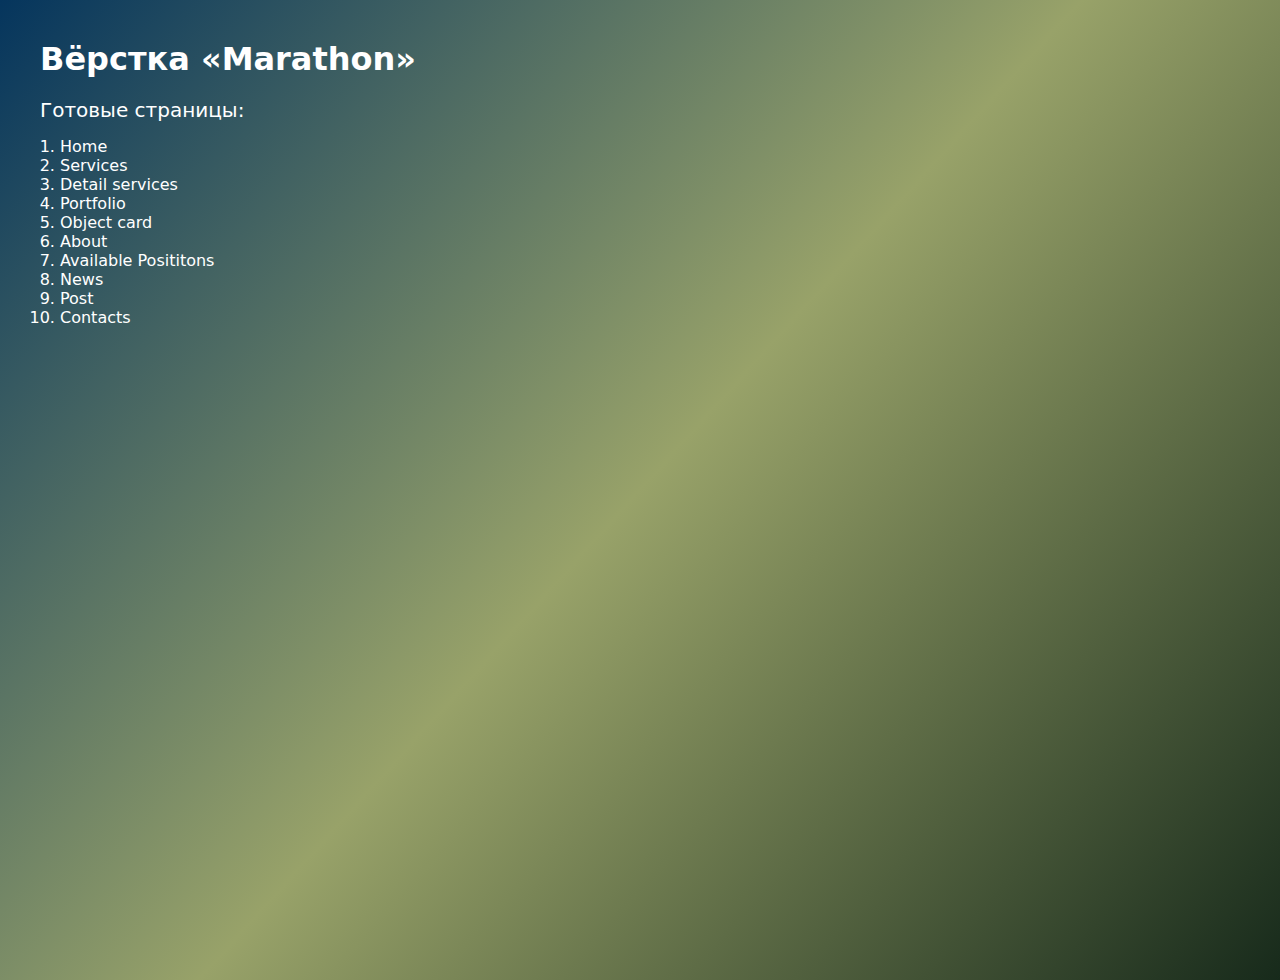
<file: index.html>
<!DOCTYPE html>
<html lang="en">

<head>
  <meta charset="UTF-8">
  <meta name="viewport" content="width=device-width, initial-scale=1.0">
  <title>Marathon</title>
  <style>
    html,
    body {
      height: 100%;
    }

    body {
      margin: 0;
      padding: 0;
      border: 0;
      font-family: system-ui, -apple-system, BlinkMacSystemFont, 'Segoe UI', Roboto, Oxygen, Ubuntu, Cantarell, 'Open Sans', 'Helvetica Neue', sans-serif;
    }

    h1,
    h2,
    h3 {
      margin: 0;
    }

    .rootpage {
      background: linear-gradient(132deg, #05355d, #98a269, #172a1b);
      padding: 40px;
      min-height: 100%;
      color: #fff;
    }

    .rootpage__title {
      margin-bottom: 20px;
    }

    .rootpage__label {
      margin: 0;
      font-size: 20px;
      font-weight: 500;
      margin-bottom: 15px;
    }

    .rootpage__list {
      margin: 0;
      padding-left: 20px;
    }

    .rootpage__item {}

    .rootpage__link {
      text-decoration: none;
      color: inherit;
      font-weight: 500;
    }

    .rootpage__link:visited {
      color: #c9d282;
      text-decoration: underline;
    }

    @media (any-hover: hover) {
      .rootpage__link:hover {
        text-decoration: underline;
      }
    }

    @media(max-width: 767px) {
      .rootpage {
        padding: 20px;
      }

      .rootpage__title {
        font-size: 26px;
      }
    }
  </style>
</head>

<body>
  <div class="rootpage">
    <div class="rootpage__body">
      <h1 class="rootpage__title">Вёрстка «Marathon»</h1>
      <p class="rootpage__label">
        Готовые страницы:
      </p>
      <ol class="rootpage__list">
        <li class="rootpage__item"><a class="rootpage__link" href="home.html" target="_blank">Home</a></li>
        <li class="rootpage__item"><a class="rootpage__link" href="services.html" target="_blank">Services</a></li>
        <li class="rootpage__item"><a class="rootpage__link" href="detail-service.html" target="_blank">Detail
            services</a></li>
        <li class="rootpage__item"><a class="rootpage__link" href="portfolio.html" target="_blank">Portfolio</a></li>
        <li class="rootpage__item"><a class="rootpage__link" href="card.html" target="_blank">Object card</a></li>
        <li class="rootpage__item"><a class="rootpage__link" href="about.html" target="_blank">About</a></li>
        <li class="rootpage__item"><a class="rootpage__link" href="available.html" target="_blank">Available
            Posititons</a></li>
        <li class="rootpage__item"><a class="rootpage__link" href="news.html" target="_blank">News</a></li>
        <li class="rootpage__item"><a class="rootpage__link" href="post.html" target="_blank">Post</a></li>
        <li class="rootpage__item"><a class="rootpage__link" href="contact.html" target="_blank">Contacts</a></li>
      </ol>
    </div>
  </div>
</body>

</html>
</file>
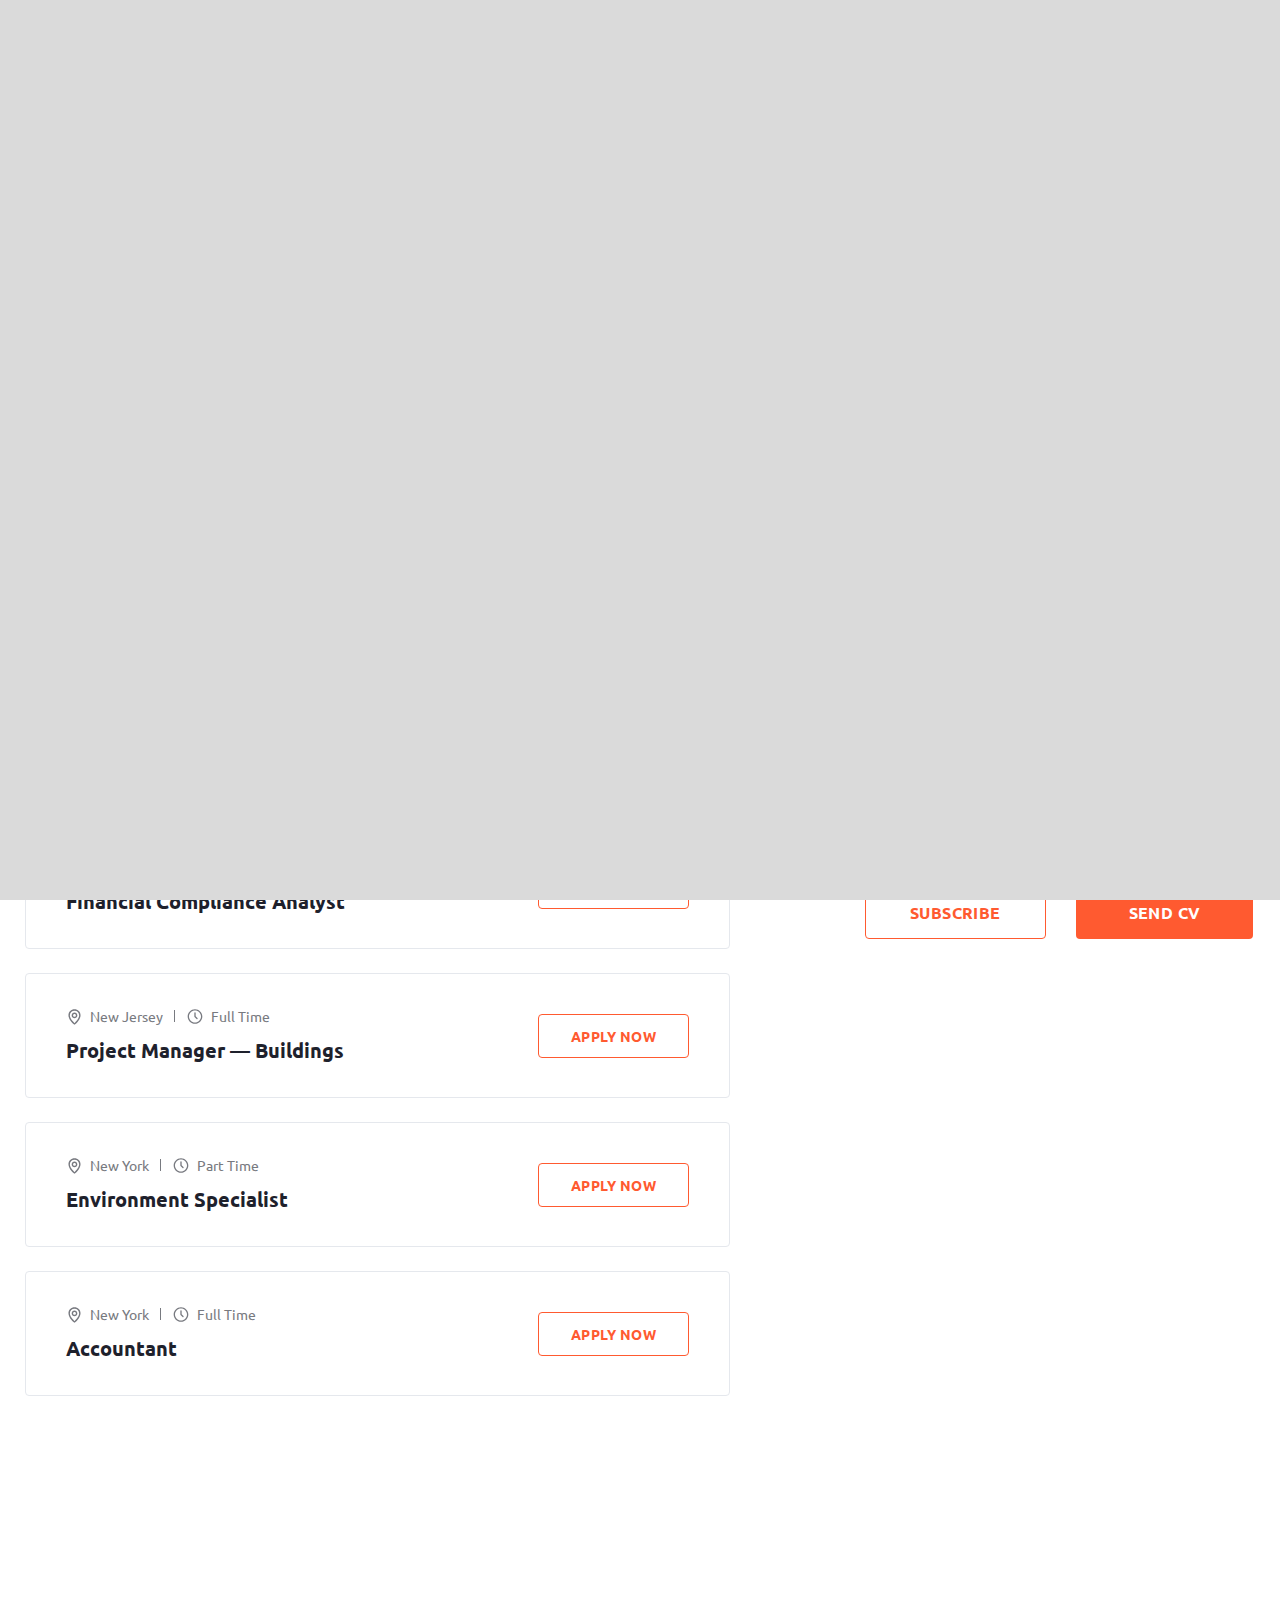
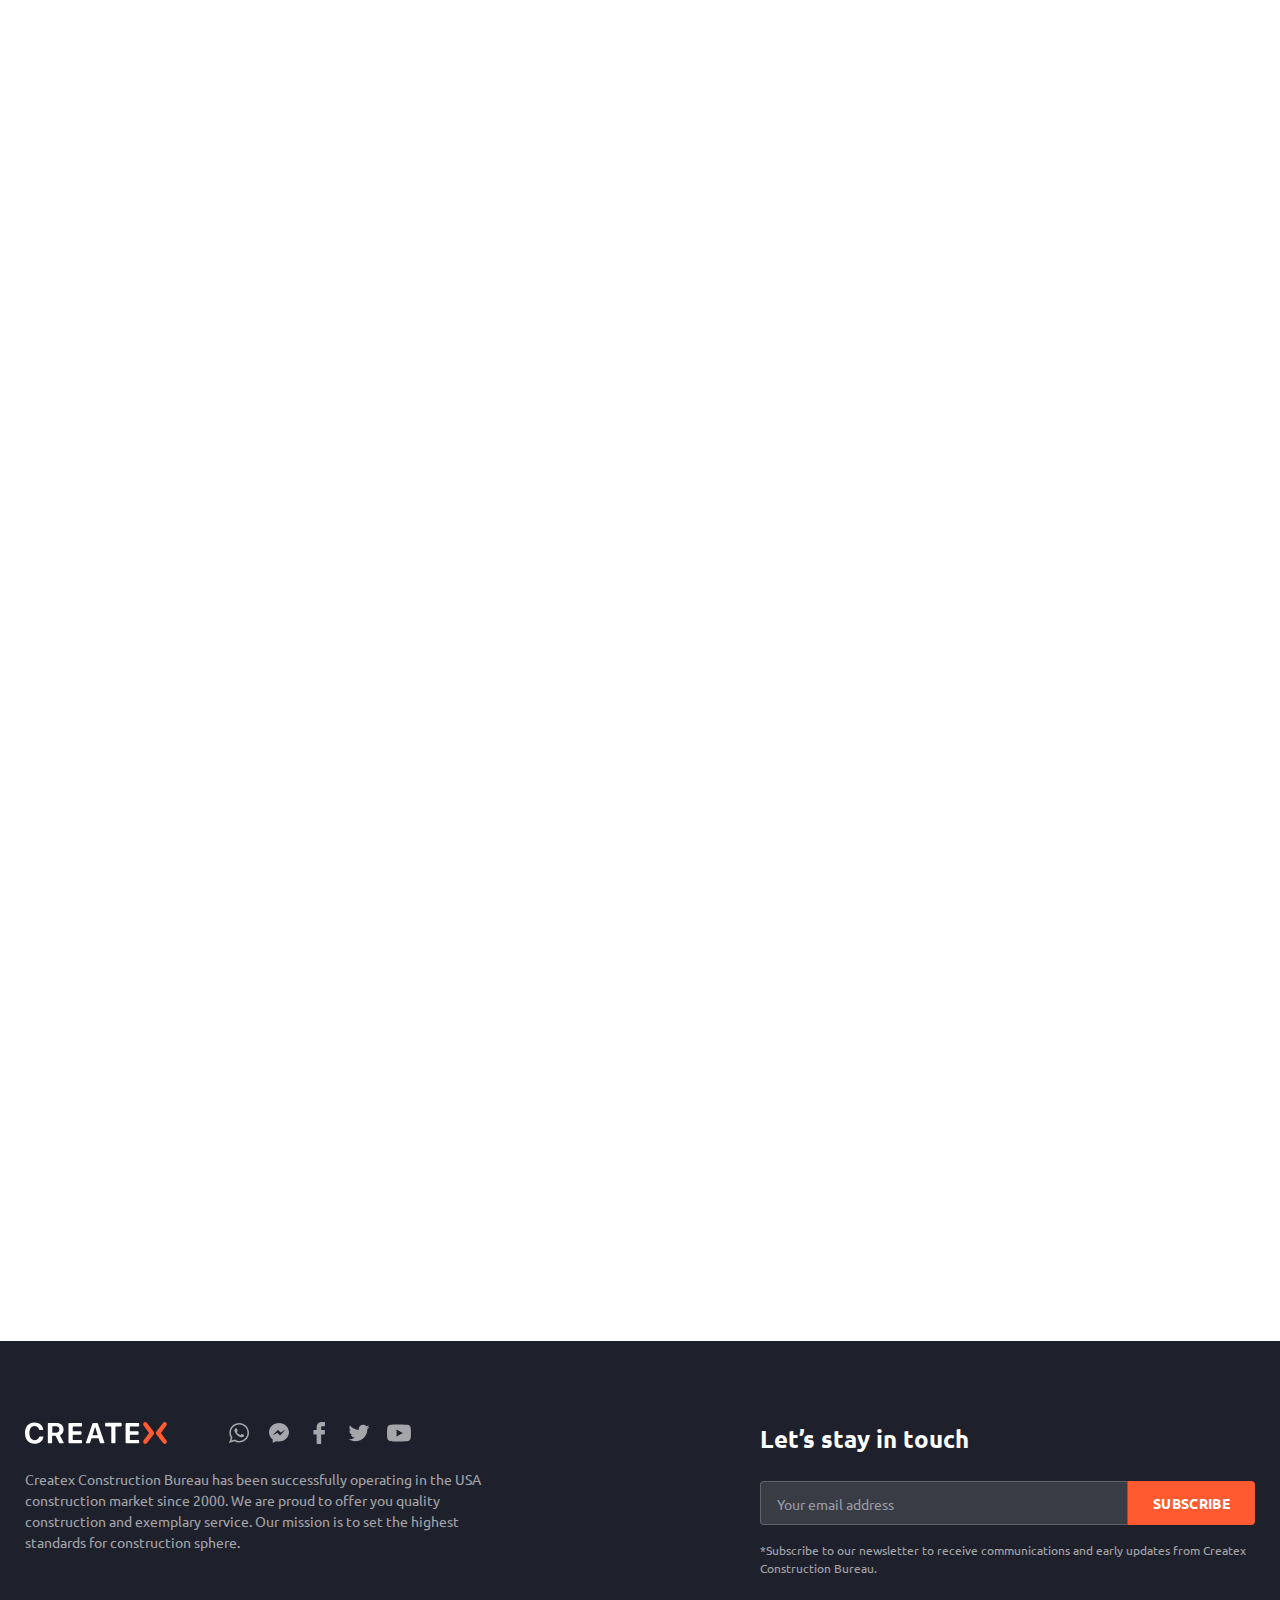
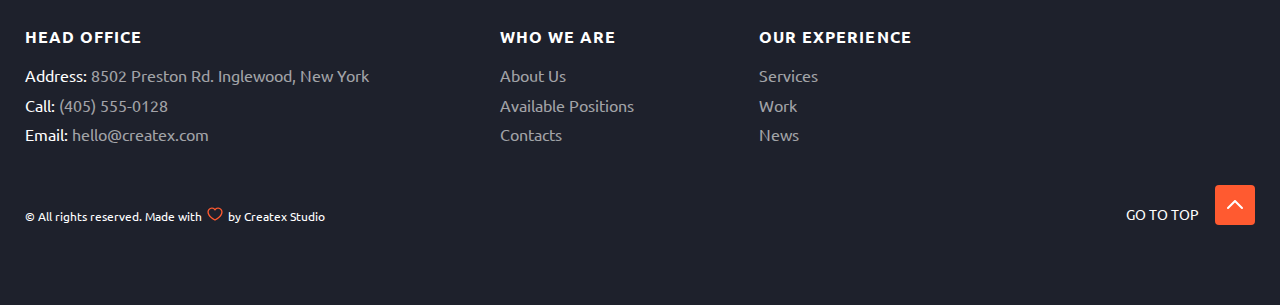
<file: available.html>
<!DOCTYPE html>
<html lang="en">

<head>
  <meta charset="UTF-8">
  <meta name="viewport" content="width=device-width, initial-scale=1.0">
  <link rel="stylesheet" href="css/style.min.css?_v=20240625072236">
  <script src="js/app.min.js?_v=20240625072236" defer></script>
  <title>Available Postitons</title>
</head>

<body>
  <div class="wrapper">
    <header class="header" data-lp>
  <div class="header__container">
    <div class="header__body">
      <a href="#" class="header__logo">
        <img src="img/logo.svg" alt="Createx logo">
      </a>
      <div class="header__menu menu">
        <div class="menu__inner">
          <nav class="menu__body">
            <ul class="menu__list">
              <li class="menu__item"><a href="" class="menu__link menu__link_active">About Us</a></li>
              <li class="menu__item"><a href="" class="menu__link menu__link@@services">Services</a></li>
              <li class="menu__item"><a href="" class="menu__link menu__link@@work">Work</a></li>
              <li class="menu__item"><a href="" class="menu__link menu__link@@news">News</a></li>
              <li class="menu__item"><a href="" class="menu__link menu__link@@contact">Contacts</a></li>
            </ul>
          </nav>
        </div>
      </div>
      <div class="header__actions actions-header">
        <div class="actions-header__body">
          <a class="actions-header__link" href="tel:4055550128">
            <div class="actions-header__icon">
              <img src="img/icon/header-phone.svg" alt="">
            </div>
            <div class="actions-header__wrapper">
              <span class="actions-header__label">Call us</span>
              <span class="actions-header__value">(405) 555-0128</span>
            </div>
          </a>
          <a class="actions-header__link" href="mailto:hello@createx.com">
            <div class="actions-header__icon">
              <img src="img/icon/header-mail.svg" alt="">
            </div>
            <div class="actions-header__wrapper">
              <span class="actions-header__label">Talk to us</span>
              <span class="actions-header__value">hello@createx.com</span>
            </div>
          </a>
        </div>
      </div>
      <button type="button" class="icon-menu"><span></span></button>
    </div>
  </div>
</header>
    <main class="page">
      <section class="page__hero-page hero-page">
  <div class="hero-page__wrapper">
    <div class="hero-page__body">
      <div class="hero-page__breadcrumbs breadcrumbs">
        <div class="breadcrumbs__container">
          <ol class="breadcrumbs__list">
            <li class="breadcrumbs__item">
              <a class="breadcrumbs__link" href="#">Homepage</a>
            </li>
            <li class="breadcrumbs__item">
              <a class="breadcrumbs__link" href="#">About Us</a>
            </li>
            <li class="breadcrumbs__item">
              <span class="breadcrumbs__current">Available Positions</span>
            </li>
          </ol>
        </div>
      </div>
      <h1 class="hero-page__title">AVAILABLE POSITIONS</h1>
      <div class="hero-page__descr">
        <p>Build your career with Createx Construction Bureau.</p>
      </div>
    </div>
    <div class="hero-page__background hero-page__background_available">
      <picture><source srcset="img/available/01.avif, img/available/01_2x.avif 2x" type="image/avif"><source srcset="img/available/01.webp, img/available/01_2x.webp 2x" type="image/webp"><img src="img/available/01.png" srcset="img/available/01_2x.png 2x" alt=""></picture>
    </div>
  </div>
</section>
      <section class="page__available-vacansies available-vacansies">
  <div class="available-vacansies__container">
    <h2 class="visually-hidden">Our vacansies</h2>
    <div class="available-vacansies__body">
      <ul class="available-vacansies__list">
        <li class="available-vacansies__item item-vacansies">
          <div class="item-vacansies__info">
            <h3 class="item-vacansies__name">
              <a class="item-vacansies__name-link" href="#">Heavy Equipment Operator</a>
            </h3>
            <div class="item-vacansies__options options-vacansies">
              <div class="options-vacansies__item">
                <span class="options-vacansies__icon options-vacansies__icon_location"></span>
                New York
              </div>
              <div class="options-vacansies__item">
                <span class="options-vacansies__icon options-vacansies__icon_clock"></span>
                Full Time
              </div>
            </div>
          </div>
          <a class="item-vacansies__link button button_border-primary button_border-primary-regular" href="#">Apply
            now</a>
        </li>
        <li class="available-vacansies__item item-vacansies">
          <div class="item-vacansies__info">
            <h3 class="item-vacansies__name">
              <a class="item-vacansies__name-link" href="">Financial Compliance Analyst</a>
            </h3>
            <div class="item-vacansies__options options-vacansies">
              <div class="options-vacansies__item">
                <span class="options-vacansies__icon options-vacansies__icon_location"></span>
                San Francisco
              </div>
              <div class="options-vacansies__item">
                <span class="options-vacansies__icon options-vacansies__icon_clock"></span>
                Full Time
              </div>
            </div>
          </div>
          <a class="item-vacansies__link button button_border-primary button_border-primary-regular" href="#">Apply
            now</a>
        </li>
        <li class="available-vacansies__item item-vacansies">
          <div class="item-vacansies__info">
            <h3 class="item-vacansies__name">
              <a class="item-vacansies__name-link" href="">Project Manager — Buildings</a>
            </h3>
            <div class="item-vacansies__options options-vacansies">
              <div class="options-vacansies__item">
                <span class="options-vacansies__icon options-vacansies__icon_location"></span>
                New Jersey
              </div>
              <div class="options-vacansies__item">
                <span class="options-vacansies__icon options-vacansies__icon_clock"></span>
                Full Time
              </div>
            </div>
          </div>
          <a class="item-vacansies__link button button_border-primary button_border-primary-regular" href="#">Apply
            now</a>
        </li>
        <li class="available-vacansies__item item-vacansies">
          <div class="item-vacansies__info">
            <h3 class="item-vacansies__name">
              <a class="item-vacansies__name-link" href="">Environment Specialist</a>
            </h3>
            <div class="item-vacansies__options options-vacansies">
              <div class="options-vacansies__item">
                <span class="options-vacansies__icon options-vacansies__icon_location"></span>
                New York
              </div>
              <div class="options-vacansies__item">
                <span class="options-vacansies__icon options-vacansies__icon_clock"></span>
                Part Time
              </div>
            </div>
          </div>
          <a class="item-vacansies__link button button_border-primary button_border-primary-regular" href="#">Apply
            now</a>
        </li>
        <li class="available-vacansies__item item-vacansies">
          <div class="item-vacansies__info">
            <h3 class="item-vacansies__name">
              <a class="item-vacansies__name-link" href="#">Accountant</a>
            </h3>
            <div class="item-vacansies__options options-vacansies">
              <div class="options-vacansies__item">
                <span class="options-vacansies__icon options-vacansies__icon_location"></span>
                New York
              </div>
              <div class="options-vacansies__item">
                <span class="options-vacansies__icon options-vacansies__icon_clock"></span>
                Full Time
              </div>
            </div>
          </div>
          <a class="item-vacansies__link button button_border-primary button_border-primary-regular" href="#">Apply
            now</a>
        </li>
      </ul>
      <div class="available-vacansies__feedback feedback-available">
        <div class="feedback-available__info">
          <h3 class="feedback-available__title top-block__title top-block__title_regular" data-watch
            data-watch-threshold="0.3">Didn’t find what you were
            looking for?</h3>
          <div class="feedback-available__text">
            <p>Send your CV or subscribe to our newsletter to receive information about new vacancies.</p>
          </div>
        </div>
        <div class="feedback-available__buttons">
          <button type="button" class="feedback-available__button button button_border-primary"
            data-popup="#available-subscribe">Subscribe</button>
          <button type="button" class="feedback-available__button feedback-available__button_big button button_fill"
            data-popup="#available-send">send cv</button>
        </div>
      </div>
    </div>
  </div>
</section>
      <section class="page__core core section">
  <div class="core__container core__container_available">
    <div class="core__top top-block">
      <h2 class="top-block__title" data-watch data-watch-threshold="0.3">Employee benefits</h2>
      <div class="top-block__text" data-watch data-watch-threshold="0.3">
        <p>There’s always room for talent.</p>
      </div>
    </div>
    <ul class="core__body">
      <li class="core__item item-core" data-watch data-watch-threshold="0.2">
        <div class="item-core__icon">
          <img src="img/available/benefits/01.svg" alt="" aria-hidden="true">
        </div>
        <div class="item-core__body">
          <h3 class="item-core__title">Training</h3>
          <div class="item-core__text">
            <p>Culpa nostrud commodo ea consequat aliquip reprehenderit. Veniam velit nostrud aliquip sunt.</p>
          </div>
        </div>
      </li>
      <li class="core__item item-core" data-watch data-watch-threshold="0.2">
        <div class="item-core__icon">
          <img src="img/available/benefits/02.svg" alt="" aria-hidden="true">
        </div>
        <div class="item-core__body">
          <h3 class="item-core__title">Professional Growth</h3>
          <div class="item-core__text">
            <p>Anim reprehenderit sint voluptate exercitation adipisicing laborum adipisicing. Minim empor est ea.</p>
          </div>
        </div>
      </li>
      <li class="core__item item-core" data-watch data-watch-threshold="0.2">
        <div class="item-core__icon">
          <img src="img/available/benefits/03.svg" alt="" aria-hidden="true">
        </div>
        <div class="item-core__body">
          <h3 class="item-core__title">Growing Salary</h3>
          <div class="item-core__text">
            <p>Sit veniam aute dolore adipisicing nulla sit culpa. Minim mollit voluptate ullamco proident ea ad.</p>
          </div>
        </div>
      </li>
    </ul>
  </div>
</section>
      <section class="page__callback callback section">
  <div class="callback__background" data-watch data-watch-threshold="0">
    <picture><source srcset="img/callback/bg.avif, img/callback/bg_2x.avif 2x" type="image/avif"><source srcset="img/callback/bg.webp, img/callback/bg_2x.webp 2x" type="image/webp"><img src="img/callback/bg.jpg" srcset="img/callback/bg_2x.jpg 2x" aria-hidden="true" alt=""></picture>
  </div>
  <div class="callback__container">
    <div class="callback__body" data-watch data-watch-threshold="0.3">
      <form action="#" class="callback__form form-callback">
        <div class="form-callback__title top-block__title top-block__title_regular" data-watch
          data-watch-threshold="0.3">A quick way to discuss
          details
        </div>
        <div class="form-callback__body">
          <label class="form-callback__item">
            <span class="form-callback__label">Name*</span>
            <input autocomplete="off" type="text" name="callback-name" placeholder="Your name"
              class="form-callback__input input" data-required>
          </label>
          <label class="form-callback__item">
            <span class="form-callback__label">Phone*</span>
            <input autocomplete="off" type="tel" name="callback-phone" placeholder="Your phone number"
              class="form-callback__input input" data-required="tel" data-tel-input>
          </label>
          <label class="form-callback__item">
            <span class="form-callback__label">Email*</span>
            <input autocomplete="off" type="text" name="callback-email" placeholder="Your working email"
              class="form-callback__input input" data-required="email">
          </label>
          <label class="form-callback__item">
            <span class="form-callback__label">Message*</span>
            <textarea autocomplete="off" name="callback-message" placeholder="Your message"
              class="form-callback__input input" data-required></textarea>
          </label>
          <label class="form-callback__item">
            <div class="checkbox">
              <label class="checkbox__item">
                <input type="checkbox" class="checkbox__input" value="Yes" name="callback-checkbox">
                <span class="checkbox__text">I agree to receive communications from Createx Construction
                  Bureau.</span>
              </label>
            </div>
          </label>
        </div>
        <button type="submit" class="form-callback__button button button_fill button_fill-regular">send
          request</button>
      </form>
    </div>
  </div>
</section>
    </main>
    <footer class="footer">
  <div class="footer__container">
    <div class="footer__top top-footer">
      <div class="top-footer__main">
        <div class="top-footer__row">
          <a class="top-footer__logo" href="#">
            <img src="img/footer-logo.svg" alt="Createx logo">
          </a>
          <div class="top-footer__socials socials-footer">
            <a class="socials-footer__social" href="#" aria-label="Whatsapp">
              <svg width="20" height="20" viewBox="0 0 20 20" fill="none" xmlns="http://www.w3.org/2000/svg">
                <path
                  d="M20 9.74244C20 15.1231 15.6047 19.4849 10.1818 19.4849C8.46022 19.4849 6.84289 19.0449 5.43578 18.2727L0 20L1.77222 14.7729C0.878222 13.3049 0.363333 11.5831 0.363333 9.74244C0.363333 4.36178 4.75911 0 10.1818 0C15.6051 0 20 4.36178 20 9.74244ZM10.1818 1.55156C5.62978 1.55156 1.92711 5.226 1.92711 9.74244C1.92711 11.5347 2.51133 13.1944 3.49956 14.5447L2.46822 17.5867L5.64044 16.5784C6.94378 17.4342 8.50511 17.9333 10.182 17.9333C14.7333 17.9333 18.4367 14.2593 18.4367 9.74289C18.4367 5.22644 14.7336 1.55156 10.1818 1.55156ZM15.1398 11.9862C15.0791 11.8869 14.9189 11.8269 14.6784 11.7076C14.4376 11.5882 13.254 11.0102 13.034 10.9309C12.8133 10.8513 12.6524 10.8113 12.4922 11.0502C12.332 11.2893 11.8707 11.8269 11.73 11.9862C11.5896 12.146 11.4493 12.166 11.2084 12.0464C10.968 11.9271 10.1927 11.6747 9.27333 10.8613C8.558 10.2284 8.07489 9.44711 7.93444 9.20778C7.79422 8.96889 7.91978 8.83978 8.04 8.72089C8.14844 8.61378 8.28089 8.442 8.40111 8.30267C8.52178 8.16311 8.56178 8.06378 8.64156 7.90422C8.72222 7.74489 8.682 7.60556 8.62156 7.48578C8.56156 7.36644 8.07978 6.19133 7.87933 5.71311C7.67889 5.23533 7.47867 5.31489 7.338 5.31489C7.19778 5.31489 7.03711 5.29489 6.87667 5.29489C6.71622 5.29489 6.45533 5.35467 6.23467 5.59356C6.01422 5.83267 5.39267 6.41044 5.39267 7.58533C5.39267 8.76044 6.25467 9.89578 6.37533 10.0549C6.49556 10.214 8.03978 12.7038 10.4864 13.66C12.9333 14.6158 12.9333 14.2969 13.3747 14.2569C13.8156 14.2171 14.7982 13.6793 14.9996 13.122C15.1996 12.5638 15.1996 12.0858 15.1398 11.9862Z"
                  fill="white" />
              </svg>
            </a>
            <a class="socials-footer__social" href="#" aria-label="Messanger">
              <svg width="20" height="20" viewBox="0 0 20 20" fill="none" xmlns="http://www.w3.org/2000/svg">
                <path
                  d="M10 0C4.4775 0 0 4.145 0 9.25875C0 12.1725 1.45375 14.7712 3.72625 16.4688V20L7.13125 18.1313C8.04 18.3825 9.0025 18.5187 10 18.5187C15.5225 18.5187 20 14.3737 20 9.26C20 4.14625 15.5225 0 10 0ZM10.9937 12.4688L8.4475 9.7525L3.47875 12.4688L8.945 6.66625L11.5538 9.3825L16.46 6.66625L10.9937 12.4688Z"
                  fill="white" />
              </svg>
            </a>
            <a class="socials-footer__social" href="#" aria-label="Facebook">
              <svg width="12" height="22" viewBox="0 0 12 22" fill="none" xmlns="http://www.w3.org/2000/svg">
                <path
                  d="M11.5628 0.00457747L8.78558 0C5.66542 0 3.64903 2.12509 3.64903 5.41423V7.91055H0.85662C0.615322 7.91055 0.419922 8.1115 0.419922 8.35937V11.9763C0.419922 12.2241 0.615545 12.4249 0.85662 12.4249H3.64903V21.5514C3.64903 21.7993 3.84443 22 4.08573 22H7.72904C7.97033 22 8.16573 21.799 8.16573 21.5514V12.4249H11.4307C11.672 12.4249 11.8674 12.2241 11.8674 11.9763L11.8688 8.35937C11.8688 8.24036 11.8226 8.12638 11.7409 8.04215C11.6591 7.95793 11.5477 7.91055 11.4318 7.91055H8.16573V5.79439C8.16573 4.77728 8.40168 4.26094 9.6915 4.26094L11.5624 4.26025C11.8035 4.26025 11.9989 4.0593 11.9989 3.81166V0.453169C11.9989 0.205757 11.8037 0.00503522 11.5628 0.00457747Z"
                  fill="white" />
              </svg>
            </a>
            <a class="socials-footer__social" href="#" aria-label="Twitter">
              <svg width="22" height="18" viewBox="0 0 22 18" fill="none" xmlns="http://www.w3.org/2000/svg">
                <path
                  d="M21.5 2.77233C20.7271 3.10027 19.8978 3.32267 19.0264 3.42196C19.9161 2.91181 20.5972 2.10263 20.92 1.1414C20.0854 1.61383 19.1642 1.95688 18.1826 2.14285C17.3966 1.33994 16.2785 0.839844 15.0384 0.839844C12.6593 0.839844 10.7303 2.68691 10.7303 4.9637C10.7303 5.2866 10.7683 5.60199 10.8418 5.90357C7.26201 5.73141 4.08768 4.08917 1.96314 1.59372C1.59176 2.20189 1.38049 2.91053 1.38049 3.66697C1.38049 5.09814 2.14161 6.36093 3.2964 7.09973C2.5904 7.07713 1.92639 6.89116 1.34508 6.58205V6.63357C1.34508 8.63141 2.83056 10.2988 4.80024 10.6783C4.43936 10.7713 4.05882 10.8228 3.66514 10.8228C3.38696 10.8228 3.11794 10.7964 2.85417 10.7461C3.40267 12.3859 4.99315 13.5783 6.87756 13.611C5.40388 14.7167 3.54573 15.3739 1.52749 15.3739C1.17976 15.3739 0.837236 15.3537 0.5 15.3173C2.40671 16.4896 4.67036 17.1732 7.10327 17.1732C15.028 17.1732 19.3597 10.8881 19.3597 5.43741L19.3453 4.90341C20.1917 4.32537 20.9239 3.59912 21.5 2.77233Z"
                  fill="white" />
              </svg>
            </a>
            <a class="socials-footer__social" href="#" aria-label="Youtube">
              <svg width="24" height="18" viewBox="0 0 24 18" fill="none" xmlns="http://www.w3.org/2000/svg">
                <path fill-rule="evenodd" clip-rule="evenodd"
                  d="M21.3903 1.11358C22.4182 1.39044 23.2288 2.20086 23.5055 3.22899C24.0197 5.10691 23.9999 9.02132 23.9999 9.02132C23.9999 9.02132 23.9999 12.9158 23.5057 14.7939C23.2288 15.8218 22.4184 16.6324 21.3903 16.9091C19.5122 17.4035 12 17.4035 12 17.4035C12 17.4035 4.50731 17.4035 2.60961 16.8895C1.58148 16.6127 0.771054 15.802 0.4942 14.7741C0 12.9158 0 9.00154 0 9.00154C0 9.00154 0 5.10691 0.4942 3.22899C0.770871 2.20104 1.60125 1.37066 2.60943 1.09399C4.48753 0.599609 11.9998 0.599609 11.9998 0.599609C11.9998 0.599609 19.5122 0.599609 21.3903 1.11358ZM15.8549 9.00158L9.60788 12.5996V5.40355L15.8549 9.00158Z"
                  fill="white" />
              </svg>
            </a>
          </div>
        </div>
        <div class="top-footer__descr">
          <p>Createx Construction Bureau has been successfully operating in the USA construction market since 2000. We
            are
            proud to
            offer you quality construction and exemplary service. Our mission is to set the highest standards for
            construction
            sphere.</p>
        </div>
      </div>
      <div class="top-footer__subscribe subscribe-footer" data-da=".footer__container, 768, 2">
        <h3 class="subscribe-footer__title">Let’s stay in touch</h3>
        <form action="#" class="subscribe-footer__form form-subscribe">
          <input autocomplete="off" type="text" name="form-subscribe-email" placeholder="Your email address"
            class="form-subscribe__input input" data-required="email">
          <button type="submit" class="form-subscribe__button button button_fill button_fill-regular">subscribe</button>
        </form>
        <div class="subscribe-footer__descr">
          <p>*Subscribe to our newsletter to receive communications and early updates from Createx Construction Bureau.
          </p>
        </div>
      </div>
    </div>
    <div class="footer__main main-footer">
      <nav class="main-footer__menu menu-footer">
        <div class="menu-footer__column">
          <h3 class="menu-footer__title">HEAD OFFICE</h3>
          <ul class="menu-footer__list">
            <li class="menu-footer__item">
              <div class="menu-footer__label">Address:</div>
              <span class="menu-footer__value">8502 Preston Rd. Inglewood, New York</span>
            </li>
            <li class="menu-footer__item">
              <div class="menu-footer__label">Call:</div>
              <a class="menu-footer__value menu-footer__value_link" href="tel:4055550128">(405) 555-0128</a>
            </li>
            <li class="menu-footer__item">
              <div class="menu-footer__label">Email:</div>
              <a class="menu-footer__value menu-footer__value_link"
                href="mailto:hello@createx.com">hello@createx.com</a>
            </li>
          </ul>
        </div>
        <div class="menu-footer__column">
          <h3 class="menu-footer__title">WHO WE ARE</h3>
          <ul class="menu-footer__list">
            <li class="menu-footer__item">
              <a class="menu-footer__value menu-footer__value_link" href="#">About Us</a>
            </li>
            <li class="menu-footer__item">
              <a class="menu-footer__value menu-footer__value_link" href="#">Available Positions</a>
            </li>
            <li class="menu-footer__item">
              <a class="menu-footer__value menu-footer__value_link" href="#">Contacts</a>
            </li>
          </ul>
        </div>
        <div class="menu-footer__column">
          <h3 class="menu-footer__title">OUR EXPERIENCE</h3>
          <ul class="menu-footer__list">
            <li class="menu-footer__item">
              <a class="menu-footer__value menu-footer__value_link" href="#">Services</a>
            </li>
            <li class="menu-footer__item">
              <a class="menu-footer__value menu-footer__value_link" href="#">Work</a>
            </li>
            <li class="menu-footer__item">
              <a class="menu-footer__value menu-footer__value_link" href="#">News</a>
            </li>
          </ul>
        </div>
      </nav>
    </div>
    <div class="footer__bottom">
      <div class="footer__copy">
        © All rights reserved. Made with <span>
          <svg width="16" height="14" viewBox="0 0 16 14" fill="none" xmlns="http://www.w3.org/2000/svg">
            <path fill-rule="evenodd" clip-rule="evenodd"
              d="M7.99925 12.2715C4.93321 10.5252 3.22318 8.78955 2.39626 7.28361C1.54992 5.74228 1.62377 4.4441 2.0934 3.52273C3.05872 1.62892 5.80378 1.02333 7.4763 3.13865L7.99921 3.80001L8.52217 3.13868C10.195 1.02327 12.9402 1.62896 13.9055 3.52273C14.3751 4.44408 14.4489 5.74226 13.6025 7.28359C12.7756 8.78954 11.0654 10.5252 7.99925 12.2715ZM7.99928 1.73726C5.64647 -0.498482 2.17555 0.425546 0.905488 2.91723C0.20846 4.2847 0.198939 6.05212 1.22753 7.92536C2.247 9.78198 4.2796 11.7417 7.67675 13.6194L7.99924 13.7976L8.32173 13.6194C11.719 11.7417 13.7517 9.78199 14.7712 7.92537C15.7999 6.05214 15.7904 4.28472 15.0934 2.91723C13.8233 0.425498 10.3523 -0.498448 7.99928 1.73726Z"
              fill="#FF5A30" />
          </svg>
        </span>
        by Createx Studio
      </div>
      <div class="footer__bottom-scrool">
        <button class="scroll-top" type="button">
          <div class="scroll-top__label">go to top</div>
          <span class="visually-hidden">Scroll page to top</span>
          <div class="scroll-top__icon">
            <svg width="16" height="9" viewBox="0 0 16 9" fill="none" xmlns="http://www.w3.org/2000/svg">
              <path fill-rule="evenodd" clip-rule="evenodd"
                d="M0.292893 8.70711C-0.0976311 8.31658 -0.0976311 7.68342 0.292893 7.29289L7.29289 0.292893C7.68342 -0.0976315 8.31658 -0.0976315 8.70711 0.292893L15.7071 7.29289C16.0976 7.68342 16.0976 8.31658 15.7071 8.70711C15.3166 9.09763 14.6834 9.09763 14.2929 8.70711L8 2.41421L1.70711 8.70711C1.31658 9.09763 0.683417 9.09763 0.292893 8.70711Z"
                fill="white" />
            </svg>
          </div>
        </button>
      </div>
    </div>
  </div>
</footer>
  </div>

  <div id="popup" aria-hidden="true" class="popup">
  <div class="popup__wrapper">
    <div class="popup__content">
      <button data-close type="button" class="popup__close">Закрыть</button>
      <div class="popup__text">
        Lorem ipsum dolor sit amet consectetur adipisicing elit. Exercitationem numquam voluptatum inventore
        voluptatibus at cumque iste, quas molestias nihil eos est sit vitae, iusto ipsum tenetur. Illum ipsum nesciunt
        totam! Expedita minus nesciunt nihil? Repudiandae aperiam soluta debitis, fugit sint quaerat, quo iure dolorum
        accusantium quis tempora similique suscipit pariatur maiores. Aliquam veritatis sit iste mollitia harum magni
        commodi placeat minus debitis. Voluptatum dolor ipsa totam distinctio. Necessitatibus architecto minima aliquam,
        laudantium magni odit atque, modi error maxime pariatur exercitationem consequatur reprehenderit quae voluptate
        blanditiis amet temporibus ducimus? Sapiente et eos praesentium distinctio fugiat, dolores quod cupiditate
        similique repellat natus.
      </div>
    </div>
  </div>
</div>

<div id="available-subscribe" aria-hidden="true" class="popup">
  <div class="popup__wrapper">
    <div class="popup__content">
      <button data-close type="button" class="popup__close"></button>
      <div class="popup__available available-popup">
        <div class="available-popup__body">
          <h3 class="available-popup__title">Subscribe to our newsletter</h3>
          <form action="#" class="available-popup__form form-available">
            <div class="form-available__body">
              <label class="form-available__item">
                <div class="form-available__label">Name*</div>
                <input autocomplete="off" type="text" name="available-name" placeholder="Your name"
                  class="form-available__input input" data-required>
              </label>
              <label class="form-available__item">
                <div class="form-available__label">Email*</div>
                <input autocomplete="off" type="text" name="available-email" placeholder="Your working email"
                  class="form-available__input input" data-required="email">
              </label>
            </div>
            <button type="submit" class="form-available__button button button_fill button_fill-regular">Send</button>
          </form>
        </div>
      </div>
    </div>
  </div>
</div>

<div id="available-send" aria-hidden="true" class="popup">
  <div class="popup__wrapper">
    <div class="popup__content">
      <button data-close type="button" class="popup__close"></button>
      <div class="popup__available available-popup">
        <div class="available-popup__body">
          <h3 class="available-popup__title">Send your CV</h3>
          <form action="#" class="available-popup__form form-available">
            <div class="form-available__body">
              <label class="form-available__item">
                <div class="form-available__label">Name*</div>
                <input autocomplete="off" type="text" name="available-name-send" placeholder="Your name"
                  class="form-available__input input" data-required>
              </label>
              <label class="form-available__item">
                <div class="form-available__label">Location*</div>
                <select name="available-location-send" data-class-modif="form" data-required>
                  <option value="" selected>Choose your location</option>
                  <option value="1">Choose your location 1</option>
                  <option value="2">Choose your location 2</option>
                  <option value="3">Choose your location 3</option>
                </select>
              </label>
              <label class="form-available__item">
                <div class="form-available__label">Phone*</div>
                <input autocomplete="off" type="text" name="available-phone-send" placeholder="Your phone number"
                  class="form-available__input input" data-required="tel" data-tel-input>
              </label>
              <label class="form-available__item">
                <div class="form-available__label">Email*</div>
                <input autocomplete="off" type="text" name="available-email-send" placeholder="Your working email"
                  class="form-available__input input" data-required="email">
              </label>
              <label class="form-available__item">
                <div class="form-available__label">Сovering letter</div>
                <textarea autocomplete="off" name="available-letter-send" placeholder="Your covering letter"
                  class="form-available__input input" data-required data-min-length="10"
                  data-max-length="100"></textarea>
              </label>
              <label class="form-available__item">
                <div class="form-available__file file-available">
                  <input type="file" multiple data-required class="file-available__input">
                  <div class="file-available__button">
                    <div class="file-available__icon"></div>
                    Attach your CV*
                  </div>
                </div>
              </label>
            </div>
            <button type="submit" class="form-available__button button button_fill button_fill-regular">Send</button>
          </form>
        </div>
      </div>
    </div>
  </div>
</div>
</body>

</html>
</file>
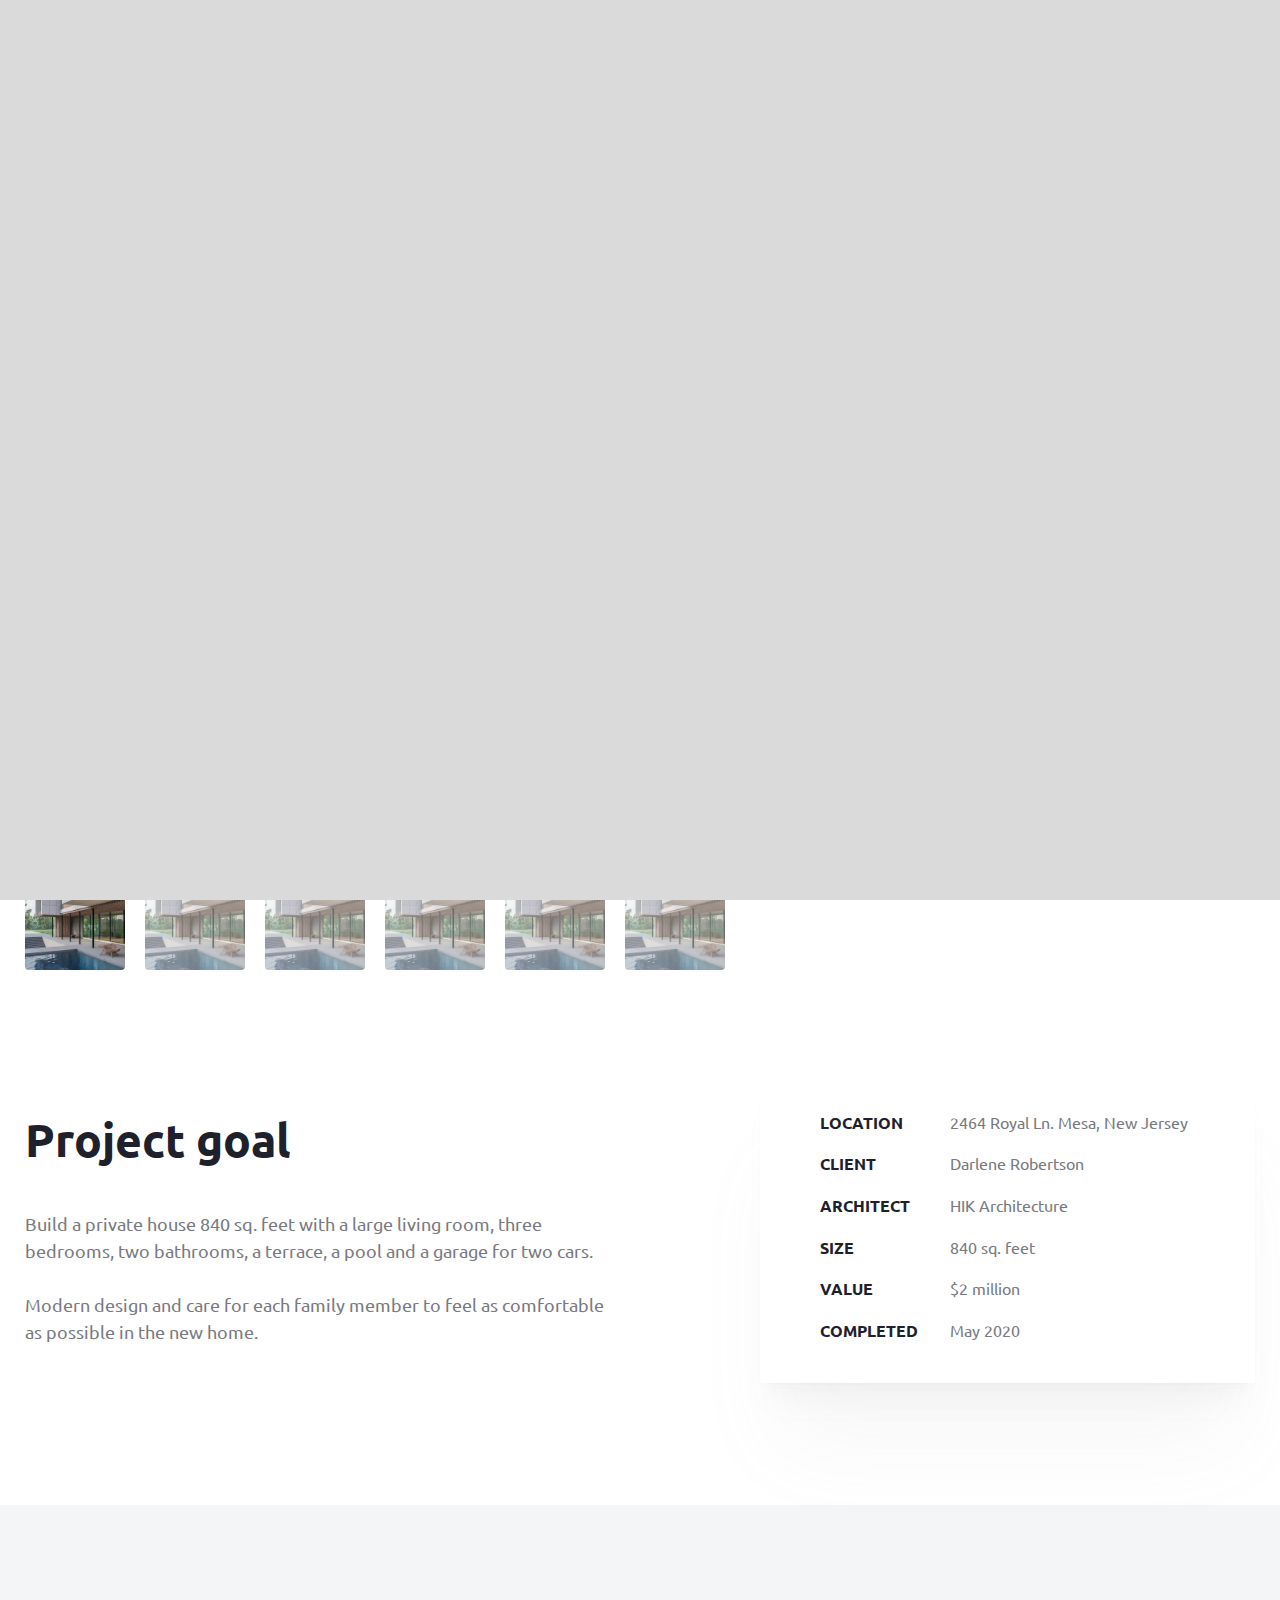
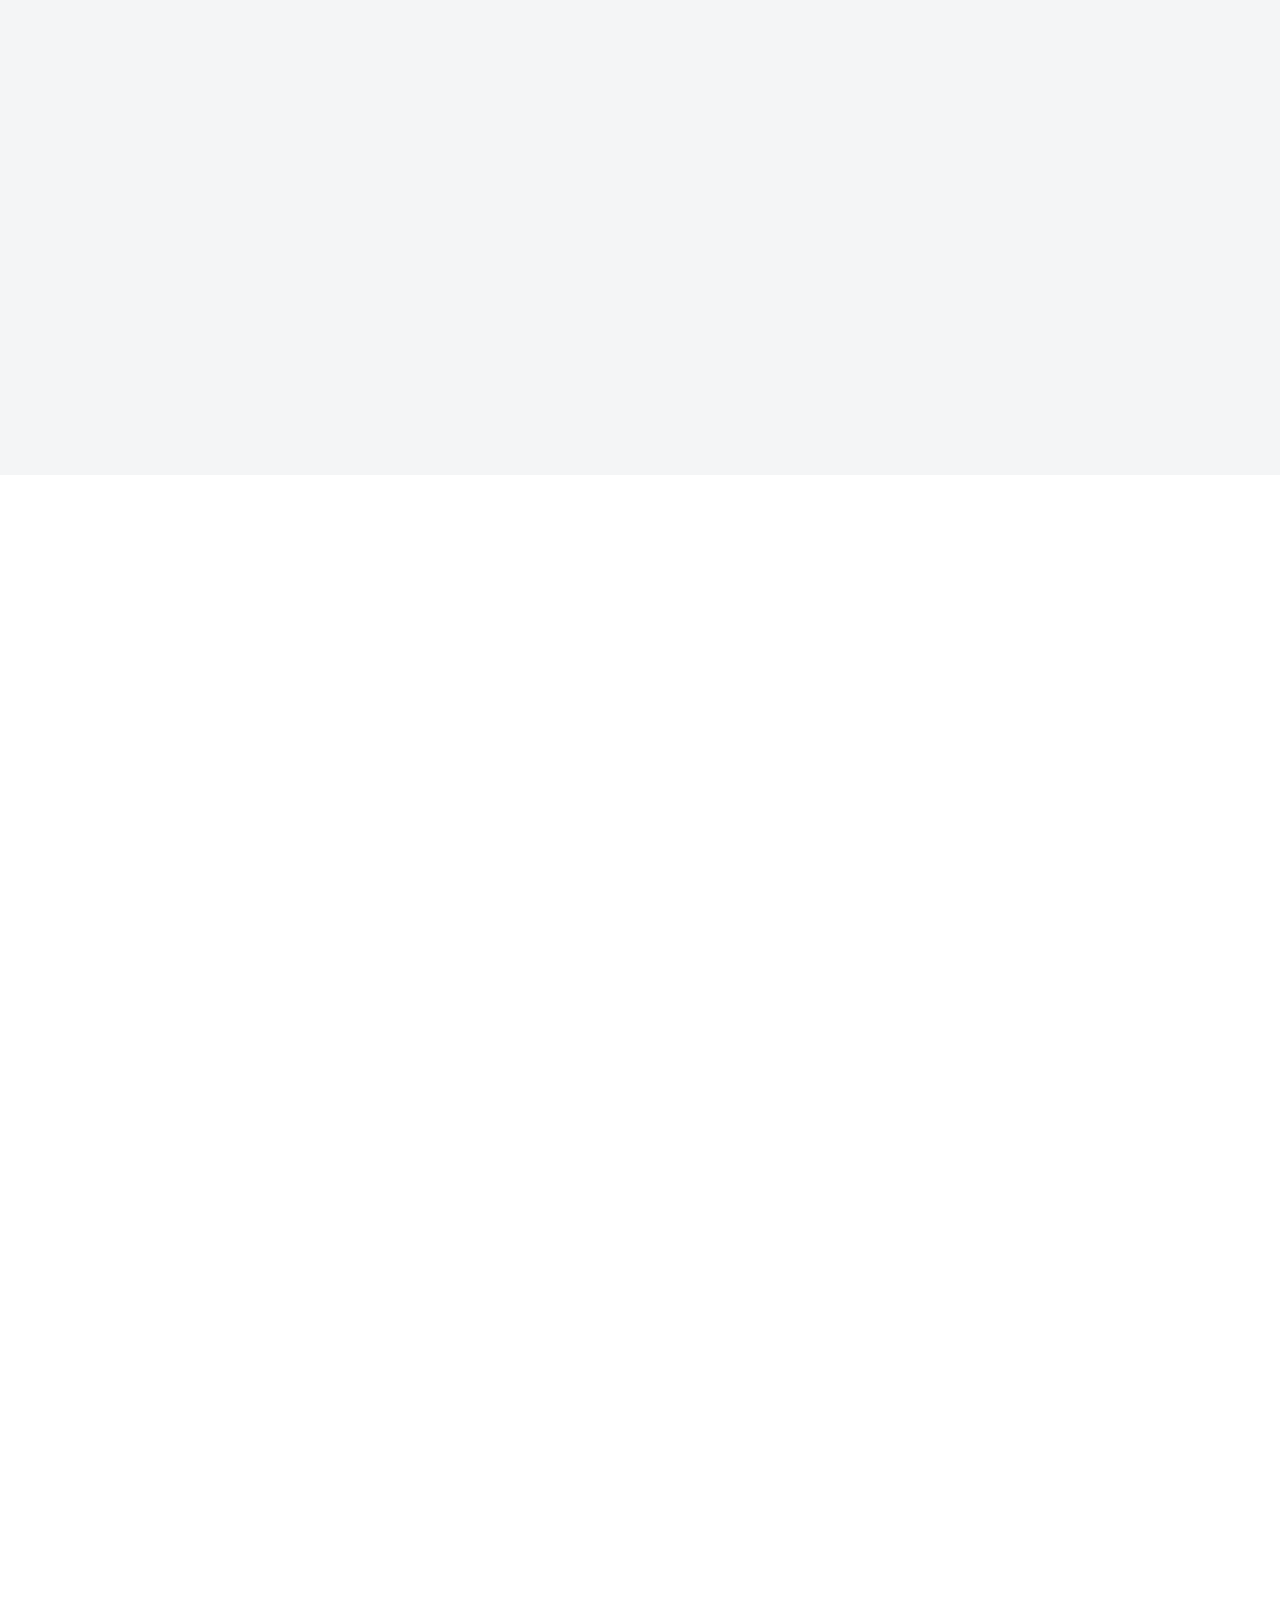
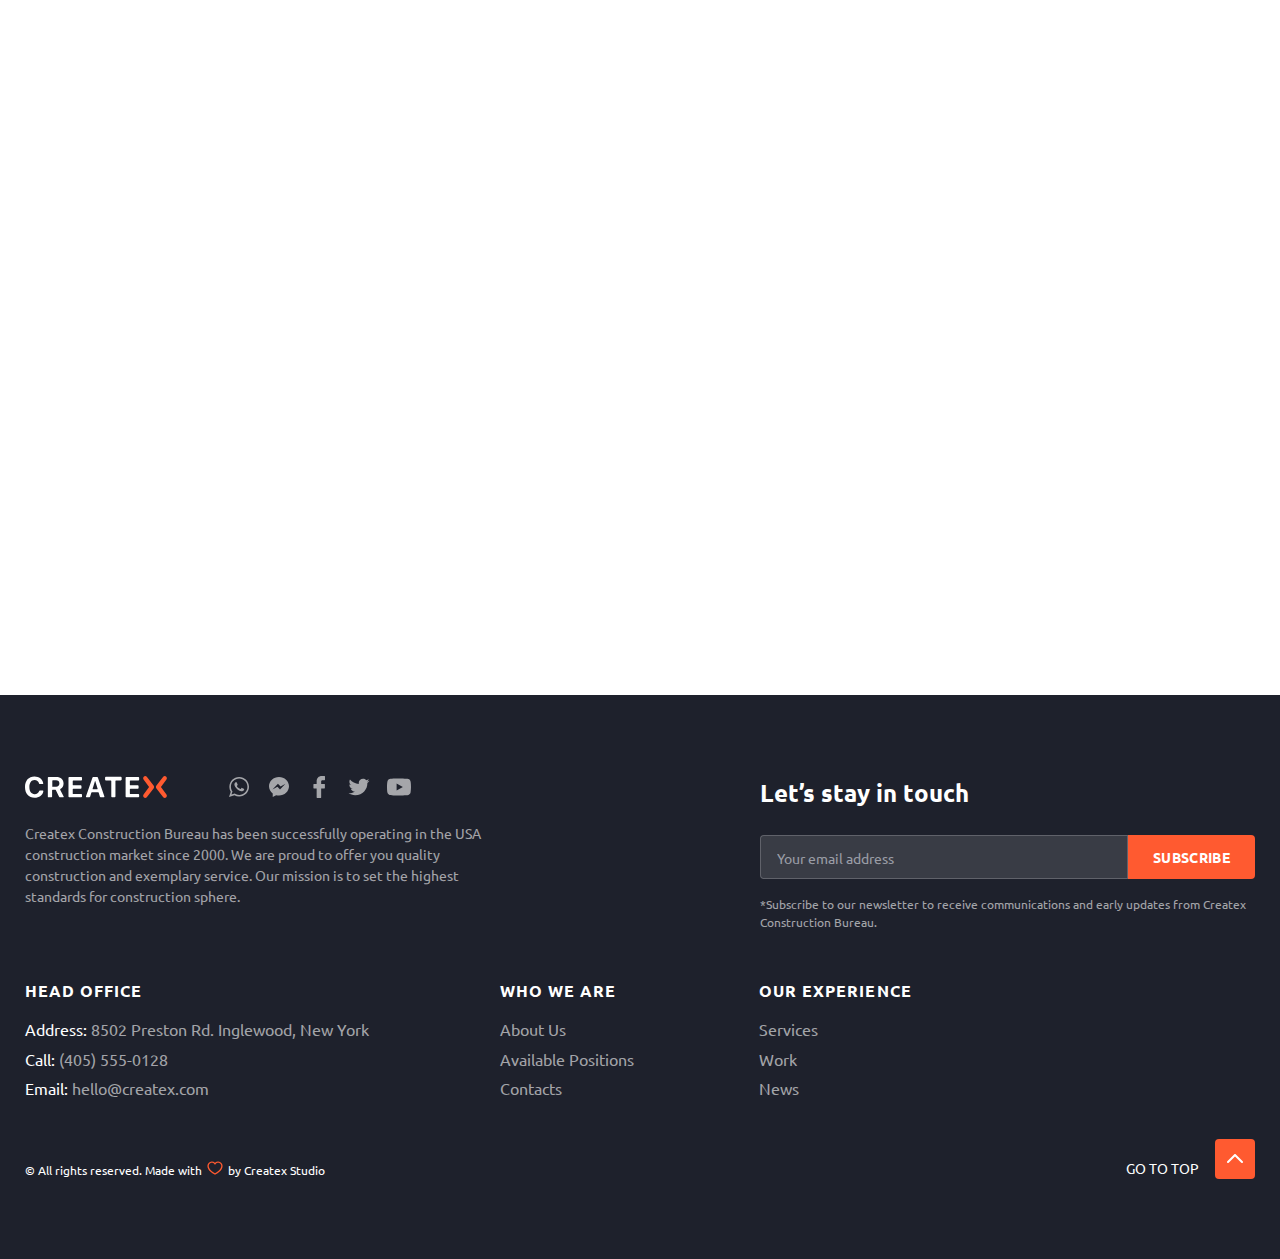
<file: card.html>
<!DOCTYPE html>
<html lang="en">

<head>
  <meta charset="UTF-8">
  <meta name="viewport" content="width=device-width, initial-scale=1.0">
  <link rel="stylesheet" href="css/style.min.css?_v=20240625072236">
  <script src="js/app.min.js?_v=20240625072236" defer></script>
  <title>Object card</title>
</head>

<body>
  <div class="wrapper">
    <header class="header" data-lp>
  <div class="header__container">
    <div class="header__body">
      <a href="#" class="header__logo">
        <img src="img/logo.svg" alt="Createx logo">
      </a>
      <div class="header__menu menu">
        <div class="menu__inner">
          <nav class="menu__body">
            <ul class="menu__list">
              <li class="menu__item"><a href="" class="menu__link menu__link@@about">About Us</a></li>
              <li class="menu__item"><a href="" class="menu__link menu__link@@services">Services</a></li>
              <li class="menu__item"><a href="" class="menu__link menu__link_active">Work</a></li>
              <li class="menu__item"><a href="" class="menu__link menu__link@@news">News</a></li>
              <li class="menu__item"><a href="" class="menu__link menu__link@@contact">Contacts</a></li>
            </ul>
          </nav>
        </div>
      </div>
      <div class="header__actions actions-header">
        <div class="actions-header__body">
          <a class="actions-header__link" href="tel:4055550128">
            <div class="actions-header__icon">
              <img src="img/icon/header-phone.svg" alt="">
            </div>
            <div class="actions-header__wrapper">
              <span class="actions-header__label">Call us</span>
              <span class="actions-header__value">(405) 555-0128</span>
            </div>
          </a>
          <a class="actions-header__link" href="mailto:hello@createx.com">
            <div class="actions-header__icon">
              <img src="img/icon/header-mail.svg" alt="">
            </div>
            <div class="actions-header__wrapper">
              <span class="actions-header__label">Talk to us</span>
              <span class="actions-header__value">hello@createx.com</span>
            </div>
          </a>
        </div>
      </div>
      <button type="button" class="icon-menu"><span></span></button>
    </div>
  </div>
</header>
    <main class="page">
      <section class="page__hero-card hero-card">
  <div class="hero-card__container">
    <div class="hero-card__body">
      <div class="hero-card__breadcrumbs breadcrumbs">
        <ol class="breadcrumbs__list">
          <li class="breadcrumbs__item">
            <a class="breadcrumbs__link" href="#">Homepage</a>
          </li>
          <li class="breadcrumbs__item">
            <a class="breadcrumbs__link" href="#">Work</a>
          </li>
          <li class="breadcrumbs__item">
            <span class="breadcrumbs__current">Modern Cottage</span>
          </li>
        </ol>
      </div>
      <h1 class="hero-card__title">Modern Cottage</h1>
      <div class="hero-card__slider slider-hero-card">
        <div class="slider-hero-card__slider swiper">
          <div class="slider-hero-card__wrapper swiper-wrapper">
            <div class="slider-hero-card__slide swiper-slide">
              <picture><source srcset="img/card-object/01.avif, img/card-object/01_2x.avif 2x" type="image/avif"><source srcset="img/card-object/01.webp, img/card-object/01_2x.webp 2x" type="image/webp"><img src="img/card-object/01.jpg" srcset="img/card-object/01_2x.jpg 2x" alt=""></picture>
            </div>
            <div class="slider-hero-card__slide swiper-slide">
              <picture><source srcset="img/card-object/01.avif, img/card-object/01_2x.avif 2x" type="image/avif"><source srcset="img/card-object/01.webp, img/card-object/01_2x.webp 2x" type="image/webp"><img src="img/card-object/01.jpg" srcset="img/card-object/01_2x.jpg 2x" alt=""></picture>
            </div>
            <div class="slider-hero-card__slide swiper-slide">
              <picture><source srcset="img/card-object/01.avif, img/card-object/01_2x.avif 2x" type="image/avif"><source srcset="img/card-object/01.webp, img/card-object/01_2x.webp 2x" type="image/webp"><img src="img/card-object/01.jpg" srcset="img/card-object/01_2x.jpg 2x" alt=""></picture>
            </div>
            <div class="slider-hero-card__slide swiper-slide">
              <picture><source srcset="img/card-object/01.avif, img/card-object/01_2x.avif 2x" type="image/avif"><source srcset="img/card-object/01.webp, img/card-object/01_2x.webp 2x" type="image/webp"><img src="img/card-object/01.jpg" srcset="img/card-object/01_2x.jpg 2x" alt=""></picture>
            </div>
            <div class="slider-hero-card__slide swiper-slide">
              <picture><source srcset="img/card-object/01.avif, img/card-object/01_2x.avif 2x" type="image/avif"><source srcset="img/card-object/01.webp, img/card-object/01_2x.webp 2x" type="image/webp"><img src="img/card-object/01.jpg" srcset="img/card-object/01_2x.jpg 2x" alt=""></picture>
            </div>
            <div class="slider-hero-card__slide swiper-slide">
              <picture><source srcset="img/card-object/01.avif, img/card-object/01_2x.avif 2x" type="image/avif"><source srcset="img/card-object/01.webp, img/card-object/01_2x.webp 2x" type="image/webp"><img src="img/card-object/01.jpg" srcset="img/card-object/01_2x.jpg 2x" alt=""></picture>
            </div>
            <div class="slider-hero-card__slide swiper-slide">
              <picture><source srcset="img/card-object/01.avif, img/card-object/01_2x.avif 2x" type="image/avif"><source srcset="img/card-object/01.webp, img/card-object/01_2x.webp 2x" type="image/webp"><img src="img/card-object/01.jpg" srcset="img/card-object/01_2x.jpg 2x" alt=""></picture>
            </div>
            <div class="slider-hero-card__slide swiper-slide">
              <picture><source srcset="img/card-object/01.avif, img/card-object/01_2x.avif 2x" type="image/avif"><source srcset="img/card-object/01.webp, img/card-object/01_2x.webp 2x" type="image/webp"><img src="img/card-object/01.jpg" srcset="img/card-object/01_2x.jpg 2x" alt=""></picture>
            </div>
            <div class="slider-hero-card__slide swiper-slide">
              <picture><source srcset="img/card-object/01.avif, img/card-object/01_2x.avif 2x" type="image/avif"><source srcset="img/card-object/01.webp, img/card-object/01_2x.webp 2x" type="image/webp"><img src="img/card-object/01.jpg" srcset="img/card-object/01_2x.jpg 2x" alt=""></picture>
            </div>
            <div class="slider-hero-card__slide swiper-slide">
              <picture><source srcset="img/card-object/01.avif, img/card-object/01_2x.avif 2x" type="image/avif"><source srcset="img/card-object/01.webp, img/card-object/01_2x.webp 2x" type="image/webp"><img src="img/card-object/01.jpg" srcset="img/card-object/01_2x.jpg 2x" alt=""></picture>
            </div>
            <div class="slider-hero-card__slide swiper-slide">
              <picture><source srcset="img/card-object/01.avif, img/card-object/01_2x.avif 2x" type="image/avif"><source srcset="img/card-object/01.webp, img/card-object/01_2x.webp 2x" type="image/webp"><img src="img/card-object/01.jpg" srcset="img/card-object/01_2x.jpg 2x" alt=""></picture>
            </div>
            <div class="slider-hero-card__slide swiper-slide">
              <picture><source srcset="img/card-object/01.avif, img/card-object/01_2x.avif 2x" type="image/avif"><source srcset="img/card-object/01.webp, img/card-object/01_2x.webp 2x" type="image/webp"><img src="img/card-object/01.jpg" srcset="img/card-object/01_2x.jpg 2x" alt=""></picture>
            </div>
          </div>
          <div class="slider-hero-card__arrows arrows">
            <button type="button" class="arrows__arrow arrows__arrow_prev" aria-label="Previous slide">
              <svg width="18" height="12" viewBox="0 0 18 12" fill="none" xmlns="http://www.w3.org/2000/svg">
                <path fill-rule="evenodd" clip-rule="evenodd"
                  d="M6.20711 11.2071C5.81658 11.5976 5.18342 11.5976 4.79289 11.2071L0.292892 6.70711C-0.0976315 6.31658 -0.0976315 5.68342 0.292892 5.29289L4.79289 0.792893C5.18342 0.402369 5.81658 0.402369 6.20711 0.792893C6.59763 1.18342 6.59763 1.81658 6.20711 2.20711L3.41421 5L17 5C17.5523 5 18 5.44772 18 6C18 6.55228 17.5523 7 17 7L3.41421 7L6.20711 9.79289C6.59763 10.1834 6.59763 10.8166 6.20711 11.2071Z" />
              </svg>
            </button>
            <button type="button" class="arrows__arrow arrows__arrow_next" aria-label="Next slide">
              <svg width="18" height="12" viewBox="0 0 18 12" fill="none" xmlns="http://www.w3.org/2000/svg">
                <path fill-rule="evenodd" clip-rule="evenodd"
                  d="M11.7929 0.792893C12.1834 0.402369 12.8166 0.402369 13.2071 0.792893L17.7071 5.29289C18.0976 5.68342 18.0976 6.31658 17.7071 6.70711L13.2071 11.2071C12.8166 11.5976 12.1834 11.5976 11.7929 11.2071C11.4024 10.8166 11.4024 10.1834 11.7929 9.79289L14.5858 7H1C0.447715 7 0 6.55228 0 6C0 5.44772 0.447715 5 1 5H14.5858L11.7929 2.20711C11.4024 1.81658 11.4024 1.18342 11.7929 0.792893Z" />
              </svg>
            </button>
          </div>
        </div>
        <div class="slider-hero-card__thumbs card-slider-thumbs">
          <div class="card-slider-thumbs__slider swiper">
            <div class="card-slider-thumbs__wrapper swiper-wrapper">
              <div class="card-slider-thumbs__slide swiper-slide">
                <picture><source srcset="img/card-object/01.avif, img/card-object/01_2x.avif 2x" type="image/avif"><source srcset="img/card-object/01.webp, img/card-object/01_2x.webp 2x" type="image/webp"><img src="img/card-object/01.jpg" srcset="img/card-object/01_2x.jpg 2x" alt=""></picture>
              </div>
              <div class="card-slider-thumbs__slide swiper-slide">
                <picture><source srcset="img/card-object/01.avif, img/card-object/01_2x.avif 2x" type="image/avif"><source srcset="img/card-object/01.webp, img/card-object/01_2x.webp 2x" type="image/webp"><img src="img/card-object/01.jpg" srcset="img/card-object/01_2x.jpg 2x" alt=""></picture>
              </div>
              <div class="card-slider-thumbs__slide swiper-slide">
                <picture><source srcset="img/card-object/01.avif, img/card-object/01_2x.avif 2x" type="image/avif"><source srcset="img/card-object/01.webp, img/card-object/01_2x.webp 2x" type="image/webp"><img src="img/card-object/01.jpg" srcset="img/card-object/01_2x.jpg 2x" alt=""></picture>
              </div>
              <div class="card-slider-thumbs__slide swiper-slide">
                <picture><source srcset="img/card-object/01.avif, img/card-object/01_2x.avif 2x" type="image/avif"><source srcset="img/card-object/01.webp, img/card-object/01_2x.webp 2x" type="image/webp"><img src="img/card-object/01.jpg" srcset="img/card-object/01_2x.jpg 2x" alt=""></picture>
              </div>
              <div class="card-slider-thumbs__slide swiper-slide">
                <picture><source srcset="img/card-object/01.avif, img/card-object/01_2x.avif 2x" type="image/avif"><source srcset="img/card-object/01.webp, img/card-object/01_2x.webp 2x" type="image/webp"><img src="img/card-object/01.jpg" srcset="img/card-object/01_2x.jpg 2x" alt=""></picture>
              </div>
              <div class="card-slider-thumbs__slide swiper-slide">
                <picture><source srcset="img/card-object/01.avif, img/card-object/01_2x.avif 2x" type="image/avif"><source srcset="img/card-object/01.webp, img/card-object/01_2x.webp 2x" type="image/webp"><img src="img/card-object/01.jpg" srcset="img/card-object/01_2x.jpg 2x" alt=""></picture>
              </div>
              <div class="card-slider-thumbs__slide swiper-slide">
                <picture><source srcset="img/card-object/01.avif, img/card-object/01_2x.avif 2x" type="image/avif"><source srcset="img/card-object/01.webp, img/card-object/01_2x.webp 2x" type="image/webp"><img src="img/card-object/01.jpg" srcset="img/card-object/01_2x.jpg 2x" alt=""></picture>
              </div>
              <div class="card-slider-thumbs__slide swiper-slide">
                <picture><source srcset="img/card-object/01.avif, img/card-object/01_2x.avif 2x" type="image/avif"><source srcset="img/card-object/01.webp, img/card-object/01_2x.webp 2x" type="image/webp"><img src="img/card-object/01.jpg" srcset="img/card-object/01_2x.jpg 2x" alt=""></picture>
              </div>
              <div class="card-slider-thumbs__slide swiper-slide">
                <picture><source srcset="img/card-object/01.avif, img/card-object/01_2x.avif 2x" type="image/avif"><source srcset="img/card-object/01.webp, img/card-object/01_2x.webp 2x" type="image/webp"><img src="img/card-object/01.jpg" srcset="img/card-object/01_2x.jpg 2x" alt=""></picture>
              </div>
              <div class="card-slider-thumbs__slide swiper-slide">
                <picture><source srcset="img/card-object/01.avif, img/card-object/01_2x.avif 2x" type="image/avif"><source srcset="img/card-object/01.webp, img/card-object/01_2x.webp 2x" type="image/webp"><img src="img/card-object/01.jpg" srcset="img/card-object/01_2x.jpg 2x" alt=""></picture>
              </div>
              <div class="card-slider-thumbs__slide swiper-slide">
                <picture><source srcset="img/card-object/01.avif, img/card-object/01_2x.avif 2x" type="image/avif"><source srcset="img/card-object/01.webp, img/card-object/01_2x.webp 2x" type="image/webp"><img src="img/card-object/01.jpg" srcset="img/card-object/01_2x.jpg 2x" alt=""></picture>
              </div>
              <div class="card-slider-thumbs__slide swiper-slide">
                <picture><source srcset="img/card-object/01.avif, img/card-object/01_2x.avif 2x" type="image/avif"><source srcset="img/card-object/01.webp, img/card-object/01_2x.webp 2x" type="image/webp"><img src="img/card-object/01.jpg" srcset="img/card-object/01_2x.jpg 2x" alt=""></picture>
              </div>
            </div>
          </div>
        </div>
      </div>
    </div>
  </div>
</section>
      <section class="page__card-goal card-goal">
  <div class="card-goal__container">
    <div class="card-goal__body">
      <div class="card-goal__content">
        <h2 class="card-goal__title top-block__title" data-watch data-watch-threshold="1">Project goal</h2>
        <div class="card-goal__descr top-block__text" data-watch data-watch-threshold="0.3">
          <p>Build a private house 840 sq. feet with a large living room, three bedrooms, two bathrooms,
            a terrace, a pool and a garage for two cars.
          </p>
          <p>Modern design and care for each family member to feel as comfortable as possible in the new home.</p>
        </div>
      </div>
      <div class="card-goal__info info-goal" data-watch data-watch-threshold="0.5">
        <ul class="info-goal__list">
          <li class="info-goal__item">
            <div class="info-goal__name">LOCATION</div>
            <div class="info-goal__value">2464 Royal Ln. Mesa, New Jersey</div>
          </li>
          <li class="info-goal__item">
            <div class="info-goal__name">CLIENT</div>
            <div class="info-goal__value">Darlene Robertson</div>
          </li>
          <li class="info-goal__item">
            <div class="info-goal__name">ARCHITECT</div>
            <div class="info-goal__value">HIK Architecture</div>
          </li>
          <li class="info-goal__item">
            <div class="info-goal__name">SIZE</div>
            <div class="info-goal__value">840 sq. feet</div>
          </li>
          <li class="info-goal__item">
            <div class="info-goal__name">VALUE</div>
            <div class="info-goal__value">$2 million</div>
          </li>
          <li class="info-goal__item">
            <div class="info-goal__name">COMPLETED</div>
            <div class="info-goal__value">May 2020</div>
          </li>
        </ul>
      </div>
    </div>
  </div>
</section>
      <section class="page__card-solutions card-solutions">
  <div class="card-solutions__container">
    <div class="card-solutions__body">
      <div class="card-solutions__content content-solutions">
        <h2 class="content-solutions__title top-block__title" data-watch data-watch-threshold="0.3">Constructive
          decisions</h2>
        <ul class="content-solutions__list" data-watch data-watch-threshold="0.2">
          <li class="content-solutions__item">
            <div class="content-solutions__value">Vitae ultrices ornare eu sed in est quisque duis id.</div>
          </li>
          <li class="content-solutions__item">
            <div class="content-solutions__value">A fermentum in morbi pretium aliquam adipiscing donec tempus.</div>
          </li>
          <li class="content-solutions__item">
            <div class="content-solutions__value">Mauris odio pellentesque commodo, diam.</div>
          </li>
          <li class="content-solutions__item">
            <div class="content-solutions__value">Fermentum vestibulum est fermentum, egestas gravida scelerisque quis.
            </div>
          </li>
          <li class="content-solutions__item">
            <div class="content-solutions__value">At pharetra libero blandit risus, fringilla sed commodo diam.</div>
          </li>
          <li class="content-solutions__item">
            <div class="content-solutions__value">Integer ultricies viverra ut enim viverra ut.</div>
          </li>
        </ul>
      </div>
      <div class="card-solutions__image" data-watch data-watch-threshold="0.2">
        <img src="img/card-solutions/01.jpg" srcset="img/card-solutions/01_2x.jpg 2x"
          alt="A man is standing in a signal vest, in his hands he has an orange helmet, and on top of the helmet there are two drawings">
      </div>
    </div>
  </div>
</section>
      <section class="page__projects-section projects-section projects-section_card section">
  <div class="projects-section__container">
    <div class="projects-section__body">
      <div class="projects-section__top top-projects-section">
        <h2 class="top-projects-section__title top-block__title" data-watch data-watch-threshold="0.5">Similar projects
        </h2>
        <div class="top-projects-section__arrows arrows arrows_primary" data-da=".projects-section__body, 870,2"
          data-watch data-watch-threshold="0.3">
          <button type="button" class="arrows__arrow arrows__arrow_prev">
            <svg width="18" height="12" viewBox="0 0 18 12" fill="none" xmlns="http://www.w3.org/2000/svg">
              <path fill-rule="evenodd" clip-rule="evenodd"
                d="M6.20711 11.2071C5.81658 11.5976 5.18342 11.5976 4.79289 11.2071L0.292892 6.70711C-0.0976315 6.31658 -0.0976315 5.68342 0.292892 5.29289L4.79289 0.792893C5.18342 0.402369 5.81658 0.402369 6.20711 0.792893C6.59763 1.18342 6.59763 1.81658 6.20711 2.20711L3.41421 5L17 5C17.5523 5 18 5.44772 18 6C18 6.55228 17.5523 7 17 7L3.41421 7L6.20711 9.79289C6.59763 10.1834 6.59763 10.8166 6.20711 11.2071Z" />
            </svg>
          </button>
          <button type="button" class="arrows__arrow arrows__arrow_next">
            <svg width="18" height="12" viewBox="0 0 18 12" fill="none" xmlns="http://www.w3.org/2000/svg">
              <path fill-rule="evenodd" clip-rule="evenodd"
                d="M11.7929 0.792893C12.1834 0.402369 12.8166 0.402369 13.2071 0.792893L17.7071 5.29289C18.0976 5.68342 18.0976 6.31658 17.7071 6.70711L13.2071 11.2071C12.8166 11.5976 12.1834 11.5976 11.7929 11.2071C11.4024 10.8166 11.4024 10.1834 11.7929 9.79289L14.5858 7H1C0.447715 7 0 6.55228 0 6C0 5.44772 0.447715 5 1 5H14.5858L11.7929 2.20711C11.4024 1.81658 11.4024 1.18342 11.7929 0.792893Z" />
            </svg>
          </button>
        </div>
      </div>
      <div class="projects-section__slider slider-projects" data-watch data-watch-threshold="0.3">
        <div class="slider-projects__slider swiper">
          <div class="slider-projects__wrapper swiper-wrapper">
            <div class="slider-projects__slide swiper-slide">
              <div class="slider-projects__item item-slider-projects">
                <div class="item-slider-projects__background">
                  <img src="img/service-projects/01.jpg" srcset="img/projects-section/01_2x.jpg 2x"
                    alt="Kids Bedroom With Decorations" />
                </div>
                <div class="item-slider-projects__body">
                  <div class="item-slider-projects__wrapper">
                    <h3 class="item-slider-projects__title">Kids Bedroom With Decorations</h3>
                    <a class="item-slider-projects__category" href="#">Apartments & flats</a>
                  </div>
                  <a class="item-slider-projects__link button button_border-primary button_border-primary-regular"
                    href="#">View Project</a>
                </div>
              </div>
            </div>
            <div class="slider-projects__slide swiper-slide">
              <div class="slider-projects__item item-slider-projects">
                <div class="item-slider-projects__background">
                  <img src="img/service-projects/02.jpg" srcset="img/projects-section/02_2x.jpg 2x"
                    alt="Apartments & flats" />
                </div>
                <div class="item-slider-projects__body">
                  <div class="item-slider-projects__wrapper">
                    <h3 class="item-slider-projects__title">
                      Modern Double Bedroom
                    </h3>
                    <a class="item-slider-projects__category" href="#">Apartments & flats</a>
                  </div>
                  <a class="item-slider-projects__link button button_border-primary button_border-primary-regular"
                    href="#">View Project</a>
                </div>
              </div>
            </div>
            <div class="slider-projects__slide swiper-slide">
              <div class="slider-projects__item item-slider-projects">
                <div class="item-slider-projects__background">
                  <img src="img/service-projects/03.jpg" srcset="img/projects-section/03_2x.jpg 2x"
                    alt="Scandinavian Style Interior" />
                </div>
                <div class="item-slider-projects__body">
                  <div class="item-slider-projects__wrapper">
                    <h3 class="item-slider-projects__title">
                      Scandinavian Style Interior
                    </h3>
                    <a class="item-slider-projects__category" href="#">Private houses</a>
                  </div>
                  <a class="item-slider-projects__link button button_border-primary button_border-primary-regular"
                    href="#">View Project</a>
                </div>
              </div>
            </div>
            <div class="slider-projects__slide swiper-slide">
              <div class="slider-projects__item item-slider-projects">
                <div class="item-slider-projects__background">
                  <img src="img/service-projects/01.jpg" srcset="img/projects-section/01_2x.jpg 2x"
                    alt="Kids Bedroom With Decorations" />
                </div>
                <div class="item-slider-projects__body">
                  <div class="item-slider-projects__wrapper">
                    <h3 class="item-slider-projects__title">Kids Bedroom With Decorations</h3>
                    <a class="item-slider-projects__category" href="#">Apartments & flats</a>
                  </div>
                  <a class="item-slider-projects__link button button_border-primary button_border-primary-regular"
                    href="#">View
                    Project</a>
                </div>
              </div>
            </div>
            <div class="slider-projects__slide swiper-slide">
              <div class="slider-projects__item item-slider-projects">
                <div class="item-slider-projects__background">
                  <img src="img/service-projects/02.jpg" srcset="img/projects-section/02_2x.jpg 2x"
                    alt="Apartments & flats" />
                </div>
                <div class="item-slider-projects__body">
                  <div class="item-slider-projects__wrapper">
                    <h3 class="item-slider-projects__title">
                      Modern Double Bedroom
                    </h3>
                    <a class="item-slider-projects__category" href="#">Apartments & flats</a>
                  </div>
                  <a class="item-slider-projects__link button button_border-primary button_border-primary-regular"
                    href="#">View
                    Project</a>
                </div>
              </div>
            </div>
            <div class="slider-projects__slide swiper-slide">
              <div class="slider-projects__item item-slider-projects">
                <div class="item-slider-projects__background">
                  <img src="img/service-projects/03.jpg" srcset="img/projects-section/03_2x.jpg 2x"
                    alt="Scandinavian Style Interior" />
                </div>
                <div class="item-slider-projects__body">
                  <div class="item-slider-projects__wrapper">
                    <h3 class="item-slider-projects__title">
                      Scandinavian Style Interior
                    </h3>
                    <a class="item-slider-projects__category" href="#">Private houses</a>
                  </div>
                  <a class="item-slider-projects__link button button_border-primary button_border-primary-regular"
                    href="#">View
                    Project</a>
                </div>
              </div>
            </div>
          </div>
        </div>
      </div>
      <div class="projects-section__bottom block-view">
        <div class="block-view__body" data-watch data-watch-threshold="0.3">
          <h3 class="block-view__title top-block__title top-block__title_regular">Explore all our works</h3>
          <a class="block-view__link button button_fill" href="#">View portfolio</a>
        </div>
      </div>
    </div>
  </div>
</section>
      <section class="page__callback callback section">
  <div class="callback__background" data-watch data-watch-threshold="0">
    <picture><source srcset="img/callback/bg.avif, img/callback/bg_2x.avif 2x" type="image/avif"><source srcset="img/callback/bg.webp, img/callback/bg_2x.webp 2x" type="image/webp"><img src="img/callback/bg.jpg" srcset="img/callback/bg_2x.jpg 2x" aria-hidden="true" alt=""></picture>
  </div>
  <div class="callback__container">
    <div class="callback__body" data-watch data-watch-threshold="0.3">
      <form action="#" class="callback__form form-callback">
        <div class="form-callback__title top-block__title top-block__title_regular" data-watch
          data-watch-threshold="0.3">A quick way to discuss
          details
        </div>
        <div class="form-callback__body">
          <label class="form-callback__item">
            <span class="form-callback__label">Name*</span>
            <input autocomplete="off" type="text" name="callback-name" placeholder="Your name"
              class="form-callback__input input" data-required>
          </label>
          <label class="form-callback__item">
            <span class="form-callback__label">Phone*</span>
            <input autocomplete="off" type="tel" name="callback-phone" placeholder="Your phone number"
              class="form-callback__input input" data-required="tel" data-tel-input>
          </label>
          <label class="form-callback__item">
            <span class="form-callback__label">Email*</span>
            <input autocomplete="off" type="text" name="callback-email" placeholder="Your working email"
              class="form-callback__input input" data-required="email">
          </label>
          <label class="form-callback__item">
            <span class="form-callback__label">Message*</span>
            <textarea autocomplete="off" name="callback-message" placeholder="Your message"
              class="form-callback__input input" data-required></textarea>
          </label>
          <label class="form-callback__item">
            <div class="checkbox">
              <label class="checkbox__item">
                <input type="checkbox" class="checkbox__input" value="Yes" name="callback-checkbox">
                <span class="checkbox__text">I agree to receive communications from Createx Construction
                  Bureau.</span>
              </label>
            </div>
          </label>
        </div>
        <button type="submit" class="form-callback__button button button_fill button_fill-regular">send
          request</button>
      </form>
    </div>
  </div>
</section>
    </main>
    <footer class="footer">
  <div class="footer__container">
    <div class="footer__top top-footer">
      <div class="top-footer__main">
        <div class="top-footer__row">
          <a class="top-footer__logo" href="#">
            <img src="img/footer-logo.svg" alt="Createx logo">
          </a>
          <div class="top-footer__socials socials-footer">
            <a class="socials-footer__social" href="#" aria-label="Whatsapp">
              <svg width="20" height="20" viewBox="0 0 20 20" fill="none" xmlns="http://www.w3.org/2000/svg">
                <path
                  d="M20 9.74244C20 15.1231 15.6047 19.4849 10.1818 19.4849C8.46022 19.4849 6.84289 19.0449 5.43578 18.2727L0 20L1.77222 14.7729C0.878222 13.3049 0.363333 11.5831 0.363333 9.74244C0.363333 4.36178 4.75911 0 10.1818 0C15.6051 0 20 4.36178 20 9.74244ZM10.1818 1.55156C5.62978 1.55156 1.92711 5.226 1.92711 9.74244C1.92711 11.5347 2.51133 13.1944 3.49956 14.5447L2.46822 17.5867L5.64044 16.5784C6.94378 17.4342 8.50511 17.9333 10.182 17.9333C14.7333 17.9333 18.4367 14.2593 18.4367 9.74289C18.4367 5.22644 14.7336 1.55156 10.1818 1.55156ZM15.1398 11.9862C15.0791 11.8869 14.9189 11.8269 14.6784 11.7076C14.4376 11.5882 13.254 11.0102 13.034 10.9309C12.8133 10.8513 12.6524 10.8113 12.4922 11.0502C12.332 11.2893 11.8707 11.8269 11.73 11.9862C11.5896 12.146 11.4493 12.166 11.2084 12.0464C10.968 11.9271 10.1927 11.6747 9.27333 10.8613C8.558 10.2284 8.07489 9.44711 7.93444 9.20778C7.79422 8.96889 7.91978 8.83978 8.04 8.72089C8.14844 8.61378 8.28089 8.442 8.40111 8.30267C8.52178 8.16311 8.56178 8.06378 8.64156 7.90422C8.72222 7.74489 8.682 7.60556 8.62156 7.48578C8.56156 7.36644 8.07978 6.19133 7.87933 5.71311C7.67889 5.23533 7.47867 5.31489 7.338 5.31489C7.19778 5.31489 7.03711 5.29489 6.87667 5.29489C6.71622 5.29489 6.45533 5.35467 6.23467 5.59356C6.01422 5.83267 5.39267 6.41044 5.39267 7.58533C5.39267 8.76044 6.25467 9.89578 6.37533 10.0549C6.49556 10.214 8.03978 12.7038 10.4864 13.66C12.9333 14.6158 12.9333 14.2969 13.3747 14.2569C13.8156 14.2171 14.7982 13.6793 14.9996 13.122C15.1996 12.5638 15.1996 12.0858 15.1398 11.9862Z"
                  fill="white" />
              </svg>
            </a>
            <a class="socials-footer__social" href="#" aria-label="Messanger">
              <svg width="20" height="20" viewBox="0 0 20 20" fill="none" xmlns="http://www.w3.org/2000/svg">
                <path
                  d="M10 0C4.4775 0 0 4.145 0 9.25875C0 12.1725 1.45375 14.7712 3.72625 16.4688V20L7.13125 18.1313C8.04 18.3825 9.0025 18.5187 10 18.5187C15.5225 18.5187 20 14.3737 20 9.26C20 4.14625 15.5225 0 10 0ZM10.9937 12.4688L8.4475 9.7525L3.47875 12.4688L8.945 6.66625L11.5538 9.3825L16.46 6.66625L10.9937 12.4688Z"
                  fill="white" />
              </svg>
            </a>
            <a class="socials-footer__social" href="#" aria-label="Facebook">
              <svg width="12" height="22" viewBox="0 0 12 22" fill="none" xmlns="http://www.w3.org/2000/svg">
                <path
                  d="M11.5628 0.00457747L8.78558 0C5.66542 0 3.64903 2.12509 3.64903 5.41423V7.91055H0.85662C0.615322 7.91055 0.419922 8.1115 0.419922 8.35937V11.9763C0.419922 12.2241 0.615545 12.4249 0.85662 12.4249H3.64903V21.5514C3.64903 21.7993 3.84443 22 4.08573 22H7.72904C7.97033 22 8.16573 21.799 8.16573 21.5514V12.4249H11.4307C11.672 12.4249 11.8674 12.2241 11.8674 11.9763L11.8688 8.35937C11.8688 8.24036 11.8226 8.12638 11.7409 8.04215C11.6591 7.95793 11.5477 7.91055 11.4318 7.91055H8.16573V5.79439C8.16573 4.77728 8.40168 4.26094 9.6915 4.26094L11.5624 4.26025C11.8035 4.26025 11.9989 4.0593 11.9989 3.81166V0.453169C11.9989 0.205757 11.8037 0.00503522 11.5628 0.00457747Z"
                  fill="white" />
              </svg>
            </a>
            <a class="socials-footer__social" href="#" aria-label="Twitter">
              <svg width="22" height="18" viewBox="0 0 22 18" fill="none" xmlns="http://www.w3.org/2000/svg">
                <path
                  d="M21.5 2.77233C20.7271 3.10027 19.8978 3.32267 19.0264 3.42196C19.9161 2.91181 20.5972 2.10263 20.92 1.1414C20.0854 1.61383 19.1642 1.95688 18.1826 2.14285C17.3966 1.33994 16.2785 0.839844 15.0384 0.839844C12.6593 0.839844 10.7303 2.68691 10.7303 4.9637C10.7303 5.2866 10.7683 5.60199 10.8418 5.90357C7.26201 5.73141 4.08768 4.08917 1.96314 1.59372C1.59176 2.20189 1.38049 2.91053 1.38049 3.66697C1.38049 5.09814 2.14161 6.36093 3.2964 7.09973C2.5904 7.07713 1.92639 6.89116 1.34508 6.58205V6.63357C1.34508 8.63141 2.83056 10.2988 4.80024 10.6783C4.43936 10.7713 4.05882 10.8228 3.66514 10.8228C3.38696 10.8228 3.11794 10.7964 2.85417 10.7461C3.40267 12.3859 4.99315 13.5783 6.87756 13.611C5.40388 14.7167 3.54573 15.3739 1.52749 15.3739C1.17976 15.3739 0.837236 15.3537 0.5 15.3173C2.40671 16.4896 4.67036 17.1732 7.10327 17.1732C15.028 17.1732 19.3597 10.8881 19.3597 5.43741L19.3453 4.90341C20.1917 4.32537 20.9239 3.59912 21.5 2.77233Z"
                  fill="white" />
              </svg>
            </a>
            <a class="socials-footer__social" href="#" aria-label="Youtube">
              <svg width="24" height="18" viewBox="0 0 24 18" fill="none" xmlns="http://www.w3.org/2000/svg">
                <path fill-rule="evenodd" clip-rule="evenodd"
                  d="M21.3903 1.11358C22.4182 1.39044 23.2288 2.20086 23.5055 3.22899C24.0197 5.10691 23.9999 9.02132 23.9999 9.02132C23.9999 9.02132 23.9999 12.9158 23.5057 14.7939C23.2288 15.8218 22.4184 16.6324 21.3903 16.9091C19.5122 17.4035 12 17.4035 12 17.4035C12 17.4035 4.50731 17.4035 2.60961 16.8895C1.58148 16.6127 0.771054 15.802 0.4942 14.7741C0 12.9158 0 9.00154 0 9.00154C0 9.00154 0 5.10691 0.4942 3.22899C0.770871 2.20104 1.60125 1.37066 2.60943 1.09399C4.48753 0.599609 11.9998 0.599609 11.9998 0.599609C11.9998 0.599609 19.5122 0.599609 21.3903 1.11358ZM15.8549 9.00158L9.60788 12.5996V5.40355L15.8549 9.00158Z"
                  fill="white" />
              </svg>
            </a>
          </div>
        </div>
        <div class="top-footer__descr">
          <p>Createx Construction Bureau has been successfully operating in the USA construction market since 2000. We
            are
            proud to
            offer you quality construction and exemplary service. Our mission is to set the highest standards for
            construction
            sphere.</p>
        </div>
      </div>
      <div class="top-footer__subscribe subscribe-footer" data-da=".footer__container, 768, 2">
        <h3 class="subscribe-footer__title">Let’s stay in touch</h3>
        <form action="#" class="subscribe-footer__form form-subscribe">
          <input autocomplete="off" type="text" name="form-subscribe-email" placeholder="Your email address"
            class="form-subscribe__input input" data-required="email">
          <button type="submit" class="form-subscribe__button button button_fill button_fill-regular">subscribe</button>
        </form>
        <div class="subscribe-footer__descr">
          <p>*Subscribe to our newsletter to receive communications and early updates from Createx Construction Bureau.
          </p>
        </div>
      </div>
    </div>
    <div class="footer__main main-footer">
      <nav class="main-footer__menu menu-footer">
        <div class="menu-footer__column">
          <h3 class="menu-footer__title">HEAD OFFICE</h3>
          <ul class="menu-footer__list">
            <li class="menu-footer__item">
              <div class="menu-footer__label">Address:</div>
              <span class="menu-footer__value">8502 Preston Rd. Inglewood, New York</span>
            </li>
            <li class="menu-footer__item">
              <div class="menu-footer__label">Call:</div>
              <a class="menu-footer__value menu-footer__value_link" href="tel:4055550128">(405) 555-0128</a>
            </li>
            <li class="menu-footer__item">
              <div class="menu-footer__label">Email:</div>
              <a class="menu-footer__value menu-footer__value_link"
                href="mailto:hello@createx.com">hello@createx.com</a>
            </li>
          </ul>
        </div>
        <div class="menu-footer__column">
          <h3 class="menu-footer__title">WHO WE ARE</h3>
          <ul class="menu-footer__list">
            <li class="menu-footer__item">
              <a class="menu-footer__value menu-footer__value_link" href="#">About Us</a>
            </li>
            <li class="menu-footer__item">
              <a class="menu-footer__value menu-footer__value_link" href="#">Available Positions</a>
            </li>
            <li class="menu-footer__item">
              <a class="menu-footer__value menu-footer__value_link" href="#">Contacts</a>
            </li>
          </ul>
        </div>
        <div class="menu-footer__column">
          <h3 class="menu-footer__title">OUR EXPERIENCE</h3>
          <ul class="menu-footer__list">
            <li class="menu-footer__item">
              <a class="menu-footer__value menu-footer__value_link" href="#">Services</a>
            </li>
            <li class="menu-footer__item">
              <a class="menu-footer__value menu-footer__value_link" href="#">Work</a>
            </li>
            <li class="menu-footer__item">
              <a class="menu-footer__value menu-footer__value_link" href="#">News</a>
            </li>
          </ul>
        </div>
      </nav>
    </div>
    <div class="footer__bottom">
      <div class="footer__copy">
        © All rights reserved. Made with <span>
          <svg width="16" height="14" viewBox="0 0 16 14" fill="none" xmlns="http://www.w3.org/2000/svg">
            <path fill-rule="evenodd" clip-rule="evenodd"
              d="M7.99925 12.2715C4.93321 10.5252 3.22318 8.78955 2.39626 7.28361C1.54992 5.74228 1.62377 4.4441 2.0934 3.52273C3.05872 1.62892 5.80378 1.02333 7.4763 3.13865L7.99921 3.80001L8.52217 3.13868C10.195 1.02327 12.9402 1.62896 13.9055 3.52273C14.3751 4.44408 14.4489 5.74226 13.6025 7.28359C12.7756 8.78954 11.0654 10.5252 7.99925 12.2715ZM7.99928 1.73726C5.64647 -0.498482 2.17555 0.425546 0.905488 2.91723C0.20846 4.2847 0.198939 6.05212 1.22753 7.92536C2.247 9.78198 4.2796 11.7417 7.67675 13.6194L7.99924 13.7976L8.32173 13.6194C11.719 11.7417 13.7517 9.78199 14.7712 7.92537C15.7999 6.05214 15.7904 4.28472 15.0934 2.91723C13.8233 0.425498 10.3523 -0.498448 7.99928 1.73726Z"
              fill="#FF5A30" />
          </svg>
        </span>
        by Createx Studio
      </div>
      <div class="footer__bottom-scrool">
        <button class="scroll-top" type="button">
          <div class="scroll-top__label">go to top</div>
          <span class="visually-hidden">Scroll page to top</span>
          <div class="scroll-top__icon">
            <svg width="16" height="9" viewBox="0 0 16 9" fill="none" xmlns="http://www.w3.org/2000/svg">
              <path fill-rule="evenodd" clip-rule="evenodd"
                d="M0.292893 8.70711C-0.0976311 8.31658 -0.0976311 7.68342 0.292893 7.29289L7.29289 0.292893C7.68342 -0.0976315 8.31658 -0.0976315 8.70711 0.292893L15.7071 7.29289C16.0976 7.68342 16.0976 8.31658 15.7071 8.70711C15.3166 9.09763 14.6834 9.09763 14.2929 8.70711L8 2.41421L1.70711 8.70711C1.31658 9.09763 0.683417 9.09763 0.292893 8.70711Z"
                fill="white" />
            </svg>
          </div>
        </button>
      </div>
    </div>
  </div>
</footer>
  </div>

  <div id="popup" aria-hidden="true" class="popup">
  <div class="popup__wrapper">
    <div class="popup__content">
      <button data-close type="button" class="popup__close">Закрыть</button>
      <div class="popup__text">
        Lorem ipsum dolor sit amet consectetur adipisicing elit. Exercitationem numquam voluptatum inventore
        voluptatibus at cumque iste, quas molestias nihil eos est sit vitae, iusto ipsum tenetur. Illum ipsum nesciunt
        totam! Expedita minus nesciunt nihil? Repudiandae aperiam soluta debitis, fugit sint quaerat, quo iure dolorum
        accusantium quis tempora similique suscipit pariatur maiores. Aliquam veritatis sit iste mollitia harum magni
        commodi placeat minus debitis. Voluptatum dolor ipsa totam distinctio. Necessitatibus architecto minima aliquam,
        laudantium magni odit atque, modi error maxime pariatur exercitationem consequatur reprehenderit quae voluptate
        blanditiis amet temporibus ducimus? Sapiente et eos praesentium distinctio fugiat, dolores quod cupiditate
        similique repellat natus.
      </div>
    </div>
  </div>
</div>

<div id="available-subscribe" aria-hidden="true" class="popup">
  <div class="popup__wrapper">
    <div class="popup__content">
      <button data-close type="button" class="popup__close"></button>
      <div class="popup__available available-popup">
        <div class="available-popup__body">
          <h3 class="available-popup__title">Subscribe to our newsletter</h3>
          <form action="#" class="available-popup__form form-available">
            <div class="form-available__body">
              <label class="form-available__item">
                <div class="form-available__label">Name*</div>
                <input autocomplete="off" type="text" name="available-name" placeholder="Your name"
                  class="form-available__input input" data-required>
              </label>
              <label class="form-available__item">
                <div class="form-available__label">Email*</div>
                <input autocomplete="off" type="text" name="available-email" placeholder="Your working email"
                  class="form-available__input input" data-required="email">
              </label>
            </div>
            <button type="submit" class="form-available__button button button_fill button_fill-regular">Send</button>
          </form>
        </div>
      </div>
    </div>
  </div>
</div>

<div id="available-send" aria-hidden="true" class="popup">
  <div class="popup__wrapper">
    <div class="popup__content">
      <button data-close type="button" class="popup__close"></button>
      <div class="popup__available available-popup">
        <div class="available-popup__body">
          <h3 class="available-popup__title">Send your CV</h3>
          <form action="#" class="available-popup__form form-available">
            <div class="form-available__body">
              <label class="form-available__item">
                <div class="form-available__label">Name*</div>
                <input autocomplete="off" type="text" name="available-name-send" placeholder="Your name"
                  class="form-available__input input" data-required>
              </label>
              <label class="form-available__item">
                <div class="form-available__label">Location*</div>
                <select name="available-location-send" data-class-modif="form" data-required>
                  <option value="" selected>Choose your location</option>
                  <option value="1">Choose your location 1</option>
                  <option value="2">Choose your location 2</option>
                  <option value="3">Choose your location 3</option>
                </select>
              </label>
              <label class="form-available__item">
                <div class="form-available__label">Phone*</div>
                <input autocomplete="off" type="text" name="available-phone-send" placeholder="Your phone number"
                  class="form-available__input input" data-required="tel" data-tel-input>
              </label>
              <label class="form-available__item">
                <div class="form-available__label">Email*</div>
                <input autocomplete="off" type="text" name="available-email-send" placeholder="Your working email"
                  class="form-available__input input" data-required="email">
              </label>
              <label class="form-available__item">
                <div class="form-available__label">Сovering letter</div>
                <textarea autocomplete="off" name="available-letter-send" placeholder="Your covering letter"
                  class="form-available__input input" data-required data-min-length="10"
                  data-max-length="100"></textarea>
              </label>
              <label class="form-available__item">
                <div class="form-available__file file-available">
                  <input type="file" multiple data-required class="file-available__input">
                  <div class="file-available__button">
                    <div class="file-available__icon"></div>
                    Attach your CV*
                  </div>
                </div>
              </label>
            </div>
            <button type="submit" class="form-available__button button button_fill button_fill-regular">Send</button>
          </form>
        </div>
      </div>
    </div>
  </div>
</div>
</body>

</html>
</file>
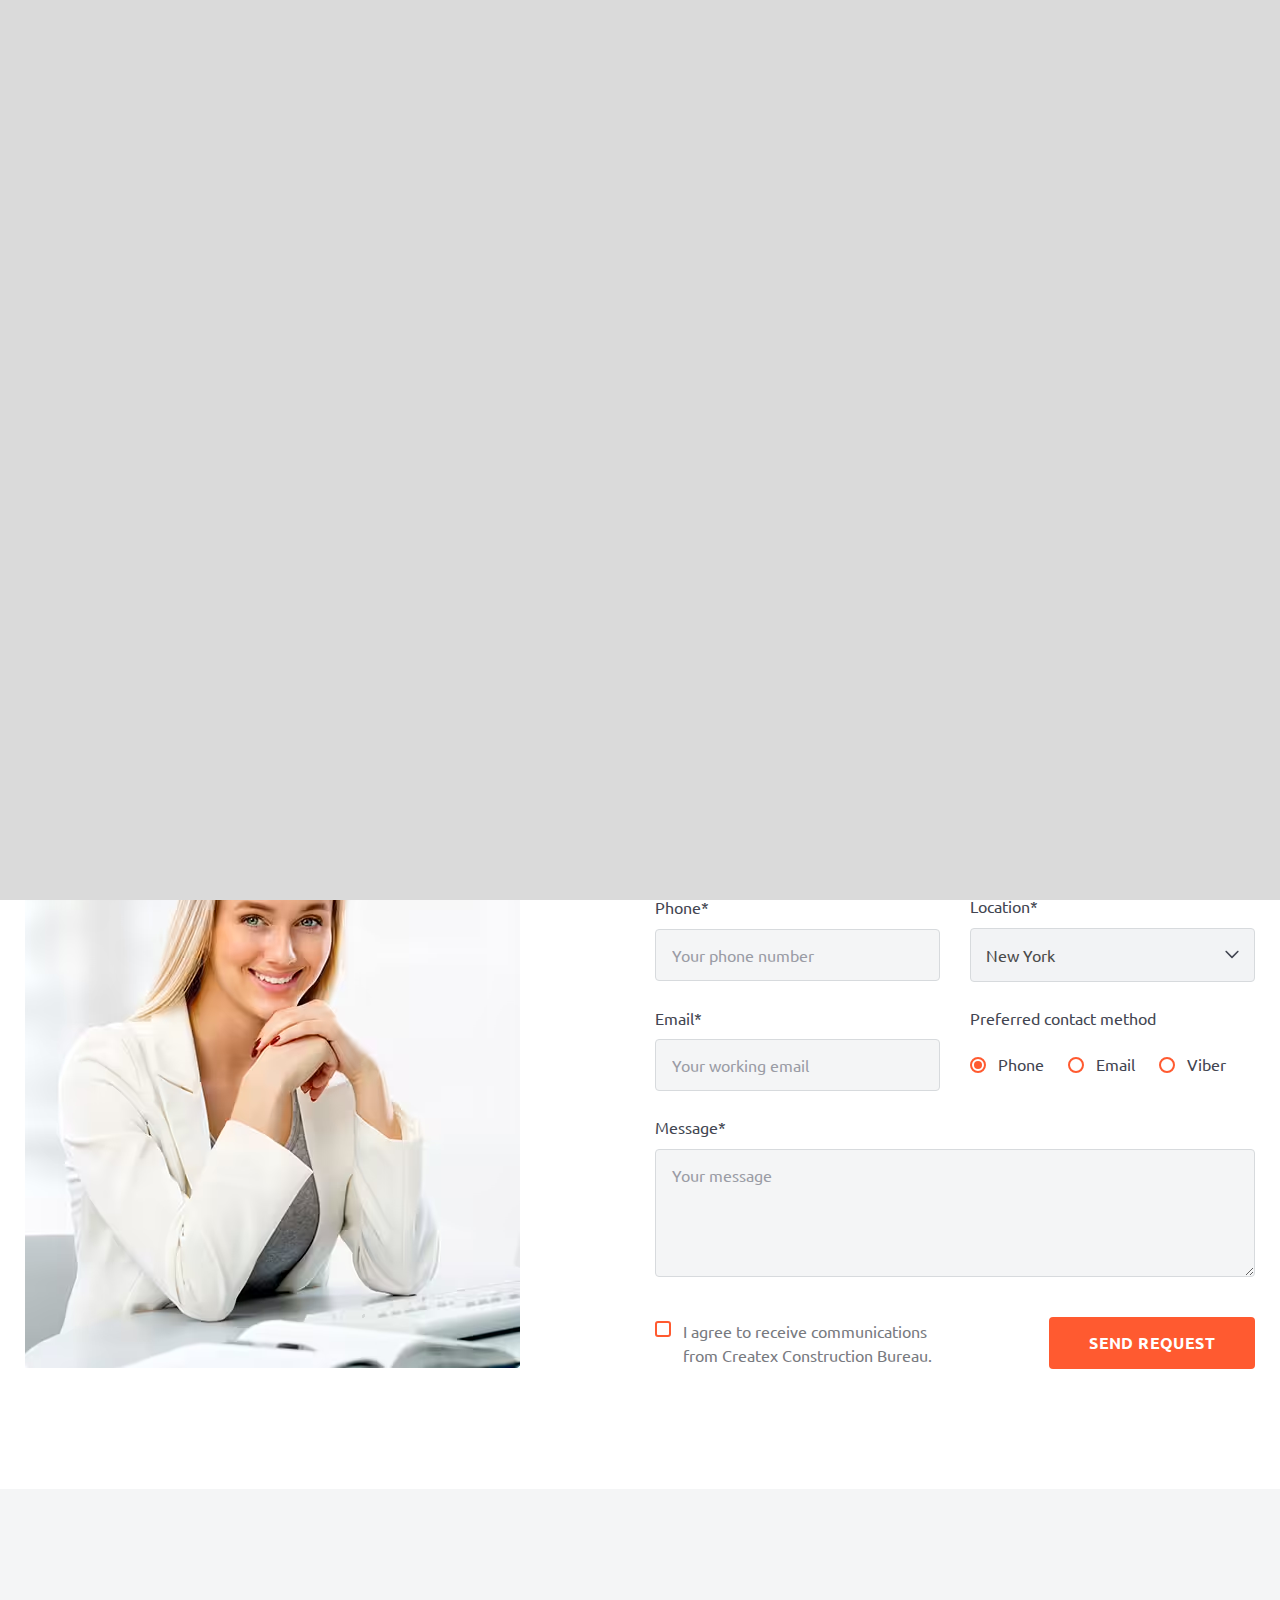
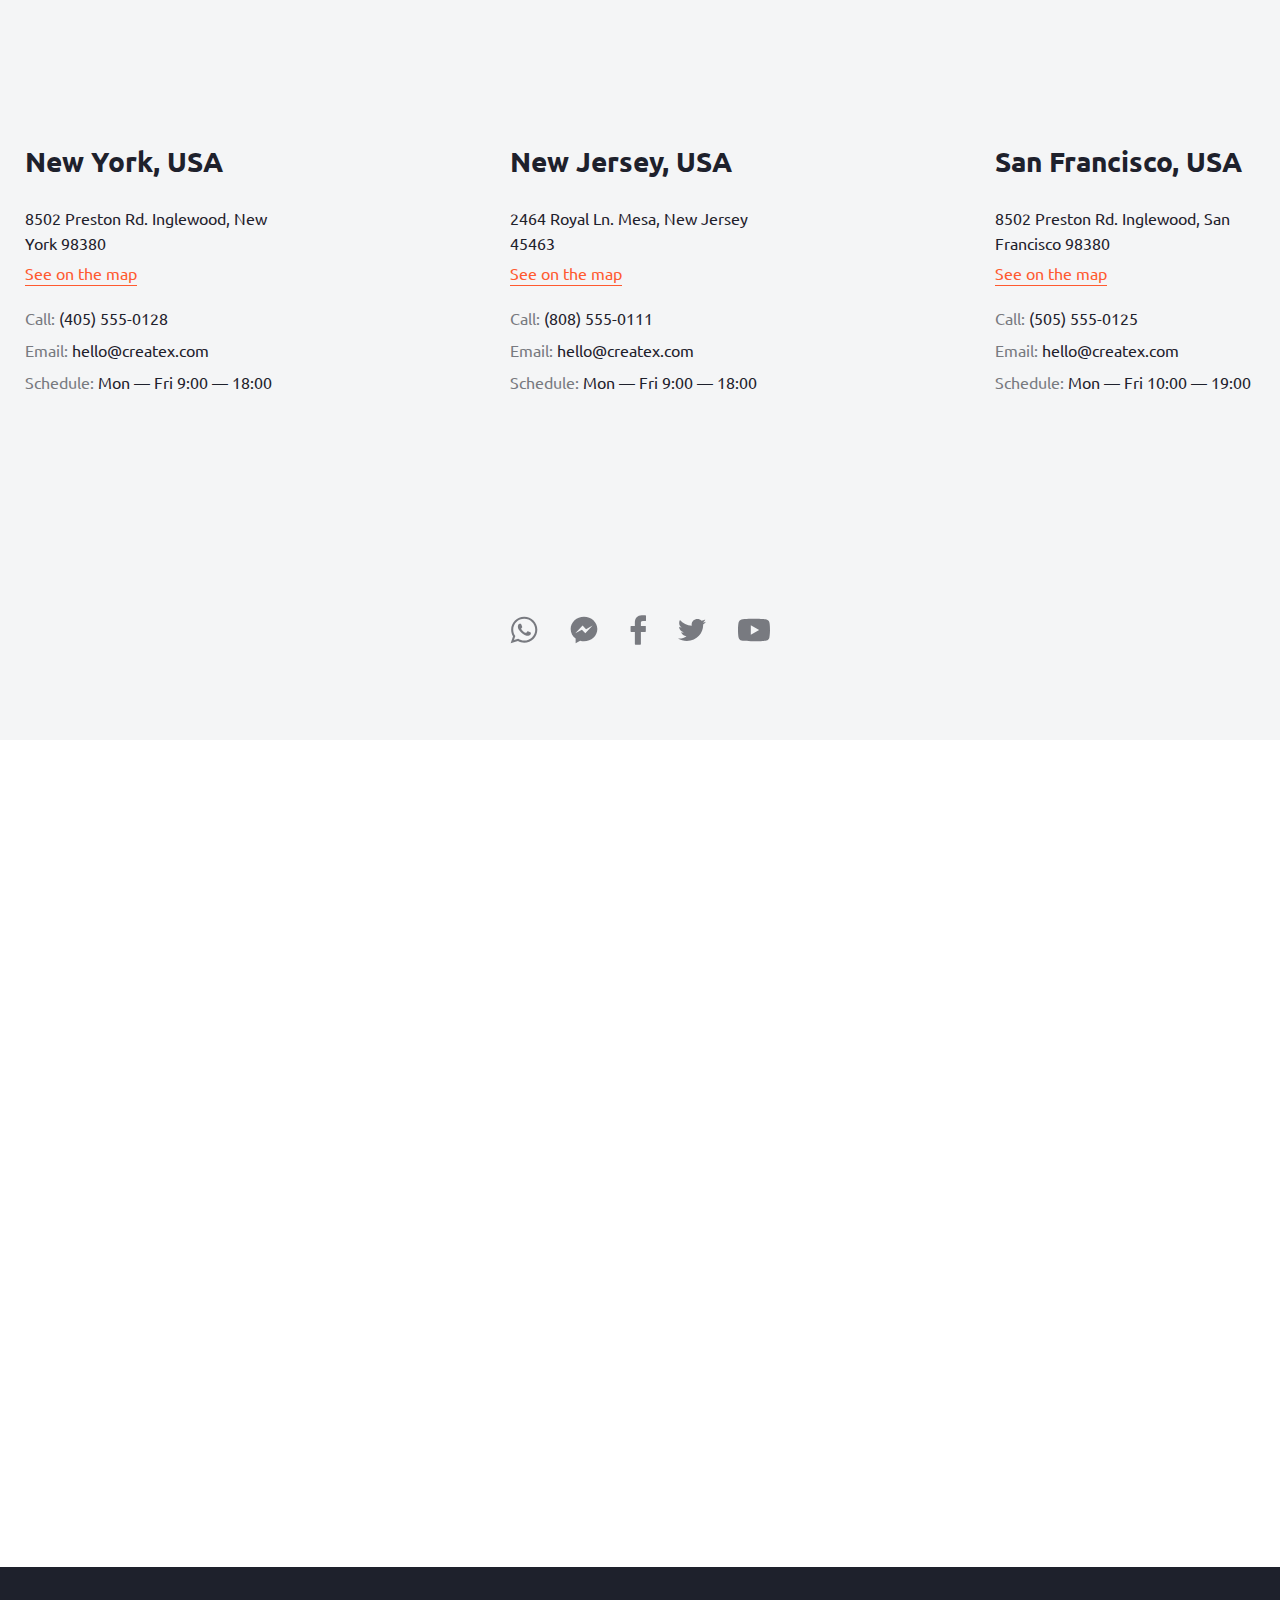
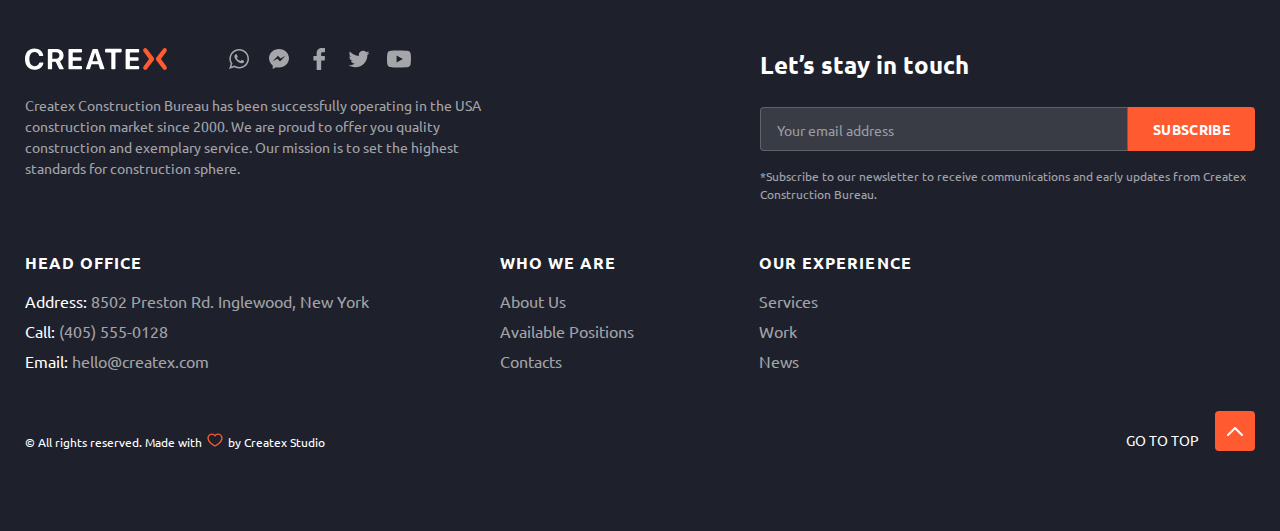
<file: contact.html>
<!DOCTYPE html>
<html lang="en">

<head>
  <meta charset="UTF-8">
  <meta name="viewport" content="width=device-width, initial-scale=1.0">
  <link rel="stylesheet" href="css/style.min.css?_v=20240625072236">
  <script src="js/app.min.js?_v=20240625072236" defer></script>
  <title>Contacts</title>
</head>

<body>
  <div class="wrapper">
    <header class="header" data-lp>
  <div class="header__container">
    <div class="header__body">
      <a href="#" class="header__logo">
        <img src="img/logo.svg" alt="Createx logo">
      </a>
      <div class="header__menu menu">
        <div class="menu__inner">
          <nav class="menu__body">
            <ul class="menu__list">
              <li class="menu__item"><a href="" class="menu__link menu__link@@about">About Us</a></li>
              <li class="menu__item"><a href="" class="menu__link menu__link@@services">Services</a></li>
              <li class="menu__item"><a href="" class="menu__link menu__link@@work">Work</a></li>
              <li class="menu__item"><a href="" class="menu__link menu__link@@news">News</a></li>
              <li class="menu__item"><a href="" class="menu__link menu__link_active">Contacts</a></li>
            </ul>
          </nav>
        </div>
      </div>
      <div class="header__actions actions-header">
        <div class="actions-header__body">
          <a class="actions-header__link" href="tel:4055550128">
            <div class="actions-header__icon">
              <img src="img/icon/header-phone.svg" alt="">
            </div>
            <div class="actions-header__wrapper">
              <span class="actions-header__label">Call us</span>
              <span class="actions-header__value">(405) 555-0128</span>
            </div>
          </a>
          <a class="actions-header__link" href="mailto:hello@createx.com">
            <div class="actions-header__icon">
              <img src="img/icon/header-mail.svg" alt="">
            </div>
            <div class="actions-header__wrapper">
              <span class="actions-header__label">Talk to us</span>
              <span class="actions-header__value">hello@createx.com</span>
            </div>
          </a>
        </div>
      </div>
      <button type="button" class="icon-menu"><span></span></button>
    </div>
  </div>
</header>
    <main class="page">
      <section class="page__hero-page hero-page hero-page_portfolio">
  <div class="hero-page__wrapper">
    <div class="hero-page__body">
      <div class="hero-page__breadcrumbs breadcrumbs">
        <div class="breadcrumbs__container">
          <ol class="breadcrumbs__list">
            <li class="breadcrumbs__item">
              <a class="breadcrumbs__link" href="#">Homepage</a>
            </li>
            <li class="breadcrumbs__item">
              <span class="breadcrumbs__current">Contacts</span>
            </li>
          </ol>
        </div>
      </div>
      <h1 class="hero-page__title">Contacts</h1>
      <div class="hero-page__descr">
        <p>Contact us for all your construction needs. We always welcome any questions and comments.</p>
      </div>
    </div>
    <div class="hero-page__background hero-page__background_contacts">
      <picture><source srcset="img/contacts/01.avif, img/contacts/01_2x.avif 2x" type="image/avif"><source srcset="img/contacts/01.webp, img/contacts/01_2x.webp 2x" type="image/webp"><img src="img/contacts/01.jpg" srcset="img/contacts/01_2x.jpg 2x" alt=""></picture>
    </div>
  </div>
</section>
      <section class="page__contacts-feedback contacts-feedback">
  <div class="contacts-feedback__container">
    <div class="contacts-feedback__top top-block">
      <h2 class="top-block__title" data-watch data-watch-threshold="0.3">Contact Us</h2>
      <div class="top-block__text" data-watch data-watch-threshold="0.3">
        <p>Please complete the form. Detailed information will help us to make a tuned offer.</p>
      </div>
    </div>
    <div class="contacts-feedback__body">
      <div class="contacts-feedback__image">
        <picture><source srcset="img/contacts/feedback/01.avif, img/contacts/feedback/01_2x.avif 2x" type="image/avif"><source srcset="img/contacts/feedback/01.webp, img/contacts/feedback/01_2x.webp 2x" type="image/webp"><img src="img/contacts/feedback/01.jpg" srcset="img/contacts/feedback/01_2x.jpg 2x" alt=""></picture>
      </div>
      <form action="#" class="contacts-feedback__form form-contacts">
        <div class="form-contacts__body">
          <label class="form-contacts__item">
            <div class="form-contacts__label">Name*</div>
            <input autocomplete="off" type="text" name="contacts-feedback-name" placeholder="Your name"
              class="form-contacts__input input" data-required>
          </label>
          <label class="form-contacts__item">
            <div class="form-contacts__label">I am interested in</div>
            <select name="form[]" data-class-modif="form" data-required>
              <option value="" selected>Interior Design</option>
              <option value="1">Interior Design 1</option>
              <option value="2">Interior Design 2</option>
              <option value="3">Interior Design 3</option>
            </select>
          </label>
          <label class="form-contacts__item">
            <div class="form-contacts__label">Phone*</div>
            <input autocomplete="off" type="tel" name="contacts-feedback-phone" placeholder="Your phone number"
              class="form-contacts__input input" data-required="tel" data-tel-input>
          </label>
          <label class="form-contacts__item">
            <div class="form-contacts__label">Location*</div>
            <select name="contacts-feedback-location" data-class-modif="form" data-required>
              <option value="New Yourk" selected>New York</option>
              <option value="California">California</option>
              <option value="New Jercey">New Jercey</option>
              <option value="San Francisco">San Francisco</option>
            </select>
          </label>
          <label class="form-contacts__item">
            <div class="form-contacts__label">Email*</div>
            <input autocomplete="off" type="text" name="contacts-feedback-email" placeholder="Your working email"
              class="form-contacts__input input" data-required="email">
          </label>
          <div class="form-contacts__item">
            <div class="form-contacts__label">Preferred contact method</div>
            <div class="form-contacts__options options">
              <label class="options__item">
                <input type="radio" class="options__input" checked name="contact-method" value="phone">
                <span class="options__text">Phone</span>
              </label>
              <label class="options__item">
                <input type="radio" class="options__input" name="contact-method" value="email">
                <span class="options__text">Email</span>
              </label>
              <label class="options__item">
                <input type="radio" class="options__input" name="contact-method" value="viber">
                <span class="options__text">Viber</span>
              </label>
            </div>
          </div>
          <label class="form-contacts__item form-contacts__item_big">
            <div class="form-contacts__label">Message*</div>
            <textarea autocomplete="off" name="form-contacts-message" placeholder="Your message"
              class="form-contacts__input input" data-required data-min-length="10" data-max-length="150"></textarea>
          </label>
        </div>
        <div class="form-contacts__bottom">
          <div class="form-contacts__checkbox checkbox">
            <label class="checkbox__item">
              <input type="checkbox" class="checkbox__input" value="contact-feedback-agree">
              <span class="checkbox__text">I agree to receive communications from Createx Construction Bureau.</span>
            </label>
          </div>
          <button type="submit" class="form-contacts__button button button_fill">send request</button>
        </div>
      </form>
    </div>
  </div>
</section>
      <section class="page__contacts-offices contacts-offices">
  <div class="contacts-offices__container">
    <div class="contacts-offices__body">
      <div class="contacts-offices__top top-block">
        <h2 class="top-block__title" data-watch data-watch-threshold="0.3">Our offices</h2>
        <div class="top-block__text" data-watch data-watch-threshold="0.3">
          <p>Give us a call, send us a note or visit our office. We can’t wait to hear from you!</p>
        </div>
      </div>
      <ul class="contacts-offices__list">
        <li class="contacts-offices__item item-contacts-offices">
          <h3 class="item-contacts-offices__title">New York, USA</h3>
          <div class="item-contacts-offices__body">
            <div class="item-contacts-offices__address _offices-value">8502 Preston Rd. Inglewood, New York 98380</div>
            <a class="item-contacts-offices__link-map" href="#">See on the map</a>
            <ul class="item-contacts-offices__sub-list sub-list-offices">
              <span class="visually-hidden">Contacts</span>
              <li class="sub-list-offices__item">
                <div class="sub-list-offices__name">Call:</div>
                <a class="sub-list-offices__value sub-list-offices__value_link _offices-value"
                  href="tel:4055550128">(405) 555-0128</a>
              </li>
              <li class="sub-list-offices__item">
                <div class="sub-list-offices__name">Email:</div>
                <a class="sub-list-offices__value sub-list-offices__value_link _offices-value"
                  href="mailto:hello@createx.com">hello@createx.com</a>
              </li>
              <li class="sub-list-offices__item">
                <div class="sub-list-offices__name">Schedule:</div>
                <a class="sub-list-offices__value _offices-value">Mon — Fri 9:00 —
                  18:00</a>
              </li>
            </ul>
          </div>
        </li>
        <li class="contacts-offices__item item-contacts-offices">
          <h3 class="item-contacts-offices__title">New Jersey, USA</h3>
          <div class="item-contacts-offices__body">
            <div class="item-contacts-offices__address _offices-value">2464 Royal Ln. Mesa, New Jersey 45463</div>
            <a class="item-contacts-offices__link-map" href="#">See on the map</a>
            <ul class="item-contacts-offices__sub-list sub-list-offices">
              <span class="visually-hidden">Contacts</span>
              <li class="sub-list-offices__item">
                <div class="sub-list-offices__name">Call:</div>
                <a class="sub-list-offices__value sub-list-offices__value_link _offices-value"
                  href="tel:8085550111">(808) 555-0111</a>
              </li>
              <li class="sub-list-offices__item">
                <div class="sub-list-offices__name">Email:</div>
                <a class="sub-list-offices__value sub-list-offices__value_link _offices-value"
                  href="mailto:hello@createx.com">hello@createx.com</a>
              </li>
              <li class="sub-list-offices__item">
                <div class="sub-list-offices__name">Schedule:</div>
                <a class="sub-list-offices__value _offices-value">Mon — Fri 9:00 —
                  18:00</a>
              </li>
            </ul>
          </div>
        </li>
        <li class="contacts-offices__item item-contacts-offices">
          <h3 class="item-contacts-offices__title">San Francisco, USA</h3>
          <div class="item-contacts-offices__body">
            <div class="item-contacts-offices__address _offices-value">8502 Preston Rd. Inglewood, San Francisco 98380
            </div>
            <a class="item-contacts-offices__link-map" href="#">See on the map</a>
            <ul class="item-contacts-offices__sub-list sub-list-offices">
              <span class="visually-hidden">Contacts</span>
              <li class="sub-list-offices__item">
                <div class="sub-list-offices__name">Call:</div>
                <a class="sub-list-offices__value sub-list-offices__value_link _offices-value"
                  href="tel:5055550125">(505) 555-0125</a>
              </li>
              <li class="sub-list-offices__item">
                <div class="sub-list-offices__name">Email:</div>
                <a class="sub-list-offices__value sub-list-offices__value_link _offices-value"
                  href="mailto:hello@createx.com">hello@createx.com</a>
              </li>
              <li class="sub-list-offices__item">
                <div class="sub-list-offices__name">Schedule:</div>
                <a class="sub-list-offices__value _offices-value">Mon — Fri 10:00 — 19:00</a>
              </li>
            </ul>
          </div>
        </li>
      </ul>
    </div>
  </div>
</section>
      <section class="page__contacts-find contacts-find">
  <div class="contacts-find__container">
    <div class="contacts-find__body">
      <div class="contacts-find__top top-block">
        <h2 class="top-block__title" data-watch data-watch-threshold="0.3">Find us at</h2>
      </div>
      <div class="contacts-find__socials socials-find">
        <ul class="socials-find__list">
          <li class="socials-find__item">
            <a class="socials-find__social socials-find__social_whatsapp" href="#" aria-label="Whatsapp">
              <svg width="28" height="28" viewBox="0 0 28 28" fill="none" xmlns="http://www.w3.org/2000/svg">
                <path
                  d="M27.3327 13.6559C27.3327 20.8302 21.4722 26.6459 14.2417 26.6459C11.9463 26.6459 9.78987 26.0592 7.91372 25.0296L0.666016 27.3327L3.02898 20.3632C1.83698 18.4059 1.15046 16.1102 1.15046 13.6559C1.15046 6.48172 7.0115 0.666016 14.2417 0.666016C21.4728 0.666016 27.3327 6.48172 27.3327 13.6559ZM14.2417 2.73476C8.17239 2.73476 3.2355 7.63402 3.2355 13.6559C3.2355 16.0456 4.01446 18.2586 5.33209 20.0589L3.95698 24.1149L8.18661 22.7706C9.92439 23.9116 12.0062 24.5771 14.242 24.5771C20.3105 24.5771 25.2482 19.6785 25.2482 13.6565C25.2482 7.63461 20.3108 2.73476 14.2417 2.73476ZM20.8524 16.6476C20.7715 16.5152 20.5579 16.4352 20.2373 16.2761C19.9161 16.117 18.338 15.3463 18.0447 15.2405C17.7505 15.1345 17.5359 15.0811 17.3223 15.3996C17.1087 15.7185 16.4936 16.4352 16.306 16.6476C16.1188 16.8607 15.9318 16.8873 15.6106 16.7279C15.29 16.5688 14.2562 16.2322 13.0305 15.1478C12.0767 14.3039 11.4325 13.2622 11.2453 12.9431C11.0583 12.6245 11.2257 12.4524 11.386 12.2939C11.5306 12.1511 11.7072 11.922 11.8675 11.7362C12.0284 11.5502 12.0817 11.4177 12.1881 11.205C12.2956 10.9925 12.242 10.8068 12.1614 10.6471C12.0814 10.4879 11.4391 8.92113 11.1718 8.2835C10.9045 7.64646 10.6376 7.75253 10.45 7.75253C10.2631 7.75253 10.0488 7.72587 9.8349 7.72587C9.62098 7.72587 9.27313 7.80557 8.9789 8.12409C8.68498 8.4429 7.85624 9.21327 7.85624 10.7798C7.85624 12.3466 9.00557 13.8604 9.16646 14.0725C9.32676 14.2847 11.3857 17.6044 14.6479 18.8793C17.9105 20.1537 17.9105 19.7285 18.4989 19.6752C19.0868 19.6222 20.397 18.9051 20.6654 18.162C20.9321 17.4177 20.9321 16.7804 20.8524 16.6476Z" />
              </svg>
            </a>
          </li>
          <li class="socials-find__item">
            <a class="socials-find__social socials-find__social_messanger" href="#" aria-label="Messanger">
              <svg width="28" height="28" viewBox="0 0 28 28" fill="none" xmlns="http://www.w3.org/2000/svg">
                <path
                  d="M13.9993 0.666016C6.63602 0.666016 0.666016 6.19268 0.666016 13.011C0.666016 16.896 2.60435 20.361 5.63435 22.6244V27.3327L10.1743 24.841C11.386 25.176 12.6693 25.3577 13.9993 25.3577C21.3627 25.3577 27.3327 19.831 27.3327 13.0127C27.3327 6.19435 21.3627 0.666016 13.9993 0.666016ZM15.3243 17.291L11.9293 13.6693L5.30435 17.291L12.5927 9.55435L16.071 13.176L22.6127 9.55435L15.3243 17.291Z" />
              </svg>
            </a>
          </li>
          <li class="socials-find__item">
            <a class="socials-find__social socials-find__social_facebook" href="#" aria-label="Facebook">
              <svg width="16" height="30" viewBox="0 0 16 30" fill="none" xmlns="http://www.w3.org/2000/svg">
                <path
                  d="M15.4178 0.340088L11.7148 0.333984C7.55454 0.333984 4.86603 3.16744 4.86603 7.55296V10.8814H1.14281C0.82108 10.8814 0.560547 11.1493 0.560547 11.4798V16.3023C0.560547 16.6328 0.821377 16.9005 1.14281 16.9005H4.86603V29.0692C4.86603 29.3997 5.12656 29.6673 5.44829 29.6673H10.306C10.6278 29.6673 10.8883 29.3994 10.8883 29.0692V16.9005H15.2416C15.5633 16.9005 15.8239 16.6328 15.8239 16.3023L15.8257 11.4798C15.8257 11.3211 15.7642 11.1692 15.6551 11.0569C15.5461 10.9446 15.3976 10.8814 15.2431 10.8814H10.8883V8.05983C10.8883 6.70368 11.2029 6.01523 12.9227 6.01523L15.4172 6.01432C15.7386 6.01432 15.9991 5.74638 15.9991 5.41619V0.93821C15.9991 0.608327 15.7389 0.340698 15.4178 0.340088Z" />
              </svg>
            </a>
          </li>
          <li class="socials-find__item">
            <a class="socials-find__social socials-find__social_twitter" href="#" aria-label="Twitter">
              <svg width="28" height="22" viewBox="0 0 28 22" fill="none" xmlns="http://www.w3.org/2000/svg">
                <path
                  d="M28 2.69579C26.9694 3.13304 25.8637 3.42958 24.7019 3.56197C25.8881 2.88176 26.7962 1.80286 27.2266 0.52121C26.1138 1.15113 24.8855 1.60852 23.5768 1.85648C22.5287 0.785942 21.038 0.119141 19.3845 0.119141C16.2124 0.119141 13.6404 2.58189 13.6404 5.61761C13.6404 6.04815 13.6911 6.46867 13.7891 6.87078C9.01601 6.64123 4.78357 4.45157 1.95085 1.12431C1.45568 1.9352 1.17399 2.88005 1.17399 3.88864C1.17399 5.79687 2.18881 7.48059 3.72854 8.46565C2.78719 8.43551 1.90185 8.18756 1.12677 7.77542V7.84411C1.12677 10.5079 3.10741 12.7311 5.73365 13.237C5.25248 13.361 4.74509 13.4297 4.22018 13.4297C3.84927 13.4297 3.49058 13.3945 3.13889 13.3275C3.87023 15.5138 5.99087 17.1037 8.50341 17.1473C6.53851 18.6216 4.06097 19.4978 1.36999 19.4978C0.906341 19.4978 0.449648 19.471 0 19.4224C2.54229 20.9855 5.56048 21.8969 8.80437 21.8969C19.3706 21.8969 25.1463 13.5168 25.1463 6.24923L25.1271 5.53722C26.2556 4.76651 27.2319 3.79818 28 2.69579Z" />
              </svg>

            </a>
          </li>
          <li class="socials-find__item">
            <a class="socials-find__social socials-find__social_youtube" href="#" aria-label="Youtube">
              <svg width="32" height="24" viewBox="0 0 32 24" fill="none" xmlns="http://www.w3.org/2000/svg">
                <path fill-rule="evenodd" clip-rule="evenodd"
                  d="M28.5204 1.48608C29.891 1.85522 30.9718 2.93578 31.3407 4.30662C32.0262 6.81052 31.9999 12.0297 31.9999 12.0297C31.9999 12.0297 31.9999 17.2223 31.3409 19.7265C30.9718 21.0971 29.8912 22.1779 28.5204 22.5468C26.0162 23.2059 15.9999 23.2059 15.9999 23.2059C15.9999 23.2059 6.00974 23.2059 3.47948 22.5206C2.10863 22.1515 1.02807 21.0707 0.658933 19.7001C0 17.2223 0 12.0034 0 12.0034C0 12.0034 0 6.81052 0.658933 4.30662C1.02783 2.93602 2.135 1.82885 3.47923 1.45996C5.98337 0.800781 15.9997 0.800781 15.9997 0.800781C15.9997 0.800781 26.0162 0.800781 28.5204 1.48608ZM21.1399 12.0034L12.8105 16.8008V7.20603L21.1399 12.0034Z" />
              </svg>
            </a>
          </li>
        </ul>
      </div>
    </div>
  </div>
</section>

      <section class="page__callback callback section">
  <div class="callback__background" data-watch data-watch-threshold="0">
    <picture><source srcset="img/callback/bg.avif, img/callback/bg_2x.avif 2x" type="image/avif"><source srcset="img/callback/bg.webp, img/callback/bg_2x.webp 2x" type="image/webp"><img src="img/callback/bg.jpg" srcset="img/callback/bg_2x.jpg 2x" aria-hidden="true" alt=""></picture>
  </div>
  <div class="callback__container">
    <div class="callback__body" data-watch data-watch-threshold="0.3">
      <form action="#" class="callback__form form-callback">
        <div class="form-callback__title top-block__title top-block__title_regular" data-watch
          data-watch-threshold="0.3">A quick way to discuss
          details
        </div>
        <div class="form-callback__body">
          <label class="form-callback__item">
            <span class="form-callback__label">Name*</span>
            <input autocomplete="off" type="text" name="callback-name" placeholder="Your name"
              class="form-callback__input input" data-required>
          </label>
          <label class="form-callback__item">
            <span class="form-callback__label">Phone*</span>
            <input autocomplete="off" type="tel" name="callback-phone" placeholder="Your phone number"
              class="form-callback__input input" data-required="tel" data-tel-input>
          </label>
          <label class="form-callback__item">
            <span class="form-callback__label">Email*</span>
            <input autocomplete="off" type="text" name="callback-email" placeholder="Your working email"
              class="form-callback__input input" data-required="email">
          </label>
          <label class="form-callback__item">
            <span class="form-callback__label">Message*</span>
            <textarea autocomplete="off" name="callback-message" placeholder="Your message"
              class="form-callback__input input" data-required></textarea>
          </label>
          <label class="form-callback__item">
            <div class="checkbox">
              <label class="checkbox__item">
                <input type="checkbox" class="checkbox__input" value="Yes" name="callback-checkbox">
                <span class="checkbox__text">I agree to receive communications from Createx Construction
                  Bureau.</span>
              </label>
            </div>
          </label>
        </div>
        <button type="submit" class="form-callback__button button button_fill button_fill-regular">send
          request</button>
      </form>
    </div>
  </div>
</section>
    </main>
    <footer class="footer">
  <div class="footer__container">
    <div class="footer__top top-footer">
      <div class="top-footer__main">
        <div class="top-footer__row">
          <a class="top-footer__logo" href="#">
            <img src="img/footer-logo.svg" alt="Createx logo">
          </a>
          <div class="top-footer__socials socials-footer">
            <a class="socials-footer__social" href="#" aria-label="Whatsapp">
              <svg width="20" height="20" viewBox="0 0 20 20" fill="none" xmlns="http://www.w3.org/2000/svg">
                <path
                  d="M20 9.74244C20 15.1231 15.6047 19.4849 10.1818 19.4849C8.46022 19.4849 6.84289 19.0449 5.43578 18.2727L0 20L1.77222 14.7729C0.878222 13.3049 0.363333 11.5831 0.363333 9.74244C0.363333 4.36178 4.75911 0 10.1818 0C15.6051 0 20 4.36178 20 9.74244ZM10.1818 1.55156C5.62978 1.55156 1.92711 5.226 1.92711 9.74244C1.92711 11.5347 2.51133 13.1944 3.49956 14.5447L2.46822 17.5867L5.64044 16.5784C6.94378 17.4342 8.50511 17.9333 10.182 17.9333C14.7333 17.9333 18.4367 14.2593 18.4367 9.74289C18.4367 5.22644 14.7336 1.55156 10.1818 1.55156ZM15.1398 11.9862C15.0791 11.8869 14.9189 11.8269 14.6784 11.7076C14.4376 11.5882 13.254 11.0102 13.034 10.9309C12.8133 10.8513 12.6524 10.8113 12.4922 11.0502C12.332 11.2893 11.8707 11.8269 11.73 11.9862C11.5896 12.146 11.4493 12.166 11.2084 12.0464C10.968 11.9271 10.1927 11.6747 9.27333 10.8613C8.558 10.2284 8.07489 9.44711 7.93444 9.20778C7.79422 8.96889 7.91978 8.83978 8.04 8.72089C8.14844 8.61378 8.28089 8.442 8.40111 8.30267C8.52178 8.16311 8.56178 8.06378 8.64156 7.90422C8.72222 7.74489 8.682 7.60556 8.62156 7.48578C8.56156 7.36644 8.07978 6.19133 7.87933 5.71311C7.67889 5.23533 7.47867 5.31489 7.338 5.31489C7.19778 5.31489 7.03711 5.29489 6.87667 5.29489C6.71622 5.29489 6.45533 5.35467 6.23467 5.59356C6.01422 5.83267 5.39267 6.41044 5.39267 7.58533C5.39267 8.76044 6.25467 9.89578 6.37533 10.0549C6.49556 10.214 8.03978 12.7038 10.4864 13.66C12.9333 14.6158 12.9333 14.2969 13.3747 14.2569C13.8156 14.2171 14.7982 13.6793 14.9996 13.122C15.1996 12.5638 15.1996 12.0858 15.1398 11.9862Z"
                  fill="white" />
              </svg>
            </a>
            <a class="socials-footer__social" href="#" aria-label="Messanger">
              <svg width="20" height="20" viewBox="0 0 20 20" fill="none" xmlns="http://www.w3.org/2000/svg">
                <path
                  d="M10 0C4.4775 0 0 4.145 0 9.25875C0 12.1725 1.45375 14.7712 3.72625 16.4688V20L7.13125 18.1313C8.04 18.3825 9.0025 18.5187 10 18.5187C15.5225 18.5187 20 14.3737 20 9.26C20 4.14625 15.5225 0 10 0ZM10.9937 12.4688L8.4475 9.7525L3.47875 12.4688L8.945 6.66625L11.5538 9.3825L16.46 6.66625L10.9937 12.4688Z"
                  fill="white" />
              </svg>
            </a>
            <a class="socials-footer__social" href="#" aria-label="Facebook">
              <svg width="12" height="22" viewBox="0 0 12 22" fill="none" xmlns="http://www.w3.org/2000/svg">
                <path
                  d="M11.5628 0.00457747L8.78558 0C5.66542 0 3.64903 2.12509 3.64903 5.41423V7.91055H0.85662C0.615322 7.91055 0.419922 8.1115 0.419922 8.35937V11.9763C0.419922 12.2241 0.615545 12.4249 0.85662 12.4249H3.64903V21.5514C3.64903 21.7993 3.84443 22 4.08573 22H7.72904C7.97033 22 8.16573 21.799 8.16573 21.5514V12.4249H11.4307C11.672 12.4249 11.8674 12.2241 11.8674 11.9763L11.8688 8.35937C11.8688 8.24036 11.8226 8.12638 11.7409 8.04215C11.6591 7.95793 11.5477 7.91055 11.4318 7.91055H8.16573V5.79439C8.16573 4.77728 8.40168 4.26094 9.6915 4.26094L11.5624 4.26025C11.8035 4.26025 11.9989 4.0593 11.9989 3.81166V0.453169C11.9989 0.205757 11.8037 0.00503522 11.5628 0.00457747Z"
                  fill="white" />
              </svg>
            </a>
            <a class="socials-footer__social" href="#" aria-label="Twitter">
              <svg width="22" height="18" viewBox="0 0 22 18" fill="none" xmlns="http://www.w3.org/2000/svg">
                <path
                  d="M21.5 2.77233C20.7271 3.10027 19.8978 3.32267 19.0264 3.42196C19.9161 2.91181 20.5972 2.10263 20.92 1.1414C20.0854 1.61383 19.1642 1.95688 18.1826 2.14285C17.3966 1.33994 16.2785 0.839844 15.0384 0.839844C12.6593 0.839844 10.7303 2.68691 10.7303 4.9637C10.7303 5.2866 10.7683 5.60199 10.8418 5.90357C7.26201 5.73141 4.08768 4.08917 1.96314 1.59372C1.59176 2.20189 1.38049 2.91053 1.38049 3.66697C1.38049 5.09814 2.14161 6.36093 3.2964 7.09973C2.5904 7.07713 1.92639 6.89116 1.34508 6.58205V6.63357C1.34508 8.63141 2.83056 10.2988 4.80024 10.6783C4.43936 10.7713 4.05882 10.8228 3.66514 10.8228C3.38696 10.8228 3.11794 10.7964 2.85417 10.7461C3.40267 12.3859 4.99315 13.5783 6.87756 13.611C5.40388 14.7167 3.54573 15.3739 1.52749 15.3739C1.17976 15.3739 0.837236 15.3537 0.5 15.3173C2.40671 16.4896 4.67036 17.1732 7.10327 17.1732C15.028 17.1732 19.3597 10.8881 19.3597 5.43741L19.3453 4.90341C20.1917 4.32537 20.9239 3.59912 21.5 2.77233Z"
                  fill="white" />
              </svg>
            </a>
            <a class="socials-footer__social" href="#" aria-label="Youtube">
              <svg width="24" height="18" viewBox="0 0 24 18" fill="none" xmlns="http://www.w3.org/2000/svg">
                <path fill-rule="evenodd" clip-rule="evenodd"
                  d="M21.3903 1.11358C22.4182 1.39044 23.2288 2.20086 23.5055 3.22899C24.0197 5.10691 23.9999 9.02132 23.9999 9.02132C23.9999 9.02132 23.9999 12.9158 23.5057 14.7939C23.2288 15.8218 22.4184 16.6324 21.3903 16.9091C19.5122 17.4035 12 17.4035 12 17.4035C12 17.4035 4.50731 17.4035 2.60961 16.8895C1.58148 16.6127 0.771054 15.802 0.4942 14.7741C0 12.9158 0 9.00154 0 9.00154C0 9.00154 0 5.10691 0.4942 3.22899C0.770871 2.20104 1.60125 1.37066 2.60943 1.09399C4.48753 0.599609 11.9998 0.599609 11.9998 0.599609C11.9998 0.599609 19.5122 0.599609 21.3903 1.11358ZM15.8549 9.00158L9.60788 12.5996V5.40355L15.8549 9.00158Z"
                  fill="white" />
              </svg>
            </a>
          </div>
        </div>
        <div class="top-footer__descr">
          <p>Createx Construction Bureau has been successfully operating in the USA construction market since 2000. We
            are
            proud to
            offer you quality construction and exemplary service. Our mission is to set the highest standards for
            construction
            sphere.</p>
        </div>
      </div>
      <div class="top-footer__subscribe subscribe-footer" data-da=".footer__container, 768, 2">
        <h3 class="subscribe-footer__title">Let’s stay in touch</h3>
        <form action="#" class="subscribe-footer__form form-subscribe">
          <input autocomplete="off" type="text" name="form-subscribe-email" placeholder="Your email address"
            class="form-subscribe__input input" data-required="email">
          <button type="submit" class="form-subscribe__button button button_fill button_fill-regular">subscribe</button>
        </form>
        <div class="subscribe-footer__descr">
          <p>*Subscribe to our newsletter to receive communications and early updates from Createx Construction Bureau.
          </p>
        </div>
      </div>
    </div>
    <div class="footer__main main-footer">
      <nav class="main-footer__menu menu-footer">
        <div class="menu-footer__column">
          <h3 class="menu-footer__title">HEAD OFFICE</h3>
          <ul class="menu-footer__list">
            <li class="menu-footer__item">
              <div class="menu-footer__label">Address:</div>
              <span class="menu-footer__value">8502 Preston Rd. Inglewood, New York</span>
            </li>
            <li class="menu-footer__item">
              <div class="menu-footer__label">Call:</div>
              <a class="menu-footer__value menu-footer__value_link" href="tel:4055550128">(405) 555-0128</a>
            </li>
            <li class="menu-footer__item">
              <div class="menu-footer__label">Email:</div>
              <a class="menu-footer__value menu-footer__value_link"
                href="mailto:hello@createx.com">hello@createx.com</a>
            </li>
          </ul>
        </div>
        <div class="menu-footer__column">
          <h3 class="menu-footer__title">WHO WE ARE</h3>
          <ul class="menu-footer__list">
            <li class="menu-footer__item">
              <a class="menu-footer__value menu-footer__value_link" href="#">About Us</a>
            </li>
            <li class="menu-footer__item">
              <a class="menu-footer__value menu-footer__value_link" href="#">Available Positions</a>
            </li>
            <li class="menu-footer__item">
              <a class="menu-footer__value menu-footer__value_link" href="#">Contacts</a>
            </li>
          </ul>
        </div>
        <div class="menu-footer__column">
          <h3 class="menu-footer__title">OUR EXPERIENCE</h3>
          <ul class="menu-footer__list">
            <li class="menu-footer__item">
              <a class="menu-footer__value menu-footer__value_link" href="#">Services</a>
            </li>
            <li class="menu-footer__item">
              <a class="menu-footer__value menu-footer__value_link" href="#">Work</a>
            </li>
            <li class="menu-footer__item">
              <a class="menu-footer__value menu-footer__value_link" href="#">News</a>
            </li>
          </ul>
        </div>
      </nav>
    </div>
    <div class="footer__bottom">
      <div class="footer__copy">
        © All rights reserved. Made with <span>
          <svg width="16" height="14" viewBox="0 0 16 14" fill="none" xmlns="http://www.w3.org/2000/svg">
            <path fill-rule="evenodd" clip-rule="evenodd"
              d="M7.99925 12.2715C4.93321 10.5252 3.22318 8.78955 2.39626 7.28361C1.54992 5.74228 1.62377 4.4441 2.0934 3.52273C3.05872 1.62892 5.80378 1.02333 7.4763 3.13865L7.99921 3.80001L8.52217 3.13868C10.195 1.02327 12.9402 1.62896 13.9055 3.52273C14.3751 4.44408 14.4489 5.74226 13.6025 7.28359C12.7756 8.78954 11.0654 10.5252 7.99925 12.2715ZM7.99928 1.73726C5.64647 -0.498482 2.17555 0.425546 0.905488 2.91723C0.20846 4.2847 0.198939 6.05212 1.22753 7.92536C2.247 9.78198 4.2796 11.7417 7.67675 13.6194L7.99924 13.7976L8.32173 13.6194C11.719 11.7417 13.7517 9.78199 14.7712 7.92537C15.7999 6.05214 15.7904 4.28472 15.0934 2.91723C13.8233 0.425498 10.3523 -0.498448 7.99928 1.73726Z"
              fill="#FF5A30" />
          </svg>
        </span>
        by Createx Studio
      </div>
      <div class="footer__bottom-scrool">
        <button class="scroll-top" type="button">
          <div class="scroll-top__label">go to top</div>
          <span class="visually-hidden">Scroll page to top</span>
          <div class="scroll-top__icon">
            <svg width="16" height="9" viewBox="0 0 16 9" fill="none" xmlns="http://www.w3.org/2000/svg">
              <path fill-rule="evenodd" clip-rule="evenodd"
                d="M0.292893 8.70711C-0.0976311 8.31658 -0.0976311 7.68342 0.292893 7.29289L7.29289 0.292893C7.68342 -0.0976315 8.31658 -0.0976315 8.70711 0.292893L15.7071 7.29289C16.0976 7.68342 16.0976 8.31658 15.7071 8.70711C15.3166 9.09763 14.6834 9.09763 14.2929 8.70711L8 2.41421L1.70711 8.70711C1.31658 9.09763 0.683417 9.09763 0.292893 8.70711Z"
                fill="white" />
            </svg>
          </div>
        </button>
      </div>
    </div>
  </div>
</footer>
  </div>

  <div id="popup" aria-hidden="true" class="popup">
  <div class="popup__wrapper">
    <div class="popup__content">
      <button data-close type="button" class="popup__close">Закрыть</button>
      <div class="popup__text">
        Lorem ipsum dolor sit amet consectetur adipisicing elit. Exercitationem numquam voluptatum inventore
        voluptatibus at cumque iste, quas molestias nihil eos est sit vitae, iusto ipsum tenetur. Illum ipsum nesciunt
        totam! Expedita minus nesciunt nihil? Repudiandae aperiam soluta debitis, fugit sint quaerat, quo iure dolorum
        accusantium quis tempora similique suscipit pariatur maiores. Aliquam veritatis sit iste mollitia harum magni
        commodi placeat minus debitis. Voluptatum dolor ipsa totam distinctio. Necessitatibus architecto minima aliquam,
        laudantium magni odit atque, modi error maxime pariatur exercitationem consequatur reprehenderit quae voluptate
        blanditiis amet temporibus ducimus? Sapiente et eos praesentium distinctio fugiat, dolores quod cupiditate
        similique repellat natus.
      </div>
    </div>
  </div>
</div>

<div id="available-subscribe" aria-hidden="true" class="popup">
  <div class="popup__wrapper">
    <div class="popup__content">
      <button data-close type="button" class="popup__close"></button>
      <div class="popup__available available-popup">
        <div class="available-popup__body">
          <h3 class="available-popup__title">Subscribe to our newsletter</h3>
          <form action="#" class="available-popup__form form-available">
            <div class="form-available__body">
              <label class="form-available__item">
                <div class="form-available__label">Name*</div>
                <input autocomplete="off" type="text" name="available-name" placeholder="Your name"
                  class="form-available__input input" data-required>
              </label>
              <label class="form-available__item">
                <div class="form-available__label">Email*</div>
                <input autocomplete="off" type="text" name="available-email" placeholder="Your working email"
                  class="form-available__input input" data-required="email">
              </label>
            </div>
            <button type="submit" class="form-available__button button button_fill button_fill-regular">Send</button>
          </form>
        </div>
      </div>
    </div>
  </div>
</div>

<div id="available-send" aria-hidden="true" class="popup">
  <div class="popup__wrapper">
    <div class="popup__content">
      <button data-close type="button" class="popup__close"></button>
      <div class="popup__available available-popup">
        <div class="available-popup__body">
          <h3 class="available-popup__title">Send your CV</h3>
          <form action="#" class="available-popup__form form-available">
            <div class="form-available__body">
              <label class="form-available__item">
                <div class="form-available__label">Name*</div>
                <input autocomplete="off" type="text" name="available-name-send" placeholder="Your name"
                  class="form-available__input input" data-required>
              </label>
              <label class="form-available__item">
                <div class="form-available__label">Location*</div>
                <select name="available-location-send" data-class-modif="form" data-required>
                  <option value="" selected>Choose your location</option>
                  <option value="1">Choose your location 1</option>
                  <option value="2">Choose your location 2</option>
                  <option value="3">Choose your location 3</option>
                </select>
              </label>
              <label class="form-available__item">
                <div class="form-available__label">Phone*</div>
                <input autocomplete="off" type="text" name="available-phone-send" placeholder="Your phone number"
                  class="form-available__input input" data-required="tel" data-tel-input>
              </label>
              <label class="form-available__item">
                <div class="form-available__label">Email*</div>
                <input autocomplete="off" type="text" name="available-email-send" placeholder="Your working email"
                  class="form-available__input input" data-required="email">
              </label>
              <label class="form-available__item">
                <div class="form-available__label">Сovering letter</div>
                <textarea autocomplete="off" name="available-letter-send" placeholder="Your covering letter"
                  class="form-available__input input" data-required data-min-length="10"
                  data-max-length="100"></textarea>
              </label>
              <label class="form-available__item">
                <div class="form-available__file file-available">
                  <input type="file" multiple data-required class="file-available__input">
                  <div class="file-available__button">
                    <div class="file-available__icon"></div>
                    Attach your CV*
                  </div>
                </div>
              </label>
            </div>
            <button type="submit" class="form-available__button button button_fill button_fill-regular">Send</button>
          </form>
        </div>
      </div>
    </div>
  </div>
</div>
</body>

</html>
</file>
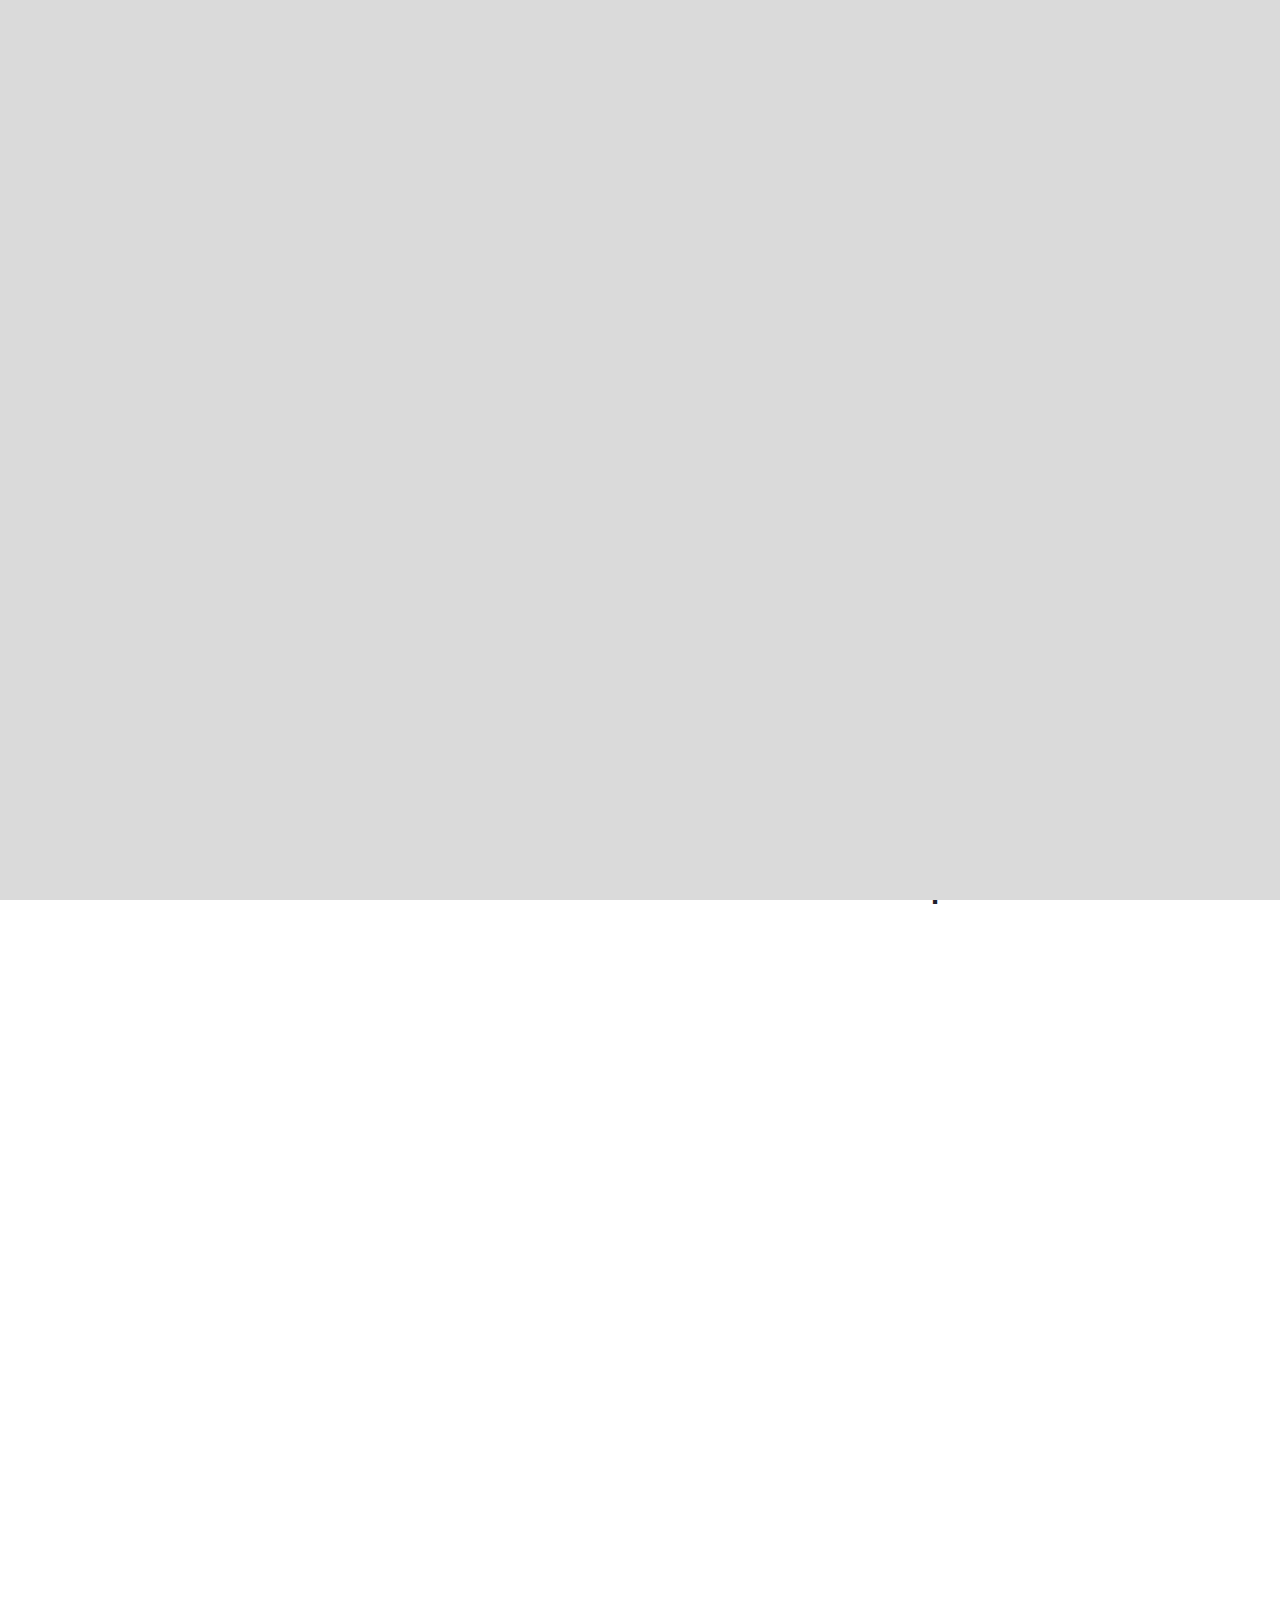
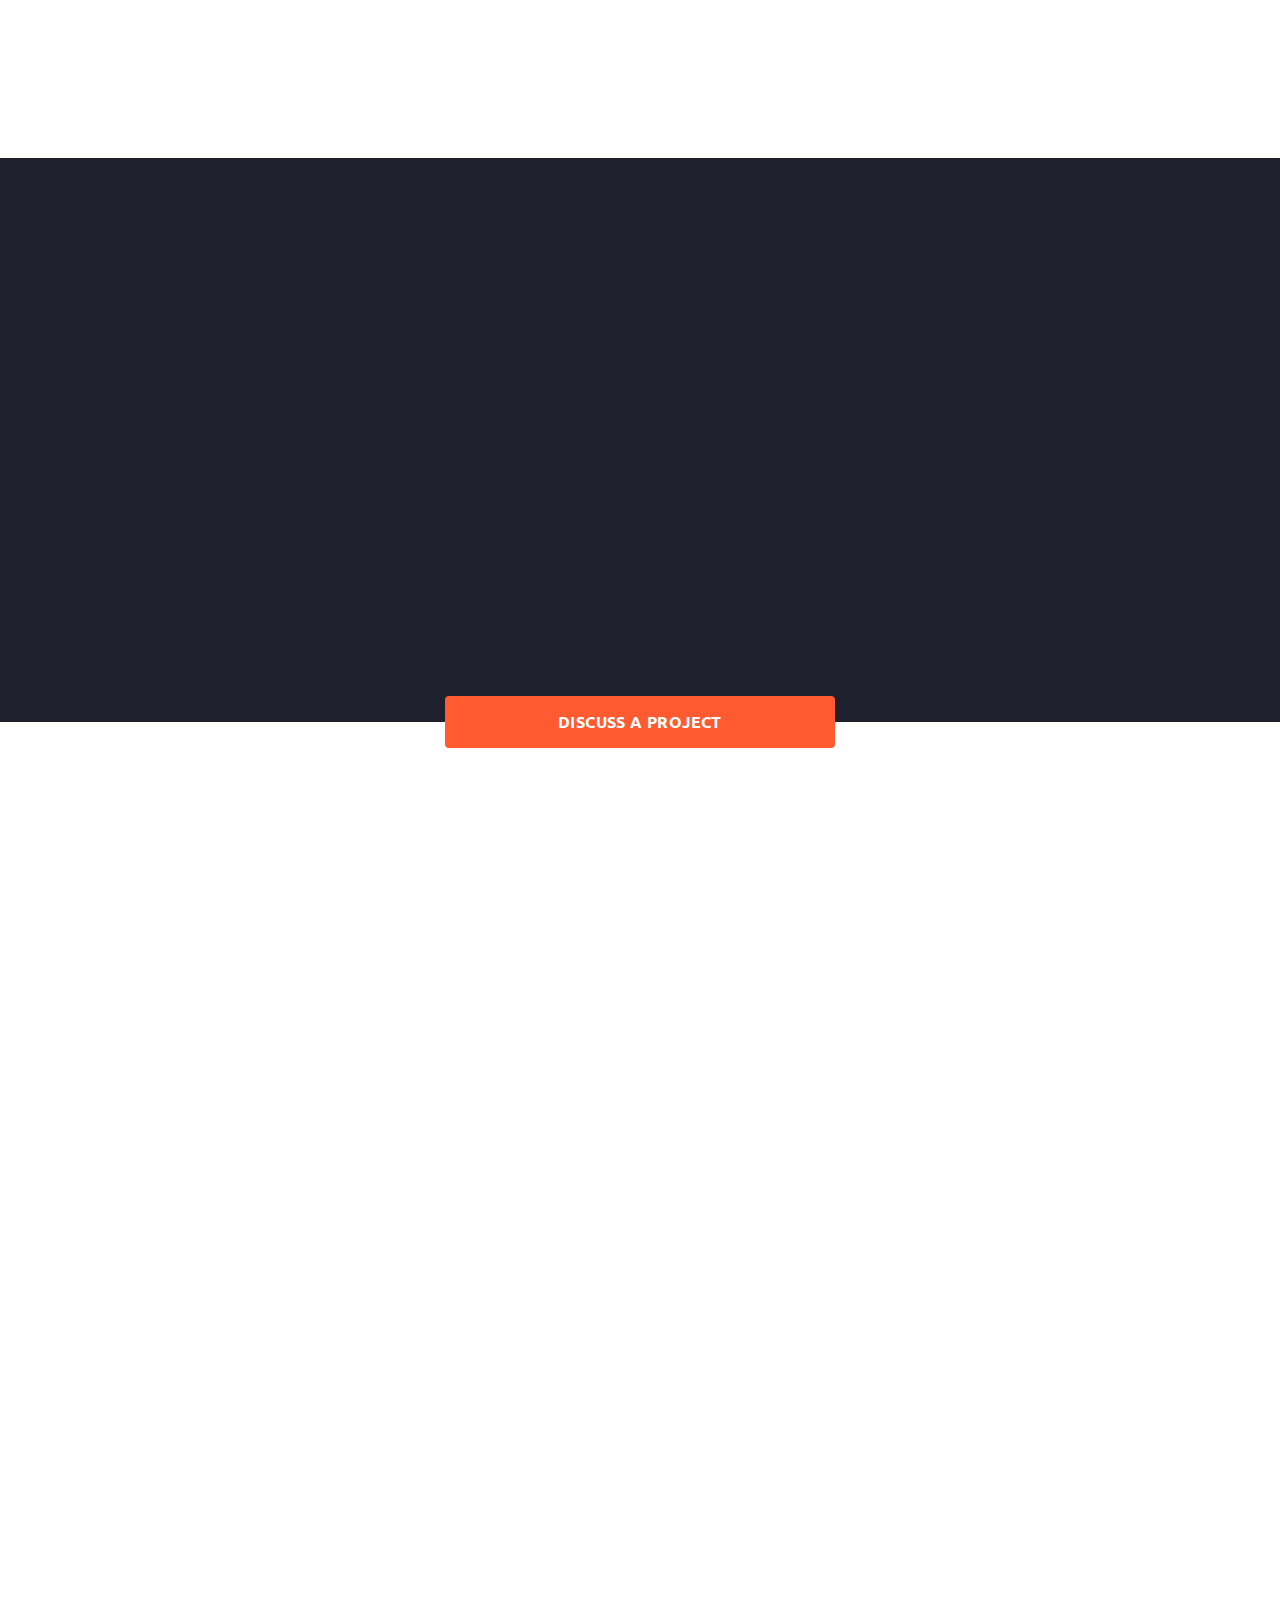
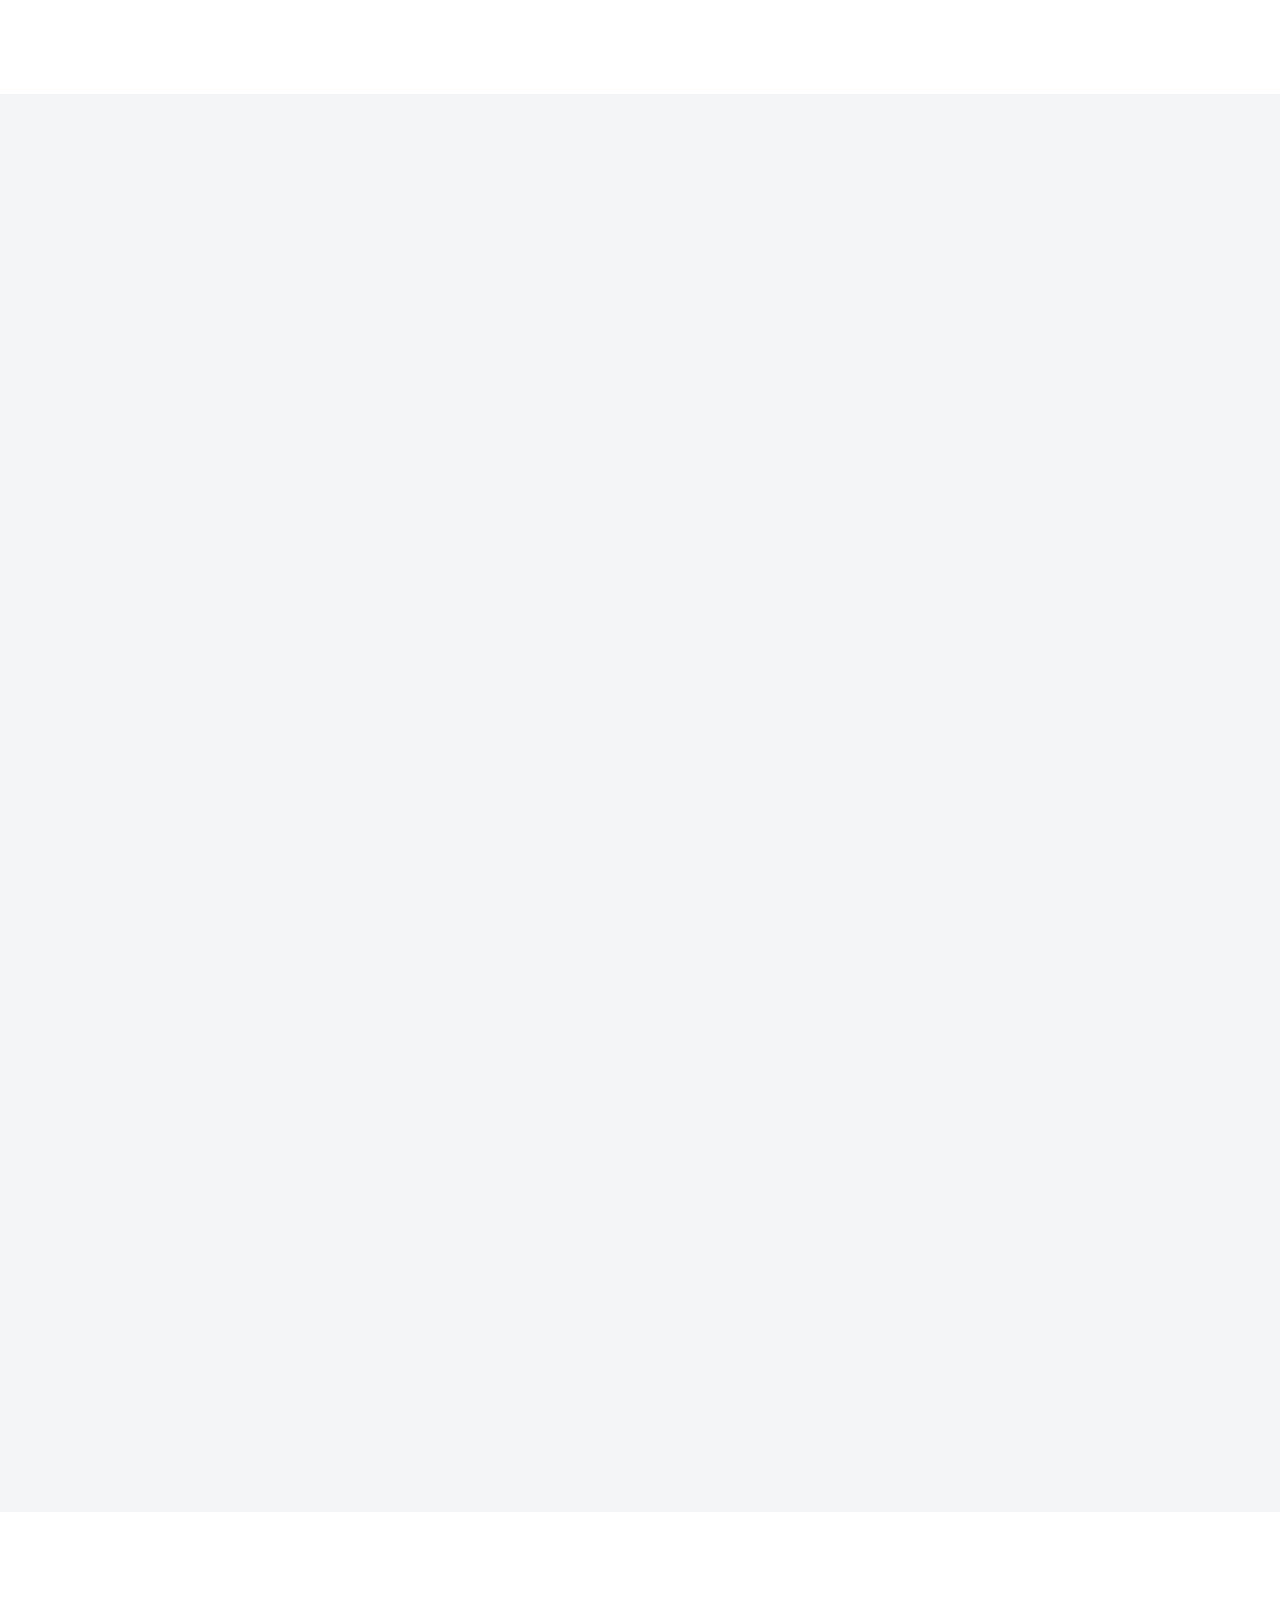
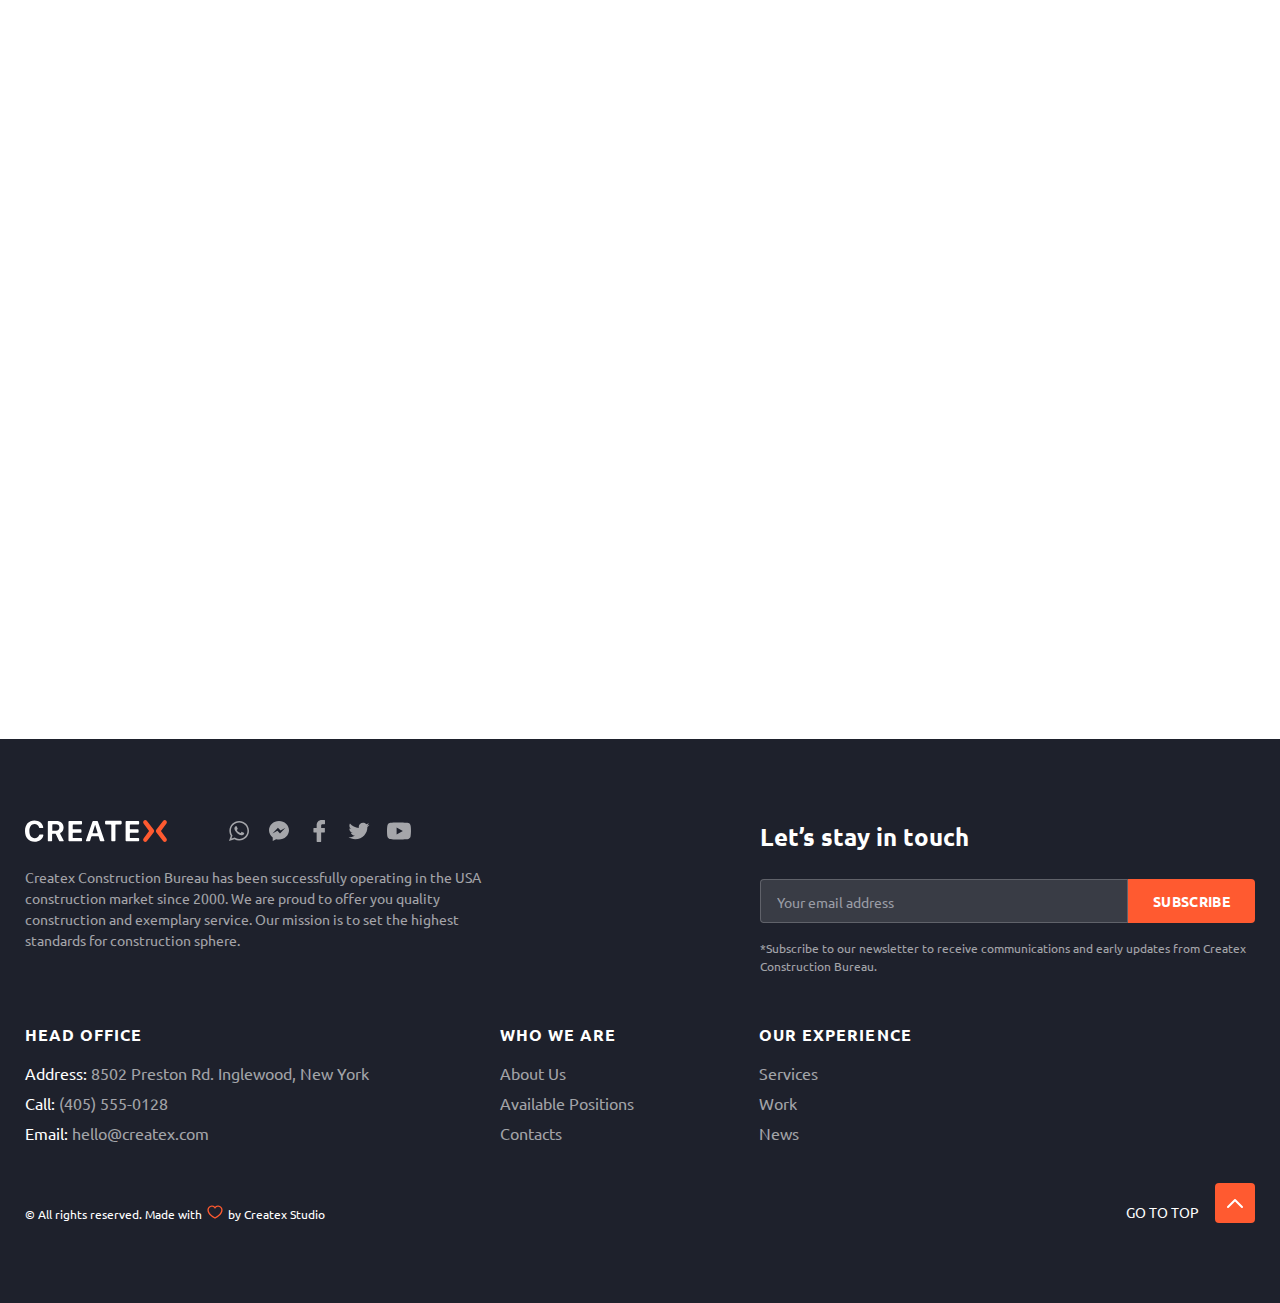
<file: detail-service.html>
<!DOCTYPE html>
<html lang="en">

<head>
  <meta charset="UTF-8">
  <meta name="viewport" content="width=device-width, initial-scale=1.0">
  <link rel="stylesheet" href="css/style.min.css?_v=20240625072236">
  <script src="js/app.min.js?_v=20240625072236" defer></script>
  <title>Detail service</title>
</head>

<body>
  <div class="wrapper">
    <header class="header" data-lp>
  <div class="header__container">
    <div class="header__body">
      <a href="#" class="header__logo">
        <img src="img/logo.svg" alt="Createx logo">
      </a>
      <div class="header__menu menu">
        <div class="menu__inner">
          <nav class="menu__body">
            <ul class="menu__list">
              <li class="menu__item"><a href="" class="menu__link menu__link@@about">About Us</a></li>
              <li class="menu__item"><a href="" class="menu__link menu__link_active">Services</a></li>
              <li class="menu__item"><a href="" class="menu__link menu__link@@work">Work</a></li>
              <li class="menu__item"><a href="" class="menu__link menu__link@@news">News</a></li>
              <li class="menu__item"><a href="" class="menu__link menu__link@@contact">Contacts</a></li>
            </ul>
          </nav>
        </div>
      </div>
      <div class="header__actions actions-header">
        <div class="actions-header__body">
          <a class="actions-header__link" href="tel:4055550128">
            <div class="actions-header__icon">
              <img src="img/icon/header-phone.svg" alt="">
            </div>
            <div class="actions-header__wrapper">
              <span class="actions-header__label">Call us</span>
              <span class="actions-header__value">(405) 555-0128</span>
            </div>
          </a>
          <a class="actions-header__link" href="mailto:hello@createx.com">
            <div class="actions-header__icon">
              <img src="img/icon/header-mail.svg" alt="">
            </div>
            <div class="actions-header__wrapper">
              <span class="actions-header__label">Talk to us</span>
              <span class="actions-header__value">hello@createx.com</span>
            </div>
          </a>
        </div>
      </div>
      <button type="button" class="icon-menu"><span></span></button>
    </div>
  </div>
</header>
    <main class="page">
      <section class="page__hero-page hero-page">
  <div class="hero-page__wrapper">
    <div class="hero-page__body">
      <div class="hero-page__breadcrumbs breadcrumbs">
        <div class="breadcrumbs__container">
          <ol class="breadcrumbs__list">
            <li class="breadcrumbs__item">
              <a class="breadcrumbs__link" href="#">Homepage</a>
            </li>
            <li class="breadcrumbs__item">
              <a class="breadcrumbs__link" href="#">Services</a>
            </li>
            <li class="breadcrumbs__item">
              <span class="breadcrumbs__current">Interior Design</span>
            </li>
          </ol>
        </div>
      </div>
      <h1 class="hero-page__title">INTERIOR DESIGN</h1>
      <div class="hero-page__descr">
        <p>Dui augue nec mi mi. Ut ac lectus donec fames pellentesque. Laoreet aenean vulputate elementum blandit amet.
        </p>
      </div>
    </div>
    <div class="hero-page__background hero-page__background_detail">
      <!-- <picture><source srcset="img/services/bg.avif, img/services/bg_2x.avif 2x" type="image/avif"><source srcset="img/services/bg.webp, img/services/bg_2x.webp 2x" type="image/webp"><img src="img/services/bg.png" srcset="img/services/bg_2x.png 2x" alt="" aria-hidden="true"></picture> -->
      <picture><source srcset="img/detail-services/bg.avif, img/detail-services/bg_2x.avif 2x" type="image/avif"><source srcset="img/detail-services/bg.webp, img/detail-services/bg_2x.webp 2x" type="image/webp"><img src="img/detail-services/bg.png" srcset="img/detail-services/bg_2x.png 2x" alt="" aria-hidden="true"></picture>
    </div>
  </div>
</section>
      <section class="page__service-offer service-offer">
  <div class="service-offer__container">
    <div class="service-offer__body">
      <div class="service-offer__image" data-watch data-watch-threshold="0.3">
        <picture><source srcset="img/detail-offer/01.avif, img/detail-offer/01_2x.avif 2x" type="image/avif"><source srcset="img/detail-offer/01.webp, img/detail-offer/01_2x.webp 2x" type="image/webp"><img src="img/detail-offer/01.jpg" srcset="img/detail-offer/01_2x.jpg 2x" alt="" aria-hidden="true"></picture>
      </div>
      <div class="service-offer__content content-offer">
        <h2 class="content-offer__title _title-regular" data-watch data-watch-threshold="0.3">We offer</h2>
        <div data-spollers class="content-offer__body">
          <details class="content-offer__items" data-watch data-watch-threshold="0.3">
            <summary class="content-offer__title-items">Interior design of apartments</summary>
            <div class="content-offer__item">Adipiscing nunc arcu enim elit mattis eu placerat proin. Imperdiet
              elementum
              faucibus dignissim purus. Fusce parturient
              diam magna ullamcorper morbi semper massa ac facilisis.</div>
          </details>
          <details class="content-offer__items" data-watch data-watch-threshold="0.3">
            <summary class="content-offer__title-items">Interior design of private houses</summary>
            <div class="content-offer__item">Adipiscing nunc arcu enim elit mattis eu placerat proin. Imperdiet
              elementum
              faucibus dignissim purus. Fusce parturient
              diam magna ullamcorper morbi semper massa ac facilisis.</div>
          </details>
        </div>
      </div>
    </div>
  </div>
</section>
      <section class="page__service-advantages service-advantages">
  <div class="service-advantages__container">
    <h2 class="service-advantages__title _title-regular" data-watch data-watch-threshold="0.3">That’s how we do it</h2>
    <div class="service-advantages__body">
      <ul class="service-advantages__list">
        <li class="service-advantages__item item-service-advantages" data-watch data-watch-threshold="0.3">
          <div class="item-service-advantages__step">
            <span></span>
          </div>
          <h3 class="item-service-advantages__title">Work Estimate</h3>
          <div class="item-service-advantages__descr">
            <p>Culpa nostrud commodo ea consequat aliquip reprehenderit.</p>
          </div>
        </li>
        <li class="service-advantages__item item-service-advantages" data-watch data-watch-threshold="0.3">
          <div class="item-service-advantages__step">
            <span></span>
          </div>
          <h3 class="item-service-advantages__title">Contract</h3>
          <div class="item-service-advantages__descr">
            <p>Laoreet ultrices curabitur luctus quisque consequat. Leo lorem velit imperdiet auctor et tempor.</p>
          </div>
        </li>
        <li class="service-advantages__item item-service-advantages" data-watch data-watch-threshold="0.3">
          <div class="item-service-advantages__step">
            <span></span>
          </div>
          <h3 class="item-service-advantages__title">Mobilization</h3>
          <div class="item-service-advantages__descr">
            <p>Odio massa scelerisque purus arcu sed velit eleifend cursus leo.</p>
          </div>
        </li>
        <li class="service-advantages__item item-service-advantages" data-watch data-watch-threshold="0.3">
          <div class="item-service-advantages__step">
            <span></span>
          </div>
          <h3 class="item-service-advantages__title">Construction Work</h3>
          <div class="item-service-advantages__descr">
            <p>Adipisicing esse aliqua aliquip qui amet. Aute eiusmod dolore dolore et ad et veniam ad deserunt.</p>
          </div>
        </li>
      </ul>
    </div>
  </div>
</section>
      <section class="page__service-benefits service-benefits">
  <div class="service-benefits__container">
    <div class="service-benefits__top top-block">
      <h2 class="top-block__title" data-watch data-watch-threshold="0.3">Our benefits</h2>
      <div class="top-block__text" data-watch data-watch-threshold="0.3">
        <p>Our mission is to set the highest standards for construction sphere.</p>
      </div>
    </div>
    <div class="service-benefits__body">
      <ul class="service-benefits__list">
        <li class="service-benefits__item item-core" data-watch data-watch-threshold="0.2">
          <div class="item-core__icon">
            <img src="img/service-benefits/01.svg" alt="" aria-hidden="true">
          </div>
          <div class="item-core__body">
            <h3 class="item-core__title">Fixed Terms & Cost</h3>
            <div class="item-core__text">
              <p>Culpa nostrud commodo ea consequat aliquip reprehenderit. Veniam velit nostrud aliquip sunt.</p>
            </div>
          </div>
        </li>
        <li class="service-benefits__item item-core" data-watch data-watch-threshold="0.2">
          <div class="item-core__icon">
            <img src="img/service-benefits/02.svg" alt="" aria-hidden="true">
          </div>
          <div class="item-core__body">
            <h3 class="item-core__title">Qualified Workers</h3>
            <div class="item-core__text">
              <p>Anim reprehenderit sint voluptate exercitation adipisicing laborum adipisicing. Minim empor est ea.</p>
            </div>
          </div>
        </li>
        <li class="service-benefits__item item-core" data-watch data-watch-threshold="0.2">
          <div class="item-core__icon">
            <img src="img/service-benefits/03.svg" alt="" aria-hidden="true">
          </div>
          <div class="item-core__body">
            <h3 class="item-core__title">Supervision & Control</h3>
            <div class="item-core__text">
              <p>Sit veniam aute dolore adipisicing nulla sit culpa. Minim mollit voluptate ullamco proident ea ad.</p>
            </div>
          </div>
        </li>
      </ul>
    </div>
    <a class="service-benefits__link button button_fill" href="#">discuss a project</a>
  </div>
</section>
      <section class="page__projects-section projects-section projects-section_service section">
  <div class="projects-section__container">
    <div class="projects-section__body">
      <div class="projects-section__top top-projects-section">
        <h2 class="top-projects-section__title top-block__title" data-watch data-watch-threshold="0.5">Related projects
        </h2>
        <div class="top-projects-section__arrows arrows arrows_primary" data-da=".projects-section__body, 870,2"
          data-watch data-watch-threshold="0.3">
          <button type="button" class="arrows__arrow arrows__arrow_prev">
            <svg width="18" height="12" viewBox="0 0 18 12" fill="none" xmlns="http://www.w3.org/2000/svg">
              <path fill-rule="evenodd" clip-rule="evenodd"
                d="M6.20711 11.2071C5.81658 11.5976 5.18342 11.5976 4.79289 11.2071L0.292892 6.70711C-0.0976315 6.31658 -0.0976315 5.68342 0.292892 5.29289L4.79289 0.792893C5.18342 0.402369 5.81658 0.402369 6.20711 0.792893C6.59763 1.18342 6.59763 1.81658 6.20711 2.20711L3.41421 5L17 5C17.5523 5 18 5.44772 18 6C18 6.55228 17.5523 7 17 7L3.41421 7L6.20711 9.79289C6.59763 10.1834 6.59763 10.8166 6.20711 11.2071Z" />
            </svg>
          </button>
          <button type="button" class="arrows__arrow arrows__arrow_next">
            <svg width="18" height="12" viewBox="0 0 18 12" fill="none" xmlns="http://www.w3.org/2000/svg">
              <path fill-rule="evenodd" clip-rule="evenodd"
                d="M11.7929 0.792893C12.1834 0.402369 12.8166 0.402369 13.2071 0.792893L17.7071 5.29289C18.0976 5.68342 18.0976 6.31658 17.7071 6.70711L13.2071 11.2071C12.8166 11.5976 12.1834 11.5976 11.7929 11.2071C11.4024 10.8166 11.4024 10.1834 11.7929 9.79289L14.5858 7H1C0.447715 7 0 6.55228 0 6C0 5.44772 0.447715 5 1 5H14.5858L11.7929 2.20711C11.4024 1.81658 11.4024 1.18342 11.7929 0.792893Z" />
            </svg>
          </button>
        </div>
      </div>
      <div class="projects-section__slider slider-projects" data-watch data-watch-threshold="0.3">
        <div class="slider-projects__slider swiper">
          <div class="slider-projects__wrapper swiper-wrapper">
            <div class="slider-projects__slide swiper-slide">
              <div class="slider-projects__item item-slider-projects">
                <div class="item-slider-projects__background">
                  <img src="img/service-projects/01.jpg" srcset="img/projects-section/01_2x.jpg 2x"
                    alt="Kids Bedroom With Decorations" />
                </div>
                <div class="item-slider-projects__body">
                  <div class="item-slider-projects__wrapper">
                    <h3 class="item-slider-projects__title">Kids Bedroom With Decorations</h3>
                    <a class="item-slider-projects__category" href="#">Apartments & flats</a>
                  </div>
                  <a class="item-slider-projects__link button button_border-primary button_border-primary-regular"
                    href="#">View Project</a>
                </div>
              </div>
            </div>
            <div class="slider-projects__slide swiper-slide">
              <div class="slider-projects__item item-slider-projects">
                <div class="item-slider-projects__background">
                  <img src="img/service-projects/02.jpg" srcset="img/projects-section/02_2x.jpg 2x"
                    alt="Apartments & flats" />
                </div>
                <div class="item-slider-projects__body">
                  <div class="item-slider-projects__wrapper">
                    <h3 class="item-slider-projects__title">
                      Modern Double Bedroom
                    </h3>
                    <a class="item-slider-projects__category" href="#">Apartments & flats</a>
                  </div>
                  <a class="item-slider-projects__link button button_border-primary button_border-primary-regular"
                    href="#">View Project</a>
                </div>
              </div>
            </div>
            <div class="slider-projects__slide swiper-slide">
              <div class="slider-projects__item item-slider-projects">
                <div class="item-slider-projects__background">
                  <img src="img/service-projects/03.jpg" srcset="img/projects-section/03_2x.jpg 2x"
                    alt="Scandinavian Style Interior" />
                </div>
                <div class="item-slider-projects__body">
                  <div class="item-slider-projects__wrapper">
                    <h3 class="item-slider-projects__title">
                      Scandinavian Style Interior
                    </h3>
                    <a class="item-slider-projects__category" href="#">Private houses</a>
                  </div>
                  <a class="item-slider-projects__link button button_border-primary button_border-primary-regular"
                    href="#">View Project</a>
                </div>
              </div>
            </div>
            <div class="slider-projects__slide swiper-slide">
              <div class="slider-projects__item item-slider-projects">
                <div class="item-slider-projects__background">
                  <img src="img/service-projects/01.jpg" srcset="img/projects-section/01_2x.jpg 2x"
                    alt="Kids Bedroom With Decorations" />
                </div>
                <div class="item-slider-projects__body">
                  <div class="item-slider-projects__wrapper">
                    <h3 class="item-slider-projects__title">Kids Bedroom With Decorations</h3>
                    <a class="item-slider-projects__category" href="#">Apartments & flats</a>
                  </div>
                  <a class="item-slider-projects__link button button_border-primary button_border-primary-regular"
                    href="#">View
                    Project</a>
                </div>
              </div>
            </div>
            <div class="slider-projects__slide swiper-slide">
              <div class="slider-projects__item item-slider-projects">
                <div class="item-slider-projects__background">
                  <img src="img/service-projects/02.jpg" srcset="img/projects-section/02_2x.jpg 2x"
                    alt="Apartments & flats" />
                </div>
                <div class="item-slider-projects__body">
                  <div class="item-slider-projects__wrapper">
                    <h3 class="item-slider-projects__title">
                      Modern Double Bedroom
                    </h3>
                    <a class="item-slider-projects__category" href="#">Apartments & flats</a>
                  </div>
                  <a class="item-slider-projects__link button button_border-primary button_border-primary-regular"
                    href="#">View
                    Project</a>
                </div>
              </div>
            </div>
            <div class="slider-projects__slide swiper-slide">
              <div class="slider-projects__item item-slider-projects">
                <div class="item-slider-projects__background">
                  <img src="img/service-projects/03.jpg" srcset="img/projects-section/03_2x.jpg 2x"
                    alt="Scandinavian Style Interior" />
                </div>
                <div class="item-slider-projects__body">
                  <div class="item-slider-projects__wrapper">
                    <h3 class="item-slider-projects__title">
                      Scandinavian Style Interior
                    </h3>
                    <a class="item-slider-projects__category" href="#">Private houses</a>
                  </div>
                  <a class="item-slider-projects__link button button_border-primary button_border-primary-regular"
                    href="#">View
                    Project</a>
                </div>
              </div>
            </div>
          </div>
        </div>
      </div>
      <div class="projects-section__bottom block-view">
        <div class="block-view__body" data-watch data-watch-threshold="0.3">
          <h3 class="block-view__title top-block__title top-block__title_regular">Explore all our works</h3>
          <a class="block-view__link button button_fill" href="#">View portfolio</a>
        </div>
      </div>
    </div>
  </div>
</section>
      <section class="page__pricing pricing">
  <div class="pricing__container">
    <div class="pricing__top top-block">
      <h2 class="pricing__title top-block__title" data-watch data-watch-threshold="0.3">Pricing</h2>
      <div class="top-block__text" data-watch data-watch-threshold="0.3">
        <p>We offer you three categories of construction.</p>
      </div>
    </div>
    <table class="pricing__table table-pricing" data-watch data-watch-threshold="0.3">
      <thead class="table-pricing__header header-table">
        <tr class="header-table__row">
          <th class="header-table__column">
            <div class="header-table__title-label">items</div>
          </th>
          <th class="header-table__column">
            <div class="header-table__title">BASIC</div>
            <div class="header-table__label">$20 per m2</div>
          </th>
          <th class="header-table__column">
            <div class="header-table__title">STANDARD</div>
            <div class="header-table__label">$30 per m2</div>
          </th>
          <th class="header-table__column">
            <div class="header-table__title">BUSINESS</div>
            <div class="header-table__label">$40 per m2</div>
          </th>
        </tr>
      </thead>
      <tbody class="table-pricing__body body-table">
        <tr class="body-table__row">
          <td class="body-table__column">
            <div class="body-table__value">Installation plan</div>
          </td>
          <td class="body-table__column">
            <span class="body-table__check"></span>
          </td>
          <td class="body-table__column">
            <span class="body-table__check"></span>
          </td>
          <td class="body-table__column">
            <span class="body-table__check"></span>
          </td>
        </tr>
        <tr class="body-table__row">
          <td class="body-table__column">
            <div class="body-table__value">Planning solutions (2-3 options)</div>
          </td>
          <td class="body-table__column">
            <span class="body-table__check"></span>
          </td>
          <td class="body-table__column">
            <span class="body-table__check"></span>
          </td>
          <td class="body-table__column">
            <span class="body-table__check"></span>
          </td>
        </tr>
        <tr class="body-table__row">
          <td class="body-table__column">
            <div class="body-table__value">Lighting plan</div>
          </td>
          <td class="body-table__column">
            <span class="body-table__check"></span>
          </td>
          <td class="body-table__column">
            <span class="body-table__check"></span>
          </td>
          <td class="body-table__column">
            <span class="body-table__check"></span>
          </td>
        </tr>
        <tr class="body-table__row">
          <td class="body-table__column">
            <div class="body-table__value">Flooring plan</div>
          </td>
          <td class="body-table__column">
            <span class="body-table__check"></span>
          </td>
          <td class="body-table__column">
            <span class="body-table__check"></span>
          </td>
          <td class="body-table__column">
            <span class="body-table__check"></span>
          </td>
        </tr>
        <tr class="body-table__row">
          <td class="body-table__column">
            <div class="body-table__value">Heating floor laying scheme</div>
          </td>
          <td class="body-table__column">
            <span class="body-table__check"></span>
          </td>
          <td class="body-table__column">
            <span class="body-table__check"></span>
          </td>
          <td class="body-table__column">
            <span class="body-table__check"></span>
          </td>
        </tr>
        <tr class="body-table__row">
          <td class="body-table__column">
            <div class="body-table__value">Air conditioner zones layout</div>
          </td>
          <td class="body-table__column">
            <span class="body-table__check"></span>
          </td>
          <td class="body-table__column">
            <span class="body-table__check"></span>
          </td>
          <td class="body-table__column">
            <span class="body-table__check"></span>
          </td>
        </tr>
        <tr class="body-table__row">
          <td class="body-table__column">
            <div class="body-table__value">3D visualization of all rooms</div>
          </td>
          <td class="body-table__column">
            <div class="body-table__value">simplified</div>
          </td>
          <td class="body-table__column">
            <span class="body-table__check"></span>
          </td>
          <td class="body-table__column">
            <span class="body-table__check"></span>
          </td>
        </tr>
        <tr class="body-table__row">
          <td class="body-table__column">
            <div class="body-table__value">Visualization of each room (3-4 angles)</div>
          </td>
          <td class="body-table__column">
          </td>
          <td class="body-table__column">
          </td>
          <td class="body-table__column">
            <span class="body-table__check"></span>
          </td>
        </tr>
        <tr class="body-table__row">
          <td class="body-table__column">
            <div class="body-table__value">Terms</div>
          </td>
          <td class="body-table__column">
            <div class="body-table__value">10 days</div>
          </td>
          <td class="body-table__column">
            <div class="body-table__value">20 days</div>
          </td>
          <td class="body-table__column">
            <div class="body-table__value">30 days</div>
          </td>
        </tr>
        <tr class="body-table__row">
          <td class="body-table__column">
          </td>
          <td class="body-table__column body-table__column_bottom">
            <a class="body-table__link button button_border-primary button_border-primary-small" href="#">send
              request</a>
          </td>
          <td class="body-table__column body-table__column_bottom">
            <a class="body-table__link button button_border-primary button_border-primary-small" href="#">send
              request</a>
          </td>
          <td class="body-table__column body-table__column_bottom">
            <a class="body-table__link button button_border-primary button_border-primary-small" href="#">send
              request</a>
          </td>
        </tr>
      </tbody>
    </table>
  </div>
</section>
      <section class="page__partners partners partners_mb section">
  <div class="partners__container">
    <div class="partners__top top-block">
      <h2 class="top-block__title" data-watch data-watch-threshold="0.3">Supported by 12+ partners</h2>
    </div>
    <div class="partners__body">
      <div class="partners__item" data-watch data-watch-threshold="0.2">
        <img src="img/partners/01.svg" alt="In Depth Consulting">
      </div>
      <div class="partners__item" data-watch data-watch-threshold="0.2">
        <img src="img/partners/02.svg" alt="Higher fit">
      </div>
      <div class="partners__item" data-watch data-watch-threshold="0.2">
        <img src="img/partners/03.svg" alt="Sentinal Consulting">
      </div>
      <div class="partners__item" data-watch data-watch-threshold="0.2">
        <img src="img/partners/04.svg" alt="Happy Home">
      </div>
      <div class="partners__item" data-watch data-watch-threshold="0.2">
        <img src="img/partners/05.svg" alt="Or Sale">
      </div>
      <div class="partners__item" data-watch data-watch-threshold="0.2">
        <img src="img/partners/06.svg" alt="Sunset Reality">
      </div>
    </div>
  </div>
</section>
      <section class="page__callback callback section">
  <div class="callback__background" data-watch data-watch-threshold="0">
    <picture><source srcset="img/callback/bg.avif, img/callback/bg_2x.avif 2x" type="image/avif"><source srcset="img/callback/bg.webp, img/callback/bg_2x.webp 2x" type="image/webp"><img src="img/callback/bg.jpg" srcset="img/callback/bg_2x.jpg 2x" aria-hidden="true" alt=""></picture>
  </div>
  <div class="callback__container">
    <div class="callback__body" data-watch data-watch-threshold="0.3">
      <form action="#" class="callback__form form-callback">
        <div class="form-callback__title top-block__title top-block__title_regular" data-watch
          data-watch-threshold="0.3">A quick way to discuss
          details
        </div>
        <div class="form-callback__body">
          <label class="form-callback__item">
            <span class="form-callback__label">Name*</span>
            <input autocomplete="off" type="text" name="callback-name" placeholder="Your name"
              class="form-callback__input input" data-required>
          </label>
          <label class="form-callback__item">
            <span class="form-callback__label">Phone*</span>
            <input autocomplete="off" type="tel" name="callback-phone" placeholder="Your phone number"
              class="form-callback__input input" data-required="tel" data-tel-input>
          </label>
          <label class="form-callback__item">
            <span class="form-callback__label">Email*</span>
            <input autocomplete="off" type="text" name="callback-email" placeholder="Your working email"
              class="form-callback__input input" data-required="email">
          </label>
          <label class="form-callback__item">
            <span class="form-callback__label">Message*</span>
            <textarea autocomplete="off" name="callback-message" placeholder="Your message"
              class="form-callback__input input" data-required></textarea>
          </label>
          <label class="form-callback__item">
            <div class="checkbox">
              <label class="checkbox__item">
                <input type="checkbox" class="checkbox__input" value="Yes" name="callback-checkbox">
                <span class="checkbox__text">I agree to receive communications from Createx Construction
                  Bureau.</span>
              </label>
            </div>
          </label>
        </div>
        <button type="submit" class="form-callback__button button button_fill button_fill-regular">send
          request</button>
      </form>
    </div>
  </div>
</section>
    </main>
    <footer class="footer">
  <div class="footer__container">
    <div class="footer__top top-footer">
      <div class="top-footer__main">
        <div class="top-footer__row">
          <a class="top-footer__logo" href="#">
            <img src="img/footer-logo.svg" alt="Createx logo">
          </a>
          <div class="top-footer__socials socials-footer">
            <a class="socials-footer__social" href="#" aria-label="Whatsapp">
              <svg width="20" height="20" viewBox="0 0 20 20" fill="none" xmlns="http://www.w3.org/2000/svg">
                <path
                  d="M20 9.74244C20 15.1231 15.6047 19.4849 10.1818 19.4849C8.46022 19.4849 6.84289 19.0449 5.43578 18.2727L0 20L1.77222 14.7729C0.878222 13.3049 0.363333 11.5831 0.363333 9.74244C0.363333 4.36178 4.75911 0 10.1818 0C15.6051 0 20 4.36178 20 9.74244ZM10.1818 1.55156C5.62978 1.55156 1.92711 5.226 1.92711 9.74244C1.92711 11.5347 2.51133 13.1944 3.49956 14.5447L2.46822 17.5867L5.64044 16.5784C6.94378 17.4342 8.50511 17.9333 10.182 17.9333C14.7333 17.9333 18.4367 14.2593 18.4367 9.74289C18.4367 5.22644 14.7336 1.55156 10.1818 1.55156ZM15.1398 11.9862C15.0791 11.8869 14.9189 11.8269 14.6784 11.7076C14.4376 11.5882 13.254 11.0102 13.034 10.9309C12.8133 10.8513 12.6524 10.8113 12.4922 11.0502C12.332 11.2893 11.8707 11.8269 11.73 11.9862C11.5896 12.146 11.4493 12.166 11.2084 12.0464C10.968 11.9271 10.1927 11.6747 9.27333 10.8613C8.558 10.2284 8.07489 9.44711 7.93444 9.20778C7.79422 8.96889 7.91978 8.83978 8.04 8.72089C8.14844 8.61378 8.28089 8.442 8.40111 8.30267C8.52178 8.16311 8.56178 8.06378 8.64156 7.90422C8.72222 7.74489 8.682 7.60556 8.62156 7.48578C8.56156 7.36644 8.07978 6.19133 7.87933 5.71311C7.67889 5.23533 7.47867 5.31489 7.338 5.31489C7.19778 5.31489 7.03711 5.29489 6.87667 5.29489C6.71622 5.29489 6.45533 5.35467 6.23467 5.59356C6.01422 5.83267 5.39267 6.41044 5.39267 7.58533C5.39267 8.76044 6.25467 9.89578 6.37533 10.0549C6.49556 10.214 8.03978 12.7038 10.4864 13.66C12.9333 14.6158 12.9333 14.2969 13.3747 14.2569C13.8156 14.2171 14.7982 13.6793 14.9996 13.122C15.1996 12.5638 15.1996 12.0858 15.1398 11.9862Z"
                  fill="white" />
              </svg>
            </a>
            <a class="socials-footer__social" href="#" aria-label="Messanger">
              <svg width="20" height="20" viewBox="0 0 20 20" fill="none" xmlns="http://www.w3.org/2000/svg">
                <path
                  d="M10 0C4.4775 0 0 4.145 0 9.25875C0 12.1725 1.45375 14.7712 3.72625 16.4688V20L7.13125 18.1313C8.04 18.3825 9.0025 18.5187 10 18.5187C15.5225 18.5187 20 14.3737 20 9.26C20 4.14625 15.5225 0 10 0ZM10.9937 12.4688L8.4475 9.7525L3.47875 12.4688L8.945 6.66625L11.5538 9.3825L16.46 6.66625L10.9937 12.4688Z"
                  fill="white" />
              </svg>
            </a>
            <a class="socials-footer__social" href="#" aria-label="Facebook">
              <svg width="12" height="22" viewBox="0 0 12 22" fill="none" xmlns="http://www.w3.org/2000/svg">
                <path
                  d="M11.5628 0.00457747L8.78558 0C5.66542 0 3.64903 2.12509 3.64903 5.41423V7.91055H0.85662C0.615322 7.91055 0.419922 8.1115 0.419922 8.35937V11.9763C0.419922 12.2241 0.615545 12.4249 0.85662 12.4249H3.64903V21.5514C3.64903 21.7993 3.84443 22 4.08573 22H7.72904C7.97033 22 8.16573 21.799 8.16573 21.5514V12.4249H11.4307C11.672 12.4249 11.8674 12.2241 11.8674 11.9763L11.8688 8.35937C11.8688 8.24036 11.8226 8.12638 11.7409 8.04215C11.6591 7.95793 11.5477 7.91055 11.4318 7.91055H8.16573V5.79439C8.16573 4.77728 8.40168 4.26094 9.6915 4.26094L11.5624 4.26025C11.8035 4.26025 11.9989 4.0593 11.9989 3.81166V0.453169C11.9989 0.205757 11.8037 0.00503522 11.5628 0.00457747Z"
                  fill="white" />
              </svg>
            </a>
            <a class="socials-footer__social" href="#" aria-label="Twitter">
              <svg width="22" height="18" viewBox="0 0 22 18" fill="none" xmlns="http://www.w3.org/2000/svg">
                <path
                  d="M21.5 2.77233C20.7271 3.10027 19.8978 3.32267 19.0264 3.42196C19.9161 2.91181 20.5972 2.10263 20.92 1.1414C20.0854 1.61383 19.1642 1.95688 18.1826 2.14285C17.3966 1.33994 16.2785 0.839844 15.0384 0.839844C12.6593 0.839844 10.7303 2.68691 10.7303 4.9637C10.7303 5.2866 10.7683 5.60199 10.8418 5.90357C7.26201 5.73141 4.08768 4.08917 1.96314 1.59372C1.59176 2.20189 1.38049 2.91053 1.38049 3.66697C1.38049 5.09814 2.14161 6.36093 3.2964 7.09973C2.5904 7.07713 1.92639 6.89116 1.34508 6.58205V6.63357C1.34508 8.63141 2.83056 10.2988 4.80024 10.6783C4.43936 10.7713 4.05882 10.8228 3.66514 10.8228C3.38696 10.8228 3.11794 10.7964 2.85417 10.7461C3.40267 12.3859 4.99315 13.5783 6.87756 13.611C5.40388 14.7167 3.54573 15.3739 1.52749 15.3739C1.17976 15.3739 0.837236 15.3537 0.5 15.3173C2.40671 16.4896 4.67036 17.1732 7.10327 17.1732C15.028 17.1732 19.3597 10.8881 19.3597 5.43741L19.3453 4.90341C20.1917 4.32537 20.9239 3.59912 21.5 2.77233Z"
                  fill="white" />
              </svg>
            </a>
            <a class="socials-footer__social" href="#" aria-label="Youtube">
              <svg width="24" height="18" viewBox="0 0 24 18" fill="none" xmlns="http://www.w3.org/2000/svg">
                <path fill-rule="evenodd" clip-rule="evenodd"
                  d="M21.3903 1.11358C22.4182 1.39044 23.2288 2.20086 23.5055 3.22899C24.0197 5.10691 23.9999 9.02132 23.9999 9.02132C23.9999 9.02132 23.9999 12.9158 23.5057 14.7939C23.2288 15.8218 22.4184 16.6324 21.3903 16.9091C19.5122 17.4035 12 17.4035 12 17.4035C12 17.4035 4.50731 17.4035 2.60961 16.8895C1.58148 16.6127 0.771054 15.802 0.4942 14.7741C0 12.9158 0 9.00154 0 9.00154C0 9.00154 0 5.10691 0.4942 3.22899C0.770871 2.20104 1.60125 1.37066 2.60943 1.09399C4.48753 0.599609 11.9998 0.599609 11.9998 0.599609C11.9998 0.599609 19.5122 0.599609 21.3903 1.11358ZM15.8549 9.00158L9.60788 12.5996V5.40355L15.8549 9.00158Z"
                  fill="white" />
              </svg>
            </a>
          </div>
        </div>
        <div class="top-footer__descr">
          <p>Createx Construction Bureau has been successfully operating in the USA construction market since 2000. We
            are
            proud to
            offer you quality construction and exemplary service. Our mission is to set the highest standards for
            construction
            sphere.</p>
        </div>
      </div>
      <div class="top-footer__subscribe subscribe-footer" data-da=".footer__container, 768, 2">
        <h3 class="subscribe-footer__title">Let’s stay in touch</h3>
        <form action="#" class="subscribe-footer__form form-subscribe">
          <input autocomplete="off" type="text" name="form-subscribe-email" placeholder="Your email address"
            class="form-subscribe__input input" data-required="email">
          <button type="submit" class="form-subscribe__button button button_fill button_fill-regular">subscribe</button>
        </form>
        <div class="subscribe-footer__descr">
          <p>*Subscribe to our newsletter to receive communications and early updates from Createx Construction Bureau.
          </p>
        </div>
      </div>
    </div>
    <div class="footer__main main-footer">
      <nav class="main-footer__menu menu-footer">
        <div class="menu-footer__column">
          <h3 class="menu-footer__title">HEAD OFFICE</h3>
          <ul class="menu-footer__list">
            <li class="menu-footer__item">
              <div class="menu-footer__label">Address:</div>
              <span class="menu-footer__value">8502 Preston Rd. Inglewood, New York</span>
            </li>
            <li class="menu-footer__item">
              <div class="menu-footer__label">Call:</div>
              <a class="menu-footer__value menu-footer__value_link" href="tel:4055550128">(405) 555-0128</a>
            </li>
            <li class="menu-footer__item">
              <div class="menu-footer__label">Email:</div>
              <a class="menu-footer__value menu-footer__value_link"
                href="mailto:hello@createx.com">hello@createx.com</a>
            </li>
          </ul>
        </div>
        <div class="menu-footer__column">
          <h3 class="menu-footer__title">WHO WE ARE</h3>
          <ul class="menu-footer__list">
            <li class="menu-footer__item">
              <a class="menu-footer__value menu-footer__value_link" href="#">About Us</a>
            </li>
            <li class="menu-footer__item">
              <a class="menu-footer__value menu-footer__value_link" href="#">Available Positions</a>
            </li>
            <li class="menu-footer__item">
              <a class="menu-footer__value menu-footer__value_link" href="#">Contacts</a>
            </li>
          </ul>
        </div>
        <div class="menu-footer__column">
          <h3 class="menu-footer__title">OUR EXPERIENCE</h3>
          <ul class="menu-footer__list">
            <li class="menu-footer__item">
              <a class="menu-footer__value menu-footer__value_link" href="#">Services</a>
            </li>
            <li class="menu-footer__item">
              <a class="menu-footer__value menu-footer__value_link" href="#">Work</a>
            </li>
            <li class="menu-footer__item">
              <a class="menu-footer__value menu-footer__value_link" href="#">News</a>
            </li>
          </ul>
        </div>
      </nav>
    </div>
    <div class="footer__bottom">
      <div class="footer__copy">
        © All rights reserved. Made with <span>
          <svg width="16" height="14" viewBox="0 0 16 14" fill="none" xmlns="http://www.w3.org/2000/svg">
            <path fill-rule="evenodd" clip-rule="evenodd"
              d="M7.99925 12.2715C4.93321 10.5252 3.22318 8.78955 2.39626 7.28361C1.54992 5.74228 1.62377 4.4441 2.0934 3.52273C3.05872 1.62892 5.80378 1.02333 7.4763 3.13865L7.99921 3.80001L8.52217 3.13868C10.195 1.02327 12.9402 1.62896 13.9055 3.52273C14.3751 4.44408 14.4489 5.74226 13.6025 7.28359C12.7756 8.78954 11.0654 10.5252 7.99925 12.2715ZM7.99928 1.73726C5.64647 -0.498482 2.17555 0.425546 0.905488 2.91723C0.20846 4.2847 0.198939 6.05212 1.22753 7.92536C2.247 9.78198 4.2796 11.7417 7.67675 13.6194L7.99924 13.7976L8.32173 13.6194C11.719 11.7417 13.7517 9.78199 14.7712 7.92537C15.7999 6.05214 15.7904 4.28472 15.0934 2.91723C13.8233 0.425498 10.3523 -0.498448 7.99928 1.73726Z"
              fill="#FF5A30" />
          </svg>
        </span>
        by Createx Studio
      </div>
      <div class="footer__bottom-scrool">
        <button class="scroll-top" type="button">
          <div class="scroll-top__label">go to top</div>
          <span class="visually-hidden">Scroll page to top</span>
          <div class="scroll-top__icon">
            <svg width="16" height="9" viewBox="0 0 16 9" fill="none" xmlns="http://www.w3.org/2000/svg">
              <path fill-rule="evenodd" clip-rule="evenodd"
                d="M0.292893 8.70711C-0.0976311 8.31658 -0.0976311 7.68342 0.292893 7.29289L7.29289 0.292893C7.68342 -0.0976315 8.31658 -0.0976315 8.70711 0.292893L15.7071 7.29289C16.0976 7.68342 16.0976 8.31658 15.7071 8.70711C15.3166 9.09763 14.6834 9.09763 14.2929 8.70711L8 2.41421L1.70711 8.70711C1.31658 9.09763 0.683417 9.09763 0.292893 8.70711Z"
                fill="white" />
            </svg>
          </div>
        </button>
      </div>
    </div>
  </div>
</footer>
  </div>

  <div id="popup" aria-hidden="true" class="popup">
  <div class="popup__wrapper">
    <div class="popup__content">
      <button data-close type="button" class="popup__close">Закрыть</button>
      <div class="popup__text">
        Lorem ipsum dolor sit amet consectetur adipisicing elit. Exercitationem numquam voluptatum inventore
        voluptatibus at cumque iste, quas molestias nihil eos est sit vitae, iusto ipsum tenetur. Illum ipsum nesciunt
        totam! Expedita minus nesciunt nihil? Repudiandae aperiam soluta debitis, fugit sint quaerat, quo iure dolorum
        accusantium quis tempora similique suscipit pariatur maiores. Aliquam veritatis sit iste mollitia harum magni
        commodi placeat minus debitis. Voluptatum dolor ipsa totam distinctio. Necessitatibus architecto minima aliquam,
        laudantium magni odit atque, modi error maxime pariatur exercitationem consequatur reprehenderit quae voluptate
        blanditiis amet temporibus ducimus? Sapiente et eos praesentium distinctio fugiat, dolores quod cupiditate
        similique repellat natus.
      </div>
    </div>
  </div>
</div>

<div id="available-subscribe" aria-hidden="true" class="popup">
  <div class="popup__wrapper">
    <div class="popup__content">
      <button data-close type="button" class="popup__close"></button>
      <div class="popup__available available-popup">
        <div class="available-popup__body">
          <h3 class="available-popup__title">Subscribe to our newsletter</h3>
          <form action="#" class="available-popup__form form-available">
            <div class="form-available__body">
              <label class="form-available__item">
                <div class="form-available__label">Name*</div>
                <input autocomplete="off" type="text" name="available-name" placeholder="Your name"
                  class="form-available__input input" data-required>
              </label>
              <label class="form-available__item">
                <div class="form-available__label">Email*</div>
                <input autocomplete="off" type="text" name="available-email" placeholder="Your working email"
                  class="form-available__input input" data-required="email">
              </label>
            </div>
            <button type="submit" class="form-available__button button button_fill button_fill-regular">Send</button>
          </form>
        </div>
      </div>
    </div>
  </div>
</div>

<div id="available-send" aria-hidden="true" class="popup">
  <div class="popup__wrapper">
    <div class="popup__content">
      <button data-close type="button" class="popup__close"></button>
      <div class="popup__available available-popup">
        <div class="available-popup__body">
          <h3 class="available-popup__title">Send your CV</h3>
          <form action="#" class="available-popup__form form-available">
            <div class="form-available__body">
              <label class="form-available__item">
                <div class="form-available__label">Name*</div>
                <input autocomplete="off" type="text" name="available-name-send" placeholder="Your name"
                  class="form-available__input input" data-required>
              </label>
              <label class="form-available__item">
                <div class="form-available__label">Location*</div>
                <select name="available-location-send" data-class-modif="form" data-required>
                  <option value="" selected>Choose your location</option>
                  <option value="1">Choose your location 1</option>
                  <option value="2">Choose your location 2</option>
                  <option value="3">Choose your location 3</option>
                </select>
              </label>
              <label class="form-available__item">
                <div class="form-available__label">Phone*</div>
                <input autocomplete="off" type="text" name="available-phone-send" placeholder="Your phone number"
                  class="form-available__input input" data-required="tel" data-tel-input>
              </label>
              <label class="form-available__item">
                <div class="form-available__label">Email*</div>
                <input autocomplete="off" type="text" name="available-email-send" placeholder="Your working email"
                  class="form-available__input input" data-required="email">
              </label>
              <label class="form-available__item">
                <div class="form-available__label">Сovering letter</div>
                <textarea autocomplete="off" name="available-letter-send" placeholder="Your covering letter"
                  class="form-available__input input" data-required data-min-length="10"
                  data-max-length="100"></textarea>
              </label>
              <label class="form-available__item">
                <div class="form-available__file file-available">
                  <input type="file" multiple data-required class="file-available__input">
                  <div class="file-available__button">
                    <div class="file-available__icon"></div>
                    Attach your CV*
                  </div>
                </div>
              </label>
            </div>
            <button type="submit" class="form-available__button button button_fill button_fill-regular">Send</button>
          </form>
        </div>
      </div>
    </div>
  </div>
</div>
</body>

</html>
</file>
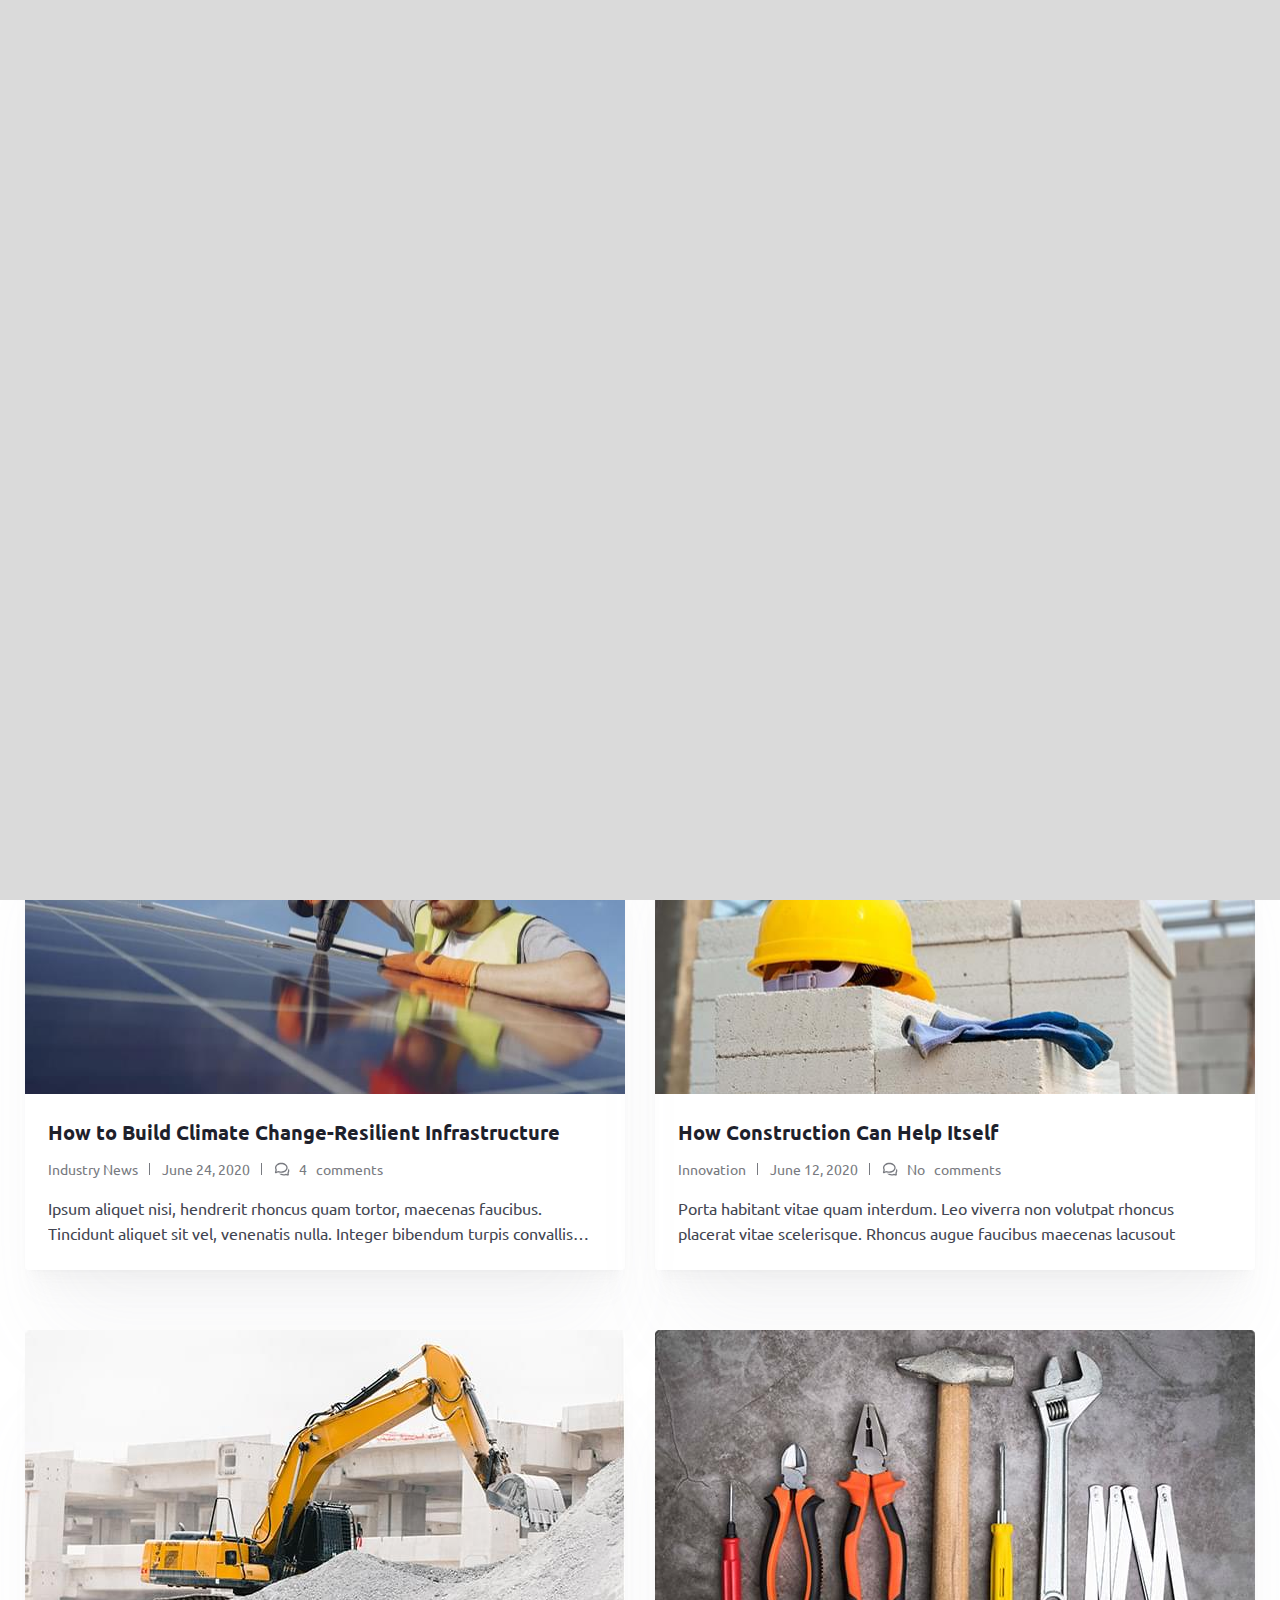
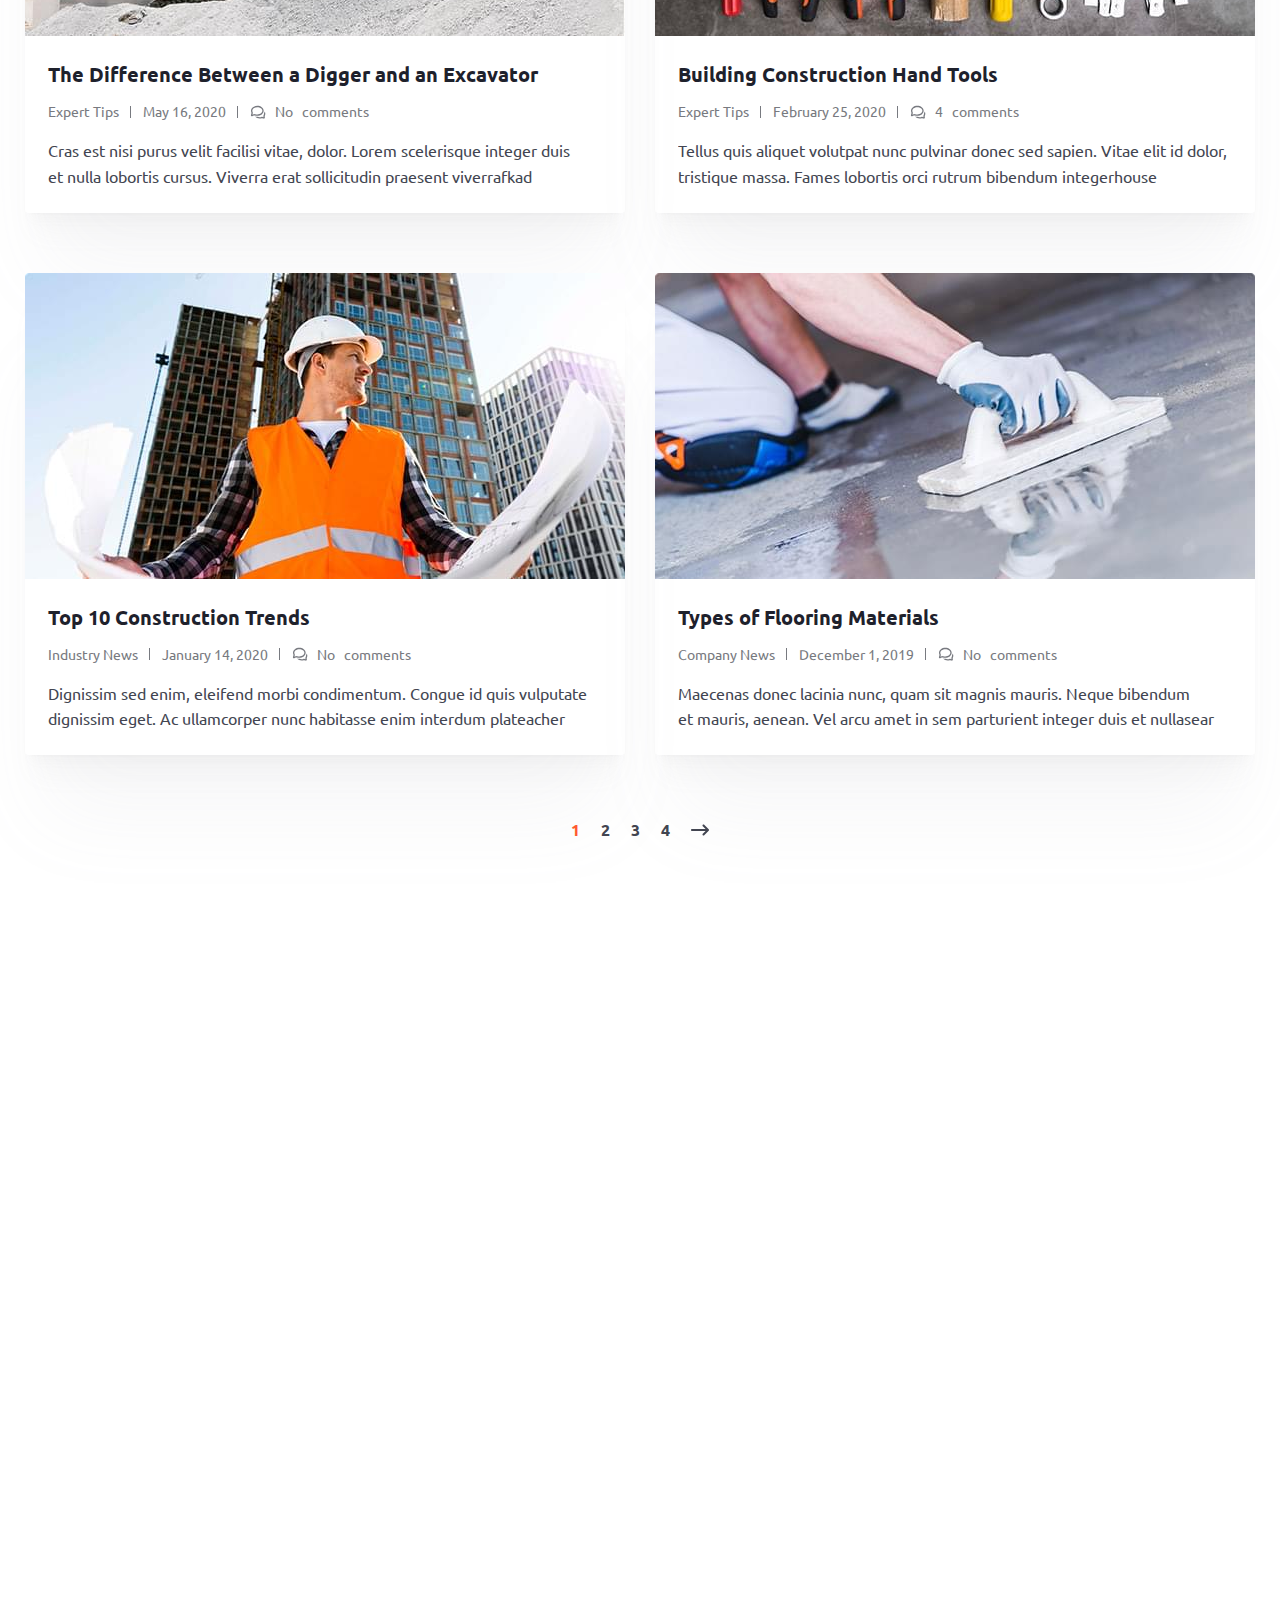
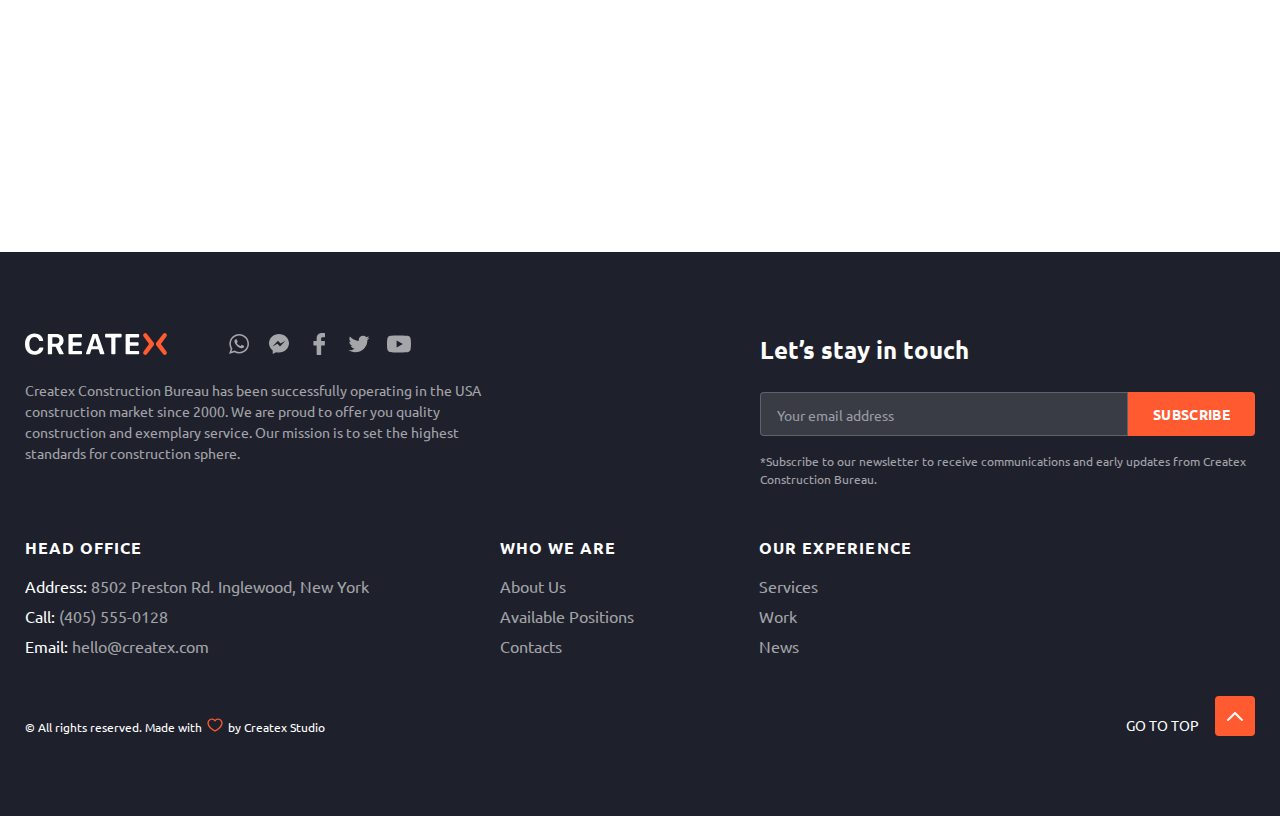
<file: news.html>
<!DOCTYPE html>
<html lang="en">

<head>
  <meta charset="UTF-8">
  <meta name="viewport" content="width=device-width, initial-scale=1.0">
  <link rel="stylesheet" href="css/style.min.css?_v=20240625072236">
  <script src="js/app.min.js?_v=20240625072236" defer></script>
  <title>News categories</title>
</head>

<body>
  <div class="wrapper">
    <header class="header" data-lp>
  <div class="header__container">
    <div class="header__body">
      <a href="#" class="header__logo">
        <img src="img/logo.svg" alt="Createx logo">
      </a>
      <div class="header__menu menu">
        <div class="menu__inner">
          <nav class="menu__body">
            <ul class="menu__list">
              <li class="menu__item"><a href="" class="menu__link menu__link@@about">About Us</a></li>
              <li class="menu__item"><a href="" class="menu__link menu__link@@services">Services</a></li>
              <li class="menu__item"><a href="" class="menu__link menu__link@@work">Work</a></li>
              <li class="menu__item"><a href="" class="menu__link menu__link_active">News</a></li>
              <li class="menu__item"><a href="" class="menu__link menu__link@@contact">Contacts</a></li>
            </ul>
          </nav>
        </div>
      </div>
      <div class="header__actions actions-header">
        <div class="actions-header__body">
          <a class="actions-header__link" href="tel:4055550128">
            <div class="actions-header__icon">
              <img src="img/icon/header-phone.svg" alt="">
            </div>
            <div class="actions-header__wrapper">
              <span class="actions-header__label">Call us</span>
              <span class="actions-header__value">(405) 555-0128</span>
            </div>
          </a>
          <a class="actions-header__link" href="mailto:hello@createx.com">
            <div class="actions-header__icon">
              <img src="img/icon/header-mail.svg" alt="">
            </div>
            <div class="actions-header__wrapper">
              <span class="actions-header__label">Talk to us</span>
              <span class="actions-header__value">hello@createx.com</span>
            </div>
          </a>
        </div>
      </div>
      <button type="button" class="icon-menu"><span></span></button>
    </div>
  </div>
</header>
    <main class="page">
      <section class="page__hero-page hero-page">
  <div class="hero-page__wrapper">
    <div class="hero-page__body">
      <div class="hero-page__breadcrumbs breadcrumbs">
        <div class="breadcrumbs__container">
          <ol class="breadcrumbs__list">
            <li class="breadcrumbs__item">
              <a class="breadcrumbs__link" href="#">Homepage</a>
            </li>
            <li class="breadcrumbs__item">
              <span class="breadcrumbs__current">News</span>
            </li>
          </ol>
        </div>
      </div>
      <h1 class="hero-page__title">News</h1>
      <div class="hero-page__descr">
        <p>Stay tuned with our news, expert tips and articles.</p>
      </div>
    </div>
    <div class="hero-page__background hero-page__background_news">
      <picture><source srcset="img/news/01.avif, img/news/01_2x.avif 2x" type="image/avif"><source srcset="img/news/01.webp, img/news/01_2x.webp 2x" type="image/webp"><img src="img/news/01.png" srcset="img/news/01_2x.png 2x" alt=""></picture>
    </div>
  </div>
</section>
      <section class="page__news-categories news-categories" data-tabs>
  <div class="news-categories__container">
    <div class="news-categories__top top-block">
      <h2 class="top-block__title" data-watch data-watch-threshold="0.3">Categories</h2>
    </div>
    <nav data-tabs-titles class="news-categories__navigation">
      <button type="button" class="news-categories__title _tab-active">All News</button>
      <button type="button" class="news-categories__title">Company News</button>
      <button type="button" class="news-categories__title">Innovation</button>
      <button type="button" class="news-categories__title">Industry News</button>
      <button type="button" class="news-categories__title">Expert Tips</button>
      <button type="button" class="news-categories__title">Marketing</button>
    </nav>
    <div data-tabs-body class="news-categories__content">
      <div class="news-categories__body">
        <div class="news-categories__items">
          <div class="news-categories__item item-news item-news_big" data-watch data-watch-threshold="0.3">
            <a class="item-news__preview" href="#">
              <img src="img/news/categoires/01.jpg" srcset="img/news/categoires/01_2x.jpg 2x"
                alt="How to Build Climate Change-Resilient Infrastructure">
            </a>
            <div class="item-news__body">
              <h3 class="item-news__title">
                <a class="item-news__title-link" href="#">How to Build Climate Change-Resilient Infrastructure</a>
              </h3>
              <div class="item-news__info info-news">
                <a class="info-news__item info-news__item_category info-news__item_link" href="#">Industry News</a>
                <div class="info-news__item info-news__item_date">June 24, 2020</div>
                <a class="info-news__item info-news__item_comments info-news__item_link" href="#">
                  <svg width="16" height="14" viewBox="0 0 16 14" fill="none" xmlns="http://www.w3.org/2000/svg">
                    <path fill-rule="evenodd" clip-rule="evenodd"
                      d="M14.6153 6.54557C14.5204 7.20339 14.2954 7.82861 13.9619 8.40355C13.9869 8.5459 13.9997 8.68979 13.9997 8.83429C13.9997 9.33617 13.8543 9.8165 13.5849 10.2529C13.4504 10.4707 13.4158 10.726 13.4025 10.8946C13.3873 11.0879 13.3924 11.2994 13.4062 11.5025C13.4217 11.7304 13.4497 11.9697 13.4818 12.1954C13.2216 12.1196 12.9395 12.0434 12.6704 11.9826C12.4465 11.9321 12.2174 11.8891 12.0099 11.8676C11.8289 11.849 11.5674 11.8345 11.3335 11.9101C10.8221 12.0754 10.2594 12.1676 9.66636 12.1676C8.96109 12.1676 8.31335 12.0424 7.74559 11.825C7.60903 11.8312 7.47147 11.8343 7.33301 11.8343C6.52993 11.8343 5.75701 11.7287 5.03385 11.5335C6.08516 12.7494 7.81828 13.501 9.66636 13.501C10.3883 13.501 11.0812 13.3901 11.7198 13.1864C11.7209 13.1865 11.723 13.1864 11.726 13.1864C11.7424 13.186 11.7879 13.1851 11.8729 13.1939C12.0067 13.2077 12.1786 13.2385 12.377 13.2833C12.7719 13.3724 13.2157 13.5038 13.5615 13.6136C14.2949 13.8464 15.0056 13.2064 14.8745 12.4621C14.8181 12.1418 14.7595 11.7508 14.7365 11.4122C14.7249 11.2419 14.7236 11.1021 14.7317 10.9995C14.7351 10.957 14.7394 10.9304 14.7421 10.9162C15.1172 10.2949 15.333 9.58744 15.333 8.83429C15.333 7.98526 15.0693 7.20995 14.6153 6.54557Z"
                      fill="#787A80" />
                    <path fill-rule="evenodd" clip-rule="evenodd"
                      d="M3.73109 3.29943C2.83245 3.98662 2.33306 4.88871 2.33306 5.83398C2.33306 6.30534 2.45577 6.75932 2.68599 7.18147C2.77367 7.34226 2.79854 7.50812 2.80744 7.6204C2.81714 7.74283 2.8123 7.86867 2.80166 7.98633C2.78034 8.22191 2.72949 8.48884 2.66849 8.75174C2.59715 9.05927 2.50572 9.38724 2.41296 9.69518C2.76512 9.56719 3.15003 9.43601 3.51493 9.32956C3.80985 9.24352 4.10767 9.16886 4.37274 9.12695C4.60108 9.09084 4.93243 9.05536 5.2177 9.15405C5.85792 9.37555 6.57411 9.50065 7.33306 9.50065C8.76451 9.50065 10.0358 9.05621 10.935 8.36854C11.8337 7.68135 12.3331 6.77926 12.3331 5.83398C12.3331 4.88871 11.8337 3.98662 10.935 3.29943C10.0358 2.61176 8.76451 2.16732 7.33306 2.16732C5.90162 2.16732 4.63034 2.61176 3.73109 3.29943ZM2.92116 2.24028C4.07283 1.35959 5.63489 0.833984 7.33306 0.833984C9.03123 0.833984 10.5933 1.35959 11.745 2.24028C12.8973 3.12145 13.6664 4.38602 13.6664 5.83398C13.6664 7.28194 12.8973 8.54652 11.745 9.42769C10.5933 10.3084 9.03123 10.834 7.33306 10.834C6.43769 10.834 5.58244 10.688 4.80591 10.4224C4.80513 10.4246 4.74215 10.4184 4.58098 10.4439C4.39521 10.4733 4.15809 10.5308 3.88836 10.6095C3.35138 10.7662 2.74835 10.9878 2.28902 11.1666C1.49327 11.4763 0.682633 10.712 0.95074 9.89795C1.09284 9.46647 1.26043 8.92121 1.36966 8.45041C1.42468 8.21324 1.46039 8.01384 1.47375 7.86618C1.47839 7.81492 1.47958 7.77756 1.47932 7.7523C1.17246 7.16592 0.99973 6.51748 0.99973 5.83398C0.99973 4.38602 1.76887 3.12145 2.92116 2.24028Z"
                      fill="#787A80" />
                  </svg>
                  <span>4</span> comments
                </a>
              </div>
              <div class="item-news__descr">
                <p>Ipsum aliquet nisi, hendrerit rhoncus quam tortor, maecenas faucibus. Tincidunt aliquet sit vel,
                  venenatis nulla.
                  Integer bibendum turpis convallis enim, nibh convallissers</p>
              </div>
            </div>
          </div>
          <div class="news-categories__item item-news item-news_big" data-watch data-watch-threshold="0.3">
            <a class="item-news__preview" href="#">
              <img src="img/news/categoires/02.jpg" srcset="img/news/categoires/02_2x.jpg 2x"
                alt="How to Build Climate Change-Resilient Infrastructure">
            </a>
            <div class="item-news__body">
              <h3 class="item-news__title">
                <a class="item-news__title-link" href="#">How Construction Can Help Itself</a>
              </h3>
              <div class="item-news__info info-news">
                <a class="info-news__item info-news__item_category info-news__item_link" href="#">Innovation</a>
                <div class="info-news__item info-news__item_date">June 12, 2020</div>
                <a class="info-news__item info-news__item_comments info-news__item_link" href="#">
                  <svg width="16" height="14" viewBox="0 0 16 14" fill="none" xmlns="http://www.w3.org/2000/svg">
                    <path fill-rule="evenodd" clip-rule="evenodd"
                      d="M14.6153 6.54557C14.5204 7.20339 14.2954 7.82861 13.9619 8.40355C13.9869 8.5459 13.9997 8.68979 13.9997 8.83429C13.9997 9.33617 13.8543 9.8165 13.5849 10.2529C13.4504 10.4707 13.4158 10.726 13.4025 10.8946C13.3873 11.0879 13.3924 11.2994 13.4062 11.5025C13.4217 11.7304 13.4497 11.9697 13.4818 12.1954C13.2216 12.1196 12.9395 12.0434 12.6704 11.9826C12.4465 11.9321 12.2174 11.8891 12.0099 11.8676C11.8289 11.849 11.5674 11.8345 11.3335 11.9101C10.8221 12.0754 10.2594 12.1676 9.66636 12.1676C8.96109 12.1676 8.31335 12.0424 7.74559 11.825C7.60903 11.8312 7.47147 11.8343 7.33301 11.8343C6.52993 11.8343 5.75701 11.7287 5.03385 11.5335C6.08516 12.7494 7.81828 13.501 9.66636 13.501C10.3883 13.501 11.0812 13.3901 11.7198 13.1864C11.7209 13.1865 11.723 13.1864 11.726 13.1864C11.7424 13.186 11.7879 13.1851 11.8729 13.1939C12.0067 13.2077 12.1786 13.2385 12.377 13.2833C12.7719 13.3724 13.2157 13.5038 13.5615 13.6136C14.2949 13.8464 15.0056 13.2064 14.8745 12.4621C14.8181 12.1418 14.7595 11.7508 14.7365 11.4122C14.7249 11.2419 14.7236 11.1021 14.7317 10.9995C14.7351 10.957 14.7394 10.9304 14.7421 10.9162C15.1172 10.2949 15.333 9.58744 15.333 8.83429C15.333 7.98526 15.0693 7.20995 14.6153 6.54557Z"
                      fill="#787A80" />
                    <path fill-rule="evenodd" clip-rule="evenodd"
                      d="M3.73109 3.29943C2.83245 3.98662 2.33306 4.88871 2.33306 5.83398C2.33306 6.30534 2.45577 6.75932 2.68599 7.18147C2.77367 7.34226 2.79854 7.50812 2.80744 7.6204C2.81714 7.74283 2.8123 7.86867 2.80166 7.98633C2.78034 8.22191 2.72949 8.48884 2.66849 8.75174C2.59715 9.05927 2.50572 9.38724 2.41296 9.69518C2.76512 9.56719 3.15003 9.43601 3.51493 9.32956C3.80985 9.24352 4.10767 9.16886 4.37274 9.12695C4.60108 9.09084 4.93243 9.05536 5.2177 9.15405C5.85792 9.37555 6.57411 9.50065 7.33306 9.50065C8.76451 9.50065 10.0358 9.05621 10.935 8.36854C11.8337 7.68135 12.3331 6.77926 12.3331 5.83398C12.3331 4.88871 11.8337 3.98662 10.935 3.29943C10.0358 2.61176 8.76451 2.16732 7.33306 2.16732C5.90162 2.16732 4.63034 2.61176 3.73109 3.29943ZM2.92116 2.24028C4.07283 1.35959 5.63489 0.833984 7.33306 0.833984C9.03123 0.833984 10.5933 1.35959 11.745 2.24028C12.8973 3.12145 13.6664 4.38602 13.6664 5.83398C13.6664 7.28194 12.8973 8.54652 11.745 9.42769C10.5933 10.3084 9.03123 10.834 7.33306 10.834C6.43769 10.834 5.58244 10.688 4.80591 10.4224C4.80513 10.4246 4.74215 10.4184 4.58098 10.4439C4.39521 10.4733 4.15809 10.5308 3.88836 10.6095C3.35138 10.7662 2.74835 10.9878 2.28902 11.1666C1.49327 11.4763 0.682633 10.712 0.95074 9.89795C1.09284 9.46647 1.26043 8.92121 1.36966 8.45041C1.42468 8.21324 1.46039 8.01384 1.47375 7.86618C1.47839 7.81492 1.47958 7.77756 1.47932 7.7523C1.17246 7.16592 0.99973 6.51748 0.99973 5.83398C0.99973 4.38602 1.76887 3.12145 2.92116 2.24028Z"
                      fill="#787A80" />
                  </svg>
                  <span>No</span> comments
                </a>
              </div>
              <div class="item-news__descr">
                <p>Porta habitant vitae quam interdum. Leo viverra non volutpat rhoncus placerat vitae scelerisque.
                  Rhoncus augue faucibus
                  maecenas lacusout</p>
              </div>
            </div>
          </div>
          <div class="news-categories__item item-news item-news_big" data-watch data-watch-threshold="0.3">
            <a class="item-news__preview" href="#">
              <img src="img/news/categoires/03.jpg" srcset="img/news/categoires/03_2x.jpg 2x"
                alt="How to Build Climate Change-Resilient Infrastructure">
            </a>
            <div class="item-news__body">
              <h3 class="item-news__title">
                <a class="item-news__title-link" href="#">The Difference Between a Digger and an Excavator</a>
              </h3>
              <div class="item-news__info info-news">
                <a class="info-news__item info-news__item_category info-news__item_link" href="#">Expert Tips</a>
                <div class="info-news__item info-news__item_date">May 16, 2020</div>
                <a class="info-news__item info-news__item_comments info-news__item_link" href="#">
                  <svg width="16" height="14" viewBox="0 0 16 14" fill="none" xmlns="http://www.w3.org/2000/svg">
                    <path fill-rule="evenodd" clip-rule="evenodd"
                      d="M14.6153 6.54557C14.5204 7.20339 14.2954 7.82861 13.9619 8.40355C13.9869 8.5459 13.9997 8.68979 13.9997 8.83429C13.9997 9.33617 13.8543 9.8165 13.5849 10.2529C13.4504 10.4707 13.4158 10.726 13.4025 10.8946C13.3873 11.0879 13.3924 11.2994 13.4062 11.5025C13.4217 11.7304 13.4497 11.9697 13.4818 12.1954C13.2216 12.1196 12.9395 12.0434 12.6704 11.9826C12.4465 11.9321 12.2174 11.8891 12.0099 11.8676C11.8289 11.849 11.5674 11.8345 11.3335 11.9101C10.8221 12.0754 10.2594 12.1676 9.66636 12.1676C8.96109 12.1676 8.31335 12.0424 7.74559 11.825C7.60903 11.8312 7.47147 11.8343 7.33301 11.8343C6.52993 11.8343 5.75701 11.7287 5.03385 11.5335C6.08516 12.7494 7.81828 13.501 9.66636 13.501C10.3883 13.501 11.0812 13.3901 11.7198 13.1864C11.7209 13.1865 11.723 13.1864 11.726 13.1864C11.7424 13.186 11.7879 13.1851 11.8729 13.1939C12.0067 13.2077 12.1786 13.2385 12.377 13.2833C12.7719 13.3724 13.2157 13.5038 13.5615 13.6136C14.2949 13.8464 15.0056 13.2064 14.8745 12.4621C14.8181 12.1418 14.7595 11.7508 14.7365 11.4122C14.7249 11.2419 14.7236 11.1021 14.7317 10.9995C14.7351 10.957 14.7394 10.9304 14.7421 10.9162C15.1172 10.2949 15.333 9.58744 15.333 8.83429C15.333 7.98526 15.0693 7.20995 14.6153 6.54557Z"
                      fill="#787A80" />
                    <path fill-rule="evenodd" clip-rule="evenodd"
                      d="M3.73109 3.29943C2.83245 3.98662 2.33306 4.88871 2.33306 5.83398C2.33306 6.30534 2.45577 6.75932 2.68599 7.18147C2.77367 7.34226 2.79854 7.50812 2.80744 7.6204C2.81714 7.74283 2.8123 7.86867 2.80166 7.98633C2.78034 8.22191 2.72949 8.48884 2.66849 8.75174C2.59715 9.05927 2.50572 9.38724 2.41296 9.69518C2.76512 9.56719 3.15003 9.43601 3.51493 9.32956C3.80985 9.24352 4.10767 9.16886 4.37274 9.12695C4.60108 9.09084 4.93243 9.05536 5.2177 9.15405C5.85792 9.37555 6.57411 9.50065 7.33306 9.50065C8.76451 9.50065 10.0358 9.05621 10.935 8.36854C11.8337 7.68135 12.3331 6.77926 12.3331 5.83398C12.3331 4.88871 11.8337 3.98662 10.935 3.29943C10.0358 2.61176 8.76451 2.16732 7.33306 2.16732C5.90162 2.16732 4.63034 2.61176 3.73109 3.29943ZM2.92116 2.24028C4.07283 1.35959 5.63489 0.833984 7.33306 0.833984C9.03123 0.833984 10.5933 1.35959 11.745 2.24028C12.8973 3.12145 13.6664 4.38602 13.6664 5.83398C13.6664 7.28194 12.8973 8.54652 11.745 9.42769C10.5933 10.3084 9.03123 10.834 7.33306 10.834C6.43769 10.834 5.58244 10.688 4.80591 10.4224C4.80513 10.4246 4.74215 10.4184 4.58098 10.4439C4.39521 10.4733 4.15809 10.5308 3.88836 10.6095C3.35138 10.7662 2.74835 10.9878 2.28902 11.1666C1.49327 11.4763 0.682633 10.712 0.95074 9.89795C1.09284 9.46647 1.26043 8.92121 1.36966 8.45041C1.42468 8.21324 1.46039 8.01384 1.47375 7.86618C1.47839 7.81492 1.47958 7.77756 1.47932 7.7523C1.17246 7.16592 0.99973 6.51748 0.99973 5.83398C0.99973 4.38602 1.76887 3.12145 2.92116 2.24028Z"
                      fill="#787A80" />
                  </svg>
                  <span>No</span> comments
                </a>
              </div>
              <div class="item-news__descr">
                <p>Cras est nisi purus velit facilisi vitae, dolor. Lorem scelerisque integer duis et nulla lobortis
                  cursus. Viverra erat
                  sollicitudin praesent viverrafkad</p>
              </div>
            </div>
          </div>
          <div class="news-categories__item item-news item-news_big" data-watch data-watch-threshold="0.3">
            <a class="item-news__preview" href="#">
              <img src="img/news/categoires/04.jpg" srcset="img/news/categoires/04_2x.jpg 2x"
                alt="How to Build Climate Change-Resilient Infrastructure">
            </a>
            <div class="item-news__body">
              <h3 class="item-news__title">
                <a class="item-news__title-link" href="#">Building Construction Hand Tools</a>
              </h3>
              <div class="item-news__info info-news">
                <a class="info-news__item info-news__item_category info-news__item_link" href="#">Expert Tips</a>
                <div class="info-news__item info-news__item_date">February 25, 2020</div>
                <a class="info-news__item info-news__item_comments info-news__item_link" href="#">
                  <svg width="16" height="14" viewBox="0 0 16 14" fill="none" xmlns="http://www.w3.org/2000/svg">
                    <path fill-rule="evenodd" clip-rule="evenodd"
                      d="M14.6153 6.54557C14.5204 7.20339 14.2954 7.82861 13.9619 8.40355C13.9869 8.5459 13.9997 8.68979 13.9997 8.83429C13.9997 9.33617 13.8543 9.8165 13.5849 10.2529C13.4504 10.4707 13.4158 10.726 13.4025 10.8946C13.3873 11.0879 13.3924 11.2994 13.4062 11.5025C13.4217 11.7304 13.4497 11.9697 13.4818 12.1954C13.2216 12.1196 12.9395 12.0434 12.6704 11.9826C12.4465 11.9321 12.2174 11.8891 12.0099 11.8676C11.8289 11.849 11.5674 11.8345 11.3335 11.9101C10.8221 12.0754 10.2594 12.1676 9.66636 12.1676C8.96109 12.1676 8.31335 12.0424 7.74559 11.825C7.60903 11.8312 7.47147 11.8343 7.33301 11.8343C6.52993 11.8343 5.75701 11.7287 5.03385 11.5335C6.08516 12.7494 7.81828 13.501 9.66636 13.501C10.3883 13.501 11.0812 13.3901 11.7198 13.1864C11.7209 13.1865 11.723 13.1864 11.726 13.1864C11.7424 13.186 11.7879 13.1851 11.8729 13.1939C12.0067 13.2077 12.1786 13.2385 12.377 13.2833C12.7719 13.3724 13.2157 13.5038 13.5615 13.6136C14.2949 13.8464 15.0056 13.2064 14.8745 12.4621C14.8181 12.1418 14.7595 11.7508 14.7365 11.4122C14.7249 11.2419 14.7236 11.1021 14.7317 10.9995C14.7351 10.957 14.7394 10.9304 14.7421 10.9162C15.1172 10.2949 15.333 9.58744 15.333 8.83429C15.333 7.98526 15.0693 7.20995 14.6153 6.54557Z"
                      fill="#787A80" />
                    <path fill-rule="evenodd" clip-rule="evenodd"
                      d="M3.73109 3.29943C2.83245 3.98662 2.33306 4.88871 2.33306 5.83398C2.33306 6.30534 2.45577 6.75932 2.68599 7.18147C2.77367 7.34226 2.79854 7.50812 2.80744 7.6204C2.81714 7.74283 2.8123 7.86867 2.80166 7.98633C2.78034 8.22191 2.72949 8.48884 2.66849 8.75174C2.59715 9.05927 2.50572 9.38724 2.41296 9.69518C2.76512 9.56719 3.15003 9.43601 3.51493 9.32956C3.80985 9.24352 4.10767 9.16886 4.37274 9.12695C4.60108 9.09084 4.93243 9.05536 5.2177 9.15405C5.85792 9.37555 6.57411 9.50065 7.33306 9.50065C8.76451 9.50065 10.0358 9.05621 10.935 8.36854C11.8337 7.68135 12.3331 6.77926 12.3331 5.83398C12.3331 4.88871 11.8337 3.98662 10.935 3.29943C10.0358 2.61176 8.76451 2.16732 7.33306 2.16732C5.90162 2.16732 4.63034 2.61176 3.73109 3.29943ZM2.92116 2.24028C4.07283 1.35959 5.63489 0.833984 7.33306 0.833984C9.03123 0.833984 10.5933 1.35959 11.745 2.24028C12.8973 3.12145 13.6664 4.38602 13.6664 5.83398C13.6664 7.28194 12.8973 8.54652 11.745 9.42769C10.5933 10.3084 9.03123 10.834 7.33306 10.834C6.43769 10.834 5.58244 10.688 4.80591 10.4224C4.80513 10.4246 4.74215 10.4184 4.58098 10.4439C4.39521 10.4733 4.15809 10.5308 3.88836 10.6095C3.35138 10.7662 2.74835 10.9878 2.28902 11.1666C1.49327 11.4763 0.682633 10.712 0.95074 9.89795C1.09284 9.46647 1.26043 8.92121 1.36966 8.45041C1.42468 8.21324 1.46039 8.01384 1.47375 7.86618C1.47839 7.81492 1.47958 7.77756 1.47932 7.7523C1.17246 7.16592 0.99973 6.51748 0.99973 5.83398C0.99973 4.38602 1.76887 3.12145 2.92116 2.24028Z"
                      fill="#787A80" />
                  </svg>
                  <span>4</span> comments
                </a>
              </div>
              <div class="item-news__descr">
                <p>Tellus quis aliquet volutpat nunc pulvinar donec sed sapien. Vitae elit id dolor, tristique massa.
                  Fames lobortis orci
                  rutrum bibendum integerhouse</p>
              </div>
            </div>
          </div>
          <div class="news-categories__item item-news item-news_big" data-watch data-watch-threshold="0.3">
            <a class="item-news__preview" href="#">
              <img src="img/news/categoires/05.jpg" srcset="img/news/categoires/05_2x.jpg 2x"
                alt="How to Build Climate Change-Resilient Infrastructure">
            </a>
            <div class="item-news__body">
              <h3 class="item-news__title">
                <a class="item-news__title-link" href="#">Top 10 Construction Trends</a>
              </h3>
              <div class="item-news__info info-news">
                <a class="info-news__item info-news__item_category info-news__item_link" href="#">Industry News</a>
                <div class="info-news__item info-news__item_date">January 14, 2020</div>
                <a class="info-news__item info-news__item_comments info-news__item_link" href="#">
                  <svg width="16" height="14" viewBox="0 0 16 14" fill="none" xmlns="http://www.w3.org/2000/svg">
                    <path fill-rule="evenodd" clip-rule="evenodd"
                      d="M14.6153 6.54557C14.5204 7.20339 14.2954 7.82861 13.9619 8.40355C13.9869 8.5459 13.9997 8.68979 13.9997 8.83429C13.9997 9.33617 13.8543 9.8165 13.5849 10.2529C13.4504 10.4707 13.4158 10.726 13.4025 10.8946C13.3873 11.0879 13.3924 11.2994 13.4062 11.5025C13.4217 11.7304 13.4497 11.9697 13.4818 12.1954C13.2216 12.1196 12.9395 12.0434 12.6704 11.9826C12.4465 11.9321 12.2174 11.8891 12.0099 11.8676C11.8289 11.849 11.5674 11.8345 11.3335 11.9101C10.8221 12.0754 10.2594 12.1676 9.66636 12.1676C8.96109 12.1676 8.31335 12.0424 7.74559 11.825C7.60903 11.8312 7.47147 11.8343 7.33301 11.8343C6.52993 11.8343 5.75701 11.7287 5.03385 11.5335C6.08516 12.7494 7.81828 13.501 9.66636 13.501C10.3883 13.501 11.0812 13.3901 11.7198 13.1864C11.7209 13.1865 11.723 13.1864 11.726 13.1864C11.7424 13.186 11.7879 13.1851 11.8729 13.1939C12.0067 13.2077 12.1786 13.2385 12.377 13.2833C12.7719 13.3724 13.2157 13.5038 13.5615 13.6136C14.2949 13.8464 15.0056 13.2064 14.8745 12.4621C14.8181 12.1418 14.7595 11.7508 14.7365 11.4122C14.7249 11.2419 14.7236 11.1021 14.7317 10.9995C14.7351 10.957 14.7394 10.9304 14.7421 10.9162C15.1172 10.2949 15.333 9.58744 15.333 8.83429C15.333 7.98526 15.0693 7.20995 14.6153 6.54557Z"
                      fill="#787A80" />
                    <path fill-rule="evenodd" clip-rule="evenodd"
                      d="M3.73109 3.29943C2.83245 3.98662 2.33306 4.88871 2.33306 5.83398C2.33306 6.30534 2.45577 6.75932 2.68599 7.18147C2.77367 7.34226 2.79854 7.50812 2.80744 7.6204C2.81714 7.74283 2.8123 7.86867 2.80166 7.98633C2.78034 8.22191 2.72949 8.48884 2.66849 8.75174C2.59715 9.05927 2.50572 9.38724 2.41296 9.69518C2.76512 9.56719 3.15003 9.43601 3.51493 9.32956C3.80985 9.24352 4.10767 9.16886 4.37274 9.12695C4.60108 9.09084 4.93243 9.05536 5.2177 9.15405C5.85792 9.37555 6.57411 9.50065 7.33306 9.50065C8.76451 9.50065 10.0358 9.05621 10.935 8.36854C11.8337 7.68135 12.3331 6.77926 12.3331 5.83398C12.3331 4.88871 11.8337 3.98662 10.935 3.29943C10.0358 2.61176 8.76451 2.16732 7.33306 2.16732C5.90162 2.16732 4.63034 2.61176 3.73109 3.29943ZM2.92116 2.24028C4.07283 1.35959 5.63489 0.833984 7.33306 0.833984C9.03123 0.833984 10.5933 1.35959 11.745 2.24028C12.8973 3.12145 13.6664 4.38602 13.6664 5.83398C13.6664 7.28194 12.8973 8.54652 11.745 9.42769C10.5933 10.3084 9.03123 10.834 7.33306 10.834C6.43769 10.834 5.58244 10.688 4.80591 10.4224C4.80513 10.4246 4.74215 10.4184 4.58098 10.4439C4.39521 10.4733 4.15809 10.5308 3.88836 10.6095C3.35138 10.7662 2.74835 10.9878 2.28902 11.1666C1.49327 11.4763 0.682633 10.712 0.95074 9.89795C1.09284 9.46647 1.26043 8.92121 1.36966 8.45041C1.42468 8.21324 1.46039 8.01384 1.47375 7.86618C1.47839 7.81492 1.47958 7.77756 1.47932 7.7523C1.17246 7.16592 0.99973 6.51748 0.99973 5.83398C0.99973 4.38602 1.76887 3.12145 2.92116 2.24028Z"
                      fill="#787A80" />
                  </svg>
                  <span>No</span> comments
                </a>
              </div>
              <div class="item-news__descr">
                <p>Dignissim sed enim, eleifend morbi condimentum. Congue id quis vulputate dignissim eget. Ac
                  ullamcorper nunc habitasse
                  enim interdum plateacher</p>
              </div>
            </div>
          </div>
          <div class="news-categories__item item-news item-news_big" data-watch data-watch-threshold="0.3">
            <a class="item-news__preview" href="#">
              <img src="img/news/categoires/06.jpg" srcset="img/news/categoires/06_2x.jpg 2x"
                alt="How to Build Climate Change-Resilient Infrastructure">
            </a>
            <div class="item-news__body">
              <h3 class="item-news__title">
                <a class="item-news__title-link" href="#">Types of Flooring Materials</a>
              </h3>
              <div class="item-news__info info-news">
                <a class="info-news__item info-news__item_category info-news__item_link" href="#">Company News</a>
                <div class="info-news__item info-news__item_date">December 1, 2019</div>
                <a class="info-news__item info-news__item_comments info-news__item_link" href="#">
                  <svg width="16" height="14" viewBox="0 0 16 14" fill="none" xmlns="http://www.w3.org/2000/svg">
                    <path fill-rule="evenodd" clip-rule="evenodd"
                      d="M14.6153 6.54557C14.5204 7.20339 14.2954 7.82861 13.9619 8.40355C13.9869 8.5459 13.9997 8.68979 13.9997 8.83429C13.9997 9.33617 13.8543 9.8165 13.5849 10.2529C13.4504 10.4707 13.4158 10.726 13.4025 10.8946C13.3873 11.0879 13.3924 11.2994 13.4062 11.5025C13.4217 11.7304 13.4497 11.9697 13.4818 12.1954C13.2216 12.1196 12.9395 12.0434 12.6704 11.9826C12.4465 11.9321 12.2174 11.8891 12.0099 11.8676C11.8289 11.849 11.5674 11.8345 11.3335 11.9101C10.8221 12.0754 10.2594 12.1676 9.66636 12.1676C8.96109 12.1676 8.31335 12.0424 7.74559 11.825C7.60903 11.8312 7.47147 11.8343 7.33301 11.8343C6.52993 11.8343 5.75701 11.7287 5.03385 11.5335C6.08516 12.7494 7.81828 13.501 9.66636 13.501C10.3883 13.501 11.0812 13.3901 11.7198 13.1864C11.7209 13.1865 11.723 13.1864 11.726 13.1864C11.7424 13.186 11.7879 13.1851 11.8729 13.1939C12.0067 13.2077 12.1786 13.2385 12.377 13.2833C12.7719 13.3724 13.2157 13.5038 13.5615 13.6136C14.2949 13.8464 15.0056 13.2064 14.8745 12.4621C14.8181 12.1418 14.7595 11.7508 14.7365 11.4122C14.7249 11.2419 14.7236 11.1021 14.7317 10.9995C14.7351 10.957 14.7394 10.9304 14.7421 10.9162C15.1172 10.2949 15.333 9.58744 15.333 8.83429C15.333 7.98526 15.0693 7.20995 14.6153 6.54557Z"
                      fill="#787A80" />
                    <path fill-rule="evenodd" clip-rule="evenodd"
                      d="M3.73109 3.29943C2.83245 3.98662 2.33306 4.88871 2.33306 5.83398C2.33306 6.30534 2.45577 6.75932 2.68599 7.18147C2.77367 7.34226 2.79854 7.50812 2.80744 7.6204C2.81714 7.74283 2.8123 7.86867 2.80166 7.98633C2.78034 8.22191 2.72949 8.48884 2.66849 8.75174C2.59715 9.05927 2.50572 9.38724 2.41296 9.69518C2.76512 9.56719 3.15003 9.43601 3.51493 9.32956C3.80985 9.24352 4.10767 9.16886 4.37274 9.12695C4.60108 9.09084 4.93243 9.05536 5.2177 9.15405C5.85792 9.37555 6.57411 9.50065 7.33306 9.50065C8.76451 9.50065 10.0358 9.05621 10.935 8.36854C11.8337 7.68135 12.3331 6.77926 12.3331 5.83398C12.3331 4.88871 11.8337 3.98662 10.935 3.29943C10.0358 2.61176 8.76451 2.16732 7.33306 2.16732C5.90162 2.16732 4.63034 2.61176 3.73109 3.29943ZM2.92116 2.24028C4.07283 1.35959 5.63489 0.833984 7.33306 0.833984C9.03123 0.833984 10.5933 1.35959 11.745 2.24028C12.8973 3.12145 13.6664 4.38602 13.6664 5.83398C13.6664 7.28194 12.8973 8.54652 11.745 9.42769C10.5933 10.3084 9.03123 10.834 7.33306 10.834C6.43769 10.834 5.58244 10.688 4.80591 10.4224C4.80513 10.4246 4.74215 10.4184 4.58098 10.4439C4.39521 10.4733 4.15809 10.5308 3.88836 10.6095C3.35138 10.7662 2.74835 10.9878 2.28902 11.1666C1.49327 11.4763 0.682633 10.712 0.95074 9.89795C1.09284 9.46647 1.26043 8.92121 1.36966 8.45041C1.42468 8.21324 1.46039 8.01384 1.47375 7.86618C1.47839 7.81492 1.47958 7.77756 1.47932 7.7523C1.17246 7.16592 0.99973 6.51748 0.99973 5.83398C0.99973 4.38602 1.76887 3.12145 2.92116 2.24028Z"
                      fill="#787A80" />
                  </svg>
                  <span>No</span> comments
                </a>
              </div>
              <div class="item-news__descr">
                <p>Maecenas donec lacinia nunc, quam sit magnis mauris. Neque bibendum et mauris, aenean. Vel arcu amet
                  in sem parturient
                  integer duis et nullasear</p>
              </div>
            </div>
          </div>
        </div>
      </div>
      <div class="news-categories__body">
        <div class="news-categories__items">
          <div class="news-categories__item item-news item-news_big" data-watch data-watch-threshold="0.3">
            <a class="item-news__preview" href="#">
              <img src="img/news/categoires/04.jpg" srcset="img/news/categoires/04_2x.jpg 2x"
                alt="How to Build Climate Change-Resilient Infrastructure">
            </a>
            <div class="item-news__body">
              <h3 class="item-news__title">
                <a class="item-news__title-link" href="#">Building Construction Hand Tools</a>
              </h3>
              <div class="item-news__info info-news">
                <a class="info-news__item info-news__item_category info-news__item_link" href="#">Expert Tips</a>
                <div class="info-news__item info-news__item_date">February 25, 2020</div>
                <a class="info-news__item info-news__item_comments info-news__item_link" href="#">
                  <svg width="16" height="14" viewBox="0 0 16 14" fill="none" xmlns="http://www.w3.org/2000/svg">
                    <path fill-rule="evenodd" clip-rule="evenodd"
                      d="M14.6153 6.54557C14.5204 7.20339 14.2954 7.82861 13.9619 8.40355C13.9869 8.5459 13.9997 8.68979 13.9997 8.83429C13.9997 9.33617 13.8543 9.8165 13.5849 10.2529C13.4504 10.4707 13.4158 10.726 13.4025 10.8946C13.3873 11.0879 13.3924 11.2994 13.4062 11.5025C13.4217 11.7304 13.4497 11.9697 13.4818 12.1954C13.2216 12.1196 12.9395 12.0434 12.6704 11.9826C12.4465 11.9321 12.2174 11.8891 12.0099 11.8676C11.8289 11.849 11.5674 11.8345 11.3335 11.9101C10.8221 12.0754 10.2594 12.1676 9.66636 12.1676C8.96109 12.1676 8.31335 12.0424 7.74559 11.825C7.60903 11.8312 7.47147 11.8343 7.33301 11.8343C6.52993 11.8343 5.75701 11.7287 5.03385 11.5335C6.08516 12.7494 7.81828 13.501 9.66636 13.501C10.3883 13.501 11.0812 13.3901 11.7198 13.1864C11.7209 13.1865 11.723 13.1864 11.726 13.1864C11.7424 13.186 11.7879 13.1851 11.8729 13.1939C12.0067 13.2077 12.1786 13.2385 12.377 13.2833C12.7719 13.3724 13.2157 13.5038 13.5615 13.6136C14.2949 13.8464 15.0056 13.2064 14.8745 12.4621C14.8181 12.1418 14.7595 11.7508 14.7365 11.4122C14.7249 11.2419 14.7236 11.1021 14.7317 10.9995C14.7351 10.957 14.7394 10.9304 14.7421 10.9162C15.1172 10.2949 15.333 9.58744 15.333 8.83429C15.333 7.98526 15.0693 7.20995 14.6153 6.54557Z"
                      fill="#787A80" />
                    <path fill-rule="evenodd" clip-rule="evenodd"
                      d="M3.73109 3.29943C2.83245 3.98662 2.33306 4.88871 2.33306 5.83398C2.33306 6.30534 2.45577 6.75932 2.68599 7.18147C2.77367 7.34226 2.79854 7.50812 2.80744 7.6204C2.81714 7.74283 2.8123 7.86867 2.80166 7.98633C2.78034 8.22191 2.72949 8.48884 2.66849 8.75174C2.59715 9.05927 2.50572 9.38724 2.41296 9.69518C2.76512 9.56719 3.15003 9.43601 3.51493 9.32956C3.80985 9.24352 4.10767 9.16886 4.37274 9.12695C4.60108 9.09084 4.93243 9.05536 5.2177 9.15405C5.85792 9.37555 6.57411 9.50065 7.33306 9.50065C8.76451 9.50065 10.0358 9.05621 10.935 8.36854C11.8337 7.68135 12.3331 6.77926 12.3331 5.83398C12.3331 4.88871 11.8337 3.98662 10.935 3.29943C10.0358 2.61176 8.76451 2.16732 7.33306 2.16732C5.90162 2.16732 4.63034 2.61176 3.73109 3.29943ZM2.92116 2.24028C4.07283 1.35959 5.63489 0.833984 7.33306 0.833984C9.03123 0.833984 10.5933 1.35959 11.745 2.24028C12.8973 3.12145 13.6664 4.38602 13.6664 5.83398C13.6664 7.28194 12.8973 8.54652 11.745 9.42769C10.5933 10.3084 9.03123 10.834 7.33306 10.834C6.43769 10.834 5.58244 10.688 4.80591 10.4224C4.80513 10.4246 4.74215 10.4184 4.58098 10.4439C4.39521 10.4733 4.15809 10.5308 3.88836 10.6095C3.35138 10.7662 2.74835 10.9878 2.28902 11.1666C1.49327 11.4763 0.682633 10.712 0.95074 9.89795C1.09284 9.46647 1.26043 8.92121 1.36966 8.45041C1.42468 8.21324 1.46039 8.01384 1.47375 7.86618C1.47839 7.81492 1.47958 7.77756 1.47932 7.7523C1.17246 7.16592 0.99973 6.51748 0.99973 5.83398C0.99973 4.38602 1.76887 3.12145 2.92116 2.24028Z"
                      fill="#787A80" />
                  </svg>
                  <span>4</span> comments
                </a>
              </div>
              <div class="item-news__descr">
                <p>Tellus quis aliquet volutpat nunc pulvinar donec sed sapien. Vitae elit id dolor, tristique massa.
                  Fames lobortis orci
                  rutrum bibendum integerhouse</p>
              </div>
            </div>
          </div>
          <div class="news-categories__item item-news item-news_big" data-watch data-watch-threshold="0.3">
            <a class="item-news__preview" href="#">
              <img src="img/news/categoires/05.jpg" srcset="img/news/categoires/05_2x.jpg 2x"
                alt="How to Build Climate Change-Resilient Infrastructure">
            </a>
            <div class="item-news__body">
              <h3 class="item-news__title">
                <a class="item-news__title-link" href="#">Top 10 Construction Trends</a>
              </h3>
              <div class="item-news__info info-news">
                <a class="info-news__item info-news__item_category info-news__item_link" href="#">Industry News</a>
                <div class="info-news__item info-news__item_date">January 14, 2020</div>
                <a class="info-news__item info-news__item_comments info-news__item_link" href="#">
                  <svg width="16" height="14" viewBox="0 0 16 14" fill="none" xmlns="http://www.w3.org/2000/svg">
                    <path fill-rule="evenodd" clip-rule="evenodd"
                      d="M14.6153 6.54557C14.5204 7.20339 14.2954 7.82861 13.9619 8.40355C13.9869 8.5459 13.9997 8.68979 13.9997 8.83429C13.9997 9.33617 13.8543 9.8165 13.5849 10.2529C13.4504 10.4707 13.4158 10.726 13.4025 10.8946C13.3873 11.0879 13.3924 11.2994 13.4062 11.5025C13.4217 11.7304 13.4497 11.9697 13.4818 12.1954C13.2216 12.1196 12.9395 12.0434 12.6704 11.9826C12.4465 11.9321 12.2174 11.8891 12.0099 11.8676C11.8289 11.849 11.5674 11.8345 11.3335 11.9101C10.8221 12.0754 10.2594 12.1676 9.66636 12.1676C8.96109 12.1676 8.31335 12.0424 7.74559 11.825C7.60903 11.8312 7.47147 11.8343 7.33301 11.8343C6.52993 11.8343 5.75701 11.7287 5.03385 11.5335C6.08516 12.7494 7.81828 13.501 9.66636 13.501C10.3883 13.501 11.0812 13.3901 11.7198 13.1864C11.7209 13.1865 11.723 13.1864 11.726 13.1864C11.7424 13.186 11.7879 13.1851 11.8729 13.1939C12.0067 13.2077 12.1786 13.2385 12.377 13.2833C12.7719 13.3724 13.2157 13.5038 13.5615 13.6136C14.2949 13.8464 15.0056 13.2064 14.8745 12.4621C14.8181 12.1418 14.7595 11.7508 14.7365 11.4122C14.7249 11.2419 14.7236 11.1021 14.7317 10.9995C14.7351 10.957 14.7394 10.9304 14.7421 10.9162C15.1172 10.2949 15.333 9.58744 15.333 8.83429C15.333 7.98526 15.0693 7.20995 14.6153 6.54557Z"
                      fill="#787A80" />
                    <path fill-rule="evenodd" clip-rule="evenodd"
                      d="M3.73109 3.29943C2.83245 3.98662 2.33306 4.88871 2.33306 5.83398C2.33306 6.30534 2.45577 6.75932 2.68599 7.18147C2.77367 7.34226 2.79854 7.50812 2.80744 7.6204C2.81714 7.74283 2.8123 7.86867 2.80166 7.98633C2.78034 8.22191 2.72949 8.48884 2.66849 8.75174C2.59715 9.05927 2.50572 9.38724 2.41296 9.69518C2.76512 9.56719 3.15003 9.43601 3.51493 9.32956C3.80985 9.24352 4.10767 9.16886 4.37274 9.12695C4.60108 9.09084 4.93243 9.05536 5.2177 9.15405C5.85792 9.37555 6.57411 9.50065 7.33306 9.50065C8.76451 9.50065 10.0358 9.05621 10.935 8.36854C11.8337 7.68135 12.3331 6.77926 12.3331 5.83398C12.3331 4.88871 11.8337 3.98662 10.935 3.29943C10.0358 2.61176 8.76451 2.16732 7.33306 2.16732C5.90162 2.16732 4.63034 2.61176 3.73109 3.29943ZM2.92116 2.24028C4.07283 1.35959 5.63489 0.833984 7.33306 0.833984C9.03123 0.833984 10.5933 1.35959 11.745 2.24028C12.8973 3.12145 13.6664 4.38602 13.6664 5.83398C13.6664 7.28194 12.8973 8.54652 11.745 9.42769C10.5933 10.3084 9.03123 10.834 7.33306 10.834C6.43769 10.834 5.58244 10.688 4.80591 10.4224C4.80513 10.4246 4.74215 10.4184 4.58098 10.4439C4.39521 10.4733 4.15809 10.5308 3.88836 10.6095C3.35138 10.7662 2.74835 10.9878 2.28902 11.1666C1.49327 11.4763 0.682633 10.712 0.95074 9.89795C1.09284 9.46647 1.26043 8.92121 1.36966 8.45041C1.42468 8.21324 1.46039 8.01384 1.47375 7.86618C1.47839 7.81492 1.47958 7.77756 1.47932 7.7523C1.17246 7.16592 0.99973 6.51748 0.99973 5.83398C0.99973 4.38602 1.76887 3.12145 2.92116 2.24028Z"
                      fill="#787A80" />
                  </svg>
                  <span>No</span> comments
                </a>
              </div>
              <div class="item-news__descr">
                <p>Dignissim sed enim, eleifend morbi condimentum. Congue id quis vulputate dignissim eget. Ac
                  ullamcorper nunc habitasse
                  enim interdum plateacher</p>
              </div>
            </div>
          </div>
          <div class="news-categories__item item-news item-news_big" data-watch data-watch-threshold="0.3">
            <a class="item-news__preview" href="#">
              <img src="img/news/categoires/06.jpg" srcset="img/news/categoires/06_2x.jpg 2x"
                alt="How to Build Climate Change-Resilient Infrastructure">
            </a>
            <div class="item-news__body">
              <h3 class="item-news__title">
                <a class="item-news__title-link" href="#">Types of Flooring Materials</a>
              </h3>
              <div class="item-news__info info-news">
                <a class="info-news__item info-news__item_category info-news__item_link" href="#">Company News</a>
                <div class="info-news__item info-news__item_date">December 1, 2019</div>
                <a class="info-news__item info-news__item_comments info-news__item_link" href="#">
                  <svg width="16" height="14" viewBox="0 0 16 14" fill="none" xmlns="http://www.w3.org/2000/svg">
                    <path fill-rule="evenodd" clip-rule="evenodd"
                      d="M14.6153 6.54557C14.5204 7.20339 14.2954 7.82861 13.9619 8.40355C13.9869 8.5459 13.9997 8.68979 13.9997 8.83429C13.9997 9.33617 13.8543 9.8165 13.5849 10.2529C13.4504 10.4707 13.4158 10.726 13.4025 10.8946C13.3873 11.0879 13.3924 11.2994 13.4062 11.5025C13.4217 11.7304 13.4497 11.9697 13.4818 12.1954C13.2216 12.1196 12.9395 12.0434 12.6704 11.9826C12.4465 11.9321 12.2174 11.8891 12.0099 11.8676C11.8289 11.849 11.5674 11.8345 11.3335 11.9101C10.8221 12.0754 10.2594 12.1676 9.66636 12.1676C8.96109 12.1676 8.31335 12.0424 7.74559 11.825C7.60903 11.8312 7.47147 11.8343 7.33301 11.8343C6.52993 11.8343 5.75701 11.7287 5.03385 11.5335C6.08516 12.7494 7.81828 13.501 9.66636 13.501C10.3883 13.501 11.0812 13.3901 11.7198 13.1864C11.7209 13.1865 11.723 13.1864 11.726 13.1864C11.7424 13.186 11.7879 13.1851 11.8729 13.1939C12.0067 13.2077 12.1786 13.2385 12.377 13.2833C12.7719 13.3724 13.2157 13.5038 13.5615 13.6136C14.2949 13.8464 15.0056 13.2064 14.8745 12.4621C14.8181 12.1418 14.7595 11.7508 14.7365 11.4122C14.7249 11.2419 14.7236 11.1021 14.7317 10.9995C14.7351 10.957 14.7394 10.9304 14.7421 10.9162C15.1172 10.2949 15.333 9.58744 15.333 8.83429C15.333 7.98526 15.0693 7.20995 14.6153 6.54557Z"
                      fill="#787A80" />
                    <path fill-rule="evenodd" clip-rule="evenodd"
                      d="M3.73109 3.29943C2.83245 3.98662 2.33306 4.88871 2.33306 5.83398C2.33306 6.30534 2.45577 6.75932 2.68599 7.18147C2.77367 7.34226 2.79854 7.50812 2.80744 7.6204C2.81714 7.74283 2.8123 7.86867 2.80166 7.98633C2.78034 8.22191 2.72949 8.48884 2.66849 8.75174C2.59715 9.05927 2.50572 9.38724 2.41296 9.69518C2.76512 9.56719 3.15003 9.43601 3.51493 9.32956C3.80985 9.24352 4.10767 9.16886 4.37274 9.12695C4.60108 9.09084 4.93243 9.05536 5.2177 9.15405C5.85792 9.37555 6.57411 9.50065 7.33306 9.50065C8.76451 9.50065 10.0358 9.05621 10.935 8.36854C11.8337 7.68135 12.3331 6.77926 12.3331 5.83398C12.3331 4.88871 11.8337 3.98662 10.935 3.29943C10.0358 2.61176 8.76451 2.16732 7.33306 2.16732C5.90162 2.16732 4.63034 2.61176 3.73109 3.29943ZM2.92116 2.24028C4.07283 1.35959 5.63489 0.833984 7.33306 0.833984C9.03123 0.833984 10.5933 1.35959 11.745 2.24028C12.8973 3.12145 13.6664 4.38602 13.6664 5.83398C13.6664 7.28194 12.8973 8.54652 11.745 9.42769C10.5933 10.3084 9.03123 10.834 7.33306 10.834C6.43769 10.834 5.58244 10.688 4.80591 10.4224C4.80513 10.4246 4.74215 10.4184 4.58098 10.4439C4.39521 10.4733 4.15809 10.5308 3.88836 10.6095C3.35138 10.7662 2.74835 10.9878 2.28902 11.1666C1.49327 11.4763 0.682633 10.712 0.95074 9.89795C1.09284 9.46647 1.26043 8.92121 1.36966 8.45041C1.42468 8.21324 1.46039 8.01384 1.47375 7.86618C1.47839 7.81492 1.47958 7.77756 1.47932 7.7523C1.17246 7.16592 0.99973 6.51748 0.99973 5.83398C0.99973 4.38602 1.76887 3.12145 2.92116 2.24028Z"
                      fill="#787A80" />
                  </svg>
                  <span>No</span> comments
                </a>
              </div>
              <div class="item-news__descr">
                <p>Maecenas donec lacinia nunc, quam sit magnis mauris. Neque bibendum et mauris, aenean. Vel arcu amet
                  in sem parturient
                  integer duis et nullasear</p>
              </div>
            </div>
          </div>
          <div class="news-categories__item item-news item-news_big" data-watch data-watch-threshold="0.3">
            <a class="item-news__preview" href="#">
              <img src="img/news/categoires/01.jpg" srcset="img/news/categoires/01_2x.jpg 2x"
                alt="How to Build Climate Change-Resilient Infrastructure">
            </a>
            <div class="item-news__body">
              <h3 class="item-news__title">
                <a class="item-news__title-link" href="#">How to Build Climate Change-Resilient Infrastructure</a>
              </h3>
              <div class="item-news__info info-news">
                <a class="info-news__item info-news__item_category info-news__item_link" href="#">Industry News</a>
                <div class="info-news__item info-news__item_date">June 24, 2020</div>
                <a class="info-news__item info-news__item_comments info-news__item_link" href="#">
                  <svg width="16" height="14" viewBox="0 0 16 14" fill="none" xmlns="http://www.w3.org/2000/svg">
                    <path fill-rule="evenodd" clip-rule="evenodd"
                      d="M14.6153 6.54557C14.5204 7.20339 14.2954 7.82861 13.9619 8.40355C13.9869 8.5459 13.9997 8.68979 13.9997 8.83429C13.9997 9.33617 13.8543 9.8165 13.5849 10.2529C13.4504 10.4707 13.4158 10.726 13.4025 10.8946C13.3873 11.0879 13.3924 11.2994 13.4062 11.5025C13.4217 11.7304 13.4497 11.9697 13.4818 12.1954C13.2216 12.1196 12.9395 12.0434 12.6704 11.9826C12.4465 11.9321 12.2174 11.8891 12.0099 11.8676C11.8289 11.849 11.5674 11.8345 11.3335 11.9101C10.8221 12.0754 10.2594 12.1676 9.66636 12.1676C8.96109 12.1676 8.31335 12.0424 7.74559 11.825C7.60903 11.8312 7.47147 11.8343 7.33301 11.8343C6.52993 11.8343 5.75701 11.7287 5.03385 11.5335C6.08516 12.7494 7.81828 13.501 9.66636 13.501C10.3883 13.501 11.0812 13.3901 11.7198 13.1864C11.7209 13.1865 11.723 13.1864 11.726 13.1864C11.7424 13.186 11.7879 13.1851 11.8729 13.1939C12.0067 13.2077 12.1786 13.2385 12.377 13.2833C12.7719 13.3724 13.2157 13.5038 13.5615 13.6136C14.2949 13.8464 15.0056 13.2064 14.8745 12.4621C14.8181 12.1418 14.7595 11.7508 14.7365 11.4122C14.7249 11.2419 14.7236 11.1021 14.7317 10.9995C14.7351 10.957 14.7394 10.9304 14.7421 10.9162C15.1172 10.2949 15.333 9.58744 15.333 8.83429C15.333 7.98526 15.0693 7.20995 14.6153 6.54557Z"
                      fill="#787A80" />
                    <path fill-rule="evenodd" clip-rule="evenodd"
                      d="M3.73109 3.29943C2.83245 3.98662 2.33306 4.88871 2.33306 5.83398C2.33306 6.30534 2.45577 6.75932 2.68599 7.18147C2.77367 7.34226 2.79854 7.50812 2.80744 7.6204C2.81714 7.74283 2.8123 7.86867 2.80166 7.98633C2.78034 8.22191 2.72949 8.48884 2.66849 8.75174C2.59715 9.05927 2.50572 9.38724 2.41296 9.69518C2.76512 9.56719 3.15003 9.43601 3.51493 9.32956C3.80985 9.24352 4.10767 9.16886 4.37274 9.12695C4.60108 9.09084 4.93243 9.05536 5.2177 9.15405C5.85792 9.37555 6.57411 9.50065 7.33306 9.50065C8.76451 9.50065 10.0358 9.05621 10.935 8.36854C11.8337 7.68135 12.3331 6.77926 12.3331 5.83398C12.3331 4.88871 11.8337 3.98662 10.935 3.29943C10.0358 2.61176 8.76451 2.16732 7.33306 2.16732C5.90162 2.16732 4.63034 2.61176 3.73109 3.29943ZM2.92116 2.24028C4.07283 1.35959 5.63489 0.833984 7.33306 0.833984C9.03123 0.833984 10.5933 1.35959 11.745 2.24028C12.8973 3.12145 13.6664 4.38602 13.6664 5.83398C13.6664 7.28194 12.8973 8.54652 11.745 9.42769C10.5933 10.3084 9.03123 10.834 7.33306 10.834C6.43769 10.834 5.58244 10.688 4.80591 10.4224C4.80513 10.4246 4.74215 10.4184 4.58098 10.4439C4.39521 10.4733 4.15809 10.5308 3.88836 10.6095C3.35138 10.7662 2.74835 10.9878 2.28902 11.1666C1.49327 11.4763 0.682633 10.712 0.95074 9.89795C1.09284 9.46647 1.26043 8.92121 1.36966 8.45041C1.42468 8.21324 1.46039 8.01384 1.47375 7.86618C1.47839 7.81492 1.47958 7.77756 1.47932 7.7523C1.17246 7.16592 0.99973 6.51748 0.99973 5.83398C0.99973 4.38602 1.76887 3.12145 2.92116 2.24028Z"
                      fill="#787A80" />
                  </svg>
                  <span>4</span> comments
                </a>
              </div>
              <div class="item-news__descr">
                <p>Ipsum aliquet nisi, hendrerit rhoncus quam tortor, maecenas faucibus. Tincidunt aliquet sit vel,
                  venenatis nulla.
                  Integer bibendum turpis convallis enim, nibh convallissers</p>
              </div>
            </div>
          </div>
          <div class="news-categories__item item-news item-news_big" data-watch data-watch-threshold="0.3">
            <a class="item-news__preview" href="#">
              <img src="img/news/categoires/02.jpg" srcset="img/news/categoires/02_2x.jpg 2x"
                alt="How to Build Climate Change-Resilient Infrastructure">
            </a>
            <div class="item-news__body">
              <h3 class="item-news__title">
                <a class="item-news__title-link" href="#">How Construction Can Help Itself</a>
              </h3>
              <div class="item-news__info info-news">
                <a class="info-news__item info-news__item_category info-news__item_link" href="#">Innovation</a>
                <div class="info-news__item info-news__item_date">June 12, 2020</div>
                <a class="info-news__item info-news__item_comments info-news__item_link" href="#">
                  <svg width="16" height="14" viewBox="0 0 16 14" fill="none" xmlns="http://www.w3.org/2000/svg">
                    <path fill-rule="evenodd" clip-rule="evenodd"
                      d="M14.6153 6.54557C14.5204 7.20339 14.2954 7.82861 13.9619 8.40355C13.9869 8.5459 13.9997 8.68979 13.9997 8.83429C13.9997 9.33617 13.8543 9.8165 13.5849 10.2529C13.4504 10.4707 13.4158 10.726 13.4025 10.8946C13.3873 11.0879 13.3924 11.2994 13.4062 11.5025C13.4217 11.7304 13.4497 11.9697 13.4818 12.1954C13.2216 12.1196 12.9395 12.0434 12.6704 11.9826C12.4465 11.9321 12.2174 11.8891 12.0099 11.8676C11.8289 11.849 11.5674 11.8345 11.3335 11.9101C10.8221 12.0754 10.2594 12.1676 9.66636 12.1676C8.96109 12.1676 8.31335 12.0424 7.74559 11.825C7.60903 11.8312 7.47147 11.8343 7.33301 11.8343C6.52993 11.8343 5.75701 11.7287 5.03385 11.5335C6.08516 12.7494 7.81828 13.501 9.66636 13.501C10.3883 13.501 11.0812 13.3901 11.7198 13.1864C11.7209 13.1865 11.723 13.1864 11.726 13.1864C11.7424 13.186 11.7879 13.1851 11.8729 13.1939C12.0067 13.2077 12.1786 13.2385 12.377 13.2833C12.7719 13.3724 13.2157 13.5038 13.5615 13.6136C14.2949 13.8464 15.0056 13.2064 14.8745 12.4621C14.8181 12.1418 14.7595 11.7508 14.7365 11.4122C14.7249 11.2419 14.7236 11.1021 14.7317 10.9995C14.7351 10.957 14.7394 10.9304 14.7421 10.9162C15.1172 10.2949 15.333 9.58744 15.333 8.83429C15.333 7.98526 15.0693 7.20995 14.6153 6.54557Z"
                      fill="#787A80" />
                    <path fill-rule="evenodd" clip-rule="evenodd"
                      d="M3.73109 3.29943C2.83245 3.98662 2.33306 4.88871 2.33306 5.83398C2.33306 6.30534 2.45577 6.75932 2.68599 7.18147C2.77367 7.34226 2.79854 7.50812 2.80744 7.6204C2.81714 7.74283 2.8123 7.86867 2.80166 7.98633C2.78034 8.22191 2.72949 8.48884 2.66849 8.75174C2.59715 9.05927 2.50572 9.38724 2.41296 9.69518C2.76512 9.56719 3.15003 9.43601 3.51493 9.32956C3.80985 9.24352 4.10767 9.16886 4.37274 9.12695C4.60108 9.09084 4.93243 9.05536 5.2177 9.15405C5.85792 9.37555 6.57411 9.50065 7.33306 9.50065C8.76451 9.50065 10.0358 9.05621 10.935 8.36854C11.8337 7.68135 12.3331 6.77926 12.3331 5.83398C12.3331 4.88871 11.8337 3.98662 10.935 3.29943C10.0358 2.61176 8.76451 2.16732 7.33306 2.16732C5.90162 2.16732 4.63034 2.61176 3.73109 3.29943ZM2.92116 2.24028C4.07283 1.35959 5.63489 0.833984 7.33306 0.833984C9.03123 0.833984 10.5933 1.35959 11.745 2.24028C12.8973 3.12145 13.6664 4.38602 13.6664 5.83398C13.6664 7.28194 12.8973 8.54652 11.745 9.42769C10.5933 10.3084 9.03123 10.834 7.33306 10.834C6.43769 10.834 5.58244 10.688 4.80591 10.4224C4.80513 10.4246 4.74215 10.4184 4.58098 10.4439C4.39521 10.4733 4.15809 10.5308 3.88836 10.6095C3.35138 10.7662 2.74835 10.9878 2.28902 11.1666C1.49327 11.4763 0.682633 10.712 0.95074 9.89795C1.09284 9.46647 1.26043 8.92121 1.36966 8.45041C1.42468 8.21324 1.46039 8.01384 1.47375 7.86618C1.47839 7.81492 1.47958 7.77756 1.47932 7.7523C1.17246 7.16592 0.99973 6.51748 0.99973 5.83398C0.99973 4.38602 1.76887 3.12145 2.92116 2.24028Z"
                      fill="#787A80" />
                  </svg>
                  <span>No</span> comments
                </a>
              </div>
              <div class="item-news__descr">
                <p>Porta habitant vitae quam interdum. Leo viverra non volutpat rhoncus placerat vitae scelerisque.
                  Rhoncus augue faucibus
                  maecenas lacusout</p>
              </div>
            </div>
          </div>
          <div class="news-categories__item item-news item-news_big" data-watch data-watch-threshold="0.3">
            <a class="item-news__preview" href="#">
              <img src="img/news/categoires/03.jpg" srcset="img/news/categoires/03_2x.jpg 2x"
                alt="How to Build Climate Change-Resilient Infrastructure">
            </a>
            <div class="item-news__body">
              <h3 class="item-news__title">
                <a class="item-news__title-link" href="#">The Difference Between a Digger and an Excavator</a>
              </h3>
              <div class="item-news__info info-news">
                <a class="info-news__item info-news__item_category info-news__item_link" href="#">Expert Tips</a>
                <div class="info-news__item info-news__item_date">May 16, 2020</div>
                <a class="info-news__item info-news__item_comments info-news__item_link" href="#">
                  <svg width="16" height="14" viewBox="0 0 16 14" fill="none" xmlns="http://www.w3.org/2000/svg">
                    <path fill-rule="evenodd" clip-rule="evenodd"
                      d="M14.6153 6.54557C14.5204 7.20339 14.2954 7.82861 13.9619 8.40355C13.9869 8.5459 13.9997 8.68979 13.9997 8.83429C13.9997 9.33617 13.8543 9.8165 13.5849 10.2529C13.4504 10.4707 13.4158 10.726 13.4025 10.8946C13.3873 11.0879 13.3924 11.2994 13.4062 11.5025C13.4217 11.7304 13.4497 11.9697 13.4818 12.1954C13.2216 12.1196 12.9395 12.0434 12.6704 11.9826C12.4465 11.9321 12.2174 11.8891 12.0099 11.8676C11.8289 11.849 11.5674 11.8345 11.3335 11.9101C10.8221 12.0754 10.2594 12.1676 9.66636 12.1676C8.96109 12.1676 8.31335 12.0424 7.74559 11.825C7.60903 11.8312 7.47147 11.8343 7.33301 11.8343C6.52993 11.8343 5.75701 11.7287 5.03385 11.5335C6.08516 12.7494 7.81828 13.501 9.66636 13.501C10.3883 13.501 11.0812 13.3901 11.7198 13.1864C11.7209 13.1865 11.723 13.1864 11.726 13.1864C11.7424 13.186 11.7879 13.1851 11.8729 13.1939C12.0067 13.2077 12.1786 13.2385 12.377 13.2833C12.7719 13.3724 13.2157 13.5038 13.5615 13.6136C14.2949 13.8464 15.0056 13.2064 14.8745 12.4621C14.8181 12.1418 14.7595 11.7508 14.7365 11.4122C14.7249 11.2419 14.7236 11.1021 14.7317 10.9995C14.7351 10.957 14.7394 10.9304 14.7421 10.9162C15.1172 10.2949 15.333 9.58744 15.333 8.83429C15.333 7.98526 15.0693 7.20995 14.6153 6.54557Z"
                      fill="#787A80" />
                    <path fill-rule="evenodd" clip-rule="evenodd"
                      d="M3.73109 3.29943C2.83245 3.98662 2.33306 4.88871 2.33306 5.83398C2.33306 6.30534 2.45577 6.75932 2.68599 7.18147C2.77367 7.34226 2.79854 7.50812 2.80744 7.6204C2.81714 7.74283 2.8123 7.86867 2.80166 7.98633C2.78034 8.22191 2.72949 8.48884 2.66849 8.75174C2.59715 9.05927 2.50572 9.38724 2.41296 9.69518C2.76512 9.56719 3.15003 9.43601 3.51493 9.32956C3.80985 9.24352 4.10767 9.16886 4.37274 9.12695C4.60108 9.09084 4.93243 9.05536 5.2177 9.15405C5.85792 9.37555 6.57411 9.50065 7.33306 9.50065C8.76451 9.50065 10.0358 9.05621 10.935 8.36854C11.8337 7.68135 12.3331 6.77926 12.3331 5.83398C12.3331 4.88871 11.8337 3.98662 10.935 3.29943C10.0358 2.61176 8.76451 2.16732 7.33306 2.16732C5.90162 2.16732 4.63034 2.61176 3.73109 3.29943ZM2.92116 2.24028C4.07283 1.35959 5.63489 0.833984 7.33306 0.833984C9.03123 0.833984 10.5933 1.35959 11.745 2.24028C12.8973 3.12145 13.6664 4.38602 13.6664 5.83398C13.6664 7.28194 12.8973 8.54652 11.745 9.42769C10.5933 10.3084 9.03123 10.834 7.33306 10.834C6.43769 10.834 5.58244 10.688 4.80591 10.4224C4.80513 10.4246 4.74215 10.4184 4.58098 10.4439C4.39521 10.4733 4.15809 10.5308 3.88836 10.6095C3.35138 10.7662 2.74835 10.9878 2.28902 11.1666C1.49327 11.4763 0.682633 10.712 0.95074 9.89795C1.09284 9.46647 1.26043 8.92121 1.36966 8.45041C1.42468 8.21324 1.46039 8.01384 1.47375 7.86618C1.47839 7.81492 1.47958 7.77756 1.47932 7.7523C1.17246 7.16592 0.99973 6.51748 0.99973 5.83398C0.99973 4.38602 1.76887 3.12145 2.92116 2.24028Z"
                      fill="#787A80" />
                  </svg>
                  <span>No</span> comments
                </a>
              </div>
              <div class="item-news__descr">
                <p>Cras est nisi purus velit facilisi vitae, dolor. Lorem scelerisque integer duis et nulla lobortis
                  cursus. Viverra erat
                  sollicitudin praesent viverrafkad</p>
              </div>
            </div>
          </div>
        </div>
      </div>
      <div class="news-categories__body">
        <div class="news-categories__items">
          <div class="news-categories__item item-news item-news_big" data-watch data-watch-threshold="0.3">
            <a class="item-news__preview" href="#">
              <img src="img/news/categoires/03.jpg" srcset="img/news/categoires/03_2x.jpg 2x"
                alt="How to Build Climate Change-Resilient Infrastructure">
            </a>
            <div class="item-news__body">
              <h3 class="item-news__title">
                <a class="item-news__title-link" href="#">The Difference Between a Digger and an Excavator</a>
              </h3>
              <div class="item-news__info info-news">
                <a class="info-news__item info-news__item_category info-news__item_link" href="#">Expert Tips</a>
                <div class="info-news__item info-news__item_date">May 16, 2020</div>
                <a class="info-news__item info-news__item_comments info-news__item_link" href="#">
                  <svg width="16" height="14" viewBox="0 0 16 14" fill="none" xmlns="http://www.w3.org/2000/svg">
                    <path fill-rule="evenodd" clip-rule="evenodd"
                      d="M14.6153 6.54557C14.5204 7.20339 14.2954 7.82861 13.9619 8.40355C13.9869 8.5459 13.9997 8.68979 13.9997 8.83429C13.9997 9.33617 13.8543 9.8165 13.5849 10.2529C13.4504 10.4707 13.4158 10.726 13.4025 10.8946C13.3873 11.0879 13.3924 11.2994 13.4062 11.5025C13.4217 11.7304 13.4497 11.9697 13.4818 12.1954C13.2216 12.1196 12.9395 12.0434 12.6704 11.9826C12.4465 11.9321 12.2174 11.8891 12.0099 11.8676C11.8289 11.849 11.5674 11.8345 11.3335 11.9101C10.8221 12.0754 10.2594 12.1676 9.66636 12.1676C8.96109 12.1676 8.31335 12.0424 7.74559 11.825C7.60903 11.8312 7.47147 11.8343 7.33301 11.8343C6.52993 11.8343 5.75701 11.7287 5.03385 11.5335C6.08516 12.7494 7.81828 13.501 9.66636 13.501C10.3883 13.501 11.0812 13.3901 11.7198 13.1864C11.7209 13.1865 11.723 13.1864 11.726 13.1864C11.7424 13.186 11.7879 13.1851 11.8729 13.1939C12.0067 13.2077 12.1786 13.2385 12.377 13.2833C12.7719 13.3724 13.2157 13.5038 13.5615 13.6136C14.2949 13.8464 15.0056 13.2064 14.8745 12.4621C14.8181 12.1418 14.7595 11.7508 14.7365 11.4122C14.7249 11.2419 14.7236 11.1021 14.7317 10.9995C14.7351 10.957 14.7394 10.9304 14.7421 10.9162C15.1172 10.2949 15.333 9.58744 15.333 8.83429C15.333 7.98526 15.0693 7.20995 14.6153 6.54557Z"
                      fill="#787A80" />
                    <path fill-rule="evenodd" clip-rule="evenodd"
                      d="M3.73109 3.29943C2.83245 3.98662 2.33306 4.88871 2.33306 5.83398C2.33306 6.30534 2.45577 6.75932 2.68599 7.18147C2.77367 7.34226 2.79854 7.50812 2.80744 7.6204C2.81714 7.74283 2.8123 7.86867 2.80166 7.98633C2.78034 8.22191 2.72949 8.48884 2.66849 8.75174C2.59715 9.05927 2.50572 9.38724 2.41296 9.69518C2.76512 9.56719 3.15003 9.43601 3.51493 9.32956C3.80985 9.24352 4.10767 9.16886 4.37274 9.12695C4.60108 9.09084 4.93243 9.05536 5.2177 9.15405C5.85792 9.37555 6.57411 9.50065 7.33306 9.50065C8.76451 9.50065 10.0358 9.05621 10.935 8.36854C11.8337 7.68135 12.3331 6.77926 12.3331 5.83398C12.3331 4.88871 11.8337 3.98662 10.935 3.29943C10.0358 2.61176 8.76451 2.16732 7.33306 2.16732C5.90162 2.16732 4.63034 2.61176 3.73109 3.29943ZM2.92116 2.24028C4.07283 1.35959 5.63489 0.833984 7.33306 0.833984C9.03123 0.833984 10.5933 1.35959 11.745 2.24028C12.8973 3.12145 13.6664 4.38602 13.6664 5.83398C13.6664 7.28194 12.8973 8.54652 11.745 9.42769C10.5933 10.3084 9.03123 10.834 7.33306 10.834C6.43769 10.834 5.58244 10.688 4.80591 10.4224C4.80513 10.4246 4.74215 10.4184 4.58098 10.4439C4.39521 10.4733 4.15809 10.5308 3.88836 10.6095C3.35138 10.7662 2.74835 10.9878 2.28902 11.1666C1.49327 11.4763 0.682633 10.712 0.95074 9.89795C1.09284 9.46647 1.26043 8.92121 1.36966 8.45041C1.42468 8.21324 1.46039 8.01384 1.47375 7.86618C1.47839 7.81492 1.47958 7.77756 1.47932 7.7523C1.17246 7.16592 0.99973 6.51748 0.99973 5.83398C0.99973 4.38602 1.76887 3.12145 2.92116 2.24028Z"
                      fill="#787A80" />
                  </svg>
                  <span>No</span> comments
                </a>
              </div>
              <div class="item-news__descr">
                <p>Cras est nisi purus velit facilisi vitae, dolor. Lorem scelerisque integer duis et nulla lobortis
                  cursus. Viverra erat
                  sollicitudin praesent viverrafkad</p>
              </div>
            </div>
          </div>
          <div class="news-categories__item item-news item-news_big" data-watch data-watch-threshold="0.3">
            <a class="item-news__preview" href="#">
              <img src="img/news/categoires/04.jpg" srcset="img/news/categoires/04_2x.jpg 2x"
                alt="How to Build Climate Change-Resilient Infrastructure">
            </a>
            <div class="item-news__body">
              <h3 class="item-news__title">
                <a class="item-news__title-link" href="#">Building Construction Hand Tools</a>
              </h3>
              <div class="item-news__info info-news">
                <a class="info-news__item info-news__item_category info-news__item_link" href="#">Expert Tips</a>
                <div class="info-news__item info-news__item_date">February 25, 2020</div>
                <a class="info-news__item info-news__item_comments info-news__item_link" href="#">
                  <svg width="16" height="14" viewBox="0 0 16 14" fill="none" xmlns="http://www.w3.org/2000/svg">
                    <path fill-rule="evenodd" clip-rule="evenodd"
                      d="M14.6153 6.54557C14.5204 7.20339 14.2954 7.82861 13.9619 8.40355C13.9869 8.5459 13.9997 8.68979 13.9997 8.83429C13.9997 9.33617 13.8543 9.8165 13.5849 10.2529C13.4504 10.4707 13.4158 10.726 13.4025 10.8946C13.3873 11.0879 13.3924 11.2994 13.4062 11.5025C13.4217 11.7304 13.4497 11.9697 13.4818 12.1954C13.2216 12.1196 12.9395 12.0434 12.6704 11.9826C12.4465 11.9321 12.2174 11.8891 12.0099 11.8676C11.8289 11.849 11.5674 11.8345 11.3335 11.9101C10.8221 12.0754 10.2594 12.1676 9.66636 12.1676C8.96109 12.1676 8.31335 12.0424 7.74559 11.825C7.60903 11.8312 7.47147 11.8343 7.33301 11.8343C6.52993 11.8343 5.75701 11.7287 5.03385 11.5335C6.08516 12.7494 7.81828 13.501 9.66636 13.501C10.3883 13.501 11.0812 13.3901 11.7198 13.1864C11.7209 13.1865 11.723 13.1864 11.726 13.1864C11.7424 13.186 11.7879 13.1851 11.8729 13.1939C12.0067 13.2077 12.1786 13.2385 12.377 13.2833C12.7719 13.3724 13.2157 13.5038 13.5615 13.6136C14.2949 13.8464 15.0056 13.2064 14.8745 12.4621C14.8181 12.1418 14.7595 11.7508 14.7365 11.4122C14.7249 11.2419 14.7236 11.1021 14.7317 10.9995C14.7351 10.957 14.7394 10.9304 14.7421 10.9162C15.1172 10.2949 15.333 9.58744 15.333 8.83429C15.333 7.98526 15.0693 7.20995 14.6153 6.54557Z"
                      fill="#787A80" />
                    <path fill-rule="evenodd" clip-rule="evenodd"
                      d="M3.73109 3.29943C2.83245 3.98662 2.33306 4.88871 2.33306 5.83398C2.33306 6.30534 2.45577 6.75932 2.68599 7.18147C2.77367 7.34226 2.79854 7.50812 2.80744 7.6204C2.81714 7.74283 2.8123 7.86867 2.80166 7.98633C2.78034 8.22191 2.72949 8.48884 2.66849 8.75174C2.59715 9.05927 2.50572 9.38724 2.41296 9.69518C2.76512 9.56719 3.15003 9.43601 3.51493 9.32956C3.80985 9.24352 4.10767 9.16886 4.37274 9.12695C4.60108 9.09084 4.93243 9.05536 5.2177 9.15405C5.85792 9.37555 6.57411 9.50065 7.33306 9.50065C8.76451 9.50065 10.0358 9.05621 10.935 8.36854C11.8337 7.68135 12.3331 6.77926 12.3331 5.83398C12.3331 4.88871 11.8337 3.98662 10.935 3.29943C10.0358 2.61176 8.76451 2.16732 7.33306 2.16732C5.90162 2.16732 4.63034 2.61176 3.73109 3.29943ZM2.92116 2.24028C4.07283 1.35959 5.63489 0.833984 7.33306 0.833984C9.03123 0.833984 10.5933 1.35959 11.745 2.24028C12.8973 3.12145 13.6664 4.38602 13.6664 5.83398C13.6664 7.28194 12.8973 8.54652 11.745 9.42769C10.5933 10.3084 9.03123 10.834 7.33306 10.834C6.43769 10.834 5.58244 10.688 4.80591 10.4224C4.80513 10.4246 4.74215 10.4184 4.58098 10.4439C4.39521 10.4733 4.15809 10.5308 3.88836 10.6095C3.35138 10.7662 2.74835 10.9878 2.28902 11.1666C1.49327 11.4763 0.682633 10.712 0.95074 9.89795C1.09284 9.46647 1.26043 8.92121 1.36966 8.45041C1.42468 8.21324 1.46039 8.01384 1.47375 7.86618C1.47839 7.81492 1.47958 7.77756 1.47932 7.7523C1.17246 7.16592 0.99973 6.51748 0.99973 5.83398C0.99973 4.38602 1.76887 3.12145 2.92116 2.24028Z"
                      fill="#787A80" />
                  </svg>
                  <span>4</span> comments
                </a>
              </div>
              <div class="item-news__descr">
                <p>Tellus quis aliquet volutpat nunc pulvinar donec sed sapien. Vitae elit id dolor, tristique massa.
                  Fames lobortis orci
                  rutrum bibendum integerhouse</p>
              </div>
            </div>
          </div>
          <div class="news-categories__item item-news item-news_big" data-watch data-watch-threshold="0.3">
            <a class="item-news__preview" href="#">
              <img src="img/news/categoires/01.jpg" srcset="img/news/categoires/01_2x.jpg 2x"
                alt="How to Build Climate Change-Resilient Infrastructure">
            </a>
            <div class="item-news__body">
              <h3 class="item-news__title">
                <a class="item-news__title-link" href="#">How to Build Climate Change-Resilient Infrastructure</a>
              </h3>
              <div class="item-news__info info-news">
                <a class="info-news__item info-news__item_category info-news__item_link" href="#">Industry News</a>
                <div class="info-news__item info-news__item_date">June 24, 2020</div>
                <a class="info-news__item info-news__item_comments info-news__item_link" href="#">
                  <svg width="16" height="14" viewBox="0 0 16 14" fill="none" xmlns="http://www.w3.org/2000/svg">
                    <path fill-rule="evenodd" clip-rule="evenodd"
                      d="M14.6153 6.54557C14.5204 7.20339 14.2954 7.82861 13.9619 8.40355C13.9869 8.5459 13.9997 8.68979 13.9997 8.83429C13.9997 9.33617 13.8543 9.8165 13.5849 10.2529C13.4504 10.4707 13.4158 10.726 13.4025 10.8946C13.3873 11.0879 13.3924 11.2994 13.4062 11.5025C13.4217 11.7304 13.4497 11.9697 13.4818 12.1954C13.2216 12.1196 12.9395 12.0434 12.6704 11.9826C12.4465 11.9321 12.2174 11.8891 12.0099 11.8676C11.8289 11.849 11.5674 11.8345 11.3335 11.9101C10.8221 12.0754 10.2594 12.1676 9.66636 12.1676C8.96109 12.1676 8.31335 12.0424 7.74559 11.825C7.60903 11.8312 7.47147 11.8343 7.33301 11.8343C6.52993 11.8343 5.75701 11.7287 5.03385 11.5335C6.08516 12.7494 7.81828 13.501 9.66636 13.501C10.3883 13.501 11.0812 13.3901 11.7198 13.1864C11.7209 13.1865 11.723 13.1864 11.726 13.1864C11.7424 13.186 11.7879 13.1851 11.8729 13.1939C12.0067 13.2077 12.1786 13.2385 12.377 13.2833C12.7719 13.3724 13.2157 13.5038 13.5615 13.6136C14.2949 13.8464 15.0056 13.2064 14.8745 12.4621C14.8181 12.1418 14.7595 11.7508 14.7365 11.4122C14.7249 11.2419 14.7236 11.1021 14.7317 10.9995C14.7351 10.957 14.7394 10.9304 14.7421 10.9162C15.1172 10.2949 15.333 9.58744 15.333 8.83429C15.333 7.98526 15.0693 7.20995 14.6153 6.54557Z"
                      fill="#787A80" />
                    <path fill-rule="evenodd" clip-rule="evenodd"
                      d="M3.73109 3.29943C2.83245 3.98662 2.33306 4.88871 2.33306 5.83398C2.33306 6.30534 2.45577 6.75932 2.68599 7.18147C2.77367 7.34226 2.79854 7.50812 2.80744 7.6204C2.81714 7.74283 2.8123 7.86867 2.80166 7.98633C2.78034 8.22191 2.72949 8.48884 2.66849 8.75174C2.59715 9.05927 2.50572 9.38724 2.41296 9.69518C2.76512 9.56719 3.15003 9.43601 3.51493 9.32956C3.80985 9.24352 4.10767 9.16886 4.37274 9.12695C4.60108 9.09084 4.93243 9.05536 5.2177 9.15405C5.85792 9.37555 6.57411 9.50065 7.33306 9.50065C8.76451 9.50065 10.0358 9.05621 10.935 8.36854C11.8337 7.68135 12.3331 6.77926 12.3331 5.83398C12.3331 4.88871 11.8337 3.98662 10.935 3.29943C10.0358 2.61176 8.76451 2.16732 7.33306 2.16732C5.90162 2.16732 4.63034 2.61176 3.73109 3.29943ZM2.92116 2.24028C4.07283 1.35959 5.63489 0.833984 7.33306 0.833984C9.03123 0.833984 10.5933 1.35959 11.745 2.24028C12.8973 3.12145 13.6664 4.38602 13.6664 5.83398C13.6664 7.28194 12.8973 8.54652 11.745 9.42769C10.5933 10.3084 9.03123 10.834 7.33306 10.834C6.43769 10.834 5.58244 10.688 4.80591 10.4224C4.80513 10.4246 4.74215 10.4184 4.58098 10.4439C4.39521 10.4733 4.15809 10.5308 3.88836 10.6095C3.35138 10.7662 2.74835 10.9878 2.28902 11.1666C1.49327 11.4763 0.682633 10.712 0.95074 9.89795C1.09284 9.46647 1.26043 8.92121 1.36966 8.45041C1.42468 8.21324 1.46039 8.01384 1.47375 7.86618C1.47839 7.81492 1.47958 7.77756 1.47932 7.7523C1.17246 7.16592 0.99973 6.51748 0.99973 5.83398C0.99973 4.38602 1.76887 3.12145 2.92116 2.24028Z"
                      fill="#787A80" />
                  </svg>
                  <span>4</span> comments
                </a>
              </div>
              <div class="item-news__descr">
                <p>Ipsum aliquet nisi, hendrerit rhoncus quam tortor, maecenas faucibus. Tincidunt aliquet sit vel,
                  venenatis nulla.
                  Integer bibendum turpis convallis enim, nibh convallissers</p>
              </div>
            </div>
          </div>
          <div class="news-categories__item item-news item-news_big" data-watch data-watch-threshold="0.3">
            <a class="item-news__preview" href="#">
              <img src="img/news/categoires/02.jpg" srcset="img/news/categoires/02_2x.jpg 2x"
                alt="How to Build Climate Change-Resilient Infrastructure">
            </a>
            <div class="item-news__body">
              <h3 class="item-news__title">
                <a class="item-news__title-link" href="#">How Construction Can Help Itself</a>
              </h3>
              <div class="item-news__info info-news">
                <a class="info-news__item info-news__item_category info-news__item_link" href="#">Innovation</a>
                <div class="info-news__item info-news__item_date">June 12, 2020</div>
                <a class="info-news__item info-news__item_comments info-news__item_link" href="#">
                  <svg width="16" height="14" viewBox="0 0 16 14" fill="none" xmlns="http://www.w3.org/2000/svg">
                    <path fill-rule="evenodd" clip-rule="evenodd"
                      d="M14.6153 6.54557C14.5204 7.20339 14.2954 7.82861 13.9619 8.40355C13.9869 8.5459 13.9997 8.68979 13.9997 8.83429C13.9997 9.33617 13.8543 9.8165 13.5849 10.2529C13.4504 10.4707 13.4158 10.726 13.4025 10.8946C13.3873 11.0879 13.3924 11.2994 13.4062 11.5025C13.4217 11.7304 13.4497 11.9697 13.4818 12.1954C13.2216 12.1196 12.9395 12.0434 12.6704 11.9826C12.4465 11.9321 12.2174 11.8891 12.0099 11.8676C11.8289 11.849 11.5674 11.8345 11.3335 11.9101C10.8221 12.0754 10.2594 12.1676 9.66636 12.1676C8.96109 12.1676 8.31335 12.0424 7.74559 11.825C7.60903 11.8312 7.47147 11.8343 7.33301 11.8343C6.52993 11.8343 5.75701 11.7287 5.03385 11.5335C6.08516 12.7494 7.81828 13.501 9.66636 13.501C10.3883 13.501 11.0812 13.3901 11.7198 13.1864C11.7209 13.1865 11.723 13.1864 11.726 13.1864C11.7424 13.186 11.7879 13.1851 11.8729 13.1939C12.0067 13.2077 12.1786 13.2385 12.377 13.2833C12.7719 13.3724 13.2157 13.5038 13.5615 13.6136C14.2949 13.8464 15.0056 13.2064 14.8745 12.4621C14.8181 12.1418 14.7595 11.7508 14.7365 11.4122C14.7249 11.2419 14.7236 11.1021 14.7317 10.9995C14.7351 10.957 14.7394 10.9304 14.7421 10.9162C15.1172 10.2949 15.333 9.58744 15.333 8.83429C15.333 7.98526 15.0693 7.20995 14.6153 6.54557Z"
                      fill="#787A80" />
                    <path fill-rule="evenodd" clip-rule="evenodd"
                      d="M3.73109 3.29943C2.83245 3.98662 2.33306 4.88871 2.33306 5.83398C2.33306 6.30534 2.45577 6.75932 2.68599 7.18147C2.77367 7.34226 2.79854 7.50812 2.80744 7.6204C2.81714 7.74283 2.8123 7.86867 2.80166 7.98633C2.78034 8.22191 2.72949 8.48884 2.66849 8.75174C2.59715 9.05927 2.50572 9.38724 2.41296 9.69518C2.76512 9.56719 3.15003 9.43601 3.51493 9.32956C3.80985 9.24352 4.10767 9.16886 4.37274 9.12695C4.60108 9.09084 4.93243 9.05536 5.2177 9.15405C5.85792 9.37555 6.57411 9.50065 7.33306 9.50065C8.76451 9.50065 10.0358 9.05621 10.935 8.36854C11.8337 7.68135 12.3331 6.77926 12.3331 5.83398C12.3331 4.88871 11.8337 3.98662 10.935 3.29943C10.0358 2.61176 8.76451 2.16732 7.33306 2.16732C5.90162 2.16732 4.63034 2.61176 3.73109 3.29943ZM2.92116 2.24028C4.07283 1.35959 5.63489 0.833984 7.33306 0.833984C9.03123 0.833984 10.5933 1.35959 11.745 2.24028C12.8973 3.12145 13.6664 4.38602 13.6664 5.83398C13.6664 7.28194 12.8973 8.54652 11.745 9.42769C10.5933 10.3084 9.03123 10.834 7.33306 10.834C6.43769 10.834 5.58244 10.688 4.80591 10.4224C4.80513 10.4246 4.74215 10.4184 4.58098 10.4439C4.39521 10.4733 4.15809 10.5308 3.88836 10.6095C3.35138 10.7662 2.74835 10.9878 2.28902 11.1666C1.49327 11.4763 0.682633 10.712 0.95074 9.89795C1.09284 9.46647 1.26043 8.92121 1.36966 8.45041C1.42468 8.21324 1.46039 8.01384 1.47375 7.86618C1.47839 7.81492 1.47958 7.77756 1.47932 7.7523C1.17246 7.16592 0.99973 6.51748 0.99973 5.83398C0.99973 4.38602 1.76887 3.12145 2.92116 2.24028Z"
                      fill="#787A80" />
                  </svg>
                  <span>No</span> comments
                </a>
              </div>
              <div class="item-news__descr">
                <p>Porta habitant vitae quam interdum. Leo viverra non volutpat rhoncus placerat vitae scelerisque.
                  Rhoncus augue faucibus
                  maecenas lacusout</p>
              </div>
            </div>
          </div>
          <div class="news-categories__item item-news item-news_big" data-watch data-watch-threshold="0.3">
            <a class="item-news__preview" href="#">
              <img src="img/news/categoires/05.jpg" srcset="img/news/categoires/05_2x.jpg 2x"
                alt="How to Build Climate Change-Resilient Infrastructure">
            </a>
            <div class="item-news__body">
              <h3 class="item-news__title">
                <a class="item-news__title-link" href="#">Top 10 Construction Trends</a>
              </h3>
              <div class="item-news__info info-news">
                <a class="info-news__item info-news__item_category info-news__item_link" href="#">Industry News</a>
                <div class="info-news__item info-news__item_date">January 14, 2020</div>
                <a class="info-news__item info-news__item_comments info-news__item_link" href="#">
                  <svg width="16" height="14" viewBox="0 0 16 14" fill="none" xmlns="http://www.w3.org/2000/svg">
                    <path fill-rule="evenodd" clip-rule="evenodd"
                      d="M14.6153 6.54557C14.5204 7.20339 14.2954 7.82861 13.9619 8.40355C13.9869 8.5459 13.9997 8.68979 13.9997 8.83429C13.9997 9.33617 13.8543 9.8165 13.5849 10.2529C13.4504 10.4707 13.4158 10.726 13.4025 10.8946C13.3873 11.0879 13.3924 11.2994 13.4062 11.5025C13.4217 11.7304 13.4497 11.9697 13.4818 12.1954C13.2216 12.1196 12.9395 12.0434 12.6704 11.9826C12.4465 11.9321 12.2174 11.8891 12.0099 11.8676C11.8289 11.849 11.5674 11.8345 11.3335 11.9101C10.8221 12.0754 10.2594 12.1676 9.66636 12.1676C8.96109 12.1676 8.31335 12.0424 7.74559 11.825C7.60903 11.8312 7.47147 11.8343 7.33301 11.8343C6.52993 11.8343 5.75701 11.7287 5.03385 11.5335C6.08516 12.7494 7.81828 13.501 9.66636 13.501C10.3883 13.501 11.0812 13.3901 11.7198 13.1864C11.7209 13.1865 11.723 13.1864 11.726 13.1864C11.7424 13.186 11.7879 13.1851 11.8729 13.1939C12.0067 13.2077 12.1786 13.2385 12.377 13.2833C12.7719 13.3724 13.2157 13.5038 13.5615 13.6136C14.2949 13.8464 15.0056 13.2064 14.8745 12.4621C14.8181 12.1418 14.7595 11.7508 14.7365 11.4122C14.7249 11.2419 14.7236 11.1021 14.7317 10.9995C14.7351 10.957 14.7394 10.9304 14.7421 10.9162C15.1172 10.2949 15.333 9.58744 15.333 8.83429C15.333 7.98526 15.0693 7.20995 14.6153 6.54557Z"
                      fill="#787A80" />
                    <path fill-rule="evenodd" clip-rule="evenodd"
                      d="M3.73109 3.29943C2.83245 3.98662 2.33306 4.88871 2.33306 5.83398C2.33306 6.30534 2.45577 6.75932 2.68599 7.18147C2.77367 7.34226 2.79854 7.50812 2.80744 7.6204C2.81714 7.74283 2.8123 7.86867 2.80166 7.98633C2.78034 8.22191 2.72949 8.48884 2.66849 8.75174C2.59715 9.05927 2.50572 9.38724 2.41296 9.69518C2.76512 9.56719 3.15003 9.43601 3.51493 9.32956C3.80985 9.24352 4.10767 9.16886 4.37274 9.12695C4.60108 9.09084 4.93243 9.05536 5.2177 9.15405C5.85792 9.37555 6.57411 9.50065 7.33306 9.50065C8.76451 9.50065 10.0358 9.05621 10.935 8.36854C11.8337 7.68135 12.3331 6.77926 12.3331 5.83398C12.3331 4.88871 11.8337 3.98662 10.935 3.29943C10.0358 2.61176 8.76451 2.16732 7.33306 2.16732C5.90162 2.16732 4.63034 2.61176 3.73109 3.29943ZM2.92116 2.24028C4.07283 1.35959 5.63489 0.833984 7.33306 0.833984C9.03123 0.833984 10.5933 1.35959 11.745 2.24028C12.8973 3.12145 13.6664 4.38602 13.6664 5.83398C13.6664 7.28194 12.8973 8.54652 11.745 9.42769C10.5933 10.3084 9.03123 10.834 7.33306 10.834C6.43769 10.834 5.58244 10.688 4.80591 10.4224C4.80513 10.4246 4.74215 10.4184 4.58098 10.4439C4.39521 10.4733 4.15809 10.5308 3.88836 10.6095C3.35138 10.7662 2.74835 10.9878 2.28902 11.1666C1.49327 11.4763 0.682633 10.712 0.95074 9.89795C1.09284 9.46647 1.26043 8.92121 1.36966 8.45041C1.42468 8.21324 1.46039 8.01384 1.47375 7.86618C1.47839 7.81492 1.47958 7.77756 1.47932 7.7523C1.17246 7.16592 0.99973 6.51748 0.99973 5.83398C0.99973 4.38602 1.76887 3.12145 2.92116 2.24028Z"
                      fill="#787A80" />
                  </svg>
                  <span>No</span> comments
                </a>
              </div>
              <div class="item-news__descr">
                <p>Dignissim sed enim, eleifend morbi condimentum. Congue id quis vulputate dignissim eget. Ac
                  ullamcorper nunc habitasse
                  enim interdum plateacher</p>
              </div>
            </div>
          </div>
          <div class="news-categories__item item-news item-news_big" data-watch data-watch-threshold="0.3">
            <a class="item-news__preview" href="#">
              <img src="img/news/categoires/06.jpg" srcset="img/news/categoires/06_2x.jpg 2x"
                alt="How to Build Climate Change-Resilient Infrastructure">
            </a>
            <div class="item-news__body">
              <h3 class="item-news__title">
                <a class="item-news__title-link" href="#">Types of Flooring Materials</a>
              </h3>
              <div class="item-news__info info-news">
                <a class="info-news__item info-news__item_category info-news__item_link" href="#">Company News</a>
                <div class="info-news__item info-news__item_date">December 1, 2019</div>
                <a class="info-news__item info-news__item_comments info-news__item_link" href="#">
                  <svg width="16" height="14" viewBox="0 0 16 14" fill="none" xmlns="http://www.w3.org/2000/svg">
                    <path fill-rule="evenodd" clip-rule="evenodd"
                      d="M14.6153 6.54557C14.5204 7.20339 14.2954 7.82861 13.9619 8.40355C13.9869 8.5459 13.9997 8.68979 13.9997 8.83429C13.9997 9.33617 13.8543 9.8165 13.5849 10.2529C13.4504 10.4707 13.4158 10.726 13.4025 10.8946C13.3873 11.0879 13.3924 11.2994 13.4062 11.5025C13.4217 11.7304 13.4497 11.9697 13.4818 12.1954C13.2216 12.1196 12.9395 12.0434 12.6704 11.9826C12.4465 11.9321 12.2174 11.8891 12.0099 11.8676C11.8289 11.849 11.5674 11.8345 11.3335 11.9101C10.8221 12.0754 10.2594 12.1676 9.66636 12.1676C8.96109 12.1676 8.31335 12.0424 7.74559 11.825C7.60903 11.8312 7.47147 11.8343 7.33301 11.8343C6.52993 11.8343 5.75701 11.7287 5.03385 11.5335C6.08516 12.7494 7.81828 13.501 9.66636 13.501C10.3883 13.501 11.0812 13.3901 11.7198 13.1864C11.7209 13.1865 11.723 13.1864 11.726 13.1864C11.7424 13.186 11.7879 13.1851 11.8729 13.1939C12.0067 13.2077 12.1786 13.2385 12.377 13.2833C12.7719 13.3724 13.2157 13.5038 13.5615 13.6136C14.2949 13.8464 15.0056 13.2064 14.8745 12.4621C14.8181 12.1418 14.7595 11.7508 14.7365 11.4122C14.7249 11.2419 14.7236 11.1021 14.7317 10.9995C14.7351 10.957 14.7394 10.9304 14.7421 10.9162C15.1172 10.2949 15.333 9.58744 15.333 8.83429C15.333 7.98526 15.0693 7.20995 14.6153 6.54557Z"
                      fill="#787A80" />
                    <path fill-rule="evenodd" clip-rule="evenodd"
                      d="M3.73109 3.29943C2.83245 3.98662 2.33306 4.88871 2.33306 5.83398C2.33306 6.30534 2.45577 6.75932 2.68599 7.18147C2.77367 7.34226 2.79854 7.50812 2.80744 7.6204C2.81714 7.74283 2.8123 7.86867 2.80166 7.98633C2.78034 8.22191 2.72949 8.48884 2.66849 8.75174C2.59715 9.05927 2.50572 9.38724 2.41296 9.69518C2.76512 9.56719 3.15003 9.43601 3.51493 9.32956C3.80985 9.24352 4.10767 9.16886 4.37274 9.12695C4.60108 9.09084 4.93243 9.05536 5.2177 9.15405C5.85792 9.37555 6.57411 9.50065 7.33306 9.50065C8.76451 9.50065 10.0358 9.05621 10.935 8.36854C11.8337 7.68135 12.3331 6.77926 12.3331 5.83398C12.3331 4.88871 11.8337 3.98662 10.935 3.29943C10.0358 2.61176 8.76451 2.16732 7.33306 2.16732C5.90162 2.16732 4.63034 2.61176 3.73109 3.29943ZM2.92116 2.24028C4.07283 1.35959 5.63489 0.833984 7.33306 0.833984C9.03123 0.833984 10.5933 1.35959 11.745 2.24028C12.8973 3.12145 13.6664 4.38602 13.6664 5.83398C13.6664 7.28194 12.8973 8.54652 11.745 9.42769C10.5933 10.3084 9.03123 10.834 7.33306 10.834C6.43769 10.834 5.58244 10.688 4.80591 10.4224C4.80513 10.4246 4.74215 10.4184 4.58098 10.4439C4.39521 10.4733 4.15809 10.5308 3.88836 10.6095C3.35138 10.7662 2.74835 10.9878 2.28902 11.1666C1.49327 11.4763 0.682633 10.712 0.95074 9.89795C1.09284 9.46647 1.26043 8.92121 1.36966 8.45041C1.42468 8.21324 1.46039 8.01384 1.47375 7.86618C1.47839 7.81492 1.47958 7.77756 1.47932 7.7523C1.17246 7.16592 0.99973 6.51748 0.99973 5.83398C0.99973 4.38602 1.76887 3.12145 2.92116 2.24028Z"
                      fill="#787A80" />
                  </svg>
                  <span>No</span> comments
                </a>
              </div>
              <div class="item-news__descr">
                <p>Maecenas donec lacinia nunc, quam sit magnis mauris. Neque bibendum et mauris, aenean. Vel arcu amet
                  in sem parturient
                  integer duis et nullasear</p>
              </div>
            </div>
          </div>
        </div>
      </div>
      <div class="news-categories__body">
        <div class="news-categories__items">
          <div class="news-categories__item item-news item-news_big" data-watch data-watch-threshold="0.3">
            <a class="item-news__preview" href="#">
              <img src="img/news/categoires/04.jpg" srcset="img/news/categoires/04_2x.jpg 2x"
                alt="How to Build Climate Change-Resilient Infrastructure">
            </a>
            <div class="item-news__body">
              <h3 class="item-news__title">
                <a class="item-news__title-link" href="#">Building Construction Hand Tools</a>
              </h3>
              <div class="item-news__info info-news">
                <a class="info-news__item info-news__item_category info-news__item_link" href="#">Expert Tips</a>
                <div class="info-news__item info-news__item_date">February 25, 2020</div>
                <a class="info-news__item info-news__item_comments info-news__item_link" href="#">
                  <svg width="16" height="14" viewBox="0 0 16 14" fill="none" xmlns="http://www.w3.org/2000/svg">
                    <path fill-rule="evenodd" clip-rule="evenodd"
                      d="M14.6153 6.54557C14.5204 7.20339 14.2954 7.82861 13.9619 8.40355C13.9869 8.5459 13.9997 8.68979 13.9997 8.83429C13.9997 9.33617 13.8543 9.8165 13.5849 10.2529C13.4504 10.4707 13.4158 10.726 13.4025 10.8946C13.3873 11.0879 13.3924 11.2994 13.4062 11.5025C13.4217 11.7304 13.4497 11.9697 13.4818 12.1954C13.2216 12.1196 12.9395 12.0434 12.6704 11.9826C12.4465 11.9321 12.2174 11.8891 12.0099 11.8676C11.8289 11.849 11.5674 11.8345 11.3335 11.9101C10.8221 12.0754 10.2594 12.1676 9.66636 12.1676C8.96109 12.1676 8.31335 12.0424 7.74559 11.825C7.60903 11.8312 7.47147 11.8343 7.33301 11.8343C6.52993 11.8343 5.75701 11.7287 5.03385 11.5335C6.08516 12.7494 7.81828 13.501 9.66636 13.501C10.3883 13.501 11.0812 13.3901 11.7198 13.1864C11.7209 13.1865 11.723 13.1864 11.726 13.1864C11.7424 13.186 11.7879 13.1851 11.8729 13.1939C12.0067 13.2077 12.1786 13.2385 12.377 13.2833C12.7719 13.3724 13.2157 13.5038 13.5615 13.6136C14.2949 13.8464 15.0056 13.2064 14.8745 12.4621C14.8181 12.1418 14.7595 11.7508 14.7365 11.4122C14.7249 11.2419 14.7236 11.1021 14.7317 10.9995C14.7351 10.957 14.7394 10.9304 14.7421 10.9162C15.1172 10.2949 15.333 9.58744 15.333 8.83429C15.333 7.98526 15.0693 7.20995 14.6153 6.54557Z"
                      fill="#787A80" />
                    <path fill-rule="evenodd" clip-rule="evenodd"
                      d="M3.73109 3.29943C2.83245 3.98662 2.33306 4.88871 2.33306 5.83398C2.33306 6.30534 2.45577 6.75932 2.68599 7.18147C2.77367 7.34226 2.79854 7.50812 2.80744 7.6204C2.81714 7.74283 2.8123 7.86867 2.80166 7.98633C2.78034 8.22191 2.72949 8.48884 2.66849 8.75174C2.59715 9.05927 2.50572 9.38724 2.41296 9.69518C2.76512 9.56719 3.15003 9.43601 3.51493 9.32956C3.80985 9.24352 4.10767 9.16886 4.37274 9.12695C4.60108 9.09084 4.93243 9.05536 5.2177 9.15405C5.85792 9.37555 6.57411 9.50065 7.33306 9.50065C8.76451 9.50065 10.0358 9.05621 10.935 8.36854C11.8337 7.68135 12.3331 6.77926 12.3331 5.83398C12.3331 4.88871 11.8337 3.98662 10.935 3.29943C10.0358 2.61176 8.76451 2.16732 7.33306 2.16732C5.90162 2.16732 4.63034 2.61176 3.73109 3.29943ZM2.92116 2.24028C4.07283 1.35959 5.63489 0.833984 7.33306 0.833984C9.03123 0.833984 10.5933 1.35959 11.745 2.24028C12.8973 3.12145 13.6664 4.38602 13.6664 5.83398C13.6664 7.28194 12.8973 8.54652 11.745 9.42769C10.5933 10.3084 9.03123 10.834 7.33306 10.834C6.43769 10.834 5.58244 10.688 4.80591 10.4224C4.80513 10.4246 4.74215 10.4184 4.58098 10.4439C4.39521 10.4733 4.15809 10.5308 3.88836 10.6095C3.35138 10.7662 2.74835 10.9878 2.28902 11.1666C1.49327 11.4763 0.682633 10.712 0.95074 9.89795C1.09284 9.46647 1.26043 8.92121 1.36966 8.45041C1.42468 8.21324 1.46039 8.01384 1.47375 7.86618C1.47839 7.81492 1.47958 7.77756 1.47932 7.7523C1.17246 7.16592 0.99973 6.51748 0.99973 5.83398C0.99973 4.38602 1.76887 3.12145 2.92116 2.24028Z"
                      fill="#787A80" />
                  </svg>
                  <span>4</span> comments
                </a>
              </div>
              <div class="item-news__descr">
                <p>Tellus quis aliquet volutpat nunc pulvinar donec sed sapien. Vitae elit id dolor, tristique massa.
                  Fames lobortis orci
                  rutrum bibendum integerhouse</p>
              </div>
            </div>
          </div>
          <div class="news-categories__item item-news item-news_big" data-watch data-watch-threshold="0.3">
            <a class="item-news__preview" href="#">
              <img src="img/news/categoires/05.jpg" srcset="img/news/categoires/05_2x.jpg 2x"
                alt="How to Build Climate Change-Resilient Infrastructure">
            </a>
            <div class="item-news__body">
              <h3 class="item-news__title">
                <a class="item-news__title-link" href="#">Top 10 Construction Trends</a>
              </h3>
              <div class="item-news__info info-news">
                <a class="info-news__item info-news__item_category info-news__item_link" href="#">Industry News</a>
                <div class="info-news__item info-news__item_date">January 14, 2020</div>
                <a class="info-news__item info-news__item_comments info-news__item_link" href="#">
                  <svg width="16" height="14" viewBox="0 0 16 14" fill="none" xmlns="http://www.w3.org/2000/svg">
                    <path fill-rule="evenodd" clip-rule="evenodd"
                      d="M14.6153 6.54557C14.5204 7.20339 14.2954 7.82861 13.9619 8.40355C13.9869 8.5459 13.9997 8.68979 13.9997 8.83429C13.9997 9.33617 13.8543 9.8165 13.5849 10.2529C13.4504 10.4707 13.4158 10.726 13.4025 10.8946C13.3873 11.0879 13.3924 11.2994 13.4062 11.5025C13.4217 11.7304 13.4497 11.9697 13.4818 12.1954C13.2216 12.1196 12.9395 12.0434 12.6704 11.9826C12.4465 11.9321 12.2174 11.8891 12.0099 11.8676C11.8289 11.849 11.5674 11.8345 11.3335 11.9101C10.8221 12.0754 10.2594 12.1676 9.66636 12.1676C8.96109 12.1676 8.31335 12.0424 7.74559 11.825C7.60903 11.8312 7.47147 11.8343 7.33301 11.8343C6.52993 11.8343 5.75701 11.7287 5.03385 11.5335C6.08516 12.7494 7.81828 13.501 9.66636 13.501C10.3883 13.501 11.0812 13.3901 11.7198 13.1864C11.7209 13.1865 11.723 13.1864 11.726 13.1864C11.7424 13.186 11.7879 13.1851 11.8729 13.1939C12.0067 13.2077 12.1786 13.2385 12.377 13.2833C12.7719 13.3724 13.2157 13.5038 13.5615 13.6136C14.2949 13.8464 15.0056 13.2064 14.8745 12.4621C14.8181 12.1418 14.7595 11.7508 14.7365 11.4122C14.7249 11.2419 14.7236 11.1021 14.7317 10.9995C14.7351 10.957 14.7394 10.9304 14.7421 10.9162C15.1172 10.2949 15.333 9.58744 15.333 8.83429C15.333 7.98526 15.0693 7.20995 14.6153 6.54557Z"
                      fill="#787A80" />
                    <path fill-rule="evenodd" clip-rule="evenodd"
                      d="M3.73109 3.29943C2.83245 3.98662 2.33306 4.88871 2.33306 5.83398C2.33306 6.30534 2.45577 6.75932 2.68599 7.18147C2.77367 7.34226 2.79854 7.50812 2.80744 7.6204C2.81714 7.74283 2.8123 7.86867 2.80166 7.98633C2.78034 8.22191 2.72949 8.48884 2.66849 8.75174C2.59715 9.05927 2.50572 9.38724 2.41296 9.69518C2.76512 9.56719 3.15003 9.43601 3.51493 9.32956C3.80985 9.24352 4.10767 9.16886 4.37274 9.12695C4.60108 9.09084 4.93243 9.05536 5.2177 9.15405C5.85792 9.37555 6.57411 9.50065 7.33306 9.50065C8.76451 9.50065 10.0358 9.05621 10.935 8.36854C11.8337 7.68135 12.3331 6.77926 12.3331 5.83398C12.3331 4.88871 11.8337 3.98662 10.935 3.29943C10.0358 2.61176 8.76451 2.16732 7.33306 2.16732C5.90162 2.16732 4.63034 2.61176 3.73109 3.29943ZM2.92116 2.24028C4.07283 1.35959 5.63489 0.833984 7.33306 0.833984C9.03123 0.833984 10.5933 1.35959 11.745 2.24028C12.8973 3.12145 13.6664 4.38602 13.6664 5.83398C13.6664 7.28194 12.8973 8.54652 11.745 9.42769C10.5933 10.3084 9.03123 10.834 7.33306 10.834C6.43769 10.834 5.58244 10.688 4.80591 10.4224C4.80513 10.4246 4.74215 10.4184 4.58098 10.4439C4.39521 10.4733 4.15809 10.5308 3.88836 10.6095C3.35138 10.7662 2.74835 10.9878 2.28902 11.1666C1.49327 11.4763 0.682633 10.712 0.95074 9.89795C1.09284 9.46647 1.26043 8.92121 1.36966 8.45041C1.42468 8.21324 1.46039 8.01384 1.47375 7.86618C1.47839 7.81492 1.47958 7.77756 1.47932 7.7523C1.17246 7.16592 0.99973 6.51748 0.99973 5.83398C0.99973 4.38602 1.76887 3.12145 2.92116 2.24028Z"
                      fill="#787A80" />
                  </svg>
                  <span>No</span> comments
                </a>
              </div>
              <div class="item-news__descr">
                <p>Dignissim sed enim, eleifend morbi condimentum. Congue id quis vulputate dignissim eget. Ac
                  ullamcorper nunc habitasse
                  enim interdum plateacher</p>
              </div>
            </div>
          </div>
          <div class="news-categories__item item-news item-news_big" data-watch data-watch-threshold="0.3">
            <a class="item-news__preview" href="#">
              <img src="img/news/categoires/01.jpg" srcset="img/news/categoires/01_2x.jpg 2x"
                alt="How to Build Climate Change-Resilient Infrastructure">
            </a>
            <div class="item-news__body">
              <h3 class="item-news__title">
                <a class="item-news__title-link" href="#">How to Build Climate Change-Resilient Infrastructure</a>
              </h3>
              <div class="item-news__info info-news">
                <a class="info-news__item info-news__item_category info-news__item_link" href="#">Industry News</a>
                <div class="info-news__item info-news__item_date">June 24, 2020</div>
                <a class="info-news__item info-news__item_comments info-news__item_link" href="#">
                  <svg width="16" height="14" viewBox="0 0 16 14" fill="none" xmlns="http://www.w3.org/2000/svg">
                    <path fill-rule="evenodd" clip-rule="evenodd"
                      d="M14.6153 6.54557C14.5204 7.20339 14.2954 7.82861 13.9619 8.40355C13.9869 8.5459 13.9997 8.68979 13.9997 8.83429C13.9997 9.33617 13.8543 9.8165 13.5849 10.2529C13.4504 10.4707 13.4158 10.726 13.4025 10.8946C13.3873 11.0879 13.3924 11.2994 13.4062 11.5025C13.4217 11.7304 13.4497 11.9697 13.4818 12.1954C13.2216 12.1196 12.9395 12.0434 12.6704 11.9826C12.4465 11.9321 12.2174 11.8891 12.0099 11.8676C11.8289 11.849 11.5674 11.8345 11.3335 11.9101C10.8221 12.0754 10.2594 12.1676 9.66636 12.1676C8.96109 12.1676 8.31335 12.0424 7.74559 11.825C7.60903 11.8312 7.47147 11.8343 7.33301 11.8343C6.52993 11.8343 5.75701 11.7287 5.03385 11.5335C6.08516 12.7494 7.81828 13.501 9.66636 13.501C10.3883 13.501 11.0812 13.3901 11.7198 13.1864C11.7209 13.1865 11.723 13.1864 11.726 13.1864C11.7424 13.186 11.7879 13.1851 11.8729 13.1939C12.0067 13.2077 12.1786 13.2385 12.377 13.2833C12.7719 13.3724 13.2157 13.5038 13.5615 13.6136C14.2949 13.8464 15.0056 13.2064 14.8745 12.4621C14.8181 12.1418 14.7595 11.7508 14.7365 11.4122C14.7249 11.2419 14.7236 11.1021 14.7317 10.9995C14.7351 10.957 14.7394 10.9304 14.7421 10.9162C15.1172 10.2949 15.333 9.58744 15.333 8.83429C15.333 7.98526 15.0693 7.20995 14.6153 6.54557Z"
                      fill="#787A80" />
                    <path fill-rule="evenodd" clip-rule="evenodd"
                      d="M3.73109 3.29943C2.83245 3.98662 2.33306 4.88871 2.33306 5.83398C2.33306 6.30534 2.45577 6.75932 2.68599 7.18147C2.77367 7.34226 2.79854 7.50812 2.80744 7.6204C2.81714 7.74283 2.8123 7.86867 2.80166 7.98633C2.78034 8.22191 2.72949 8.48884 2.66849 8.75174C2.59715 9.05927 2.50572 9.38724 2.41296 9.69518C2.76512 9.56719 3.15003 9.43601 3.51493 9.32956C3.80985 9.24352 4.10767 9.16886 4.37274 9.12695C4.60108 9.09084 4.93243 9.05536 5.2177 9.15405C5.85792 9.37555 6.57411 9.50065 7.33306 9.50065C8.76451 9.50065 10.0358 9.05621 10.935 8.36854C11.8337 7.68135 12.3331 6.77926 12.3331 5.83398C12.3331 4.88871 11.8337 3.98662 10.935 3.29943C10.0358 2.61176 8.76451 2.16732 7.33306 2.16732C5.90162 2.16732 4.63034 2.61176 3.73109 3.29943ZM2.92116 2.24028C4.07283 1.35959 5.63489 0.833984 7.33306 0.833984C9.03123 0.833984 10.5933 1.35959 11.745 2.24028C12.8973 3.12145 13.6664 4.38602 13.6664 5.83398C13.6664 7.28194 12.8973 8.54652 11.745 9.42769C10.5933 10.3084 9.03123 10.834 7.33306 10.834C6.43769 10.834 5.58244 10.688 4.80591 10.4224C4.80513 10.4246 4.74215 10.4184 4.58098 10.4439C4.39521 10.4733 4.15809 10.5308 3.88836 10.6095C3.35138 10.7662 2.74835 10.9878 2.28902 11.1666C1.49327 11.4763 0.682633 10.712 0.95074 9.89795C1.09284 9.46647 1.26043 8.92121 1.36966 8.45041C1.42468 8.21324 1.46039 8.01384 1.47375 7.86618C1.47839 7.81492 1.47958 7.77756 1.47932 7.7523C1.17246 7.16592 0.99973 6.51748 0.99973 5.83398C0.99973 4.38602 1.76887 3.12145 2.92116 2.24028Z"
                      fill="#787A80" />
                  </svg>
                  <span>4</span> comments
                </a>
              </div>
              <div class="item-news__descr">
                <p>Ipsum aliquet nisi, hendrerit rhoncus quam tortor, maecenas faucibus. Tincidunt aliquet sit vel,
                  venenatis nulla.
                  Integer bibendum turpis convallis enim, nibh convallissers</p>
              </div>
            </div>
          </div>
          <div class="news-categories__item item-news item-news_big" data-watch data-watch-threshold="0.3">
            <a class="item-news__preview" href="#">
              <img src="img/news/categoires/02.jpg" srcset="img/news/categoires/02_2x.jpg 2x"
                alt="How to Build Climate Change-Resilient Infrastructure">
            </a>
            <div class="item-news__body">
              <h3 class="item-news__title">
                <a class="item-news__title-link" href="#">How Construction Can Help Itself</a>
              </h3>
              <div class="item-news__info info-news">
                <a class="info-news__item info-news__item_category info-news__item_link" href="#">Innovation</a>
                <div class="info-news__item info-news__item_date">June 12, 2020</div>
                <a class="info-news__item info-news__item_comments info-news__item_link" href="#">
                  <svg width="16" height="14" viewBox="0 0 16 14" fill="none" xmlns="http://www.w3.org/2000/svg">
                    <path fill-rule="evenodd" clip-rule="evenodd"
                      d="M14.6153 6.54557C14.5204 7.20339 14.2954 7.82861 13.9619 8.40355C13.9869 8.5459 13.9997 8.68979 13.9997 8.83429C13.9997 9.33617 13.8543 9.8165 13.5849 10.2529C13.4504 10.4707 13.4158 10.726 13.4025 10.8946C13.3873 11.0879 13.3924 11.2994 13.4062 11.5025C13.4217 11.7304 13.4497 11.9697 13.4818 12.1954C13.2216 12.1196 12.9395 12.0434 12.6704 11.9826C12.4465 11.9321 12.2174 11.8891 12.0099 11.8676C11.8289 11.849 11.5674 11.8345 11.3335 11.9101C10.8221 12.0754 10.2594 12.1676 9.66636 12.1676C8.96109 12.1676 8.31335 12.0424 7.74559 11.825C7.60903 11.8312 7.47147 11.8343 7.33301 11.8343C6.52993 11.8343 5.75701 11.7287 5.03385 11.5335C6.08516 12.7494 7.81828 13.501 9.66636 13.501C10.3883 13.501 11.0812 13.3901 11.7198 13.1864C11.7209 13.1865 11.723 13.1864 11.726 13.1864C11.7424 13.186 11.7879 13.1851 11.8729 13.1939C12.0067 13.2077 12.1786 13.2385 12.377 13.2833C12.7719 13.3724 13.2157 13.5038 13.5615 13.6136C14.2949 13.8464 15.0056 13.2064 14.8745 12.4621C14.8181 12.1418 14.7595 11.7508 14.7365 11.4122C14.7249 11.2419 14.7236 11.1021 14.7317 10.9995C14.7351 10.957 14.7394 10.9304 14.7421 10.9162C15.1172 10.2949 15.333 9.58744 15.333 8.83429C15.333 7.98526 15.0693 7.20995 14.6153 6.54557Z"
                      fill="#787A80" />
                    <path fill-rule="evenodd" clip-rule="evenodd"
                      d="M3.73109 3.29943C2.83245 3.98662 2.33306 4.88871 2.33306 5.83398C2.33306 6.30534 2.45577 6.75932 2.68599 7.18147C2.77367 7.34226 2.79854 7.50812 2.80744 7.6204C2.81714 7.74283 2.8123 7.86867 2.80166 7.98633C2.78034 8.22191 2.72949 8.48884 2.66849 8.75174C2.59715 9.05927 2.50572 9.38724 2.41296 9.69518C2.76512 9.56719 3.15003 9.43601 3.51493 9.32956C3.80985 9.24352 4.10767 9.16886 4.37274 9.12695C4.60108 9.09084 4.93243 9.05536 5.2177 9.15405C5.85792 9.37555 6.57411 9.50065 7.33306 9.50065C8.76451 9.50065 10.0358 9.05621 10.935 8.36854C11.8337 7.68135 12.3331 6.77926 12.3331 5.83398C12.3331 4.88871 11.8337 3.98662 10.935 3.29943C10.0358 2.61176 8.76451 2.16732 7.33306 2.16732C5.90162 2.16732 4.63034 2.61176 3.73109 3.29943ZM2.92116 2.24028C4.07283 1.35959 5.63489 0.833984 7.33306 0.833984C9.03123 0.833984 10.5933 1.35959 11.745 2.24028C12.8973 3.12145 13.6664 4.38602 13.6664 5.83398C13.6664 7.28194 12.8973 8.54652 11.745 9.42769C10.5933 10.3084 9.03123 10.834 7.33306 10.834C6.43769 10.834 5.58244 10.688 4.80591 10.4224C4.80513 10.4246 4.74215 10.4184 4.58098 10.4439C4.39521 10.4733 4.15809 10.5308 3.88836 10.6095C3.35138 10.7662 2.74835 10.9878 2.28902 11.1666C1.49327 11.4763 0.682633 10.712 0.95074 9.89795C1.09284 9.46647 1.26043 8.92121 1.36966 8.45041C1.42468 8.21324 1.46039 8.01384 1.47375 7.86618C1.47839 7.81492 1.47958 7.77756 1.47932 7.7523C1.17246 7.16592 0.99973 6.51748 0.99973 5.83398C0.99973 4.38602 1.76887 3.12145 2.92116 2.24028Z"
                      fill="#787A80" />
                  </svg>
                  <span>No</span> comments
                </a>
              </div>
              <div class="item-news__descr">
                <p>Porta habitant vitae quam interdum. Leo viverra non volutpat rhoncus placerat vitae scelerisque.
                  Rhoncus augue faucibus
                  maecenas lacusout</p>
              </div>
            </div>
          </div>
          <div class="news-categories__item item-news item-news_big" data-watch data-watch-threshold="0.3">
            <a class="item-news__preview" href="#">
              <img src="img/news/categoires/03.jpg" srcset="img/news/categoires/03_2x.jpg 2x"
                alt="How to Build Climate Change-Resilient Infrastructure">
            </a>
            <div class="item-news__body">
              <h3 class="item-news__title">
                <a class="item-news__title-link" href="#">The Difference Between a Digger and an Excavator</a>
              </h3>
              <div class="item-news__info info-news">
                <a class="info-news__item info-news__item_category info-news__item_link" href="#">Expert Tips</a>
                <div class="info-news__item info-news__item_date">May 16, 2020</div>
                <a class="info-news__item info-news__item_comments info-news__item_link" href="#">
                  <svg width="16" height="14" viewBox="0 0 16 14" fill="none" xmlns="http://www.w3.org/2000/svg">
                    <path fill-rule="evenodd" clip-rule="evenodd"
                      d="M14.6153 6.54557C14.5204 7.20339 14.2954 7.82861 13.9619 8.40355C13.9869 8.5459 13.9997 8.68979 13.9997 8.83429C13.9997 9.33617 13.8543 9.8165 13.5849 10.2529C13.4504 10.4707 13.4158 10.726 13.4025 10.8946C13.3873 11.0879 13.3924 11.2994 13.4062 11.5025C13.4217 11.7304 13.4497 11.9697 13.4818 12.1954C13.2216 12.1196 12.9395 12.0434 12.6704 11.9826C12.4465 11.9321 12.2174 11.8891 12.0099 11.8676C11.8289 11.849 11.5674 11.8345 11.3335 11.9101C10.8221 12.0754 10.2594 12.1676 9.66636 12.1676C8.96109 12.1676 8.31335 12.0424 7.74559 11.825C7.60903 11.8312 7.47147 11.8343 7.33301 11.8343C6.52993 11.8343 5.75701 11.7287 5.03385 11.5335C6.08516 12.7494 7.81828 13.501 9.66636 13.501C10.3883 13.501 11.0812 13.3901 11.7198 13.1864C11.7209 13.1865 11.723 13.1864 11.726 13.1864C11.7424 13.186 11.7879 13.1851 11.8729 13.1939C12.0067 13.2077 12.1786 13.2385 12.377 13.2833C12.7719 13.3724 13.2157 13.5038 13.5615 13.6136C14.2949 13.8464 15.0056 13.2064 14.8745 12.4621C14.8181 12.1418 14.7595 11.7508 14.7365 11.4122C14.7249 11.2419 14.7236 11.1021 14.7317 10.9995C14.7351 10.957 14.7394 10.9304 14.7421 10.9162C15.1172 10.2949 15.333 9.58744 15.333 8.83429C15.333 7.98526 15.0693 7.20995 14.6153 6.54557Z"
                      fill="#787A80" />
                    <path fill-rule="evenodd" clip-rule="evenodd"
                      d="M3.73109 3.29943C2.83245 3.98662 2.33306 4.88871 2.33306 5.83398C2.33306 6.30534 2.45577 6.75932 2.68599 7.18147C2.77367 7.34226 2.79854 7.50812 2.80744 7.6204C2.81714 7.74283 2.8123 7.86867 2.80166 7.98633C2.78034 8.22191 2.72949 8.48884 2.66849 8.75174C2.59715 9.05927 2.50572 9.38724 2.41296 9.69518C2.76512 9.56719 3.15003 9.43601 3.51493 9.32956C3.80985 9.24352 4.10767 9.16886 4.37274 9.12695C4.60108 9.09084 4.93243 9.05536 5.2177 9.15405C5.85792 9.37555 6.57411 9.50065 7.33306 9.50065C8.76451 9.50065 10.0358 9.05621 10.935 8.36854C11.8337 7.68135 12.3331 6.77926 12.3331 5.83398C12.3331 4.88871 11.8337 3.98662 10.935 3.29943C10.0358 2.61176 8.76451 2.16732 7.33306 2.16732C5.90162 2.16732 4.63034 2.61176 3.73109 3.29943ZM2.92116 2.24028C4.07283 1.35959 5.63489 0.833984 7.33306 0.833984C9.03123 0.833984 10.5933 1.35959 11.745 2.24028C12.8973 3.12145 13.6664 4.38602 13.6664 5.83398C13.6664 7.28194 12.8973 8.54652 11.745 9.42769C10.5933 10.3084 9.03123 10.834 7.33306 10.834C6.43769 10.834 5.58244 10.688 4.80591 10.4224C4.80513 10.4246 4.74215 10.4184 4.58098 10.4439C4.39521 10.4733 4.15809 10.5308 3.88836 10.6095C3.35138 10.7662 2.74835 10.9878 2.28902 11.1666C1.49327 11.4763 0.682633 10.712 0.95074 9.89795C1.09284 9.46647 1.26043 8.92121 1.36966 8.45041C1.42468 8.21324 1.46039 8.01384 1.47375 7.86618C1.47839 7.81492 1.47958 7.77756 1.47932 7.7523C1.17246 7.16592 0.99973 6.51748 0.99973 5.83398C0.99973 4.38602 1.76887 3.12145 2.92116 2.24028Z"
                      fill="#787A80" />
                  </svg>
                  <span>No</span> comments
                </a>
              </div>
              <div class="item-news__descr">
                <p>Cras est nisi purus velit facilisi vitae, dolor. Lorem scelerisque integer duis et nulla lobortis
                  cursus. Viverra erat
                  sollicitudin praesent viverrafkad</p>
              </div>
            </div>
          </div>
          <div class="news-categories__item item-news item-news_big" data-watch data-watch-threshold="0.3">
            <a class="item-news__preview" href="#">
              <img src="img/news/categoires/06.jpg" srcset="img/news/categoires/06_2x.jpg 2x"
                alt="How to Build Climate Change-Resilient Infrastructure">
            </a>
            <div class="item-news__body">
              <h3 class="item-news__title">
                <a class="item-news__title-link" href="#">Types of Flooring Materials</a>
              </h3>
              <div class="item-news__info info-news">
                <a class="info-news__item info-news__item_category info-news__item_link" href="#">Company News</a>
                <div class="info-news__item info-news__item_date">December 1, 2019</div>
                <a class="info-news__item info-news__item_comments info-news__item_link" href="#">
                  <svg width="16" height="14" viewBox="0 0 16 14" fill="none" xmlns="http://www.w3.org/2000/svg">
                    <path fill-rule="evenodd" clip-rule="evenodd"
                      d="M14.6153 6.54557C14.5204 7.20339 14.2954 7.82861 13.9619 8.40355C13.9869 8.5459 13.9997 8.68979 13.9997 8.83429C13.9997 9.33617 13.8543 9.8165 13.5849 10.2529C13.4504 10.4707 13.4158 10.726 13.4025 10.8946C13.3873 11.0879 13.3924 11.2994 13.4062 11.5025C13.4217 11.7304 13.4497 11.9697 13.4818 12.1954C13.2216 12.1196 12.9395 12.0434 12.6704 11.9826C12.4465 11.9321 12.2174 11.8891 12.0099 11.8676C11.8289 11.849 11.5674 11.8345 11.3335 11.9101C10.8221 12.0754 10.2594 12.1676 9.66636 12.1676C8.96109 12.1676 8.31335 12.0424 7.74559 11.825C7.60903 11.8312 7.47147 11.8343 7.33301 11.8343C6.52993 11.8343 5.75701 11.7287 5.03385 11.5335C6.08516 12.7494 7.81828 13.501 9.66636 13.501C10.3883 13.501 11.0812 13.3901 11.7198 13.1864C11.7209 13.1865 11.723 13.1864 11.726 13.1864C11.7424 13.186 11.7879 13.1851 11.8729 13.1939C12.0067 13.2077 12.1786 13.2385 12.377 13.2833C12.7719 13.3724 13.2157 13.5038 13.5615 13.6136C14.2949 13.8464 15.0056 13.2064 14.8745 12.4621C14.8181 12.1418 14.7595 11.7508 14.7365 11.4122C14.7249 11.2419 14.7236 11.1021 14.7317 10.9995C14.7351 10.957 14.7394 10.9304 14.7421 10.9162C15.1172 10.2949 15.333 9.58744 15.333 8.83429C15.333 7.98526 15.0693 7.20995 14.6153 6.54557Z"
                      fill="#787A80" />
                    <path fill-rule="evenodd" clip-rule="evenodd"
                      d="M3.73109 3.29943C2.83245 3.98662 2.33306 4.88871 2.33306 5.83398C2.33306 6.30534 2.45577 6.75932 2.68599 7.18147C2.77367 7.34226 2.79854 7.50812 2.80744 7.6204C2.81714 7.74283 2.8123 7.86867 2.80166 7.98633C2.78034 8.22191 2.72949 8.48884 2.66849 8.75174C2.59715 9.05927 2.50572 9.38724 2.41296 9.69518C2.76512 9.56719 3.15003 9.43601 3.51493 9.32956C3.80985 9.24352 4.10767 9.16886 4.37274 9.12695C4.60108 9.09084 4.93243 9.05536 5.2177 9.15405C5.85792 9.37555 6.57411 9.50065 7.33306 9.50065C8.76451 9.50065 10.0358 9.05621 10.935 8.36854C11.8337 7.68135 12.3331 6.77926 12.3331 5.83398C12.3331 4.88871 11.8337 3.98662 10.935 3.29943C10.0358 2.61176 8.76451 2.16732 7.33306 2.16732C5.90162 2.16732 4.63034 2.61176 3.73109 3.29943ZM2.92116 2.24028C4.07283 1.35959 5.63489 0.833984 7.33306 0.833984C9.03123 0.833984 10.5933 1.35959 11.745 2.24028C12.8973 3.12145 13.6664 4.38602 13.6664 5.83398C13.6664 7.28194 12.8973 8.54652 11.745 9.42769C10.5933 10.3084 9.03123 10.834 7.33306 10.834C6.43769 10.834 5.58244 10.688 4.80591 10.4224C4.80513 10.4246 4.74215 10.4184 4.58098 10.4439C4.39521 10.4733 4.15809 10.5308 3.88836 10.6095C3.35138 10.7662 2.74835 10.9878 2.28902 11.1666C1.49327 11.4763 0.682633 10.712 0.95074 9.89795C1.09284 9.46647 1.26043 8.92121 1.36966 8.45041C1.42468 8.21324 1.46039 8.01384 1.47375 7.86618C1.47839 7.81492 1.47958 7.77756 1.47932 7.7523C1.17246 7.16592 0.99973 6.51748 0.99973 5.83398C0.99973 4.38602 1.76887 3.12145 2.92116 2.24028Z"
                      fill="#787A80" />
                  </svg>
                  <span>No</span> comments
                </a>
              </div>
              <div class="item-news__descr">
                <p>Maecenas donec lacinia nunc, quam sit magnis mauris. Neque bibendum et mauris, aenean. Vel arcu amet
                  in sem parturient
                  integer duis et nullasear</p>
              </div>
            </div>
          </div>
        </div>
      </div>
      <div class="news-categories__body">
        <div class="news-categories__items">
          <div class="news-categories__item item-news item-news_big" data-watch data-watch-threshold="0.3">
            <a class="item-news__preview" href="#">
              <img src="img/news/categoires/06.jpg" srcset="img/news/categoires/06_2x.jpg 2x"
                alt="How to Build Climate Change-Resilient Infrastructure">
            </a>
            <div class="item-news__body">
              <h3 class="item-news__title">
                <a class="item-news__title-link" href="#">Types of Flooring Materials</a>
              </h3>
              <div class="item-news__info info-news">
                <a class="info-news__item info-news__item_category info-news__item_link" href="#">Company News</a>
                <div class="info-news__item info-news__item_date">December 1, 2019</div>
                <a class="info-news__item info-news__item_comments info-news__item_link" href="#">
                  <svg width="16" height="14" viewBox="0 0 16 14" fill="none" xmlns="http://www.w3.org/2000/svg">
                    <path fill-rule="evenodd" clip-rule="evenodd"
                      d="M14.6153 6.54557C14.5204 7.20339 14.2954 7.82861 13.9619 8.40355C13.9869 8.5459 13.9997 8.68979 13.9997 8.83429C13.9997 9.33617 13.8543 9.8165 13.5849 10.2529C13.4504 10.4707 13.4158 10.726 13.4025 10.8946C13.3873 11.0879 13.3924 11.2994 13.4062 11.5025C13.4217 11.7304 13.4497 11.9697 13.4818 12.1954C13.2216 12.1196 12.9395 12.0434 12.6704 11.9826C12.4465 11.9321 12.2174 11.8891 12.0099 11.8676C11.8289 11.849 11.5674 11.8345 11.3335 11.9101C10.8221 12.0754 10.2594 12.1676 9.66636 12.1676C8.96109 12.1676 8.31335 12.0424 7.74559 11.825C7.60903 11.8312 7.47147 11.8343 7.33301 11.8343C6.52993 11.8343 5.75701 11.7287 5.03385 11.5335C6.08516 12.7494 7.81828 13.501 9.66636 13.501C10.3883 13.501 11.0812 13.3901 11.7198 13.1864C11.7209 13.1865 11.723 13.1864 11.726 13.1864C11.7424 13.186 11.7879 13.1851 11.8729 13.1939C12.0067 13.2077 12.1786 13.2385 12.377 13.2833C12.7719 13.3724 13.2157 13.5038 13.5615 13.6136C14.2949 13.8464 15.0056 13.2064 14.8745 12.4621C14.8181 12.1418 14.7595 11.7508 14.7365 11.4122C14.7249 11.2419 14.7236 11.1021 14.7317 10.9995C14.7351 10.957 14.7394 10.9304 14.7421 10.9162C15.1172 10.2949 15.333 9.58744 15.333 8.83429C15.333 7.98526 15.0693 7.20995 14.6153 6.54557Z"
                      fill="#787A80" />
                    <path fill-rule="evenodd" clip-rule="evenodd"
                      d="M3.73109 3.29943C2.83245 3.98662 2.33306 4.88871 2.33306 5.83398C2.33306 6.30534 2.45577 6.75932 2.68599 7.18147C2.77367 7.34226 2.79854 7.50812 2.80744 7.6204C2.81714 7.74283 2.8123 7.86867 2.80166 7.98633C2.78034 8.22191 2.72949 8.48884 2.66849 8.75174C2.59715 9.05927 2.50572 9.38724 2.41296 9.69518C2.76512 9.56719 3.15003 9.43601 3.51493 9.32956C3.80985 9.24352 4.10767 9.16886 4.37274 9.12695C4.60108 9.09084 4.93243 9.05536 5.2177 9.15405C5.85792 9.37555 6.57411 9.50065 7.33306 9.50065C8.76451 9.50065 10.0358 9.05621 10.935 8.36854C11.8337 7.68135 12.3331 6.77926 12.3331 5.83398C12.3331 4.88871 11.8337 3.98662 10.935 3.29943C10.0358 2.61176 8.76451 2.16732 7.33306 2.16732C5.90162 2.16732 4.63034 2.61176 3.73109 3.29943ZM2.92116 2.24028C4.07283 1.35959 5.63489 0.833984 7.33306 0.833984C9.03123 0.833984 10.5933 1.35959 11.745 2.24028C12.8973 3.12145 13.6664 4.38602 13.6664 5.83398C13.6664 7.28194 12.8973 8.54652 11.745 9.42769C10.5933 10.3084 9.03123 10.834 7.33306 10.834C6.43769 10.834 5.58244 10.688 4.80591 10.4224C4.80513 10.4246 4.74215 10.4184 4.58098 10.4439C4.39521 10.4733 4.15809 10.5308 3.88836 10.6095C3.35138 10.7662 2.74835 10.9878 2.28902 11.1666C1.49327 11.4763 0.682633 10.712 0.95074 9.89795C1.09284 9.46647 1.26043 8.92121 1.36966 8.45041C1.42468 8.21324 1.46039 8.01384 1.47375 7.86618C1.47839 7.81492 1.47958 7.77756 1.47932 7.7523C1.17246 7.16592 0.99973 6.51748 0.99973 5.83398C0.99973 4.38602 1.76887 3.12145 2.92116 2.24028Z"
                      fill="#787A80" />
                  </svg>
                  <span>No</span> comments
                </a>
              </div>
              <div class="item-news__descr">
                <p>Maecenas donec lacinia nunc, quam sit magnis mauris. Neque bibendum et mauris, aenean. Vel arcu amet
                  in sem parturient
                  integer duis et nullasear</p>
              </div>
            </div>
          </div>
          <div class="news-categories__item item-news item-news_big" data-watch data-watch-threshold="0.3">
            <a class="item-news__preview" href="#">
              <img src="img/news/categoires/01.jpg" srcset="img/news/categoires/01_2x.jpg 2x"
                alt="How to Build Climate Change-Resilient Infrastructure">
            </a>
            <div class="item-news__body">
              <h3 class="item-news__title">
                <a class="item-news__title-link" href="#">How to Build Climate Change-Resilient Infrastructure</a>
              </h3>
              <div class="item-news__info info-news">
                <a class="info-news__item info-news__item_category info-news__item_link" href="#">Industry News</a>
                <div class="info-news__item info-news__item_date">June 24, 2020</div>
                <a class="info-news__item info-news__item_comments info-news__item_link" href="#">
                  <svg width="16" height="14" viewBox="0 0 16 14" fill="none" xmlns="http://www.w3.org/2000/svg">
                    <path fill-rule="evenodd" clip-rule="evenodd"
                      d="M14.6153 6.54557C14.5204 7.20339 14.2954 7.82861 13.9619 8.40355C13.9869 8.5459 13.9997 8.68979 13.9997 8.83429C13.9997 9.33617 13.8543 9.8165 13.5849 10.2529C13.4504 10.4707 13.4158 10.726 13.4025 10.8946C13.3873 11.0879 13.3924 11.2994 13.4062 11.5025C13.4217 11.7304 13.4497 11.9697 13.4818 12.1954C13.2216 12.1196 12.9395 12.0434 12.6704 11.9826C12.4465 11.9321 12.2174 11.8891 12.0099 11.8676C11.8289 11.849 11.5674 11.8345 11.3335 11.9101C10.8221 12.0754 10.2594 12.1676 9.66636 12.1676C8.96109 12.1676 8.31335 12.0424 7.74559 11.825C7.60903 11.8312 7.47147 11.8343 7.33301 11.8343C6.52993 11.8343 5.75701 11.7287 5.03385 11.5335C6.08516 12.7494 7.81828 13.501 9.66636 13.501C10.3883 13.501 11.0812 13.3901 11.7198 13.1864C11.7209 13.1865 11.723 13.1864 11.726 13.1864C11.7424 13.186 11.7879 13.1851 11.8729 13.1939C12.0067 13.2077 12.1786 13.2385 12.377 13.2833C12.7719 13.3724 13.2157 13.5038 13.5615 13.6136C14.2949 13.8464 15.0056 13.2064 14.8745 12.4621C14.8181 12.1418 14.7595 11.7508 14.7365 11.4122C14.7249 11.2419 14.7236 11.1021 14.7317 10.9995C14.7351 10.957 14.7394 10.9304 14.7421 10.9162C15.1172 10.2949 15.333 9.58744 15.333 8.83429C15.333 7.98526 15.0693 7.20995 14.6153 6.54557Z"
                      fill="#787A80" />
                    <path fill-rule="evenodd" clip-rule="evenodd"
                      d="M3.73109 3.29943C2.83245 3.98662 2.33306 4.88871 2.33306 5.83398C2.33306 6.30534 2.45577 6.75932 2.68599 7.18147C2.77367 7.34226 2.79854 7.50812 2.80744 7.6204C2.81714 7.74283 2.8123 7.86867 2.80166 7.98633C2.78034 8.22191 2.72949 8.48884 2.66849 8.75174C2.59715 9.05927 2.50572 9.38724 2.41296 9.69518C2.76512 9.56719 3.15003 9.43601 3.51493 9.32956C3.80985 9.24352 4.10767 9.16886 4.37274 9.12695C4.60108 9.09084 4.93243 9.05536 5.2177 9.15405C5.85792 9.37555 6.57411 9.50065 7.33306 9.50065C8.76451 9.50065 10.0358 9.05621 10.935 8.36854C11.8337 7.68135 12.3331 6.77926 12.3331 5.83398C12.3331 4.88871 11.8337 3.98662 10.935 3.29943C10.0358 2.61176 8.76451 2.16732 7.33306 2.16732C5.90162 2.16732 4.63034 2.61176 3.73109 3.29943ZM2.92116 2.24028C4.07283 1.35959 5.63489 0.833984 7.33306 0.833984C9.03123 0.833984 10.5933 1.35959 11.745 2.24028C12.8973 3.12145 13.6664 4.38602 13.6664 5.83398C13.6664 7.28194 12.8973 8.54652 11.745 9.42769C10.5933 10.3084 9.03123 10.834 7.33306 10.834C6.43769 10.834 5.58244 10.688 4.80591 10.4224C4.80513 10.4246 4.74215 10.4184 4.58098 10.4439C4.39521 10.4733 4.15809 10.5308 3.88836 10.6095C3.35138 10.7662 2.74835 10.9878 2.28902 11.1666C1.49327 11.4763 0.682633 10.712 0.95074 9.89795C1.09284 9.46647 1.26043 8.92121 1.36966 8.45041C1.42468 8.21324 1.46039 8.01384 1.47375 7.86618C1.47839 7.81492 1.47958 7.77756 1.47932 7.7523C1.17246 7.16592 0.99973 6.51748 0.99973 5.83398C0.99973 4.38602 1.76887 3.12145 2.92116 2.24028Z"
                      fill="#787A80" />
                  </svg>
                  <span>4</span> comments
                </a>
              </div>
              <div class="item-news__descr">
                <p>Ipsum aliquet nisi, hendrerit rhoncus quam tortor, maecenas faucibus. Tincidunt aliquet sit vel,
                  venenatis nulla.
                  Integer bibendum turpis convallis enim, nibh convallissers</p>
              </div>
            </div>
          </div>
          <div class="news-categories__item item-news item-news_big" data-watch data-watch-threshold="0.3">
            <a class="item-news__preview" href="#">
              <img src="img/news/categoires/02.jpg" srcset="img/news/categoires/02_2x.jpg 2x"
                alt="How to Build Climate Change-Resilient Infrastructure">
            </a>
            <div class="item-news__body">
              <h3 class="item-news__title">
                <a class="item-news__title-link" href="#">How Construction Can Help Itself</a>
              </h3>
              <div class="item-news__info info-news">
                <a class="info-news__item info-news__item_category info-news__item_link" href="#">Innovation</a>
                <div class="info-news__item info-news__item_date">June 12, 2020</div>
                <a class="info-news__item info-news__item_comments info-news__item_link" href="#">
                  <svg width="16" height="14" viewBox="0 0 16 14" fill="none" xmlns="http://www.w3.org/2000/svg">
                    <path fill-rule="evenodd" clip-rule="evenodd"
                      d="M14.6153 6.54557C14.5204 7.20339 14.2954 7.82861 13.9619 8.40355C13.9869 8.5459 13.9997 8.68979 13.9997 8.83429C13.9997 9.33617 13.8543 9.8165 13.5849 10.2529C13.4504 10.4707 13.4158 10.726 13.4025 10.8946C13.3873 11.0879 13.3924 11.2994 13.4062 11.5025C13.4217 11.7304 13.4497 11.9697 13.4818 12.1954C13.2216 12.1196 12.9395 12.0434 12.6704 11.9826C12.4465 11.9321 12.2174 11.8891 12.0099 11.8676C11.8289 11.849 11.5674 11.8345 11.3335 11.9101C10.8221 12.0754 10.2594 12.1676 9.66636 12.1676C8.96109 12.1676 8.31335 12.0424 7.74559 11.825C7.60903 11.8312 7.47147 11.8343 7.33301 11.8343C6.52993 11.8343 5.75701 11.7287 5.03385 11.5335C6.08516 12.7494 7.81828 13.501 9.66636 13.501C10.3883 13.501 11.0812 13.3901 11.7198 13.1864C11.7209 13.1865 11.723 13.1864 11.726 13.1864C11.7424 13.186 11.7879 13.1851 11.8729 13.1939C12.0067 13.2077 12.1786 13.2385 12.377 13.2833C12.7719 13.3724 13.2157 13.5038 13.5615 13.6136C14.2949 13.8464 15.0056 13.2064 14.8745 12.4621C14.8181 12.1418 14.7595 11.7508 14.7365 11.4122C14.7249 11.2419 14.7236 11.1021 14.7317 10.9995C14.7351 10.957 14.7394 10.9304 14.7421 10.9162C15.1172 10.2949 15.333 9.58744 15.333 8.83429C15.333 7.98526 15.0693 7.20995 14.6153 6.54557Z"
                      fill="#787A80" />
                    <path fill-rule="evenodd" clip-rule="evenodd"
                      d="M3.73109 3.29943C2.83245 3.98662 2.33306 4.88871 2.33306 5.83398C2.33306 6.30534 2.45577 6.75932 2.68599 7.18147C2.77367 7.34226 2.79854 7.50812 2.80744 7.6204C2.81714 7.74283 2.8123 7.86867 2.80166 7.98633C2.78034 8.22191 2.72949 8.48884 2.66849 8.75174C2.59715 9.05927 2.50572 9.38724 2.41296 9.69518C2.76512 9.56719 3.15003 9.43601 3.51493 9.32956C3.80985 9.24352 4.10767 9.16886 4.37274 9.12695C4.60108 9.09084 4.93243 9.05536 5.2177 9.15405C5.85792 9.37555 6.57411 9.50065 7.33306 9.50065C8.76451 9.50065 10.0358 9.05621 10.935 8.36854C11.8337 7.68135 12.3331 6.77926 12.3331 5.83398C12.3331 4.88871 11.8337 3.98662 10.935 3.29943C10.0358 2.61176 8.76451 2.16732 7.33306 2.16732C5.90162 2.16732 4.63034 2.61176 3.73109 3.29943ZM2.92116 2.24028C4.07283 1.35959 5.63489 0.833984 7.33306 0.833984C9.03123 0.833984 10.5933 1.35959 11.745 2.24028C12.8973 3.12145 13.6664 4.38602 13.6664 5.83398C13.6664 7.28194 12.8973 8.54652 11.745 9.42769C10.5933 10.3084 9.03123 10.834 7.33306 10.834C6.43769 10.834 5.58244 10.688 4.80591 10.4224C4.80513 10.4246 4.74215 10.4184 4.58098 10.4439C4.39521 10.4733 4.15809 10.5308 3.88836 10.6095C3.35138 10.7662 2.74835 10.9878 2.28902 11.1666C1.49327 11.4763 0.682633 10.712 0.95074 9.89795C1.09284 9.46647 1.26043 8.92121 1.36966 8.45041C1.42468 8.21324 1.46039 8.01384 1.47375 7.86618C1.47839 7.81492 1.47958 7.77756 1.47932 7.7523C1.17246 7.16592 0.99973 6.51748 0.99973 5.83398C0.99973 4.38602 1.76887 3.12145 2.92116 2.24028Z"
                      fill="#787A80" />
                  </svg>
                  <span>No</span> comments
                </a>
              </div>
              <div class="item-news__descr">
                <p>Porta habitant vitae quam interdum. Leo viverra non volutpat rhoncus placerat vitae scelerisque.
                  Rhoncus augue faucibus
                  maecenas lacusout</p>
              </div>
            </div>
          </div>
          <div class="news-categories__item item-news item-news_big" data-watch data-watch-threshold="0.3">
            <a class="item-news__preview" href="#">
              <img src="img/news/categoires/05.jpg" srcset="img/news/categoires/05_2x.jpg 2x"
                alt="How to Build Climate Change-Resilient Infrastructure">
            </a>
            <div class="item-news__body">
              <h3 class="item-news__title">
                <a class="item-news__title-link" href="#">Top 10 Construction Trends</a>
              </h3>
              <div class="item-news__info info-news">
                <a class="info-news__item info-news__item_category info-news__item_link" href="#">Industry News</a>
                <div class="info-news__item info-news__item_date">January 14, 2020</div>
                <a class="info-news__item info-news__item_comments info-news__item_link" href="#">
                  <svg width="16" height="14" viewBox="0 0 16 14" fill="none" xmlns="http://www.w3.org/2000/svg">
                    <path fill-rule="evenodd" clip-rule="evenodd"
                      d="M14.6153 6.54557C14.5204 7.20339 14.2954 7.82861 13.9619 8.40355C13.9869 8.5459 13.9997 8.68979 13.9997 8.83429C13.9997 9.33617 13.8543 9.8165 13.5849 10.2529C13.4504 10.4707 13.4158 10.726 13.4025 10.8946C13.3873 11.0879 13.3924 11.2994 13.4062 11.5025C13.4217 11.7304 13.4497 11.9697 13.4818 12.1954C13.2216 12.1196 12.9395 12.0434 12.6704 11.9826C12.4465 11.9321 12.2174 11.8891 12.0099 11.8676C11.8289 11.849 11.5674 11.8345 11.3335 11.9101C10.8221 12.0754 10.2594 12.1676 9.66636 12.1676C8.96109 12.1676 8.31335 12.0424 7.74559 11.825C7.60903 11.8312 7.47147 11.8343 7.33301 11.8343C6.52993 11.8343 5.75701 11.7287 5.03385 11.5335C6.08516 12.7494 7.81828 13.501 9.66636 13.501C10.3883 13.501 11.0812 13.3901 11.7198 13.1864C11.7209 13.1865 11.723 13.1864 11.726 13.1864C11.7424 13.186 11.7879 13.1851 11.8729 13.1939C12.0067 13.2077 12.1786 13.2385 12.377 13.2833C12.7719 13.3724 13.2157 13.5038 13.5615 13.6136C14.2949 13.8464 15.0056 13.2064 14.8745 12.4621C14.8181 12.1418 14.7595 11.7508 14.7365 11.4122C14.7249 11.2419 14.7236 11.1021 14.7317 10.9995C14.7351 10.957 14.7394 10.9304 14.7421 10.9162C15.1172 10.2949 15.333 9.58744 15.333 8.83429C15.333 7.98526 15.0693 7.20995 14.6153 6.54557Z"
                      fill="#787A80" />
                    <path fill-rule="evenodd" clip-rule="evenodd"
                      d="M3.73109 3.29943C2.83245 3.98662 2.33306 4.88871 2.33306 5.83398C2.33306 6.30534 2.45577 6.75932 2.68599 7.18147C2.77367 7.34226 2.79854 7.50812 2.80744 7.6204C2.81714 7.74283 2.8123 7.86867 2.80166 7.98633C2.78034 8.22191 2.72949 8.48884 2.66849 8.75174C2.59715 9.05927 2.50572 9.38724 2.41296 9.69518C2.76512 9.56719 3.15003 9.43601 3.51493 9.32956C3.80985 9.24352 4.10767 9.16886 4.37274 9.12695C4.60108 9.09084 4.93243 9.05536 5.2177 9.15405C5.85792 9.37555 6.57411 9.50065 7.33306 9.50065C8.76451 9.50065 10.0358 9.05621 10.935 8.36854C11.8337 7.68135 12.3331 6.77926 12.3331 5.83398C12.3331 4.88871 11.8337 3.98662 10.935 3.29943C10.0358 2.61176 8.76451 2.16732 7.33306 2.16732C5.90162 2.16732 4.63034 2.61176 3.73109 3.29943ZM2.92116 2.24028C4.07283 1.35959 5.63489 0.833984 7.33306 0.833984C9.03123 0.833984 10.5933 1.35959 11.745 2.24028C12.8973 3.12145 13.6664 4.38602 13.6664 5.83398C13.6664 7.28194 12.8973 8.54652 11.745 9.42769C10.5933 10.3084 9.03123 10.834 7.33306 10.834C6.43769 10.834 5.58244 10.688 4.80591 10.4224C4.80513 10.4246 4.74215 10.4184 4.58098 10.4439C4.39521 10.4733 4.15809 10.5308 3.88836 10.6095C3.35138 10.7662 2.74835 10.9878 2.28902 11.1666C1.49327 11.4763 0.682633 10.712 0.95074 9.89795C1.09284 9.46647 1.26043 8.92121 1.36966 8.45041C1.42468 8.21324 1.46039 8.01384 1.47375 7.86618C1.47839 7.81492 1.47958 7.77756 1.47932 7.7523C1.17246 7.16592 0.99973 6.51748 0.99973 5.83398C0.99973 4.38602 1.76887 3.12145 2.92116 2.24028Z"
                      fill="#787A80" />
                  </svg>
                  <span>No</span> comments
                </a>
              </div>
              <div class="item-news__descr">
                <p>Dignissim sed enim, eleifend morbi condimentum. Congue id quis vulputate dignissim eget. Ac
                  ullamcorper nunc habitasse
                  enim interdum plateacher</p>
              </div>
            </div>
          </div>
          <div class="news-categories__item item-news item-news_big" data-watch data-watch-threshold="0.3">
            <a class="item-news__preview" href="#">
              <img src="img/news/categoires/03.jpg" srcset="img/news/categoires/03_2x.jpg 2x"
                alt="How to Build Climate Change-Resilient Infrastructure">
            </a>
            <div class="item-news__body">
              <h3 class="item-news__title">
                <a class="item-news__title-link" href="#">The Difference Between a Digger and an Excavator</a>
              </h3>
              <div class="item-news__info info-news">
                <a class="info-news__item info-news__item_category info-news__item_link" href="#">Expert Tips</a>
                <div class="info-news__item info-news__item_date">May 16, 2020</div>
                <a class="info-news__item info-news__item_comments info-news__item_link" href="#">
                  <svg width="16" height="14" viewBox="0 0 16 14" fill="none" xmlns="http://www.w3.org/2000/svg">
                    <path fill-rule="evenodd" clip-rule="evenodd"
                      d="M14.6153 6.54557C14.5204 7.20339 14.2954 7.82861 13.9619 8.40355C13.9869 8.5459 13.9997 8.68979 13.9997 8.83429C13.9997 9.33617 13.8543 9.8165 13.5849 10.2529C13.4504 10.4707 13.4158 10.726 13.4025 10.8946C13.3873 11.0879 13.3924 11.2994 13.4062 11.5025C13.4217 11.7304 13.4497 11.9697 13.4818 12.1954C13.2216 12.1196 12.9395 12.0434 12.6704 11.9826C12.4465 11.9321 12.2174 11.8891 12.0099 11.8676C11.8289 11.849 11.5674 11.8345 11.3335 11.9101C10.8221 12.0754 10.2594 12.1676 9.66636 12.1676C8.96109 12.1676 8.31335 12.0424 7.74559 11.825C7.60903 11.8312 7.47147 11.8343 7.33301 11.8343C6.52993 11.8343 5.75701 11.7287 5.03385 11.5335C6.08516 12.7494 7.81828 13.501 9.66636 13.501C10.3883 13.501 11.0812 13.3901 11.7198 13.1864C11.7209 13.1865 11.723 13.1864 11.726 13.1864C11.7424 13.186 11.7879 13.1851 11.8729 13.1939C12.0067 13.2077 12.1786 13.2385 12.377 13.2833C12.7719 13.3724 13.2157 13.5038 13.5615 13.6136C14.2949 13.8464 15.0056 13.2064 14.8745 12.4621C14.8181 12.1418 14.7595 11.7508 14.7365 11.4122C14.7249 11.2419 14.7236 11.1021 14.7317 10.9995C14.7351 10.957 14.7394 10.9304 14.7421 10.9162C15.1172 10.2949 15.333 9.58744 15.333 8.83429C15.333 7.98526 15.0693 7.20995 14.6153 6.54557Z"
                      fill="#787A80" />
                    <path fill-rule="evenodd" clip-rule="evenodd"
                      d="M3.73109 3.29943C2.83245 3.98662 2.33306 4.88871 2.33306 5.83398C2.33306 6.30534 2.45577 6.75932 2.68599 7.18147C2.77367 7.34226 2.79854 7.50812 2.80744 7.6204C2.81714 7.74283 2.8123 7.86867 2.80166 7.98633C2.78034 8.22191 2.72949 8.48884 2.66849 8.75174C2.59715 9.05927 2.50572 9.38724 2.41296 9.69518C2.76512 9.56719 3.15003 9.43601 3.51493 9.32956C3.80985 9.24352 4.10767 9.16886 4.37274 9.12695C4.60108 9.09084 4.93243 9.05536 5.2177 9.15405C5.85792 9.37555 6.57411 9.50065 7.33306 9.50065C8.76451 9.50065 10.0358 9.05621 10.935 8.36854C11.8337 7.68135 12.3331 6.77926 12.3331 5.83398C12.3331 4.88871 11.8337 3.98662 10.935 3.29943C10.0358 2.61176 8.76451 2.16732 7.33306 2.16732C5.90162 2.16732 4.63034 2.61176 3.73109 3.29943ZM2.92116 2.24028C4.07283 1.35959 5.63489 0.833984 7.33306 0.833984C9.03123 0.833984 10.5933 1.35959 11.745 2.24028C12.8973 3.12145 13.6664 4.38602 13.6664 5.83398C13.6664 7.28194 12.8973 8.54652 11.745 9.42769C10.5933 10.3084 9.03123 10.834 7.33306 10.834C6.43769 10.834 5.58244 10.688 4.80591 10.4224C4.80513 10.4246 4.74215 10.4184 4.58098 10.4439C4.39521 10.4733 4.15809 10.5308 3.88836 10.6095C3.35138 10.7662 2.74835 10.9878 2.28902 11.1666C1.49327 11.4763 0.682633 10.712 0.95074 9.89795C1.09284 9.46647 1.26043 8.92121 1.36966 8.45041C1.42468 8.21324 1.46039 8.01384 1.47375 7.86618C1.47839 7.81492 1.47958 7.77756 1.47932 7.7523C1.17246 7.16592 0.99973 6.51748 0.99973 5.83398C0.99973 4.38602 1.76887 3.12145 2.92116 2.24028Z"
                      fill="#787A80" />
                  </svg>
                  <span>No</span> comments
                </a>
              </div>
              <div class="item-news__descr">
                <p>Cras est nisi purus velit facilisi vitae, dolor. Lorem scelerisque integer duis et nulla lobortis
                  cursus. Viverra erat
                  sollicitudin praesent viverrafkad</p>
              </div>
            </div>
          </div>
          <div class="news-categories__item item-news item-news_big" data-watch data-watch-threshold="0.3">
            <a class="item-news__preview" href="#">
              <img src="img/news/categoires/04.jpg" srcset="img/news/categoires/04_2x.jpg 2x"
                alt="How to Build Climate Change-Resilient Infrastructure">
            </a>
            <div class="item-news__body">
              <h3 class="item-news__title">
                <a class="item-news__title-link" href="#">Building Construction Hand Tools</a>
              </h3>
              <div class="item-news__info info-news">
                <a class="info-news__item info-news__item_category info-news__item_link" href="#">Expert Tips</a>
                <div class="info-news__item info-news__item_date">February 25, 2020</div>
                <a class="info-news__item info-news__item_comments info-news__item_link" href="#">
                  <svg width="16" height="14" viewBox="0 0 16 14" fill="none" xmlns="http://www.w3.org/2000/svg">
                    <path fill-rule="evenodd" clip-rule="evenodd"
                      d="M14.6153 6.54557C14.5204 7.20339 14.2954 7.82861 13.9619 8.40355C13.9869 8.5459 13.9997 8.68979 13.9997 8.83429C13.9997 9.33617 13.8543 9.8165 13.5849 10.2529C13.4504 10.4707 13.4158 10.726 13.4025 10.8946C13.3873 11.0879 13.3924 11.2994 13.4062 11.5025C13.4217 11.7304 13.4497 11.9697 13.4818 12.1954C13.2216 12.1196 12.9395 12.0434 12.6704 11.9826C12.4465 11.9321 12.2174 11.8891 12.0099 11.8676C11.8289 11.849 11.5674 11.8345 11.3335 11.9101C10.8221 12.0754 10.2594 12.1676 9.66636 12.1676C8.96109 12.1676 8.31335 12.0424 7.74559 11.825C7.60903 11.8312 7.47147 11.8343 7.33301 11.8343C6.52993 11.8343 5.75701 11.7287 5.03385 11.5335C6.08516 12.7494 7.81828 13.501 9.66636 13.501C10.3883 13.501 11.0812 13.3901 11.7198 13.1864C11.7209 13.1865 11.723 13.1864 11.726 13.1864C11.7424 13.186 11.7879 13.1851 11.8729 13.1939C12.0067 13.2077 12.1786 13.2385 12.377 13.2833C12.7719 13.3724 13.2157 13.5038 13.5615 13.6136C14.2949 13.8464 15.0056 13.2064 14.8745 12.4621C14.8181 12.1418 14.7595 11.7508 14.7365 11.4122C14.7249 11.2419 14.7236 11.1021 14.7317 10.9995C14.7351 10.957 14.7394 10.9304 14.7421 10.9162C15.1172 10.2949 15.333 9.58744 15.333 8.83429C15.333 7.98526 15.0693 7.20995 14.6153 6.54557Z"
                      fill="#787A80" />
                    <path fill-rule="evenodd" clip-rule="evenodd"
                      d="M3.73109 3.29943C2.83245 3.98662 2.33306 4.88871 2.33306 5.83398C2.33306 6.30534 2.45577 6.75932 2.68599 7.18147C2.77367 7.34226 2.79854 7.50812 2.80744 7.6204C2.81714 7.74283 2.8123 7.86867 2.80166 7.98633C2.78034 8.22191 2.72949 8.48884 2.66849 8.75174C2.59715 9.05927 2.50572 9.38724 2.41296 9.69518C2.76512 9.56719 3.15003 9.43601 3.51493 9.32956C3.80985 9.24352 4.10767 9.16886 4.37274 9.12695C4.60108 9.09084 4.93243 9.05536 5.2177 9.15405C5.85792 9.37555 6.57411 9.50065 7.33306 9.50065C8.76451 9.50065 10.0358 9.05621 10.935 8.36854C11.8337 7.68135 12.3331 6.77926 12.3331 5.83398C12.3331 4.88871 11.8337 3.98662 10.935 3.29943C10.0358 2.61176 8.76451 2.16732 7.33306 2.16732C5.90162 2.16732 4.63034 2.61176 3.73109 3.29943ZM2.92116 2.24028C4.07283 1.35959 5.63489 0.833984 7.33306 0.833984C9.03123 0.833984 10.5933 1.35959 11.745 2.24028C12.8973 3.12145 13.6664 4.38602 13.6664 5.83398C13.6664 7.28194 12.8973 8.54652 11.745 9.42769C10.5933 10.3084 9.03123 10.834 7.33306 10.834C6.43769 10.834 5.58244 10.688 4.80591 10.4224C4.80513 10.4246 4.74215 10.4184 4.58098 10.4439C4.39521 10.4733 4.15809 10.5308 3.88836 10.6095C3.35138 10.7662 2.74835 10.9878 2.28902 11.1666C1.49327 11.4763 0.682633 10.712 0.95074 9.89795C1.09284 9.46647 1.26043 8.92121 1.36966 8.45041C1.42468 8.21324 1.46039 8.01384 1.47375 7.86618C1.47839 7.81492 1.47958 7.77756 1.47932 7.7523C1.17246 7.16592 0.99973 6.51748 0.99973 5.83398C0.99973 4.38602 1.76887 3.12145 2.92116 2.24028Z"
                      fill="#787A80" />
                  </svg>
                  <span>4</span> comments
                </a>
              </div>
              <div class="item-news__descr">
                <p>Tellus quis aliquet volutpat nunc pulvinar donec sed sapien. Vitae elit id dolor, tristique massa.
                  Fames lobortis orci
                  rutrum bibendum integerhouse</p>
              </div>
            </div>
          </div>
        </div>
      </div>
      <div class="news-categories__body">
        <div class="news-categories__items">
          <div class="news-categories__item item-news item-news_big" data-watch data-watch-threshold="0.3">
            <a class="item-news__preview" href="#">
              <img src="img/news/categoires/02.jpg" srcset="img/news/categoires/02_2x.jpg 2x"
                alt="How to Build Climate Change-Resilient Infrastructure">
            </a>
            <div class="item-news__body">
              <h3 class="item-news__title">
                <a class="item-news__title-link" href="#">How Construction Can Help Itself</a>
              </h3>
              <div class="item-news__info info-news">
                <a class="info-news__item info-news__item_category info-news__item_link" href="#">Innovation</a>
                <div class="info-news__item info-news__item_date">June 12, 2020</div>
                <a class="info-news__item info-news__item_comments info-news__item_link" href="#">
                  <svg width="16" height="14" viewBox="0 0 16 14" fill="none" xmlns="http://www.w3.org/2000/svg">
                    <path fill-rule="evenodd" clip-rule="evenodd"
                      d="M14.6153 6.54557C14.5204 7.20339 14.2954 7.82861 13.9619 8.40355C13.9869 8.5459 13.9997 8.68979 13.9997 8.83429C13.9997 9.33617 13.8543 9.8165 13.5849 10.2529C13.4504 10.4707 13.4158 10.726 13.4025 10.8946C13.3873 11.0879 13.3924 11.2994 13.4062 11.5025C13.4217 11.7304 13.4497 11.9697 13.4818 12.1954C13.2216 12.1196 12.9395 12.0434 12.6704 11.9826C12.4465 11.9321 12.2174 11.8891 12.0099 11.8676C11.8289 11.849 11.5674 11.8345 11.3335 11.9101C10.8221 12.0754 10.2594 12.1676 9.66636 12.1676C8.96109 12.1676 8.31335 12.0424 7.74559 11.825C7.60903 11.8312 7.47147 11.8343 7.33301 11.8343C6.52993 11.8343 5.75701 11.7287 5.03385 11.5335C6.08516 12.7494 7.81828 13.501 9.66636 13.501C10.3883 13.501 11.0812 13.3901 11.7198 13.1864C11.7209 13.1865 11.723 13.1864 11.726 13.1864C11.7424 13.186 11.7879 13.1851 11.8729 13.1939C12.0067 13.2077 12.1786 13.2385 12.377 13.2833C12.7719 13.3724 13.2157 13.5038 13.5615 13.6136C14.2949 13.8464 15.0056 13.2064 14.8745 12.4621C14.8181 12.1418 14.7595 11.7508 14.7365 11.4122C14.7249 11.2419 14.7236 11.1021 14.7317 10.9995C14.7351 10.957 14.7394 10.9304 14.7421 10.9162C15.1172 10.2949 15.333 9.58744 15.333 8.83429C15.333 7.98526 15.0693 7.20995 14.6153 6.54557Z"
                      fill="#787A80" />
                    <path fill-rule="evenodd" clip-rule="evenodd"
                      d="M3.73109 3.29943C2.83245 3.98662 2.33306 4.88871 2.33306 5.83398C2.33306 6.30534 2.45577 6.75932 2.68599 7.18147C2.77367 7.34226 2.79854 7.50812 2.80744 7.6204C2.81714 7.74283 2.8123 7.86867 2.80166 7.98633C2.78034 8.22191 2.72949 8.48884 2.66849 8.75174C2.59715 9.05927 2.50572 9.38724 2.41296 9.69518C2.76512 9.56719 3.15003 9.43601 3.51493 9.32956C3.80985 9.24352 4.10767 9.16886 4.37274 9.12695C4.60108 9.09084 4.93243 9.05536 5.2177 9.15405C5.85792 9.37555 6.57411 9.50065 7.33306 9.50065C8.76451 9.50065 10.0358 9.05621 10.935 8.36854C11.8337 7.68135 12.3331 6.77926 12.3331 5.83398C12.3331 4.88871 11.8337 3.98662 10.935 3.29943C10.0358 2.61176 8.76451 2.16732 7.33306 2.16732C5.90162 2.16732 4.63034 2.61176 3.73109 3.29943ZM2.92116 2.24028C4.07283 1.35959 5.63489 0.833984 7.33306 0.833984C9.03123 0.833984 10.5933 1.35959 11.745 2.24028C12.8973 3.12145 13.6664 4.38602 13.6664 5.83398C13.6664 7.28194 12.8973 8.54652 11.745 9.42769C10.5933 10.3084 9.03123 10.834 7.33306 10.834C6.43769 10.834 5.58244 10.688 4.80591 10.4224C4.80513 10.4246 4.74215 10.4184 4.58098 10.4439C4.39521 10.4733 4.15809 10.5308 3.88836 10.6095C3.35138 10.7662 2.74835 10.9878 2.28902 11.1666C1.49327 11.4763 0.682633 10.712 0.95074 9.89795C1.09284 9.46647 1.26043 8.92121 1.36966 8.45041C1.42468 8.21324 1.46039 8.01384 1.47375 7.86618C1.47839 7.81492 1.47958 7.77756 1.47932 7.7523C1.17246 7.16592 0.99973 6.51748 0.99973 5.83398C0.99973 4.38602 1.76887 3.12145 2.92116 2.24028Z"
                      fill="#787A80" />
                  </svg>
                  <span>No</span> comments
                </a>
              </div>
              <div class="item-news__descr">
                <p>Porta habitant vitae quam interdum. Leo viverra non volutpat rhoncus placerat vitae scelerisque.
                  Rhoncus augue faucibus
                  maecenas lacusout</p>
              </div>
            </div>
          </div>
          <div class="news-categories__item item-news item-news_big" data-watch data-watch-threshold="0.3">
            <a class="item-news__preview" href="#">
              <img src="img/news/categoires/04.jpg" srcset="img/news/categoires/04_2x.jpg 2x"
                alt="How to Build Climate Change-Resilient Infrastructure">
            </a>
            <div class="item-news__body">
              <h3 class="item-news__title">
                <a class="item-news__title-link" href="#">Building Construction Hand Tools</a>
              </h3>
              <div class="item-news__info info-news">
                <a class="info-news__item info-news__item_category info-news__item_link" href="#">Expert Tips</a>
                <div class="info-news__item info-news__item_date">February 25, 2020</div>
                <a class="info-news__item info-news__item_comments info-news__item_link" href="#">
                  <svg width="16" height="14" viewBox="0 0 16 14" fill="none" xmlns="http://www.w3.org/2000/svg">
                    <path fill-rule="evenodd" clip-rule="evenodd"
                      d="M14.6153 6.54557C14.5204 7.20339 14.2954 7.82861 13.9619 8.40355C13.9869 8.5459 13.9997 8.68979 13.9997 8.83429C13.9997 9.33617 13.8543 9.8165 13.5849 10.2529C13.4504 10.4707 13.4158 10.726 13.4025 10.8946C13.3873 11.0879 13.3924 11.2994 13.4062 11.5025C13.4217 11.7304 13.4497 11.9697 13.4818 12.1954C13.2216 12.1196 12.9395 12.0434 12.6704 11.9826C12.4465 11.9321 12.2174 11.8891 12.0099 11.8676C11.8289 11.849 11.5674 11.8345 11.3335 11.9101C10.8221 12.0754 10.2594 12.1676 9.66636 12.1676C8.96109 12.1676 8.31335 12.0424 7.74559 11.825C7.60903 11.8312 7.47147 11.8343 7.33301 11.8343C6.52993 11.8343 5.75701 11.7287 5.03385 11.5335C6.08516 12.7494 7.81828 13.501 9.66636 13.501C10.3883 13.501 11.0812 13.3901 11.7198 13.1864C11.7209 13.1865 11.723 13.1864 11.726 13.1864C11.7424 13.186 11.7879 13.1851 11.8729 13.1939C12.0067 13.2077 12.1786 13.2385 12.377 13.2833C12.7719 13.3724 13.2157 13.5038 13.5615 13.6136C14.2949 13.8464 15.0056 13.2064 14.8745 12.4621C14.8181 12.1418 14.7595 11.7508 14.7365 11.4122C14.7249 11.2419 14.7236 11.1021 14.7317 10.9995C14.7351 10.957 14.7394 10.9304 14.7421 10.9162C15.1172 10.2949 15.333 9.58744 15.333 8.83429C15.333 7.98526 15.0693 7.20995 14.6153 6.54557Z"
                      fill="#787A80" />
                    <path fill-rule="evenodd" clip-rule="evenodd"
                      d="M3.73109 3.29943C2.83245 3.98662 2.33306 4.88871 2.33306 5.83398C2.33306 6.30534 2.45577 6.75932 2.68599 7.18147C2.77367 7.34226 2.79854 7.50812 2.80744 7.6204C2.81714 7.74283 2.8123 7.86867 2.80166 7.98633C2.78034 8.22191 2.72949 8.48884 2.66849 8.75174C2.59715 9.05927 2.50572 9.38724 2.41296 9.69518C2.76512 9.56719 3.15003 9.43601 3.51493 9.32956C3.80985 9.24352 4.10767 9.16886 4.37274 9.12695C4.60108 9.09084 4.93243 9.05536 5.2177 9.15405C5.85792 9.37555 6.57411 9.50065 7.33306 9.50065C8.76451 9.50065 10.0358 9.05621 10.935 8.36854C11.8337 7.68135 12.3331 6.77926 12.3331 5.83398C12.3331 4.88871 11.8337 3.98662 10.935 3.29943C10.0358 2.61176 8.76451 2.16732 7.33306 2.16732C5.90162 2.16732 4.63034 2.61176 3.73109 3.29943ZM2.92116 2.24028C4.07283 1.35959 5.63489 0.833984 7.33306 0.833984C9.03123 0.833984 10.5933 1.35959 11.745 2.24028C12.8973 3.12145 13.6664 4.38602 13.6664 5.83398C13.6664 7.28194 12.8973 8.54652 11.745 9.42769C10.5933 10.3084 9.03123 10.834 7.33306 10.834C6.43769 10.834 5.58244 10.688 4.80591 10.4224C4.80513 10.4246 4.74215 10.4184 4.58098 10.4439C4.39521 10.4733 4.15809 10.5308 3.88836 10.6095C3.35138 10.7662 2.74835 10.9878 2.28902 11.1666C1.49327 11.4763 0.682633 10.712 0.95074 9.89795C1.09284 9.46647 1.26043 8.92121 1.36966 8.45041C1.42468 8.21324 1.46039 8.01384 1.47375 7.86618C1.47839 7.81492 1.47958 7.77756 1.47932 7.7523C1.17246 7.16592 0.99973 6.51748 0.99973 5.83398C0.99973 4.38602 1.76887 3.12145 2.92116 2.24028Z"
                      fill="#787A80" />
                  </svg>
                  <span>4</span> comments
                </a>
              </div>
              <div class="item-news__descr">
                <p>Tellus quis aliquet volutpat nunc pulvinar donec sed sapien. Vitae elit id dolor, tristique massa.
                  Fames lobortis orci
                  rutrum bibendum integerhouse</p>
              </div>
            </div>
          </div>
          <div class="news-categories__item item-news item-news_big" data-watch data-watch-threshold="0.3">
            <a class="item-news__preview" href="#">
              <img src="img/news/categoires/05.jpg" srcset="img/news/categoires/05_2x.jpg 2x"
                alt="How to Build Climate Change-Resilient Infrastructure">
            </a>
            <div class="item-news__body">
              <h3 class="item-news__title">
                <a class="item-news__title-link" href="#">Top 10 Construction Trends</a>
              </h3>
              <div class="item-news__info info-news">
                <a class="info-news__item info-news__item_category info-news__item_link" href="#">Industry News</a>
                <div class="info-news__item info-news__item_date">January 14, 2020</div>
                <a class="info-news__item info-news__item_comments info-news__item_link" href="#">
                  <svg width="16" height="14" viewBox="0 0 16 14" fill="none" xmlns="http://www.w3.org/2000/svg">
                    <path fill-rule="evenodd" clip-rule="evenodd"
                      d="M14.6153 6.54557C14.5204 7.20339 14.2954 7.82861 13.9619 8.40355C13.9869 8.5459 13.9997 8.68979 13.9997 8.83429C13.9997 9.33617 13.8543 9.8165 13.5849 10.2529C13.4504 10.4707 13.4158 10.726 13.4025 10.8946C13.3873 11.0879 13.3924 11.2994 13.4062 11.5025C13.4217 11.7304 13.4497 11.9697 13.4818 12.1954C13.2216 12.1196 12.9395 12.0434 12.6704 11.9826C12.4465 11.9321 12.2174 11.8891 12.0099 11.8676C11.8289 11.849 11.5674 11.8345 11.3335 11.9101C10.8221 12.0754 10.2594 12.1676 9.66636 12.1676C8.96109 12.1676 8.31335 12.0424 7.74559 11.825C7.60903 11.8312 7.47147 11.8343 7.33301 11.8343C6.52993 11.8343 5.75701 11.7287 5.03385 11.5335C6.08516 12.7494 7.81828 13.501 9.66636 13.501C10.3883 13.501 11.0812 13.3901 11.7198 13.1864C11.7209 13.1865 11.723 13.1864 11.726 13.1864C11.7424 13.186 11.7879 13.1851 11.8729 13.1939C12.0067 13.2077 12.1786 13.2385 12.377 13.2833C12.7719 13.3724 13.2157 13.5038 13.5615 13.6136C14.2949 13.8464 15.0056 13.2064 14.8745 12.4621C14.8181 12.1418 14.7595 11.7508 14.7365 11.4122C14.7249 11.2419 14.7236 11.1021 14.7317 10.9995C14.7351 10.957 14.7394 10.9304 14.7421 10.9162C15.1172 10.2949 15.333 9.58744 15.333 8.83429C15.333 7.98526 15.0693 7.20995 14.6153 6.54557Z"
                      fill="#787A80" />
                    <path fill-rule="evenodd" clip-rule="evenodd"
                      d="M3.73109 3.29943C2.83245 3.98662 2.33306 4.88871 2.33306 5.83398C2.33306 6.30534 2.45577 6.75932 2.68599 7.18147C2.77367 7.34226 2.79854 7.50812 2.80744 7.6204C2.81714 7.74283 2.8123 7.86867 2.80166 7.98633C2.78034 8.22191 2.72949 8.48884 2.66849 8.75174C2.59715 9.05927 2.50572 9.38724 2.41296 9.69518C2.76512 9.56719 3.15003 9.43601 3.51493 9.32956C3.80985 9.24352 4.10767 9.16886 4.37274 9.12695C4.60108 9.09084 4.93243 9.05536 5.2177 9.15405C5.85792 9.37555 6.57411 9.50065 7.33306 9.50065C8.76451 9.50065 10.0358 9.05621 10.935 8.36854C11.8337 7.68135 12.3331 6.77926 12.3331 5.83398C12.3331 4.88871 11.8337 3.98662 10.935 3.29943C10.0358 2.61176 8.76451 2.16732 7.33306 2.16732C5.90162 2.16732 4.63034 2.61176 3.73109 3.29943ZM2.92116 2.24028C4.07283 1.35959 5.63489 0.833984 7.33306 0.833984C9.03123 0.833984 10.5933 1.35959 11.745 2.24028C12.8973 3.12145 13.6664 4.38602 13.6664 5.83398C13.6664 7.28194 12.8973 8.54652 11.745 9.42769C10.5933 10.3084 9.03123 10.834 7.33306 10.834C6.43769 10.834 5.58244 10.688 4.80591 10.4224C4.80513 10.4246 4.74215 10.4184 4.58098 10.4439C4.39521 10.4733 4.15809 10.5308 3.88836 10.6095C3.35138 10.7662 2.74835 10.9878 2.28902 11.1666C1.49327 11.4763 0.682633 10.712 0.95074 9.89795C1.09284 9.46647 1.26043 8.92121 1.36966 8.45041C1.42468 8.21324 1.46039 8.01384 1.47375 7.86618C1.47839 7.81492 1.47958 7.77756 1.47932 7.7523C1.17246 7.16592 0.99973 6.51748 0.99973 5.83398C0.99973 4.38602 1.76887 3.12145 2.92116 2.24028Z"
                      fill="#787A80" />
                  </svg>
                  <span>No</span> comments
                </a>
              </div>
              <div class="item-news__descr">
                <p>Dignissim sed enim, eleifend morbi condimentum. Congue id quis vulputate dignissim eget. Ac
                  ullamcorper nunc habitasse
                  enim interdum plateacher</p>
              </div>
            </div>
          </div>
          <div class="news-categories__item item-news item-news_big" data-watch data-watch-threshold="0.3">
            <a class="item-news__preview" href="#">
              <img src="img/news/categoires/03.jpg" srcset="img/news/categoires/03_2x.jpg 2x"
                alt="How to Build Climate Change-Resilient Infrastructure">
            </a>
            <div class="item-news__body">
              <h3 class="item-news__title">
                <a class="item-news__title-link" href="#">The Difference Between a Digger and an Excavator</a>
              </h3>
              <div class="item-news__info info-news">
                <a class="info-news__item info-news__item_category info-news__item_link" href="#">Expert Tips</a>
                <div class="info-news__item info-news__item_date">May 16, 2020</div>
                <a class="info-news__item info-news__item_comments info-news__item_link" href="#">
                  <svg width="16" height="14" viewBox="0 0 16 14" fill="none" xmlns="http://www.w3.org/2000/svg">
                    <path fill-rule="evenodd" clip-rule="evenodd"
                      d="M14.6153 6.54557C14.5204 7.20339 14.2954 7.82861 13.9619 8.40355C13.9869 8.5459 13.9997 8.68979 13.9997 8.83429C13.9997 9.33617 13.8543 9.8165 13.5849 10.2529C13.4504 10.4707 13.4158 10.726 13.4025 10.8946C13.3873 11.0879 13.3924 11.2994 13.4062 11.5025C13.4217 11.7304 13.4497 11.9697 13.4818 12.1954C13.2216 12.1196 12.9395 12.0434 12.6704 11.9826C12.4465 11.9321 12.2174 11.8891 12.0099 11.8676C11.8289 11.849 11.5674 11.8345 11.3335 11.9101C10.8221 12.0754 10.2594 12.1676 9.66636 12.1676C8.96109 12.1676 8.31335 12.0424 7.74559 11.825C7.60903 11.8312 7.47147 11.8343 7.33301 11.8343C6.52993 11.8343 5.75701 11.7287 5.03385 11.5335C6.08516 12.7494 7.81828 13.501 9.66636 13.501C10.3883 13.501 11.0812 13.3901 11.7198 13.1864C11.7209 13.1865 11.723 13.1864 11.726 13.1864C11.7424 13.186 11.7879 13.1851 11.8729 13.1939C12.0067 13.2077 12.1786 13.2385 12.377 13.2833C12.7719 13.3724 13.2157 13.5038 13.5615 13.6136C14.2949 13.8464 15.0056 13.2064 14.8745 12.4621C14.8181 12.1418 14.7595 11.7508 14.7365 11.4122C14.7249 11.2419 14.7236 11.1021 14.7317 10.9995C14.7351 10.957 14.7394 10.9304 14.7421 10.9162C15.1172 10.2949 15.333 9.58744 15.333 8.83429C15.333 7.98526 15.0693 7.20995 14.6153 6.54557Z"
                      fill="#787A80" />
                    <path fill-rule="evenodd" clip-rule="evenodd"
                      d="M3.73109 3.29943C2.83245 3.98662 2.33306 4.88871 2.33306 5.83398C2.33306 6.30534 2.45577 6.75932 2.68599 7.18147C2.77367 7.34226 2.79854 7.50812 2.80744 7.6204C2.81714 7.74283 2.8123 7.86867 2.80166 7.98633C2.78034 8.22191 2.72949 8.48884 2.66849 8.75174C2.59715 9.05927 2.50572 9.38724 2.41296 9.69518C2.76512 9.56719 3.15003 9.43601 3.51493 9.32956C3.80985 9.24352 4.10767 9.16886 4.37274 9.12695C4.60108 9.09084 4.93243 9.05536 5.2177 9.15405C5.85792 9.37555 6.57411 9.50065 7.33306 9.50065C8.76451 9.50065 10.0358 9.05621 10.935 8.36854C11.8337 7.68135 12.3331 6.77926 12.3331 5.83398C12.3331 4.88871 11.8337 3.98662 10.935 3.29943C10.0358 2.61176 8.76451 2.16732 7.33306 2.16732C5.90162 2.16732 4.63034 2.61176 3.73109 3.29943ZM2.92116 2.24028C4.07283 1.35959 5.63489 0.833984 7.33306 0.833984C9.03123 0.833984 10.5933 1.35959 11.745 2.24028C12.8973 3.12145 13.6664 4.38602 13.6664 5.83398C13.6664 7.28194 12.8973 8.54652 11.745 9.42769C10.5933 10.3084 9.03123 10.834 7.33306 10.834C6.43769 10.834 5.58244 10.688 4.80591 10.4224C4.80513 10.4246 4.74215 10.4184 4.58098 10.4439C4.39521 10.4733 4.15809 10.5308 3.88836 10.6095C3.35138 10.7662 2.74835 10.9878 2.28902 11.1666C1.49327 11.4763 0.682633 10.712 0.95074 9.89795C1.09284 9.46647 1.26043 8.92121 1.36966 8.45041C1.42468 8.21324 1.46039 8.01384 1.47375 7.86618C1.47839 7.81492 1.47958 7.77756 1.47932 7.7523C1.17246 7.16592 0.99973 6.51748 0.99973 5.83398C0.99973 4.38602 1.76887 3.12145 2.92116 2.24028Z"
                      fill="#787A80" />
                  </svg>
                  <span>No</span> comments
                </a>
              </div>
              <div class="item-news__descr">
                <p>Cras est nisi purus velit facilisi vitae, dolor. Lorem scelerisque integer duis et nulla lobortis
                  cursus. Viverra erat
                  sollicitudin praesent viverrafkad</p>
              </div>
            </div>
          </div>
          <div class="news-categories__item item-news item-news_big" data-watch data-watch-threshold="0.3">
            <a class="item-news__preview" href="#">
              <img src="img/news/categoires/01.jpg" srcset="img/news/categoires/01_2x.jpg 2x"
                alt="How to Build Climate Change-Resilient Infrastructure">
            </a>
            <div class="item-news__body">
              <h3 class="item-news__title">
                <a class="item-news__title-link" href="#">How to Build Climate Change-Resilient Infrastructure</a>
              </h3>
              <div class="item-news__info info-news">
                <a class="info-news__item info-news__item_category info-news__item_link" href="#">Industry News</a>
                <div class="info-news__item info-news__item_date">June 24, 2020</div>
                <a class="info-news__item info-news__item_comments info-news__item_link" href="#">
                  <svg width="16" height="14" viewBox="0 0 16 14" fill="none" xmlns="http://www.w3.org/2000/svg">
                    <path fill-rule="evenodd" clip-rule="evenodd"
                      d="M14.6153 6.54557C14.5204 7.20339 14.2954 7.82861 13.9619 8.40355C13.9869 8.5459 13.9997 8.68979 13.9997 8.83429C13.9997 9.33617 13.8543 9.8165 13.5849 10.2529C13.4504 10.4707 13.4158 10.726 13.4025 10.8946C13.3873 11.0879 13.3924 11.2994 13.4062 11.5025C13.4217 11.7304 13.4497 11.9697 13.4818 12.1954C13.2216 12.1196 12.9395 12.0434 12.6704 11.9826C12.4465 11.9321 12.2174 11.8891 12.0099 11.8676C11.8289 11.849 11.5674 11.8345 11.3335 11.9101C10.8221 12.0754 10.2594 12.1676 9.66636 12.1676C8.96109 12.1676 8.31335 12.0424 7.74559 11.825C7.60903 11.8312 7.47147 11.8343 7.33301 11.8343C6.52993 11.8343 5.75701 11.7287 5.03385 11.5335C6.08516 12.7494 7.81828 13.501 9.66636 13.501C10.3883 13.501 11.0812 13.3901 11.7198 13.1864C11.7209 13.1865 11.723 13.1864 11.726 13.1864C11.7424 13.186 11.7879 13.1851 11.8729 13.1939C12.0067 13.2077 12.1786 13.2385 12.377 13.2833C12.7719 13.3724 13.2157 13.5038 13.5615 13.6136C14.2949 13.8464 15.0056 13.2064 14.8745 12.4621C14.8181 12.1418 14.7595 11.7508 14.7365 11.4122C14.7249 11.2419 14.7236 11.1021 14.7317 10.9995C14.7351 10.957 14.7394 10.9304 14.7421 10.9162C15.1172 10.2949 15.333 9.58744 15.333 8.83429C15.333 7.98526 15.0693 7.20995 14.6153 6.54557Z"
                      fill="#787A80" />
                    <path fill-rule="evenodd" clip-rule="evenodd"
                      d="M3.73109 3.29943C2.83245 3.98662 2.33306 4.88871 2.33306 5.83398C2.33306 6.30534 2.45577 6.75932 2.68599 7.18147C2.77367 7.34226 2.79854 7.50812 2.80744 7.6204C2.81714 7.74283 2.8123 7.86867 2.80166 7.98633C2.78034 8.22191 2.72949 8.48884 2.66849 8.75174C2.59715 9.05927 2.50572 9.38724 2.41296 9.69518C2.76512 9.56719 3.15003 9.43601 3.51493 9.32956C3.80985 9.24352 4.10767 9.16886 4.37274 9.12695C4.60108 9.09084 4.93243 9.05536 5.2177 9.15405C5.85792 9.37555 6.57411 9.50065 7.33306 9.50065C8.76451 9.50065 10.0358 9.05621 10.935 8.36854C11.8337 7.68135 12.3331 6.77926 12.3331 5.83398C12.3331 4.88871 11.8337 3.98662 10.935 3.29943C10.0358 2.61176 8.76451 2.16732 7.33306 2.16732C5.90162 2.16732 4.63034 2.61176 3.73109 3.29943ZM2.92116 2.24028C4.07283 1.35959 5.63489 0.833984 7.33306 0.833984C9.03123 0.833984 10.5933 1.35959 11.745 2.24028C12.8973 3.12145 13.6664 4.38602 13.6664 5.83398C13.6664 7.28194 12.8973 8.54652 11.745 9.42769C10.5933 10.3084 9.03123 10.834 7.33306 10.834C6.43769 10.834 5.58244 10.688 4.80591 10.4224C4.80513 10.4246 4.74215 10.4184 4.58098 10.4439C4.39521 10.4733 4.15809 10.5308 3.88836 10.6095C3.35138 10.7662 2.74835 10.9878 2.28902 11.1666C1.49327 11.4763 0.682633 10.712 0.95074 9.89795C1.09284 9.46647 1.26043 8.92121 1.36966 8.45041C1.42468 8.21324 1.46039 8.01384 1.47375 7.86618C1.47839 7.81492 1.47958 7.77756 1.47932 7.7523C1.17246 7.16592 0.99973 6.51748 0.99973 5.83398C0.99973 4.38602 1.76887 3.12145 2.92116 2.24028Z"
                      fill="#787A80" />
                  </svg>
                  <span>4</span> comments
                </a>
              </div>
              <div class="item-news__descr">
                <p>Ipsum aliquet nisi, hendrerit rhoncus quam tortor, maecenas faucibus. Tincidunt aliquet sit vel,
                  venenatis nulla.
                  Integer bibendum turpis convallis enim, nibh convallissers</p>
              </div>
            </div>
          </div>
          <div class="news-categories__item item-news item-news_big" data-watch data-watch-threshold="0.3">
            <a class="item-news__preview" href="#">
              <img src="img/news/categoires/06.jpg" srcset="img/news/categoires/06_2x.jpg 2x"
                alt="How to Build Climate Change-Resilient Infrastructure">
            </a>
            <div class="item-news__body">
              <h3 class="item-news__title">
                <a class="item-news__title-link" href="#">Types of Flooring Materials</a>
              </h3>
              <div class="item-news__info info-news">
                <a class="info-news__item info-news__item_category info-news__item_link" href="#">Company News</a>
                <div class="info-news__item info-news__item_date">December 1, 2019</div>
                <a class="info-news__item info-news__item_comments info-news__item_link" href="#">
                  <svg width="16" height="14" viewBox="0 0 16 14" fill="none" xmlns="http://www.w3.org/2000/svg">
                    <path fill-rule="evenodd" clip-rule="evenodd"
                      d="M14.6153 6.54557C14.5204 7.20339 14.2954 7.82861 13.9619 8.40355C13.9869 8.5459 13.9997 8.68979 13.9997 8.83429C13.9997 9.33617 13.8543 9.8165 13.5849 10.2529C13.4504 10.4707 13.4158 10.726 13.4025 10.8946C13.3873 11.0879 13.3924 11.2994 13.4062 11.5025C13.4217 11.7304 13.4497 11.9697 13.4818 12.1954C13.2216 12.1196 12.9395 12.0434 12.6704 11.9826C12.4465 11.9321 12.2174 11.8891 12.0099 11.8676C11.8289 11.849 11.5674 11.8345 11.3335 11.9101C10.8221 12.0754 10.2594 12.1676 9.66636 12.1676C8.96109 12.1676 8.31335 12.0424 7.74559 11.825C7.60903 11.8312 7.47147 11.8343 7.33301 11.8343C6.52993 11.8343 5.75701 11.7287 5.03385 11.5335C6.08516 12.7494 7.81828 13.501 9.66636 13.501C10.3883 13.501 11.0812 13.3901 11.7198 13.1864C11.7209 13.1865 11.723 13.1864 11.726 13.1864C11.7424 13.186 11.7879 13.1851 11.8729 13.1939C12.0067 13.2077 12.1786 13.2385 12.377 13.2833C12.7719 13.3724 13.2157 13.5038 13.5615 13.6136C14.2949 13.8464 15.0056 13.2064 14.8745 12.4621C14.8181 12.1418 14.7595 11.7508 14.7365 11.4122C14.7249 11.2419 14.7236 11.1021 14.7317 10.9995C14.7351 10.957 14.7394 10.9304 14.7421 10.9162C15.1172 10.2949 15.333 9.58744 15.333 8.83429C15.333 7.98526 15.0693 7.20995 14.6153 6.54557Z"
                      fill="#787A80" />
                    <path fill-rule="evenodd" clip-rule="evenodd"
                      d="M3.73109 3.29943C2.83245 3.98662 2.33306 4.88871 2.33306 5.83398C2.33306 6.30534 2.45577 6.75932 2.68599 7.18147C2.77367 7.34226 2.79854 7.50812 2.80744 7.6204C2.81714 7.74283 2.8123 7.86867 2.80166 7.98633C2.78034 8.22191 2.72949 8.48884 2.66849 8.75174C2.59715 9.05927 2.50572 9.38724 2.41296 9.69518C2.76512 9.56719 3.15003 9.43601 3.51493 9.32956C3.80985 9.24352 4.10767 9.16886 4.37274 9.12695C4.60108 9.09084 4.93243 9.05536 5.2177 9.15405C5.85792 9.37555 6.57411 9.50065 7.33306 9.50065C8.76451 9.50065 10.0358 9.05621 10.935 8.36854C11.8337 7.68135 12.3331 6.77926 12.3331 5.83398C12.3331 4.88871 11.8337 3.98662 10.935 3.29943C10.0358 2.61176 8.76451 2.16732 7.33306 2.16732C5.90162 2.16732 4.63034 2.61176 3.73109 3.29943ZM2.92116 2.24028C4.07283 1.35959 5.63489 0.833984 7.33306 0.833984C9.03123 0.833984 10.5933 1.35959 11.745 2.24028C12.8973 3.12145 13.6664 4.38602 13.6664 5.83398C13.6664 7.28194 12.8973 8.54652 11.745 9.42769C10.5933 10.3084 9.03123 10.834 7.33306 10.834C6.43769 10.834 5.58244 10.688 4.80591 10.4224C4.80513 10.4246 4.74215 10.4184 4.58098 10.4439C4.39521 10.4733 4.15809 10.5308 3.88836 10.6095C3.35138 10.7662 2.74835 10.9878 2.28902 11.1666C1.49327 11.4763 0.682633 10.712 0.95074 9.89795C1.09284 9.46647 1.26043 8.92121 1.36966 8.45041C1.42468 8.21324 1.46039 8.01384 1.47375 7.86618C1.47839 7.81492 1.47958 7.77756 1.47932 7.7523C1.17246 7.16592 0.99973 6.51748 0.99973 5.83398C0.99973 4.38602 1.76887 3.12145 2.92116 2.24028Z"
                      fill="#787A80" />
                  </svg>
                  <span>No</span> comments
                </a>
              </div>
              <div class="item-news__descr">
                <p>Maecenas donec lacinia nunc, quam sit magnis mauris. Neque bibendum et mauris, aenean. Vel arcu amet
                  in sem parturient
                  integer duis et nullasear</p>
              </div>
            </div>
          </div>
        </div>
      </div>
    </div>
    <div class="news-categories__pagging pagging-news">
      <a class="pagging-news__arrow pagging-news__arrow_prev _pagging-arrow-hidden" href="#" aria-label="Previous page">
        <svg width="18" height="12" viewBox="0 0 18 12" fill="none" xmlns="http://www.w3.org/2000/svg">
          <path fill-rule="evenodd" clip-rule="evenodd"
            d="M11.7929 0.792893C12.1834 0.402369 12.8166 0.402369 13.2071 0.792893L17.7071 5.29289C18.0976 5.68342 18.0976 6.31658 17.7071 6.70711L13.2071 11.2071C12.8166 11.5976 12.1834 11.5976 11.7929 11.2071C11.4024 10.8166 11.4024 10.1834 11.7929 9.79289L14.5858 7H1C0.447715 7 0 6.55228 0 6C0 5.44772 0.447715 5 1 5H14.5858L11.7929 2.20711C11.4024 1.81658 11.4024 1.18342 11.7929 0.792893Z"
            fill="#424551" />
        </svg>
      </a>
      <ul class="pagging-news__list">
        <li class="pagging-news__item">
          <span class="pagging-news__current" tabindex="0" aria-label="Current page">1</span>
        </li>
        <li class="pagging-news__item">
          <a class="pagging-news__link" href="#" aria-label="Page">2</a>
        </li>
        <li class="pagging-news__item">
          <a class="pagging-news__link" href="#" aria-label="Page">3</a>
        </li>
        <li class="pagging-news__item">
          <a class="pagging-news__link" href="#" aria-label="Page">4</a>
        </li>
      </ul>
      <a class="pagging-news__arrow pagging-news__arrow_next" href="#" aria-label="Next page">
        <svg width="18" height="12" viewBox="0 0 18 12" fill="none" xmlns="http://www.w3.org/2000/svg">
          <path fill-rule="evenodd" clip-rule="evenodd"
            d="M11.7929 0.792893C12.1834 0.402369 12.8166 0.402369 13.2071 0.792893L17.7071 5.29289C18.0976 5.68342 18.0976 6.31658 17.7071 6.70711L13.2071 11.2071C12.8166 11.5976 12.1834 11.5976 11.7929 11.2071C11.4024 10.8166 11.4024 10.1834 11.7929 9.79289L14.5858 7H1C0.447715 7 0 6.55228 0 6C0 5.44772 0.447715 5 1 5H14.5858L11.7929 2.20711C11.4024 1.81658 11.4024 1.18342 11.7929 0.792893Z"
            fill="#424551" />
        </svg>
      </a>
    </div>
  </div>
</section>
      <section class="page__callback callback section">
  <div class="callback__background" data-watch data-watch-threshold="0">
    <picture><source srcset="img/callback/bg.avif, img/callback/bg_2x.avif 2x" type="image/avif"><source srcset="img/callback/bg.webp, img/callback/bg_2x.webp 2x" type="image/webp"><img src="img/callback/bg.jpg" srcset="img/callback/bg_2x.jpg 2x" aria-hidden="true" alt=""></picture>
  </div>
  <div class="callback__container">
    <div class="callback__body" data-watch data-watch-threshold="0.3">
      <form action="#" class="callback__form form-callback">
        <div class="form-callback__title top-block__title top-block__title_regular" data-watch
          data-watch-threshold="0.3">A quick way to discuss
          details
        </div>
        <div class="form-callback__body">
          <label class="form-callback__item">
            <span class="form-callback__label">Name*</span>
            <input autocomplete="off" type="text" name="callback-name" placeholder="Your name"
              class="form-callback__input input" data-required>
          </label>
          <label class="form-callback__item">
            <span class="form-callback__label">Phone*</span>
            <input autocomplete="off" type="tel" name="callback-phone" placeholder="Your phone number"
              class="form-callback__input input" data-required="tel" data-tel-input>
          </label>
          <label class="form-callback__item">
            <span class="form-callback__label">Email*</span>
            <input autocomplete="off" type="text" name="callback-email" placeholder="Your working email"
              class="form-callback__input input" data-required="email">
          </label>
          <label class="form-callback__item">
            <span class="form-callback__label">Message*</span>
            <textarea autocomplete="off" name="callback-message" placeholder="Your message"
              class="form-callback__input input" data-required></textarea>
          </label>
          <label class="form-callback__item">
            <div class="checkbox">
              <label class="checkbox__item">
                <input type="checkbox" class="checkbox__input" value="Yes" name="callback-checkbox">
                <span class="checkbox__text">I agree to receive communications from Createx Construction
                  Bureau.</span>
              </label>
            </div>
          </label>
        </div>
        <button type="submit" class="form-callback__button button button_fill button_fill-regular">send
          request</button>
      </form>
    </div>
  </div>
</section>
    </main>
    <footer class="footer">
  <div class="footer__container">
    <div class="footer__top top-footer">
      <div class="top-footer__main">
        <div class="top-footer__row">
          <a class="top-footer__logo" href="#">
            <img src="img/footer-logo.svg" alt="Createx logo">
          </a>
          <div class="top-footer__socials socials-footer">
            <a class="socials-footer__social" href="#" aria-label="Whatsapp">
              <svg width="20" height="20" viewBox="0 0 20 20" fill="none" xmlns="http://www.w3.org/2000/svg">
                <path
                  d="M20 9.74244C20 15.1231 15.6047 19.4849 10.1818 19.4849C8.46022 19.4849 6.84289 19.0449 5.43578 18.2727L0 20L1.77222 14.7729C0.878222 13.3049 0.363333 11.5831 0.363333 9.74244C0.363333 4.36178 4.75911 0 10.1818 0C15.6051 0 20 4.36178 20 9.74244ZM10.1818 1.55156C5.62978 1.55156 1.92711 5.226 1.92711 9.74244C1.92711 11.5347 2.51133 13.1944 3.49956 14.5447L2.46822 17.5867L5.64044 16.5784C6.94378 17.4342 8.50511 17.9333 10.182 17.9333C14.7333 17.9333 18.4367 14.2593 18.4367 9.74289C18.4367 5.22644 14.7336 1.55156 10.1818 1.55156ZM15.1398 11.9862C15.0791 11.8869 14.9189 11.8269 14.6784 11.7076C14.4376 11.5882 13.254 11.0102 13.034 10.9309C12.8133 10.8513 12.6524 10.8113 12.4922 11.0502C12.332 11.2893 11.8707 11.8269 11.73 11.9862C11.5896 12.146 11.4493 12.166 11.2084 12.0464C10.968 11.9271 10.1927 11.6747 9.27333 10.8613C8.558 10.2284 8.07489 9.44711 7.93444 9.20778C7.79422 8.96889 7.91978 8.83978 8.04 8.72089C8.14844 8.61378 8.28089 8.442 8.40111 8.30267C8.52178 8.16311 8.56178 8.06378 8.64156 7.90422C8.72222 7.74489 8.682 7.60556 8.62156 7.48578C8.56156 7.36644 8.07978 6.19133 7.87933 5.71311C7.67889 5.23533 7.47867 5.31489 7.338 5.31489C7.19778 5.31489 7.03711 5.29489 6.87667 5.29489C6.71622 5.29489 6.45533 5.35467 6.23467 5.59356C6.01422 5.83267 5.39267 6.41044 5.39267 7.58533C5.39267 8.76044 6.25467 9.89578 6.37533 10.0549C6.49556 10.214 8.03978 12.7038 10.4864 13.66C12.9333 14.6158 12.9333 14.2969 13.3747 14.2569C13.8156 14.2171 14.7982 13.6793 14.9996 13.122C15.1996 12.5638 15.1996 12.0858 15.1398 11.9862Z"
                  fill="white" />
              </svg>
            </a>
            <a class="socials-footer__social" href="#" aria-label="Messanger">
              <svg width="20" height="20" viewBox="0 0 20 20" fill="none" xmlns="http://www.w3.org/2000/svg">
                <path
                  d="M10 0C4.4775 0 0 4.145 0 9.25875C0 12.1725 1.45375 14.7712 3.72625 16.4688V20L7.13125 18.1313C8.04 18.3825 9.0025 18.5187 10 18.5187C15.5225 18.5187 20 14.3737 20 9.26C20 4.14625 15.5225 0 10 0ZM10.9937 12.4688L8.4475 9.7525L3.47875 12.4688L8.945 6.66625L11.5538 9.3825L16.46 6.66625L10.9937 12.4688Z"
                  fill="white" />
              </svg>
            </a>
            <a class="socials-footer__social" href="#" aria-label="Facebook">
              <svg width="12" height="22" viewBox="0 0 12 22" fill="none" xmlns="http://www.w3.org/2000/svg">
                <path
                  d="M11.5628 0.00457747L8.78558 0C5.66542 0 3.64903 2.12509 3.64903 5.41423V7.91055H0.85662C0.615322 7.91055 0.419922 8.1115 0.419922 8.35937V11.9763C0.419922 12.2241 0.615545 12.4249 0.85662 12.4249H3.64903V21.5514C3.64903 21.7993 3.84443 22 4.08573 22H7.72904C7.97033 22 8.16573 21.799 8.16573 21.5514V12.4249H11.4307C11.672 12.4249 11.8674 12.2241 11.8674 11.9763L11.8688 8.35937C11.8688 8.24036 11.8226 8.12638 11.7409 8.04215C11.6591 7.95793 11.5477 7.91055 11.4318 7.91055H8.16573V5.79439C8.16573 4.77728 8.40168 4.26094 9.6915 4.26094L11.5624 4.26025C11.8035 4.26025 11.9989 4.0593 11.9989 3.81166V0.453169C11.9989 0.205757 11.8037 0.00503522 11.5628 0.00457747Z"
                  fill="white" />
              </svg>
            </a>
            <a class="socials-footer__social" href="#" aria-label="Twitter">
              <svg width="22" height="18" viewBox="0 0 22 18" fill="none" xmlns="http://www.w3.org/2000/svg">
                <path
                  d="M21.5 2.77233C20.7271 3.10027 19.8978 3.32267 19.0264 3.42196C19.9161 2.91181 20.5972 2.10263 20.92 1.1414C20.0854 1.61383 19.1642 1.95688 18.1826 2.14285C17.3966 1.33994 16.2785 0.839844 15.0384 0.839844C12.6593 0.839844 10.7303 2.68691 10.7303 4.9637C10.7303 5.2866 10.7683 5.60199 10.8418 5.90357C7.26201 5.73141 4.08768 4.08917 1.96314 1.59372C1.59176 2.20189 1.38049 2.91053 1.38049 3.66697C1.38049 5.09814 2.14161 6.36093 3.2964 7.09973C2.5904 7.07713 1.92639 6.89116 1.34508 6.58205V6.63357C1.34508 8.63141 2.83056 10.2988 4.80024 10.6783C4.43936 10.7713 4.05882 10.8228 3.66514 10.8228C3.38696 10.8228 3.11794 10.7964 2.85417 10.7461C3.40267 12.3859 4.99315 13.5783 6.87756 13.611C5.40388 14.7167 3.54573 15.3739 1.52749 15.3739C1.17976 15.3739 0.837236 15.3537 0.5 15.3173C2.40671 16.4896 4.67036 17.1732 7.10327 17.1732C15.028 17.1732 19.3597 10.8881 19.3597 5.43741L19.3453 4.90341C20.1917 4.32537 20.9239 3.59912 21.5 2.77233Z"
                  fill="white" />
              </svg>
            </a>
            <a class="socials-footer__social" href="#" aria-label="Youtube">
              <svg width="24" height="18" viewBox="0 0 24 18" fill="none" xmlns="http://www.w3.org/2000/svg">
                <path fill-rule="evenodd" clip-rule="evenodd"
                  d="M21.3903 1.11358C22.4182 1.39044 23.2288 2.20086 23.5055 3.22899C24.0197 5.10691 23.9999 9.02132 23.9999 9.02132C23.9999 9.02132 23.9999 12.9158 23.5057 14.7939C23.2288 15.8218 22.4184 16.6324 21.3903 16.9091C19.5122 17.4035 12 17.4035 12 17.4035C12 17.4035 4.50731 17.4035 2.60961 16.8895C1.58148 16.6127 0.771054 15.802 0.4942 14.7741C0 12.9158 0 9.00154 0 9.00154C0 9.00154 0 5.10691 0.4942 3.22899C0.770871 2.20104 1.60125 1.37066 2.60943 1.09399C4.48753 0.599609 11.9998 0.599609 11.9998 0.599609C11.9998 0.599609 19.5122 0.599609 21.3903 1.11358ZM15.8549 9.00158L9.60788 12.5996V5.40355L15.8549 9.00158Z"
                  fill="white" />
              </svg>
            </a>
          </div>
        </div>
        <div class="top-footer__descr">
          <p>Createx Construction Bureau has been successfully operating in the USA construction market since 2000. We
            are
            proud to
            offer you quality construction and exemplary service. Our mission is to set the highest standards for
            construction
            sphere.</p>
        </div>
      </div>
      <div class="top-footer__subscribe subscribe-footer" data-da=".footer__container, 768, 2">
        <h3 class="subscribe-footer__title">Let’s stay in touch</h3>
        <form action="#" class="subscribe-footer__form form-subscribe">
          <input autocomplete="off" type="text" name="form-subscribe-email" placeholder="Your email address"
            class="form-subscribe__input input" data-required="email">
          <button type="submit" class="form-subscribe__button button button_fill button_fill-regular">subscribe</button>
        </form>
        <div class="subscribe-footer__descr">
          <p>*Subscribe to our newsletter to receive communications and early updates from Createx Construction Bureau.
          </p>
        </div>
      </div>
    </div>
    <div class="footer__main main-footer">
      <nav class="main-footer__menu menu-footer">
        <div class="menu-footer__column">
          <h3 class="menu-footer__title">HEAD OFFICE</h3>
          <ul class="menu-footer__list">
            <li class="menu-footer__item">
              <div class="menu-footer__label">Address:</div>
              <span class="menu-footer__value">8502 Preston Rd. Inglewood, New York</span>
            </li>
            <li class="menu-footer__item">
              <div class="menu-footer__label">Call:</div>
              <a class="menu-footer__value menu-footer__value_link" href="tel:4055550128">(405) 555-0128</a>
            </li>
            <li class="menu-footer__item">
              <div class="menu-footer__label">Email:</div>
              <a class="menu-footer__value menu-footer__value_link"
                href="mailto:hello@createx.com">hello@createx.com</a>
            </li>
          </ul>
        </div>
        <div class="menu-footer__column">
          <h3 class="menu-footer__title">WHO WE ARE</h3>
          <ul class="menu-footer__list">
            <li class="menu-footer__item">
              <a class="menu-footer__value menu-footer__value_link" href="#">About Us</a>
            </li>
            <li class="menu-footer__item">
              <a class="menu-footer__value menu-footer__value_link" href="#">Available Positions</a>
            </li>
            <li class="menu-footer__item">
              <a class="menu-footer__value menu-footer__value_link" href="#">Contacts</a>
            </li>
          </ul>
        </div>
        <div class="menu-footer__column">
          <h3 class="menu-footer__title">OUR EXPERIENCE</h3>
          <ul class="menu-footer__list">
            <li class="menu-footer__item">
              <a class="menu-footer__value menu-footer__value_link" href="#">Services</a>
            </li>
            <li class="menu-footer__item">
              <a class="menu-footer__value menu-footer__value_link" href="#">Work</a>
            </li>
            <li class="menu-footer__item">
              <a class="menu-footer__value menu-footer__value_link" href="#">News</a>
            </li>
          </ul>
        </div>
      </nav>
    </div>
    <div class="footer__bottom">
      <div class="footer__copy">
        © All rights reserved. Made with <span>
          <svg width="16" height="14" viewBox="0 0 16 14" fill="none" xmlns="http://www.w3.org/2000/svg">
            <path fill-rule="evenodd" clip-rule="evenodd"
              d="M7.99925 12.2715C4.93321 10.5252 3.22318 8.78955 2.39626 7.28361C1.54992 5.74228 1.62377 4.4441 2.0934 3.52273C3.05872 1.62892 5.80378 1.02333 7.4763 3.13865L7.99921 3.80001L8.52217 3.13868C10.195 1.02327 12.9402 1.62896 13.9055 3.52273C14.3751 4.44408 14.4489 5.74226 13.6025 7.28359C12.7756 8.78954 11.0654 10.5252 7.99925 12.2715ZM7.99928 1.73726C5.64647 -0.498482 2.17555 0.425546 0.905488 2.91723C0.20846 4.2847 0.198939 6.05212 1.22753 7.92536C2.247 9.78198 4.2796 11.7417 7.67675 13.6194L7.99924 13.7976L8.32173 13.6194C11.719 11.7417 13.7517 9.78199 14.7712 7.92537C15.7999 6.05214 15.7904 4.28472 15.0934 2.91723C13.8233 0.425498 10.3523 -0.498448 7.99928 1.73726Z"
              fill="#FF5A30" />
          </svg>
        </span>
        by Createx Studio
      </div>
      <div class="footer__bottom-scrool">
        <button class="scroll-top" type="button">
          <div class="scroll-top__label">go to top</div>
          <span class="visually-hidden">Scroll page to top</span>
          <div class="scroll-top__icon">
            <svg width="16" height="9" viewBox="0 0 16 9" fill="none" xmlns="http://www.w3.org/2000/svg">
              <path fill-rule="evenodd" clip-rule="evenodd"
                d="M0.292893 8.70711C-0.0976311 8.31658 -0.0976311 7.68342 0.292893 7.29289L7.29289 0.292893C7.68342 -0.0976315 8.31658 -0.0976315 8.70711 0.292893L15.7071 7.29289C16.0976 7.68342 16.0976 8.31658 15.7071 8.70711C15.3166 9.09763 14.6834 9.09763 14.2929 8.70711L8 2.41421L1.70711 8.70711C1.31658 9.09763 0.683417 9.09763 0.292893 8.70711Z"
                fill="white" />
            </svg>
          </div>
        </button>
      </div>
    </div>
  </div>
</footer>
  </div>

  <div id="popup" aria-hidden="true" class="popup">
  <div class="popup__wrapper">
    <div class="popup__content">
      <button data-close type="button" class="popup__close">Закрыть</button>
      <div class="popup__text">
        Lorem ipsum dolor sit amet consectetur adipisicing elit. Exercitationem numquam voluptatum inventore
        voluptatibus at cumque iste, quas molestias nihil eos est sit vitae, iusto ipsum tenetur. Illum ipsum nesciunt
        totam! Expedita minus nesciunt nihil? Repudiandae aperiam soluta debitis, fugit sint quaerat, quo iure dolorum
        accusantium quis tempora similique suscipit pariatur maiores. Aliquam veritatis sit iste mollitia harum magni
        commodi placeat minus debitis. Voluptatum dolor ipsa totam distinctio. Necessitatibus architecto minima aliquam,
        laudantium magni odit atque, modi error maxime pariatur exercitationem consequatur reprehenderit quae voluptate
        blanditiis amet temporibus ducimus? Sapiente et eos praesentium distinctio fugiat, dolores quod cupiditate
        similique repellat natus.
      </div>
    </div>
  </div>
</div>

<div id="available-subscribe" aria-hidden="true" class="popup">
  <div class="popup__wrapper">
    <div class="popup__content">
      <button data-close type="button" class="popup__close"></button>
      <div class="popup__available available-popup">
        <div class="available-popup__body">
          <h3 class="available-popup__title">Subscribe to our newsletter</h3>
          <form action="#" class="available-popup__form form-available">
            <div class="form-available__body">
              <label class="form-available__item">
                <div class="form-available__label">Name*</div>
                <input autocomplete="off" type="text" name="available-name" placeholder="Your name"
                  class="form-available__input input" data-required>
              </label>
              <label class="form-available__item">
                <div class="form-available__label">Email*</div>
                <input autocomplete="off" type="text" name="available-email" placeholder="Your working email"
                  class="form-available__input input" data-required="email">
              </label>
            </div>
            <button type="submit" class="form-available__button button button_fill button_fill-regular">Send</button>
          </form>
        </div>
      </div>
    </div>
  </div>
</div>

<div id="available-send" aria-hidden="true" class="popup">
  <div class="popup__wrapper">
    <div class="popup__content">
      <button data-close type="button" class="popup__close"></button>
      <div class="popup__available available-popup">
        <div class="available-popup__body">
          <h3 class="available-popup__title">Send your CV</h3>
          <form action="#" class="available-popup__form form-available">
            <div class="form-available__body">
              <label class="form-available__item">
                <div class="form-available__label">Name*</div>
                <input autocomplete="off" type="text" name="available-name-send" placeholder="Your name"
                  class="form-available__input input" data-required>
              </label>
              <label class="form-available__item">
                <div class="form-available__label">Location*</div>
                <select name="available-location-send" data-class-modif="form" data-required>
                  <option value="" selected>Choose your location</option>
                  <option value="1">Choose your location 1</option>
                  <option value="2">Choose your location 2</option>
                  <option value="3">Choose your location 3</option>
                </select>
              </label>
              <label class="form-available__item">
                <div class="form-available__label">Phone*</div>
                <input autocomplete="off" type="text" name="available-phone-send" placeholder="Your phone number"
                  class="form-available__input input" data-required="tel" data-tel-input>
              </label>
              <label class="form-available__item">
                <div class="form-available__label">Email*</div>
                <input autocomplete="off" type="text" name="available-email-send" placeholder="Your working email"
                  class="form-available__input input" data-required="email">
              </label>
              <label class="form-available__item">
                <div class="form-available__label">Сovering letter</div>
                <textarea autocomplete="off" name="available-letter-send" placeholder="Your covering letter"
                  class="form-available__input input" data-required data-min-length="10"
                  data-max-length="100"></textarea>
              </label>
              <label class="form-available__item">
                <div class="form-available__file file-available">
                  <input type="file" multiple data-required class="file-available__input">
                  <div class="file-available__button">
                    <div class="file-available__icon"></div>
                    Attach your CV*
                  </div>
                </div>
              </label>
            </div>
            <button type="submit" class="form-available__button button button_fill button_fill-regular">Send</button>
          </form>
        </div>
      </div>
    </div>
  </div>
</div>
</body>

</html>
</file>
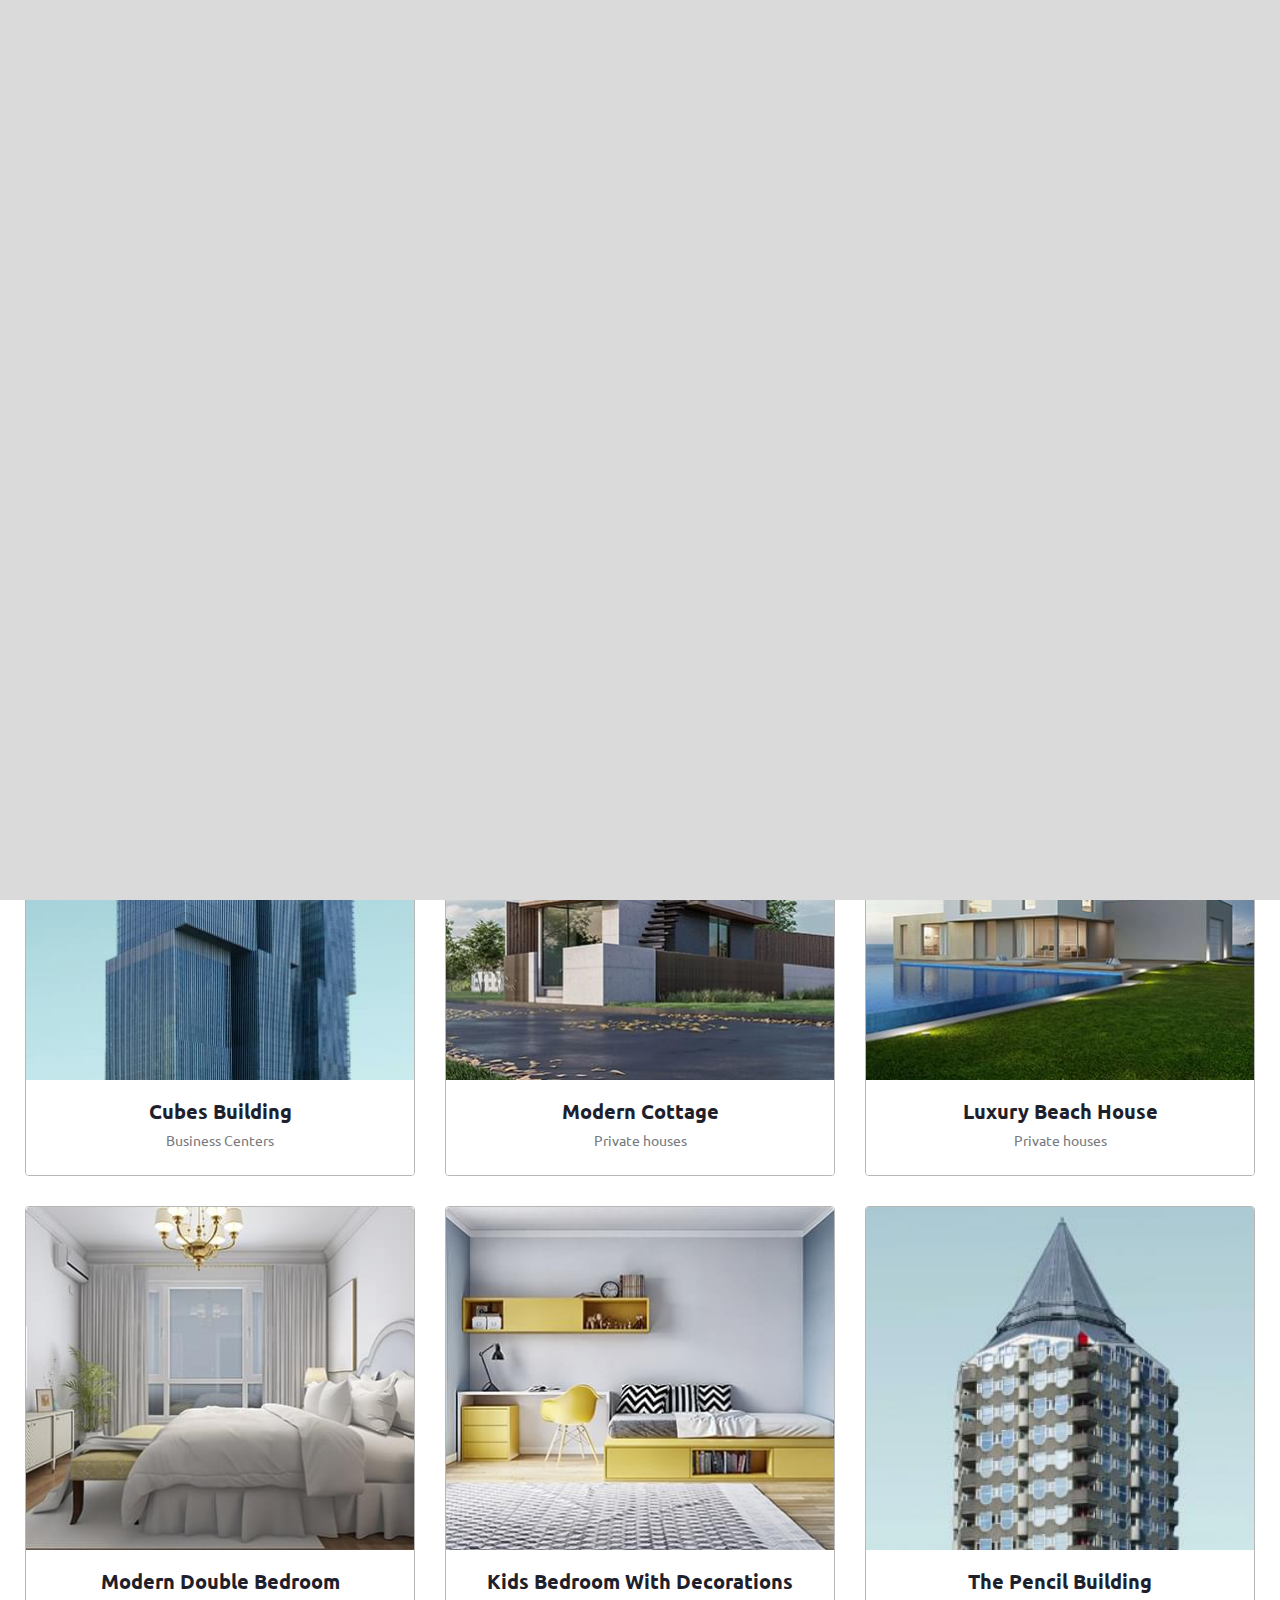
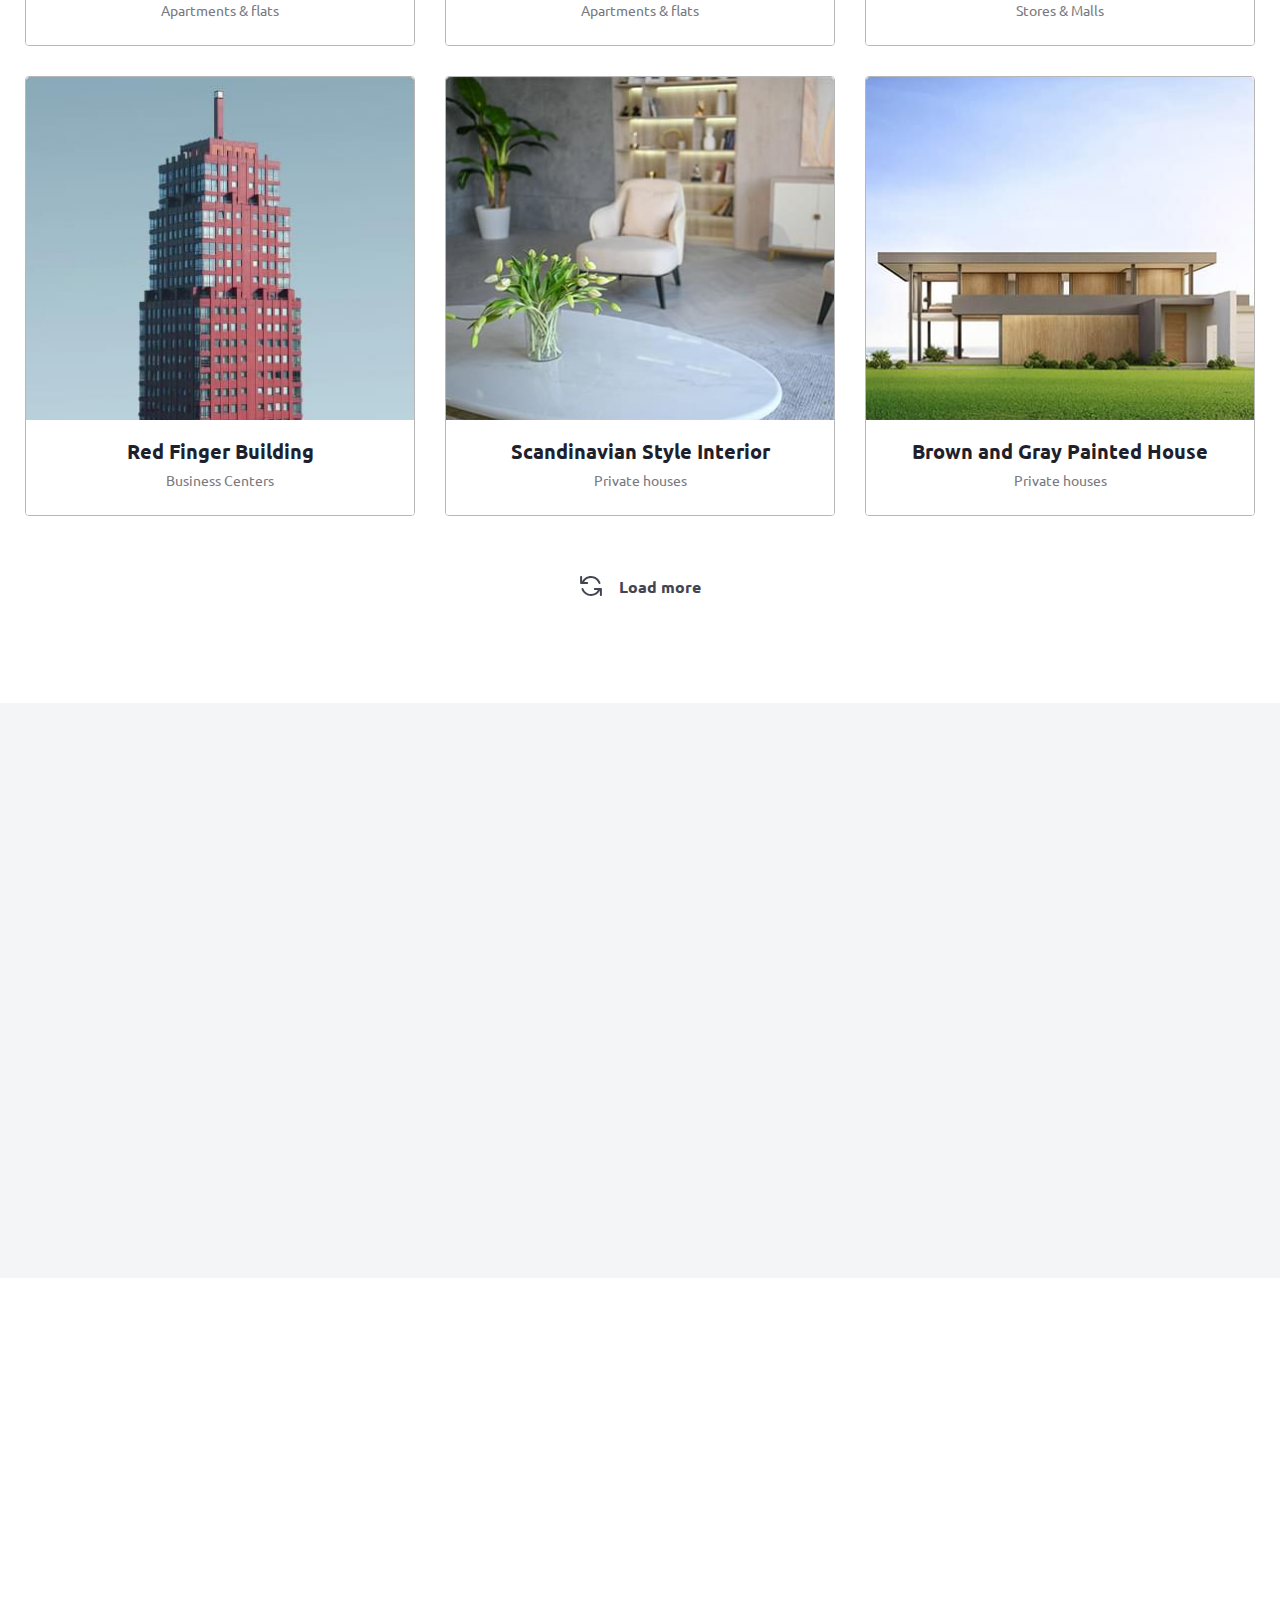
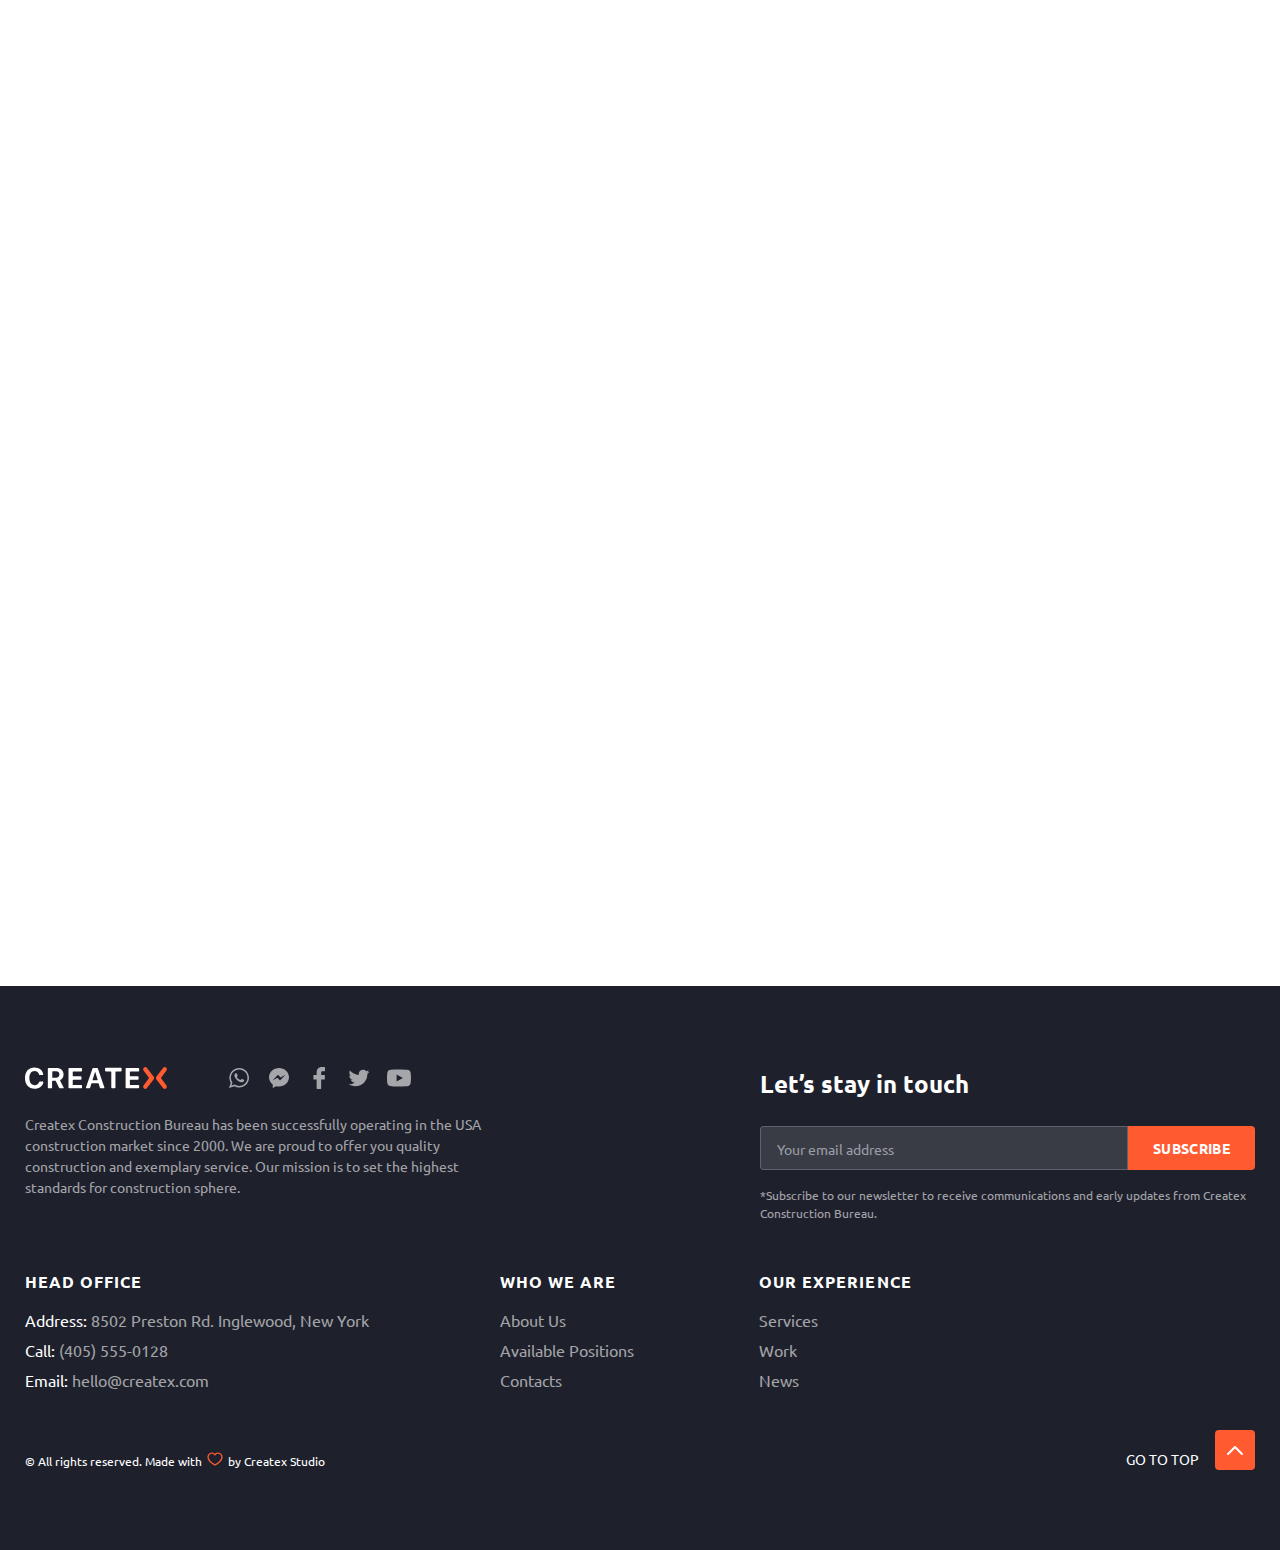
<file: portfolio.html>
<!DOCTYPE html>
<html lang="en">

<head>
  <meta charset="UTF-8">
  <meta name="viewport" content="width=device-width, initial-scale=1.0">
  <link rel="stylesheet" href="css/style.min.css?_v=20240625072236">
  <script src="js/app.min.js?_v=20240625072236" defer></script>
  <title>Portfolio</title>
</head>

<body>
  <div class="wrapper">
    <header class="header" data-lp>
  <div class="header__container">
    <div class="header__body">
      <a href="#" class="header__logo">
        <img src="img/logo.svg" alt="Createx logo">
      </a>
      <div class="header__menu menu">
        <div class="menu__inner">
          <nav class="menu__body">
            <ul class="menu__list">
              <li class="menu__item"><a href="" class="menu__link menu__link@@about">About Us</a></li>
              <li class="menu__item"><a href="" class="menu__link menu__link@@services">Services</a></li>
              <li class="menu__item"><a href="" class="menu__link menu__link_active">Work</a></li>
              <li class="menu__item"><a href="" class="menu__link menu__link@@news">News</a></li>
              <li class="menu__item"><a href="" class="menu__link menu__link@@contact">Contacts</a></li>
            </ul>
          </nav>
        </div>
      </div>
      <div class="header__actions actions-header">
        <div class="actions-header__body">
          <a class="actions-header__link" href="tel:4055550128">
            <div class="actions-header__icon">
              <img src="img/icon/header-phone.svg" alt="">
            </div>
            <div class="actions-header__wrapper">
              <span class="actions-header__label">Call us</span>
              <span class="actions-header__value">(405) 555-0128</span>
            </div>
          </a>
          <a class="actions-header__link" href="mailto:hello@createx.com">
            <div class="actions-header__icon">
              <img src="img/icon/header-mail.svg" alt="">
            </div>
            <div class="actions-header__wrapper">
              <span class="actions-header__label">Talk to us</span>
              <span class="actions-header__value">hello@createx.com</span>
            </div>
          </a>
        </div>
      </div>
      <button type="button" class="icon-menu"><span></span></button>
    </div>
  </div>
</header>
    <main class="page">
      <section class="page__hero-page hero-page hero-page_portfolio">
  <div class="hero-page__wrapper">
    <div class="hero-page__body">
      <div class="hero-page__breadcrumbs breadcrumbs">
        <div class="breadcrumbs__container">
          <ol class="breadcrumbs__list">
            <li class="breadcrumbs__item">
              <a class="breadcrumbs__link" href="#">Homepage</a>
            </li>
            <li class="breadcrumbs__item">
              <span class="breadcrumbs__current">Work</span>
            </li>
          </ol>
        </div>
      </div>
      <h1 class="hero-page__title">OUR WORK</h1>
      <div class="hero-page__descr">
        <p>Our portfolio represents 20 years of construction experience backed by a passion for perfect client service,
          quality and
          innovations in consctuction industry.</p>
      </div>
    </div>
    <div class="hero-page__background hero-page__background_detail">
      <picture><source srcset="img/portfolio/hero/bg.avif, img/portfolio/hero/bg_2x.avif 2x" type="image/avif"><source srcset="img/portfolio/hero/bg.webp, img/portfolio/hero/bg_2x.webp 2x" type="image/webp"><img src="img/portfolio/hero/bg.png" srcset="img/portfolio/hero/bg_2x.png 2x" alt="" aria-hidden="true"></picture>
    </div>
  </div>
</section>
      <section class="page__portfolio-services portfolio-services">
  <div class="portfolio-services__container">
    <div class="portfolio-services__body">
      <div data-tabs class="portfolio-services__tabs tabs-portfolio-services">
        <nav data-tabs-titles class="tabs-portfolio-services__navigation navigation-tabs">
          <button type="button" class="navigation-tabs__title _tab-active">
            <div class="navigation-tabs__icon">
              <svg width="48" height="48" viewBox="0 0 48 48" fill="none" xmlns="http://www.w3.org/2000/svg">
                <path
                  d="M28.9219 21.0938C26.9645 21.0938 25.2653 21.9855 24 23.6748C22.7344 21.9855 21.0352 21.0938 19.0781 21.0938C15.423 21.0938 12.75 24.0978 12.75 27.7841C12.75 32.5499 17.369 35.5437 23.0848 40.4425C23.3481 40.6681 23.6741 40.7813 24 40.7809C24.3259 40.7809 24.6519 40.6681 24.9152 40.4425C30.6379 35.5375 35.25 32.5481 35.25 27.7841C35.25 24.1007 32.5796 21.0938 28.9219 21.0938ZM24 37.5286C18.85 33.178 15.5625 30.832 15.5625 27.7841C15.5625 25.5732 17.0739 23.9063 19.0781 23.9063C21.6844 23.9063 22.6069 26.9652 22.6472 27.1036C22.8193 27.7075 23.3712 28.125 24 28.125C24.6306 28.125 25.184 27.705 25.3539 27.0978C25.363 27.0659 26.2782 23.9063 28.9219 23.9063C30.9258 23.9063 32.4375 25.5732 32.4375 27.7841C32.4375 30.8346 29.1456 33.1816 24 37.5286Z" />
                <path
                  d="M46.5934 45.188H42.3746V23.3447C42.3827 23.3505 42.3907 23.356 42.3988 23.3619C43.0203 23.8075 43.8842 23.6746 44.343 23.063L47.7188 18.5641C47.9451 18.262 48.0406 17.8819 47.9843 17.5087C47.9275 17.1355 47.7231 16.8008 47.417 16.58C47.1921 16.4178 24.9437 0.354281 24.8298 0.271883C24.3369 -0.0884687 23.6678 -0.0892012 23.1742 0.268953C23.1064 0.318026 18.8573 3.38578 14.0625 6.84794V4.21964C14.0625 3.44291 13.433 2.81339 12.6562 2.81339H7.03125C6.25452 2.81339 5.625 3.44291 5.625 4.21964V12.9399C2.74146 15.0218 0.651123 16.5309 0.583008 16.58C0.277222 16.8008 0.072876 17.1355 0.0161133 17.5087C-0.0406494 17.8819 0.0549317 18.2624 0.281616 18.5641L3.65698 23.063C4.11584 23.6746 4.97974 23.8075 5.6012 23.3619C5.60925 23.356 5.61694 23.3505 5.625 23.3447V45.1884H1.40625C0.629517 45.1884 0 45.8179 0 46.5947C0 47.371 0.629517 48.0009 1.40625 48.0009H46.5934C47.3701 48.0009 47.9996 47.371 47.9996 46.5947C47.9996 45.8179 47.3701 45.188 46.5934 45.188ZM8.4375 5.62589H11.25V8.87858C10.2975 9.56632 9.35083 10.2497 8.4375 10.9089V5.62589ZM5.08081 20.2743L3.39075 18.0218C17.5712 7.78361 22.3722 4.31705 24 3.14151C26.2672 4.77884 33.1714 9.76371 44.6093 18.0218L42.9196 20.2743C42.7793 20.174 24.98 7.4108 24.8225 7.29764C24.3311 6.94315 23.6678 6.94388 23.1771 7.29801C22.8582 7.52726 5.48254 19.9861 5.08081 20.2743ZM8.4375 21.3279C18.7676 13.9209 22.5864 11.1828 24 10.1687C25.9102 11.5387 31.1199 15.2745 39.5625 21.3279V45.1884H8.4375V21.3279Z" />
              </svg>
            </div>
            <span class="navigation-tabs__value">All Projects</span>
          </button>
          <button type="button" class="navigation-tabs__title">
            <div class="navigation-tabs__icon">
              <svg width="48" height="48" viewBox="0 0 48 48" fill="none" xmlns="http://www.w3.org/2000/svg">
                <path
                  d="M46.5938 25.4062C47.3704 25.4062 48 24.7766 48 24V13.5C48 12.7234 47.3704 12.0938 46.5938 12.0938C45.6135 12.0938 26.4628 12.0938 25.4062 12.0938V3C25.4062 2.22337 24.7766 1.59375 24 1.59375H9C8.22338 1.59375 7.59375 2.22337 7.59375 3V12.0938H1.40625C0.629625 12.0938 0 12.7234 0 13.5V24C0 24.7766 0.629625 25.4062 1.40625 25.4062H7.59375V33.0938H1.40625C0.629625 33.0938 0 33.7234 0 34.5V45C0 45.7766 0.629625 46.4062 1.40625 46.4062H46.5938C47.3704 46.4062 48 45.7766 48 45V34.5C48 33.7234 47.3704 33.0938 46.5938 33.0938H40.4062V25.4062H46.5938ZM45.1875 22.5938C43.683 22.5938 34.3936 22.5938 32.9062 22.5938V14.9062H45.1875V22.5938ZM30.0938 22.5938C28.6208 22.5938 19.3889 22.5938 17.9062 22.5938V14.9062H30.0938V22.5938ZM10.4062 4.40625H22.5938V12.0938C21.1208 12.0938 11.8889 12.0938 10.4062 12.0938V4.40625ZM2.8125 22.5938V14.9062H15.0938V22.5938C13.6058 22.5938 4.31672 22.5938 2.8125 22.5938ZM10.4062 25.4062H22.5938V33.0938C21.1208 33.0938 11.8889 33.0938 10.4062 33.0938V25.4062ZM2.8125 35.9062H15.0938V43.5938H2.8125V35.9062ZM17.9062 35.9062H30.0938V43.5938H17.9062V35.9062ZM45.1875 35.9062V43.5938H32.9062V35.9062H45.1875ZM37.5938 33.0938C36.1208 33.0938 26.8889 33.0938 25.4062 33.0938V25.4062H37.5938V33.0938Z" />
              </svg>
            </div>
            <span class="navigation-tabs__value">Construction</span>
          </button>
          <button type="button" class="navigation-tabs__title">
            <div class="navigation-tabs__icon">
              <svg width="48" height="48" viewBox="0 0 48 48" fill="none" xmlns="http://www.w3.org/2000/svg">
                <path
                  d="M42.375 2.90625C40.2971 2.90625 38.4788 4.03866 37.5049 5.71875H1.40625C0.629625 5.71875 0 6.34837 0 7.125V43.6875C0 44.4641 0.629625 45.0938 1.40625 45.0938H42.375C45.4766 45.0938 48 42.5704 48 39.4688V8.53125C48 5.42963 45.4766 2.90625 42.375 2.90625ZM42.375 42.2812C41.8249 42.2812 3.32409 42.2812 2.8125 42.2812V8.53125H36.75V39.4688C36.75 40.2454 37.3796 40.875 38.1562 40.875C38.9329 40.875 39.5625 40.2454 39.5625 39.4688C39.5625 37.9179 40.8242 36.6562 42.375 36.6562C43.9258 36.6562 45.1875 37.9179 45.1875 39.4688C45.1875 41.0196 43.9258 42.2812 42.375 42.2812ZM45.1875 34.5986C44.3597 34.1187 43.3988 33.8438 42.375 33.8438C41.3512 33.8438 40.3903 34.1187 39.5625 34.5986V8.53125C39.5625 6.98044 40.8242 5.71875 42.375 5.71875C43.9258 5.71875 45.1875 6.98044 45.1875 8.53125V34.5986Z" />
                <path
                  d="M32.4375 11.3438H7.125C6.34837 11.3438 5.71875 11.9734 5.71875 12.75V38.0625C5.71875 38.8391 6.34837 39.4688 7.125 39.4688H21.1875C21.5605 39.4688 21.9181 39.3205 22.1818 39.0568C22.4456 38.7931 22.5938 38.4354 22.5938 38.0625V35.25C22.5938 33.4166 23.7693 31.8526 25.4062 31.2722V38.0625C25.4062 38.8391 26.0359 39.4688 26.8125 39.4688H32.4375C33.2141 39.4688 33.8438 38.8391 33.8438 38.0625V12.75C33.8438 11.9734 33.2141 11.3438 32.4375 11.3438ZM31.0312 36.6562H28.2188V29.625C28.2188 28.8484 27.5891 28.2188 26.8125 28.2188C22.9355 28.2188 19.7812 31.373 19.7812 35.25V36.6562H8.53125V28.2188H14.1562V32.4375C14.1562 33.2141 14.7859 33.8438 15.5625 33.8438C16.3391 33.8438 16.9688 33.2141 16.9688 32.4375V26.8125C16.9688 26.0359 16.3391 25.4062 15.5625 25.4062H8.53125V14.1562H16.9688V19.7812H12.75C11.9734 19.7812 11.3438 20.4109 11.3438 21.1875C11.3438 21.9641 11.9734 22.5938 12.75 22.5938H18.375H24C24.7766 22.5938 25.4062 21.9641 25.4062 21.1875C25.4062 20.4109 24.7766 19.7812 24 19.7812H19.7812V14.1562H31.0312V36.6562Z" />
              </svg>
            </div>
            <span class="navigation-tabs__value">Project Development</span>
          </button>
          <button type="button" class="navigation-tabs__title">
            <div class="navigation-tabs__icon">
              <svg width="48" height="48" viewBox="0 0 48 48" fill="none" xmlns="http://www.w3.org/2000/svg">
                <path
                  d="M9.9375 33.8438C7.61128 33.8438 5.71875 35.7363 5.71875 38.0625C5.71875 40.3887 7.61128 42.2812 9.9375 42.2812C12.2637 42.2812 14.1562 40.3887 14.1562 38.0625C14.1562 35.7363 12.2637 33.8438 9.9375 33.8438ZM9.9375 39.4688C9.16209 39.4688 8.53125 38.8379 8.53125 38.0625C8.53125 37.2871 9.16209 36.6562 9.9375 36.6562C10.7129 36.6562 11.3438 37.2871 11.3438 38.0625C11.3438 38.8379 10.7129 39.4688 9.9375 39.4688Z" />
                <path
                  d="M45.4619 28.569C46.4212 27.2708 46.598 25.4603 45.7256 23.9496L40.1035 14.118C39.131 12.4335 37.0801 11.6648 35.2507 12.1538C35.6402 10.4029 34.8759 8.52441 33.2423 7.58119L23.5 1.95656C22.1087 1.15313 20.4451 1.23544 19.1657 2.02678C18.4242 0.812437 17.0865 0 15.5625 0H4.21875C1.89253 0 0 1.89253 0 4.21875C0 5.19422 0 42.6583 0 43.7812C0 46.1075 1.89253 48 4.21875 48C5.31122 48 38.4345 48 43.7812 48C46.1075 48 48 46.1075 48 43.7812V32.4375C48 30.7085 46.954 29.2197 45.4619 28.569ZM16.9688 43.7812C16.9688 44.5567 16.3379 45.1875 15.5625 45.1875H4.21875C3.44334 45.1875 2.8125 44.5567 2.8125 43.7812C2.8125 43.1388 2.8125 31.6483 2.8125 31.0312H16.9688V43.7812ZM16.9688 28.2188H2.8125V16.875H16.9688V28.2188ZM16.9688 14.0625H2.8125V4.21875C2.8125 3.44334 3.44334 2.8125 4.21875 2.8125H15.5625C16.3379 2.8125 16.9688 3.44334 16.9688 4.21875V14.0625ZM19.7812 5.5845L20.1723 4.90716C20.5602 4.23544 21.4222 4.00444 22.0938 4.39228L31.836 10.0169C32.5077 10.4047 32.7386 11.2667 32.3498 11.9403L30.7249 14.7647C30.6842 14.8248 30.6476 14.8872 30.6169 14.9524L19.7812 33.787V5.5845ZM19.7812 39.427L32.9271 16.5767L35.6452 15.0074C36.3342 14.6096 37.2793 14.8512 37.665 15.5192L43.2871 25.3507C43.676 26.0242 43.4492 26.8877 42.7688 27.2805C41.7645 27.8618 20.7702 40.0161 19.7812 40.5886V39.427ZM45.1875 43.7812C45.1875 44.5567 44.5567 45.1875 43.7812 45.1875H19.5394C19.6893 44.7647 19.7734 44.3113 19.7798 43.8393L41.9034 31.0312H43.7812C44.5567 31.0312 45.1875 31.6621 45.1875 32.4375V43.7812Z" />
              </svg>
            </div>
            <span class="navigation-tabs__value">Interior Design</span>
          </button>
          <button type="button" class="navigation-tabs__title">
            <div class="navigation-tabs__icon">
              <svg width="48" height="48" viewBox="0 0 48 48" fill="none" xmlns="http://www.w3.org/2000/svg">
                <path
                  d="M39.5625 4.21875C39.5625 1.89258 37.6699 0 35.3438 0H7.21875C4.89258 0 3 1.89258 3 4.21875V12.6562C3 14.9824 4.89258 16.875 7.21875 16.875H35.3438C37.6699 16.875 39.5625 14.9824 39.5625 12.6562V11.25H40.9688C41.744 11.25 42.375 11.881 42.375 12.6562V18.2812C42.375 19.0565 41.744 19.6875 40.9688 19.6875H24.0938C21.7676 19.6875 19.875 21.5801 19.875 23.9062V28.125H18.4688C17.692 28.125 17.0625 28.7545 17.0625 29.5312V35.0797L15.6562 40.7955C14.7418 44.4529 17.5052 48 21.2812 48C25.0591 48 27.8196 44.4492 26.9077 40.8007L25.5 35.0797V29.5312C25.5 28.7545 24.8705 28.125 24.0938 28.125H22.6875V23.9062C22.6875 23.131 23.3185 22.5 24.0938 22.5H40.9688C43.2949 22.5 45.1875 20.6074 45.1875 18.2812V12.6562C45.1875 10.3301 43.2949 8.4375 40.9688 8.4375H39.5625V4.21875ZM22.6875 30.9375V33.8438H19.875V30.9375H22.6875ZM21.2812 45.1875C19.344 45.1875 17.9117 43.3693 18.386 41.4727L19.571 36.6562H22.9915L24.1776 41.4778C24.6486 43.3612 23.2255 45.1875 21.2812 45.1875ZM7.21875 2.8125H35.3438C36.119 2.8125 36.75 3.44348 36.75 4.21875V5.625H32.5312C31.1646 5.625 29.417 6.13696 27.3933 6.72949C24.6599 7.53003 21.5621 8.4375 18.4688 8.4375C15.4534 8.4375 13.3275 7.55676 11.4518 6.78003C10.0177 6.18604 8.66345 5.625 7.21875 5.625H5.8125V4.21875C5.8125 3.44348 6.44348 2.8125 7.21875 2.8125ZM36.75 12.6562C36.75 13.4315 36.119 14.0625 35.3438 14.0625H7.21875C6.44348 14.0625 5.8125 13.4315 5.8125 12.6562V8.4375H7.21875C8.10388 8.4375 9.10657 8.85278 10.3755 9.3783C12.3885 10.2122 14.8938 11.25 18.4688 11.25C21.9657 11.25 25.4132 10.24 28.184 9.42883C29.9242 8.91907 31.5681 8.4375 32.5312 8.4375H36.75V12.6562Z" />
              </svg>
            </div>
            <span class="navigation-tabs__value">Repairs</span>
          </button>
        </nav>
        <div data-tabs-body class="tabs-portfolio-services__content content-tabs-portfolio">
          <div class="content-tabs-portfolio__body">
            <div class="content-tabs-portfolio__wrapper">
              <div class="content-tabs-portfolio__items">
                <article class="content-tabs-portfolio__item item-slider-projects">
                  <div class="item-slider-projects__background">
                    <img src="img/portfolio/services/01.jpg" srcset="img/portfolio/services/01_2x.jpg 2x" alt="
                  Red business center building" />
                  </div>
                  <div class="item-slider-projects__body">
                    <div class="item-slider-projects__wrapper">
                      <h3 class="item-slider-projects__title">Cubes Building</h3>
                      <a class="item-slider-projects__category" href="#">Business Centers</a>
                    </div>
                    <a class="item-slider-projects__link button button_border-primary button_border-primary-regular"
                      href="#">View
                      Project</a>
                  </div>
                </article>
                <article class="content-tabs-portfolio__item item-slider-projects">
                  <div class="item-slider-projects__background">
                    <img src="img/portfolio/services/02.jpg" srcset="img/portfolio/services/02_2x.jpg 2x" alt="
                  Red business center building" />
                  </div>
                  <div class="item-slider-projects__body">
                    <div class="item-slider-projects__wrapper">
                      <h3 class="item-slider-projects__title">Modern Cottage</h3>
                      <a class="item-slider-projects__category" href="#">Private houses</a>
                    </div>
                    <a class="item-slider-projects__link button button_border-primary button_border-primary-regular"
                      href="#">View
                      Project</a>
                  </div>
                </article>
                <article class="content-tabs-portfolio__item item-slider-projects">
                  <div class="item-slider-projects__background">
                    <img src="img/portfolio/services/03.jpg" srcset="img/portfolio/services/03_2x.jpg 2x" alt="
                                Red business center building" />
                  </div>
                  <div class="item-slider-projects__body">
                    <div class="item-slider-projects__wrapper">
                      <h3 class="item-slider-projects__title">Luxury Beach House</h3>
                      <a class="item-slider-projects__category" href="#">Private houses</a>
                    </div>
                    <a class="item-slider-projects__link button button_border-primary button_border-primary-regular"
                      href="#">View
                      Project</a>
                  </div>
                </article>
                <article class="content-tabs-portfolio__item item-slider-projects">
                  <div class="item-slider-projects__background">
                    <img src="img/portfolio/services/04.jpg" srcset="img/portfolio/services/04_2x.jpg 2x" alt="
                                Red business center building" />
                  </div>
                  <div class="item-slider-projects__body">
                    <div class="item-slider-projects__wrapper">
                      <h3 class="item-slider-projects__title">Modern Double Bedroom</h3>
                      <a class="item-slider-projects__category" href="#">Apartments & flats</a>
                    </div>
                    <a class="item-slider-projects__link button button_border-primary button_border-primary-regular"
                      href="#">View
                      Project</a>
                  </div>
                </article>
                <article class="content-tabs-portfolio__item item-slider-projects">
                  <div class="item-slider-projects__background">
                    <img src="img/portfolio/services/05.jpg" srcset="img/portfolio/services/05_2x.jpg 2x" alt="
                                Red business center building" />
                  </div>
                  <div class="item-slider-projects__body">
                    <div class="item-slider-projects__wrapper">
                      <h3 class="item-slider-projects__title">Kids Bedroom With Decorations</h3>
                      <a class="item-slider-projects__category" href="#">Apartments & flats</a>
                    </div>
                    <a class="item-slider-projects__link button button_border-primary button_border-primary-regular"
                      href="#">View
                      Project</a>
                  </div>
                </article>
                <article class="content-tabs-portfolio__item item-slider-projects">
                  <div class="item-slider-projects__background">
                    <img src="img/portfolio/services/06.jpg" srcset="img/portfolio/services/06_2x.jpg 2x" alt="
                                Red business center building" />
                  </div>
                  <div class="item-slider-projects__body">
                    <div class="item-slider-projects__wrapper">
                      <h3 class="item-slider-projects__title">The Pencil Building</h3>
                      <a class="item-slider-projects__category" href="#">Stores & Malls</a>
                    </div>
                    <a class="item-slider-projects__link button button_border-primary button_border-primary-regular"
                      href="#">View
                      Project</a>
                  </div>
                </article>
                <article class="content-tabs-portfolio__item item-slider-projects">
                  <div class="item-slider-projects__background">
                    <img src="img/portfolio/services/07.jpg" srcset="img/portfolio/services/07_2x.jpg 2x" alt="
                                Red business center building" />
                  </div>
                  <div class="item-slider-projects__body">
                    <div class="item-slider-projects__wrapper">
                      <h3 class="item-slider-projects__title">Red Finger Building</h3>
                      <a class="item-slider-projects__category" href="#">Business Centers</a>
                    </div>
                    <a class="item-slider-projects__link button button_border-primary button_border-primary-regular"
                      href="#">View
                      Project</a>
                  </div>
                </article>
                <article class="content-tabs-portfolio__item item-slider-projects">
                  <div class="item-slider-projects__background">
                    <img src="img/portfolio/services/08.jpg" srcset="img/portfolio/services/08_2x.jpg 2x" alt="
                                Red business center building" />
                  </div>
                  <div class="item-slider-projects__body">
                    <div class="item-slider-projects__wrapper">
                      <h3 class="item-slider-projects__title">Scandinavian Style Interior</h3>
                      <a class="item-slider-projects__category" href="#">Private houses</a>
                    </div>
                    <a class="item-slider-projects__link button button_border-primary button_border-primary-regular"
                      href="#">View
                      Project</a>
                  </div>
                </article>
                <article class="content-tabs-portfolio__item item-slider-projects">
                  <div class="item-slider-projects__background">
                    <img src="img/portfolio/services/09.jpg" srcset="img/portfolio/services/09_2x.jpg 2x" alt="
                                Red business center building" />
                  </div>
                  <div class="item-slider-projects__body">
                    <div class="item-slider-projects__wrapper">
                      <h3 class="item-slider-projects__title">Brown and Gray Painted House</h3>
                      <a class="item-slider-projects__category" href="#">Private houses</a>
                    </div>
                    <a class="item-slider-projects__link button button_border-primary button_border-primary-regular"
                      href="#">View
                      Project</a>
                  </div>
                </article>
              </div>
              <button type="button" class="content-tabs-portfolio__more">
                <span>
                  <svg width="22" height="20" viewBox="0 0 22 20" fill="none" xmlns="http://www.w3.org/2000/svg">
                    <path fill-rule="evenodd" clip-rule="evenodd"
                      d="M1.09961 0C1.65189 0 2.09961 0.447715 2.09961 1V5.43632C3.75764 2.20928 7.11959 0 10.9996 0C15.3552 0 19.058 2.78413 20.4303 6.66675C20.6144 7.18747 20.3414 7.75879 19.8207 7.94284C19.3 8.12689 18.7287 7.85396 18.5446 7.33325C17.4459 4.22472 14.4813 2 10.9996 2C8.03957 2 5.45326 3.60799 4.06955 6H7.09957C7.65186 6 8.09957 6.44772 8.09957 7C8.09957 7.55228 7.65186 8 7.09957 8H1.09961C0.547325 8 0.0996094 7.55228 0.0996094 7V1C0.0996094 0.447715 0.547325 0 1.09961 0Z"
                      fill="#424551" />
                    <path fill-rule="evenodd" clip-rule="evenodd"
                      d="M2.17664 12.0572C2.69736 11.8731 3.26868 12.146 3.45273 12.6668C4.55144 15.7753 7.51608 18 10.9978 18C13.9578 18 16.5441 16.392 17.9278 14H14.8978C14.3455 14 13.8978 13.5523 13.8978 13C13.8978 12.4477 14.3455 12 14.8978 12H20.8977C21.45 12 21.8977 12.4477 21.8977 13V19C21.8977 19.5523 21.45 20 20.8977 20C20.3455 20 19.8977 19.5523 19.8977 19V14.5637C18.2397 17.7907 14.8778 20 10.9978 20C6.64215 20 2.93936 17.2159 1.56705 13.3332C1.383 12.8125 1.65593 12.2412 2.17664 12.0572Z"
                      fill="#424551" />
                  </svg>
                </span>
                Load more
              </button>
            </div>
          </div>
          <div class="content-tabs-portfolio__body">
            <div class="content-tabs-portfolio__wrapper">
              <div class="content-tabs-portfolio__items">
                <article class="content-tabs-portfolio__item item-slider-projects">
                  <div class="item-slider-projects__background">
                    <img src="img/portfolio/services/06.jpg" srcset="img/portfolio/services/06_2x.jpg 2x" alt="
                                            Red business center building" />
                  </div>
                  <div class="item-slider-projects__body">
                    <div class="item-slider-projects__wrapper">
                      <h3 class="item-slider-projects__title">The Pencil Building</h3>
                      <a class="item-slider-projects__category" href="#">Stores & Malls</a>
                    </div>
                    <a class="item-slider-projects__link button button_border-primary button_border-primary-regular"
                      href="#">View
                      Project</a>
                  </div>
                </article>
                <article class="content-tabs-portfolio__item item-slider-projects">
                  <div class="item-slider-projects__background">
                    <img src="img/portfolio/services/07.jpg" srcset="img/portfolio/services/07_2x.jpg 2x" alt="
                                            Red business center building" />
                  </div>
                  <div class="item-slider-projects__body">
                    <div class="item-slider-projects__wrapper">
                      <h3 class="item-slider-projects__title">Red Finger Building</h3>
                      <a class="item-slider-projects__category" href="#">Business Centers</a>
                    </div>
                    <a class="item-slider-projects__link button button_border-primary button_border-primary-regular"
                      href="#">View
                      Project</a>
                  </div>
                </article>
                <article class="content-tabs-portfolio__item item-slider-projects">
                  <div class="item-slider-projects__background">
                    <img src="img/portfolio/services/08.jpg" srcset="img/portfolio/services/08_2x.jpg 2x" alt="
                                            Red business center building" />
                  </div>
                  <div class="item-slider-projects__body">
                    <div class="item-slider-projects__wrapper">
                      <h3 class="item-slider-projects__title">Scandinavian Style Interior</h3>
                      <a class="item-slider-projects__category" href="#">Private houses</a>
                    </div>
                    <a class="item-slider-projects__link button button_border-primary button_border-primary-regular"
                      href="#">View
                      Project</a>
                  </div>
                </article>
                <article class="content-tabs-portfolio__item item-slider-projects">
                  <div class="item-slider-projects__background">
                    <img src="img/portfolio/services/01.jpg" srcset="img/portfolio/services/01_2x.jpg 2x" alt="
                                              Red business center building" />
                  </div>
                  <div class="item-slider-projects__body">
                    <div class="item-slider-projects__wrapper">
                      <h3 class="item-slider-projects__title">Cubes Building</h3>
                      <a class="item-slider-projects__category" href="#">Business Centers</a>
                    </div>
                    <a class="item-slider-projects__link button button_border-primary button_border-primary-regular"
                      href="#">View
                      Project</a>
                  </div>
                </article>
                <article class="content-tabs-portfolio__item item-slider-projects">
                  <div class="item-slider-projects__background">
                    <img src="img/portfolio/services/02.jpg" srcset="img/portfolio/services/02_2x.jpg 2x" alt="
                                              Red business center building" />
                  </div>
                  <div class="item-slider-projects__body">
                    <div class="item-slider-projects__wrapper">
                      <h3 class="item-slider-projects__title">Modern Cottage</h3>
                      <a class="item-slider-projects__category" href="#">Private houses</a>
                    </div>
                    <a class="item-slider-projects__link button button_border-primary button_border-primary-regular"
                      href="#">View
                      Project</a>
                  </div>
                </article>
                <article class="content-tabs-portfolio__item item-slider-projects">
                  <div class="item-slider-projects__background">
                    <img src="img/portfolio/services/03.jpg" srcset="img/portfolio/services/03_2x.jpg 2x" alt="
                                                            Red business center building" />
                  </div>
                  <div class="item-slider-projects__body">
                    <div class="item-slider-projects__wrapper">
                      <h3 class="item-slider-projects__title">Luxury Beach House</h3>
                      <a class="item-slider-projects__category" href="#">Private houses</a>
                    </div>
                    <a class="item-slider-projects__link button button_border-primary button_border-primary-regular"
                      href="#">View
                      Project</a>
                  </div>
                </article>
                <article class="content-tabs-portfolio__item item-slider-projects">
                  <div class="item-slider-projects__background">
                    <img src="img/portfolio/services/04.jpg" srcset="img/portfolio/services/04_2x.jpg 2x" alt="
                                                            Red business center building" />
                  </div>
                  <div class="item-slider-projects__body">
                    <div class="item-slider-projects__wrapper">
                      <h3 class="item-slider-projects__title">Modern Double Bedroom</h3>
                      <a class="item-slider-projects__category" href="#">Apartments & flats</a>
                    </div>
                    <a class="item-slider-projects__link button button_border-primary button_border-primary-regular"
                      href="#">View
                      Project</a>
                  </div>
                </article>
                <article class="content-tabs-portfolio__item item-slider-projects">
                  <div class="item-slider-projects__background">
                    <img src="img/portfolio/services/05.jpg" srcset="img/portfolio/services/05_2x.jpg 2x" alt="
                                                            Red business center building" />
                  </div>
                  <div class="item-slider-projects__body">
                    <div class="item-slider-projects__wrapper">
                      <h3 class="item-slider-projects__title">Kids Bedroom With Decorations</h3>
                      <a class="item-slider-projects__category" href="#">Apartments & flats</a>
                    </div>
                    <a class="item-slider-projects__link button button_border-primary button_border-primary-regular"
                      href="#">View
                      Project</a>
                  </div>
                </article>
                <article class="content-tabs-portfolio__item item-slider-projects">
                  <div class="item-slider-projects__background">
                    <img src="img/portfolio/services/09.jpg" srcset="img/portfolio/services/09_2x.jpg 2x" alt="
                                            Red business center building" />
                  </div>
                  <div class="item-slider-projects__body">
                    <div class="item-slider-projects__wrapper">
                      <h3 class="item-slider-projects__title">Brown and Gray Painted House</h3>
                      <a class="item-slider-projects__category" href="#">Private houses</a>
                    </div>
                    <a class="item-slider-projects__link button button_border-primary button_border-primary-regular"
                      href="#">View
                      Project</a>
                  </div>
                </article>
              </div>
              <button type="button" class="content-tabs-portfolio__more">
                <span>
                  <svg width="22" height="20" viewBox="0 0 22 20" fill="none" xmlns="http://www.w3.org/2000/svg">
                    <path fill-rule="evenodd" clip-rule="evenodd"
                      d="M1.09961 0C1.65189 0 2.09961 0.447715 2.09961 1V5.43632C3.75764 2.20928 7.11959 0 10.9996 0C15.3552 0 19.058 2.78413 20.4303 6.66675C20.6144 7.18747 20.3414 7.75879 19.8207 7.94284C19.3 8.12689 18.7287 7.85396 18.5446 7.33325C17.4459 4.22472 14.4813 2 10.9996 2C8.03957 2 5.45326 3.60799 4.06955 6H7.09957C7.65186 6 8.09957 6.44772 8.09957 7C8.09957 7.55228 7.65186 8 7.09957 8H1.09961C0.547325 8 0.0996094 7.55228 0.0996094 7V1C0.0996094 0.447715 0.547325 0 1.09961 0Z"
                      fill="#424551" />
                    <path fill-rule="evenodd" clip-rule="evenodd"
                      d="M2.17664 12.0572C2.69736 11.8731 3.26868 12.146 3.45273 12.6668C4.55144 15.7753 7.51608 18 10.9978 18C13.9578 18 16.5441 16.392 17.9278 14H14.8978C14.3455 14 13.8978 13.5523 13.8978 13C13.8978 12.4477 14.3455 12 14.8978 12H20.8977C21.45 12 21.8977 12.4477 21.8977 13V19C21.8977 19.5523 21.45 20 20.8977 20C20.3455 20 19.8977 19.5523 19.8977 19V14.5637C18.2397 17.7907 14.8778 20 10.9978 20C6.64215 20 2.93936 17.2159 1.56705 13.3332C1.383 12.8125 1.65593 12.2412 2.17664 12.0572Z"
                      fill="#424551" />
                  </svg>
                </span>
                Load more
              </button>
            </div>
          </div>
          <div class="content-tabs-portfolio__body">
            <div class="content-tabs-portfolio__wrapper">
              <div class="content-tabs-portfolio__items">
                <article class="content-tabs-portfolio__item item-slider-projects">
                  <div class="item-slider-projects__background">
                    <img src="img/portfolio/services/05.jpg" srcset="img/portfolio/services/05_2x.jpg 2x" alt="
                                            Red business center building" />
                  </div>
                  <div class="item-slider-projects__body">
                    <div class="item-slider-projects__wrapper">
                      <h3 class="item-slider-projects__title">Kids Bedroom With Decorations</h3>
                      <a class="item-slider-projects__category" href="#">Apartments & flats</a>
                    </div>
                    <a class="item-slider-projects__link button button_border-primary button_border-primary-regular"
                      href="#">View
                      Project</a>
                  </div>
                </article>
                <article class="content-tabs-portfolio__item item-slider-projects">
                  <div class="item-slider-projects__background">
                    <img src="img/portfolio/services/06.jpg" srcset="img/portfolio/services/06_2x.jpg 2x" alt="
                                            Red business center building" />
                  </div>
                  <div class="item-slider-projects__body">
                    <div class="item-slider-projects__wrapper">
                      <h3 class="item-slider-projects__title">The Pencil Building</h3>
                      <a class="item-slider-projects__category" href="#">Stores & Malls</a>
                    </div>
                    <a class="item-slider-projects__link button button_border-primary button_border-primary-regular"
                      href="#">View
                      Project</a>
                  </div>
                </article>
                <article class="content-tabs-portfolio__item item-slider-projects">
                  <div class="item-slider-projects__background">
                    <img src="img/portfolio/services/07.jpg" srcset="img/portfolio/services/07_2x.jpg 2x" alt="
                                            Red business center building" />
                  </div>
                  <div class="item-slider-projects__body">
                    <div class="item-slider-projects__wrapper">
                      <h3 class="item-slider-projects__title">Red Finger Building</h3>
                      <a class="item-slider-projects__category" href="#">Business Centers</a>
                    </div>
                    <a class="item-slider-projects__link button button_border-primary button_border-primary-regular"
                      href="#">View
                      Project</a>
                  </div>
                </article>
                <article class="content-tabs-portfolio__item item-slider-projects">
                  <div class="item-slider-projects__background">
                    <img src="img/portfolio/services/01.jpg" srcset="img/portfolio/services/01_2x.jpg 2x" alt="
                                              Red business center building" />
                  </div>
                  <div class="item-slider-projects__body">
                    <div class="item-slider-projects__wrapper">
                      <h3 class="item-slider-projects__title">Cubes Building</h3>
                      <a class="item-slider-projects__category" href="#">Business Centers</a>
                    </div>
                    <a class="item-slider-projects__link button button_border-primary button_border-primary-regular"
                      href="#">View
                      Project</a>
                  </div>
                </article>
                <article class="content-tabs-portfolio__item item-slider-projects">
                  <div class="item-slider-projects__background">
                    <img src="img/portfolio/services/02.jpg" srcset="img/portfolio/services/02_2x.jpg 2x" alt="
                                              Red business center building" />
                  </div>
                  <div class="item-slider-projects__body">
                    <div class="item-slider-projects__wrapper">
                      <h3 class="item-slider-projects__title">Modern Cottage</h3>
                      <a class="item-slider-projects__category" href="#">Private houses</a>
                    </div>
                    <a class="item-slider-projects__link button button_border-primary button_border-primary-regular"
                      href="#">View
                      Project</a>
                  </div>
                </article>
                <article class="content-tabs-portfolio__item item-slider-projects">
                  <div class="item-slider-projects__background">
                    <img src="img/portfolio/services/03.jpg" srcset="img/portfolio/services/03_2x.jpg 2x" alt="
                                                            Red business center building" />
                  </div>
                  <div class="item-slider-projects__body">
                    <div class="item-slider-projects__wrapper">
                      <h3 class="item-slider-projects__title">Luxury Beach House</h3>
                      <a class="item-slider-projects__category" href="#">Private houses</a>
                    </div>
                    <a class="item-slider-projects__link button button_border-primary button_border-primary-regular"
                      href="#">View
                      Project</a>
                  </div>
                </article>
                <article class="content-tabs-portfolio__item item-slider-projects">
                  <div class="item-slider-projects__background">
                    <img src="img/portfolio/services/04.jpg" srcset="img/portfolio/services/04_2x.jpg 2x" alt="
                                                            Red business center building" />
                  </div>
                  <div class="item-slider-projects__body">
                    <div class="item-slider-projects__wrapper">
                      <h3 class="item-slider-projects__title">Modern Double Bedroom</h3>
                      <a class="item-slider-projects__category" href="#">Apartments & flats</a>
                    </div>
                    <a class="item-slider-projects__link button button_border-primary button_border-primary-regular"
                      href="#">View
                      Project</a>
                  </div>
                </article>
                <article class="content-tabs-portfolio__item item-slider-projects">
                  <div class="item-slider-projects__background">
                    <img src="img/portfolio/services/08.jpg" srcset="img/portfolio/services/08_2x.jpg 2x" alt="
                                            Red business center building" />
                  </div>
                  <div class="item-slider-projects__body">
                    <div class="item-slider-projects__wrapper">
                      <h3 class="item-slider-projects__title">Scandinavian Style Interior</h3>
                      <a class="item-slider-projects__category" href="#">Private houses</a>
                    </div>
                    <a class="item-slider-projects__link button button_border-primary button_border-primary-regular"
                      href="#">View
                      Project</a>
                  </div>
                </article>
                <article class="content-tabs-portfolio__item item-slider-projects">
                  <div class="item-slider-projects__background">
                    <img src="img/portfolio/services/09.jpg" srcset="img/portfolio/services/09_2x.jpg 2x" alt="
                                            Red business center building" />
                  </div>
                  <div class="item-slider-projects__body">
                    <div class="item-slider-projects__wrapper">
                      <h3 class="item-slider-projects__title">Brown and Gray Painted House</h3>
                      <a class="item-slider-projects__category" href="#">Private houses</a>
                    </div>
                    <a class="item-slider-projects__link button button_border-primary button_border-primary-regular"
                      href="#">View
                      Project</a>
                  </div>
                </article>
              </div>
              <button type="button" class="content-tabs-portfolio__more">
                <span>
                  <svg width="22" height="20" viewBox="0 0 22 20" fill="none" xmlns="http://www.w3.org/2000/svg">
                    <path fill-rule="evenodd" clip-rule="evenodd"
                      d="M1.09961 0C1.65189 0 2.09961 0.447715 2.09961 1V5.43632C3.75764 2.20928 7.11959 0 10.9996 0C15.3552 0 19.058 2.78413 20.4303 6.66675C20.6144 7.18747 20.3414 7.75879 19.8207 7.94284C19.3 8.12689 18.7287 7.85396 18.5446 7.33325C17.4459 4.22472 14.4813 2 10.9996 2C8.03957 2 5.45326 3.60799 4.06955 6H7.09957C7.65186 6 8.09957 6.44772 8.09957 7C8.09957 7.55228 7.65186 8 7.09957 8H1.09961C0.547325 8 0.0996094 7.55228 0.0996094 7V1C0.0996094 0.447715 0.547325 0 1.09961 0Z"
                      fill="#424551" />
                    <path fill-rule="evenodd" clip-rule="evenodd"
                      d="M2.17664 12.0572C2.69736 11.8731 3.26868 12.146 3.45273 12.6668C4.55144 15.7753 7.51608 18 10.9978 18C13.9578 18 16.5441 16.392 17.9278 14H14.8978C14.3455 14 13.8978 13.5523 13.8978 13C13.8978 12.4477 14.3455 12 14.8978 12H20.8977C21.45 12 21.8977 12.4477 21.8977 13V19C21.8977 19.5523 21.45 20 20.8977 20C20.3455 20 19.8977 19.5523 19.8977 19V14.5637C18.2397 17.7907 14.8778 20 10.9978 20C6.64215 20 2.93936 17.2159 1.56705 13.3332C1.383 12.8125 1.65593 12.2412 2.17664 12.0572Z"
                      fill="#424551" />
                  </svg>
                </span>
                Load more
              </button>
            </div>
          </div>
          <div class="content-tabs-portfolio__body">
            <div class="content-tabs-portfolio__wrapper">
              <div class="content-tabs-portfolio__items">
                <article class="content-tabs-portfolio__item item-slider-projects">
                  <div class="item-slider-projects__background">
                    <img src="img/portfolio/services/06.jpg" srcset="img/portfolio/services/06_2x.jpg 2x" alt="
                                                            Red business center building" />
                  </div>
                  <div class="item-slider-projects__body">
                    <div class="item-slider-projects__wrapper">
                      <h3 class="item-slider-projects__title">The Pencil Building</h3>
                      <a class="item-slider-projects__category" href="#">Stores & Malls</a>
                    </div>
                    <a class="item-slider-projects__link button button_border-primary button_border-primary-regular"
                      href="#">View
                      Project</a>
                  </div>
                </article>
                <article class="content-tabs-portfolio__item item-slider-projects">
                  <div class="item-slider-projects__background">
                    <img src="img/portfolio/services/07.jpg" srcset="img/portfolio/services/07_2x.jpg 2x" alt="
                                                            Red business center building" />
                  </div>
                  <div class="item-slider-projects__body">
                    <div class="item-slider-projects__wrapper">
                      <h3 class="item-slider-projects__title">Red Finger Building</h3>
                      <a class="item-slider-projects__category" href="#">Business Centers</a>
                    </div>
                    <a class="item-slider-projects__link button button_border-primary button_border-primary-regular"
                      href="#">View
                      Project</a>
                  </div>
                </article>
                <article class="content-tabs-portfolio__item item-slider-projects">
                  <div class="item-slider-projects__background">
                    <img src="img/portfolio/services/08.jpg" srcset="img/portfolio/services/08_2x.jpg 2x" alt="
                                                            Red business center building" />
                  </div>
                  <div class="item-slider-projects__body">
                    <div class="item-slider-projects__wrapper">
                      <h3 class="item-slider-projects__title">Scandinavian Style Interior</h3>
                      <a class="item-slider-projects__category" href="#">Private houses</a>
                    </div>
                    <a class="item-slider-projects__link button button_border-primary button_border-primary-regular"
                      href="#">View
                      Project</a>
                  </div>
                </article>
                <article class="content-tabs-portfolio__item item-slider-projects">
                  <div class="item-slider-projects__background">
                    <img src="img/portfolio/services/09.jpg" srcset="img/portfolio/services/09_2x.jpg 2x" alt="
                                                            Red business center building" />
                  </div>
                  <div class="item-slider-projects__body">
                    <div class="item-slider-projects__wrapper">
                      <h3 class="item-slider-projects__title">Brown and Gray Painted House</h3>
                      <a class="item-slider-projects__category" href="#">Private houses</a>
                    </div>
                    <a class="item-slider-projects__link button button_border-primary button_border-primary-regular"
                      href="#">View
                      Project</a>
                  </div>
                </article>
                <article class="content-tabs-portfolio__item item-slider-projects">
                  <div class="item-slider-projects__background">
                    <img src="img/portfolio/services/01.jpg" srcset="img/portfolio/services/01_2x.jpg 2x" alt="
                              Red business center building" />
                  </div>
                  <div class="item-slider-projects__body">
                    <div class="item-slider-projects__wrapper">
                      <h3 class="item-slider-projects__title">Cubes Building</h3>
                      <a class="item-slider-projects__category" href="#">Business Centers</a>
                    </div>
                    <a class="item-slider-projects__link button button_border-primary button_border-primary-regular"
                      href="#">View
                      Project</a>
                  </div>
                </article>
                <article class="content-tabs-portfolio__item item-slider-projects">
                  <div class="item-slider-projects__background">
                    <img src="img/portfolio/services/02.jpg" srcset="img/portfolio/services/02_2x.jpg 2x" alt="
                              Red business center building" />
                  </div>
                  <div class="item-slider-projects__body">
                    <div class="item-slider-projects__wrapper">
                      <h3 class="item-slider-projects__title">Modern Cottage</h3>
                      <a class="item-slider-projects__category" href="#">Private houses</a>
                    </div>
                    <a class="item-slider-projects__link button button_border-primary button_border-primary-regular"
                      href="#">View
                      Project</a>
                  </div>
                </article>
                <article class="content-tabs-portfolio__item item-slider-projects">
                  <div class="item-slider-projects__background">
                    <img src="img/portfolio/services/03.jpg" srcset="img/portfolio/services/03_2x.jpg 2x" alt="
                                            Red business center building" />
                  </div>
                  <div class="item-slider-projects__body">
                    <div class="item-slider-projects__wrapper">
                      <h3 class="item-slider-projects__title">Luxury Beach House</h3>
                      <a class="item-slider-projects__category" href="#">Private houses</a>
                    </div>
                    <a class="item-slider-projects__link button button_border-primary button_border-primary-regular"
                      href="#">View
                      Project</a>
                  </div>
                </article>
                <article class="content-tabs-portfolio__item item-slider-projects">
                  <div class="item-slider-projects__background">
                    <img src="img/portfolio/services/04.jpg" srcset="img/portfolio/services/04_2x.jpg 2x" alt="
                                            Red business center building" />
                  </div>
                  <div class="item-slider-projects__body">
                    <div class="item-slider-projects__wrapper">
                      <h3 class="item-slider-projects__title">Modern Double Bedroom</h3>
                      <a class="item-slider-projects__category" href="#">Apartments & flats</a>
                    </div>
                    <a class="item-slider-projects__link button button_border-primary button_border-primary-regular"
                      href="#">View
                      Project</a>
                  </div>
                </article>
                <article class="content-tabs-portfolio__item item-slider-projects">
                  <div class="item-slider-projects__background">
                    <img src="img/portfolio/services/05.jpg" srcset="img/portfolio/services/05_2x.jpg 2x" alt="
                                            Red business center building" />
                  </div>
                  <div class="item-slider-projects__body">
                    <div class="item-slider-projects__wrapper">
                      <h3 class="item-slider-projects__title">Kids Bedroom With Decorations</h3>
                      <a class="item-slider-projects__category" href="#">Apartments & flats</a>
                    </div>
                    <a class="item-slider-projects__link button button_border-primary button_border-primary-regular"
                      href="#">View
                      Project</a>
                  </div>
                </article>
              </div>
              <button type="button" class="content-tabs-portfolio__more">
                <span>
                  <svg width="22" height="20" viewBox="0 0 22 20" fill="none" xmlns="http://www.w3.org/2000/svg">
                    <path fill-rule="evenodd" clip-rule="evenodd"
                      d="M1.09961 0C1.65189 0 2.09961 0.447715 2.09961 1V5.43632C3.75764 2.20928 7.11959 0 10.9996 0C15.3552 0 19.058 2.78413 20.4303 6.66675C20.6144 7.18747 20.3414 7.75879 19.8207 7.94284C19.3 8.12689 18.7287 7.85396 18.5446 7.33325C17.4459 4.22472 14.4813 2 10.9996 2C8.03957 2 5.45326 3.60799 4.06955 6H7.09957C7.65186 6 8.09957 6.44772 8.09957 7C8.09957 7.55228 7.65186 8 7.09957 8H1.09961C0.547325 8 0.0996094 7.55228 0.0996094 7V1C0.0996094 0.447715 0.547325 0 1.09961 0Z"
                      fill="#424551" />
                    <path fill-rule="evenodd" clip-rule="evenodd"
                      d="M2.17664 12.0572C2.69736 11.8731 3.26868 12.146 3.45273 12.6668C4.55144 15.7753 7.51608 18 10.9978 18C13.9578 18 16.5441 16.392 17.9278 14H14.8978C14.3455 14 13.8978 13.5523 13.8978 13C13.8978 12.4477 14.3455 12 14.8978 12H20.8977C21.45 12 21.8977 12.4477 21.8977 13V19C21.8977 19.5523 21.45 20 20.8977 20C20.3455 20 19.8977 19.5523 19.8977 19V14.5637C18.2397 17.7907 14.8778 20 10.9978 20C6.64215 20 2.93936 17.2159 1.56705 13.3332C1.383 12.8125 1.65593 12.2412 2.17664 12.0572Z"
                      fill="#424551" />
                  </svg>
                </span>
                Load more
              </button>
            </div>
          </div>
          <div class="content-tabs-portfolio__body">
            <div class="content-tabs-portfolio__wrapper">
              <div class="content-tabs-portfolio__items">
                <article class="content-tabs-portfolio__item item-slider-projects">
                  <div class="item-slider-projects__background">
                    <img src="img/portfolio/services/04.jpg" srcset="img/portfolio/services/04_2x.jpg 2x" alt="
                                                            Red business center building" />
                  </div>
                  <div class="item-slider-projects__body">
                    <div class="item-slider-projects__wrapper">
                      <h3 class="item-slider-projects__title">Modern Double Bedroom</h3>
                      <a class="item-slider-projects__category" href="#">Apartments & flats</a>
                    </div>
                    <a class="item-slider-projects__link button button_border-primary button_border-primary-regular"
                      href="#">View
                      Project</a>
                  </div>
                </article>
                <article class="content-tabs-portfolio__item item-slider-projects">
                  <div class="item-slider-projects__background">
                    <img src="img/portfolio/services/05.jpg" srcset="img/portfolio/services/05_2x.jpg 2x" alt="
                                                            Red business center building" />
                  </div>
                  <div class="item-slider-projects__body">
                    <div class="item-slider-projects__wrapper">
                      <h3 class="item-slider-projects__title">Kids Bedroom With Decorations</h3>
                      <a class="item-slider-projects__category" href="#">Apartments & flats</a>
                    </div>
                    <a class="item-slider-projects__link button button_border-primary button_border-primary-regular"
                      href="#">View
                      Project</a>
                  </div>
                </article>
                <article class="content-tabs-portfolio__item item-slider-projects">
                  <div class="item-slider-projects__background">
                    <img src="img/portfolio/services/06.jpg" srcset="img/portfolio/services/06_2x.jpg 2x" alt="
                                                            Red business center building" />
                  </div>
                  <div class="item-slider-projects__body">
                    <div class="item-slider-projects__wrapper">
                      <h3 class="item-slider-projects__title">The Pencil Building</h3>
                      <a class="item-slider-projects__category" href="#">Stores & Malls</a>
                    </div>
                    <a class="item-slider-projects__link button button_border-primary button_border-primary-regular"
                      href="#">View
                      Project</a>
                  </div>
                </article>
                <article class="content-tabs-portfolio__item item-slider-projects">
                  <div class="item-slider-projects__background">
                    <img src="img/portfolio/services/07.jpg" srcset="img/portfolio/services/07_2x.jpg 2x" alt="
                                                            Red business center building" />
                  </div>
                  <div class="item-slider-projects__body">
                    <div class="item-slider-projects__wrapper">
                      <h3 class="item-slider-projects__title">Red Finger Building</h3>
                      <a class="item-slider-projects__category" href="#">Business Centers</a>
                    </div>
                    <a class="item-slider-projects__link button button_border-primary button_border-primary-regular"
                      href="#">View
                      Project</a>
                  </div>
                </article>
                <article class="content-tabs-portfolio__item item-slider-projects">
                  <div class="item-slider-projects__background">
                    <img src="img/portfolio/services/01.jpg" srcset="img/portfolio/services/01_2x.jpg 2x" alt="
                              Red business center building" />
                  </div>
                  <div class="item-slider-projects__body">
                    <div class="item-slider-projects__wrapper">
                      <h3 class="item-slider-projects__title">Cubes Building</h3>
                      <a class="item-slider-projects__category" href="#">Business Centers</a>
                    </div>
                    <a class="item-slider-projects__link button button_border-primary button_border-primary-regular"
                      href="#">View
                      Project</a>
                  </div>
                </article>
                <article class="content-tabs-portfolio__item item-slider-projects">
                  <div class="item-slider-projects__background">
                    <img src="img/portfolio/services/02.jpg" srcset="img/portfolio/services/02_2x.jpg 2x" alt="
                              Red business center building" />
                  </div>
                  <div class="item-slider-projects__body">
                    <div class="item-slider-projects__wrapper">
                      <h3 class="item-slider-projects__title">Modern Cottage</h3>
                      <a class="item-slider-projects__category" href="#">Private houses</a>
                    </div>
                    <a class="item-slider-projects__link button button_border-primary button_border-primary-regular"
                      href="#">View
                      Project</a>
                  </div>
                </article>
                <article class="content-tabs-portfolio__item item-slider-projects">
                  <div class="item-slider-projects__background">
                    <img src="img/portfolio/services/03.jpg" srcset="img/portfolio/services/03_2x.jpg 2x" alt="
                                            Red business center building" />
                  </div>
                  <div class="item-slider-projects__body">
                    <div class="item-slider-projects__wrapper">
                      <h3 class="item-slider-projects__title">Luxury Beach House</h3>
                      <a class="item-slider-projects__category" href="#">Private houses</a>
                    </div>
                    <a class="item-slider-projects__link button button_border-primary button_border-primary-regular"
                      href="#">View
                      Project</a>
                  </div>
                </article>
                <article class="content-tabs-portfolio__item item-slider-projects">
                  <div class="item-slider-projects__background">
                    <img src="img/portfolio/services/08.jpg" srcset="img/portfolio/services/08_2x.jpg 2x" alt="
                                            Red business center building" />
                  </div>
                  <div class="item-slider-projects__body">
                    <div class="item-slider-projects__wrapper">
                      <h3 class="item-slider-projects__title">Scandinavian Style Interior</h3>
                      <a class="item-slider-projects__category" href="#">Private houses</a>
                    </div>
                    <a class="item-slider-projects__link button button_border-primary button_border-primary-regular"
                      href="#">View
                      Project</a>
                  </div>
                </article>
                <article class="content-tabs-portfolio__item item-slider-projects">
                  <div class="item-slider-projects__background">
                    <img src="img/portfolio/services/09.jpg" srcset="img/portfolio/services/09_2x.jpg 2x" alt="
                                            Red business center building" />
                  </div>
                  <div class="item-slider-projects__body">
                    <div class="item-slider-projects__wrapper">
                      <h3 class="item-slider-projects__title">Brown and Gray Painted House</h3>
                      <a class="item-slider-projects__category" href="#">Private houses</a>
                    </div>
                    <a class="item-slider-projects__link button button_border-primary button_border-primary-regular"
                      href="#">View
                      Project</a>
                  </div>
                </article>
              </div>
              <button type="button" class="content-tabs-portfolio__more">
                <span>
                  <svg width="22" height="20" viewBox="0 0 22 20" fill="none" xmlns="http://www.w3.org/2000/svg">
                    <path fill-rule="evenodd" clip-rule="evenodd"
                      d="M1.09961 0C1.65189 0 2.09961 0.447715 2.09961 1V5.43632C3.75764 2.20928 7.11959 0 10.9996 0C15.3552 0 19.058 2.78413 20.4303 6.66675C20.6144 7.18747 20.3414 7.75879 19.8207 7.94284C19.3 8.12689 18.7287 7.85396 18.5446 7.33325C17.4459 4.22472 14.4813 2 10.9996 2C8.03957 2 5.45326 3.60799 4.06955 6H7.09957C7.65186 6 8.09957 6.44772 8.09957 7C8.09957 7.55228 7.65186 8 7.09957 8H1.09961C0.547325 8 0.0996094 7.55228 0.0996094 7V1C0.0996094 0.447715 0.547325 0 1.09961 0Z"
                      fill="#424551" />
                    <path fill-rule="evenodd" clip-rule="evenodd"
                      d="M2.17664 12.0572C2.69736 11.8731 3.26868 12.146 3.45273 12.6668C4.55144 15.7753 7.51608 18 10.9978 18C13.9578 18 16.5441 16.392 17.9278 14H14.8978C14.3455 14 13.8978 13.5523 13.8978 13C13.8978 12.4477 14.3455 12 14.8978 12H20.8977C21.45 12 21.8977 12.4477 21.8977 13V19C21.8977 19.5523 21.45 20 20.8977 20C20.3455 20 19.8977 19.5523 19.8977 19V14.5637C18.2397 17.7907 14.8778 20 10.9978 20C6.64215 20 2.93936 17.2159 1.56705 13.3332C1.383 12.8125 1.65593 12.2412 2.17664 12.0572Z"
                      fill="#424551" />
                  </svg>
                </span>
                Load more
              </button>
            </div>
          </div>
        </div>
      </div>
    </div>
  </div>
</section>
      <section class="page__reviews reviews section">
  <div class="reviews__container">
    <div class="reviews__body reviews__body_portfolio">
      <div class="reviews__wrapper">
        <h2 class="reviews__title top-block__title" data-watch data-watch-threshold="0.3">What our clients are saying
        </h2>
        <div class="reviews__slider slider-reviews" data-watch data-watch-threshold="0.3">
          <div class="slider-reviews__slider swiper">
            <div class="slider-reviews__wrapper swiper-wrapper">
              <div class="slider-reviews__slide swiper-slide">
                <div class="slider-reviews__item item-reviews">
                  <div class="item-reviews__photo" data-swiper-parallax-x="-50%" data-swiper-parallax-duration="400">
                    <img src="img/reviews/user-photo.jpg" srcset="img/reviews/user-photo_2x.jpg 2x"
                      alt="Shawn Edwards">
                  </div>
                  <div class="item-reviews__body">
                    <div class="item-reviews__text" data-swiper-parallax-x="-50%" data-swiper-parallax-duration="600">
                      <p>Ipsum aute sunt aliquip aute et occaecat. Anim minim do cillum eiusmod enim. Consectetur magna
                        cillum consequat minim
                        laboris cillum laboris voluptate minim proident exercitation ullamco.</p>
                    </div>
                    <div class="item-reviews__info" data-swiper-parallax-x="-50%" data-swiper-parallax-duration="800">
                      <div class="item-reviews__name">Shawn Edwards</div>
                      <div class="item-reviews__prof">Position, Company name</div>
                    </div>
                  </div>
                </div>
              </div>
              <div class="slider-reviews__slide swiper-slide">
                <div class="slider-reviews__item item-reviews">
                  <div class="item-reviews__photo" data-swiper-parallax-x="-50%" data-swiper-parallax-duration="400">
                    <img src="img/reviews/user-photo.jpg" srcset="img/reviews/user-photo_2x.jpg 2x"
                      alt="Shawn Edwards">
                  </div>
                  <div class="item-reviews__body">
                    <div class="item-reviews__text" data-swiper-parallax-x="-50%" data-swiper-parallax-duration="600">
                      <p>Ipsum aute sunt aliquip aute et occaecat. Anim minim do cillum eiusmod enim. Consectetur magna
                        cillum consequat minim
                        laboris cillum laboris voluptate minim proident exercitation ullamco.</p>
                    </div>
                    <div class="item-reviews__info" data-swiper-parallax-x="-50%" data-swiper-parallax-duration="800">
                      <div class="item-reviews__name">Shawn Edwards</div>
                      <div class="item-reviews__prof">Position, Company name</div>
                    </div>
                  </div>
                </div>
              </div>
              <div class="slider-reviews__slide swiper-slide">
                <div class="slider-reviews__item item-reviews">
                  <div class="item-reviews__photo" data-swiper-parallax-x="-50%" data-swiper-parallax-duration="400">
                    <img src="img/reviews/user-photo.jpg" srcset="img/reviews/user-photo_2x.jpg 2x"
                      alt="Shawn Edwards">
                  </div>
                  <div class="item-reviews__body">
                    <div class="item-reviews__text" data-swiper-parallax-x="-50%" data-swiper-parallax-duration="600">
                      <p>Ipsum aute sunt aliquip aute et occaecat. Anim minim do cillum eiusmod enim. Consectetur magna
                        cillum consequat minim
                        laboris cillum laboris voluptate minim proident exercitation ullamco.</p>
                    </div>
                    <div class="item-reviews__info" data-swiper-parallax-x="-50%" data-swiper-parallax-duration="800">
                      <div class="item-reviews__name">Shawn Edwards</div>
                      <div class="item-reviews__prof">Position, Company name</div>
                    </div>
                  </div>
                </div>
              </div>
            </div>
          </div>
          <div class="slider-reviews__arrows arrows-reviews">
            <button class="arrows-reviews__arrow arrows-reviews__arrow_prev" type="button">
              <svg width="18" height="12" viewBox="0 0 18 12" fill="none" xmlns="http://www.w3.org/2000/svg">
                <path fill-rule="evenodd" clip-rule="evenodd"
                  d="M6.20711 11.2071C5.81658 11.5976 5.18342 11.5976 4.79289 11.2071L0.292892 6.70711C-0.0976315 6.31658 -0.0976315 5.68342 0.292892 5.29289L4.79289 0.792893C5.18342 0.402369 5.81658 0.402369 6.20711 0.792893C6.59763 1.18342 6.59763 1.81658 6.20711 2.20711L3.41421 5L17 5C17.5523 5 18 5.44772 18 6C18 6.55228 17.5523 7 17 7L3.41421 7L6.20711 9.79289C6.59763 10.1834 6.59763 10.8166 6.20711 11.2071Z" />
              </svg></button>
            <button class="arrows-reviews__arrow arrows-reviews__arrow_next" type="button">
              <svg width="18" height="12" viewBox="0 0 18 12" fill="none" xmlns="http://www.w3.org/2000/svg">
                <path fill-rule="evenodd" clip-rule="evenodd"
                  d="M11.7929 0.792893C12.1834 0.402369 12.8166 0.402369 13.2071 0.792893L17.7071 5.29289C18.0976 5.68342 18.0976 6.31658 17.7071 6.70711L13.2071 11.2071C12.8166 11.5976 12.1834 11.5976 11.7929 11.2071C11.4024 10.8166 11.4024 10.1834 11.7929 9.79289L14.5858 7H1C0.447715 7 0 6.55228 0 6C0 5.44772 0.447715 5 1 5H14.5858L11.7929 2.20711C11.4024 1.81658 11.4024 1.18342 11.7929 0.792893Z" />
              </svg>
            </button>
          </div>
        </div>
      </div>
      <div class="reviews__image" data-watch data-watch-threshold="0.3">
        <img src="img/reviews/01.jpg" srcset="img/reviews/01_2x.jpg 2x"
          alt="Two workers shake hands, wearing orange helmets, a man in a white shirt stands on the left, a man in a signal vest stands on the right">
      </div>
    </div>
  </div>
</section>
      <section class="page__partners partners partners_portfolio section">
  <div class="partners__container partners__container_portfolio">
    <div class="partners__top top-block">
      <h2 class="top-block__title" data-watch data-watch-threshold="0.3">Our clients</h2>
    </div>
    <div class="partners__body">
      <div class="partners__item" data-watch data-watch-threshold="0.2">
        <img src="img/partners/01.svg" alt="In Depth Consulting">
      </div>
      <div class="partners__item" data-watch data-watch-threshold="0.2">
        <img src="img/partners/02.svg" alt="Higher fit">
      </div>
      <div class="partners__item" data-watch data-watch-threshold="0.2">
        <img src="img/partners/03.svg" alt="Sentinal Consulting">
      </div>
      <div class="partners__item" data-watch data-watch-threshold="0.2">
        <img src="img/partners/04.svg" alt="Happy Home">
      </div>
      <div class="partners__item" data-watch data-watch-threshold="0.2">
        <img src="img/partners/05.svg" alt="Or Sale">
      </div>
      <div class="partners__item" data-watch data-watch-threshold="0.2">
        <img src="img/partners/06.svg" alt="Sunset Reality">
      </div>
    </div>
  </div>
</section>
      <section class="page__callback callback section">
  <div class="callback__background" data-watch data-watch-threshold="0">
    <picture><source srcset="img/callback/bg.avif, img/callback/bg_2x.avif 2x" type="image/avif"><source srcset="img/callback/bg.webp, img/callback/bg_2x.webp 2x" type="image/webp"><img src="img/callback/bg.jpg" srcset="img/callback/bg_2x.jpg 2x" aria-hidden="true" alt=""></picture>
  </div>
  <div class="callback__container">
    <div class="callback__body" data-watch data-watch-threshold="0.3">
      <form action="#" class="callback__form form-callback">
        <div class="form-callback__title top-block__title top-block__title_regular" data-watch
          data-watch-threshold="0.3">A quick way to discuss
          details
        </div>
        <div class="form-callback__body">
          <label class="form-callback__item">
            <span class="form-callback__label">Name*</span>
            <input autocomplete="off" type="text" name="callback-name" placeholder="Your name"
              class="form-callback__input input" data-required>
          </label>
          <label class="form-callback__item">
            <span class="form-callback__label">Phone*</span>
            <input autocomplete="off" type="tel" name="callback-phone" placeholder="Your phone number"
              class="form-callback__input input" data-required="tel" data-tel-input>
          </label>
          <label class="form-callback__item">
            <span class="form-callback__label">Email*</span>
            <input autocomplete="off" type="text" name="callback-email" placeholder="Your working email"
              class="form-callback__input input" data-required="email">
          </label>
          <label class="form-callback__item">
            <span class="form-callback__label">Message*</span>
            <textarea autocomplete="off" name="callback-message" placeholder="Your message"
              class="form-callback__input input" data-required></textarea>
          </label>
          <label class="form-callback__item">
            <div class="checkbox">
              <label class="checkbox__item">
                <input type="checkbox" class="checkbox__input" value="Yes" name="callback-checkbox">
                <span class="checkbox__text">I agree to receive communications from Createx Construction
                  Bureau.</span>
              </label>
            </div>
          </label>
        </div>
        <button type="submit" class="form-callback__button button button_fill button_fill-regular">send
          request</button>
      </form>
    </div>
  </div>
</section>
    </main>
    <footer class="footer">
  <div class="footer__container">
    <div class="footer__top top-footer">
      <div class="top-footer__main">
        <div class="top-footer__row">
          <a class="top-footer__logo" href="#">
            <img src="img/footer-logo.svg" alt="Createx logo">
          </a>
          <div class="top-footer__socials socials-footer">
            <a class="socials-footer__social" href="#" aria-label="Whatsapp">
              <svg width="20" height="20" viewBox="0 0 20 20" fill="none" xmlns="http://www.w3.org/2000/svg">
                <path
                  d="M20 9.74244C20 15.1231 15.6047 19.4849 10.1818 19.4849C8.46022 19.4849 6.84289 19.0449 5.43578 18.2727L0 20L1.77222 14.7729C0.878222 13.3049 0.363333 11.5831 0.363333 9.74244C0.363333 4.36178 4.75911 0 10.1818 0C15.6051 0 20 4.36178 20 9.74244ZM10.1818 1.55156C5.62978 1.55156 1.92711 5.226 1.92711 9.74244C1.92711 11.5347 2.51133 13.1944 3.49956 14.5447L2.46822 17.5867L5.64044 16.5784C6.94378 17.4342 8.50511 17.9333 10.182 17.9333C14.7333 17.9333 18.4367 14.2593 18.4367 9.74289C18.4367 5.22644 14.7336 1.55156 10.1818 1.55156ZM15.1398 11.9862C15.0791 11.8869 14.9189 11.8269 14.6784 11.7076C14.4376 11.5882 13.254 11.0102 13.034 10.9309C12.8133 10.8513 12.6524 10.8113 12.4922 11.0502C12.332 11.2893 11.8707 11.8269 11.73 11.9862C11.5896 12.146 11.4493 12.166 11.2084 12.0464C10.968 11.9271 10.1927 11.6747 9.27333 10.8613C8.558 10.2284 8.07489 9.44711 7.93444 9.20778C7.79422 8.96889 7.91978 8.83978 8.04 8.72089C8.14844 8.61378 8.28089 8.442 8.40111 8.30267C8.52178 8.16311 8.56178 8.06378 8.64156 7.90422C8.72222 7.74489 8.682 7.60556 8.62156 7.48578C8.56156 7.36644 8.07978 6.19133 7.87933 5.71311C7.67889 5.23533 7.47867 5.31489 7.338 5.31489C7.19778 5.31489 7.03711 5.29489 6.87667 5.29489C6.71622 5.29489 6.45533 5.35467 6.23467 5.59356C6.01422 5.83267 5.39267 6.41044 5.39267 7.58533C5.39267 8.76044 6.25467 9.89578 6.37533 10.0549C6.49556 10.214 8.03978 12.7038 10.4864 13.66C12.9333 14.6158 12.9333 14.2969 13.3747 14.2569C13.8156 14.2171 14.7982 13.6793 14.9996 13.122C15.1996 12.5638 15.1996 12.0858 15.1398 11.9862Z"
                  fill="white" />
              </svg>
            </a>
            <a class="socials-footer__social" href="#" aria-label="Messanger">
              <svg width="20" height="20" viewBox="0 0 20 20" fill="none" xmlns="http://www.w3.org/2000/svg">
                <path
                  d="M10 0C4.4775 0 0 4.145 0 9.25875C0 12.1725 1.45375 14.7712 3.72625 16.4688V20L7.13125 18.1313C8.04 18.3825 9.0025 18.5187 10 18.5187C15.5225 18.5187 20 14.3737 20 9.26C20 4.14625 15.5225 0 10 0ZM10.9937 12.4688L8.4475 9.7525L3.47875 12.4688L8.945 6.66625L11.5538 9.3825L16.46 6.66625L10.9937 12.4688Z"
                  fill="white" />
              </svg>
            </a>
            <a class="socials-footer__social" href="#" aria-label="Facebook">
              <svg width="12" height="22" viewBox="0 0 12 22" fill="none" xmlns="http://www.w3.org/2000/svg">
                <path
                  d="M11.5628 0.00457747L8.78558 0C5.66542 0 3.64903 2.12509 3.64903 5.41423V7.91055H0.85662C0.615322 7.91055 0.419922 8.1115 0.419922 8.35937V11.9763C0.419922 12.2241 0.615545 12.4249 0.85662 12.4249H3.64903V21.5514C3.64903 21.7993 3.84443 22 4.08573 22H7.72904C7.97033 22 8.16573 21.799 8.16573 21.5514V12.4249H11.4307C11.672 12.4249 11.8674 12.2241 11.8674 11.9763L11.8688 8.35937C11.8688 8.24036 11.8226 8.12638 11.7409 8.04215C11.6591 7.95793 11.5477 7.91055 11.4318 7.91055H8.16573V5.79439C8.16573 4.77728 8.40168 4.26094 9.6915 4.26094L11.5624 4.26025C11.8035 4.26025 11.9989 4.0593 11.9989 3.81166V0.453169C11.9989 0.205757 11.8037 0.00503522 11.5628 0.00457747Z"
                  fill="white" />
              </svg>
            </a>
            <a class="socials-footer__social" href="#" aria-label="Twitter">
              <svg width="22" height="18" viewBox="0 0 22 18" fill="none" xmlns="http://www.w3.org/2000/svg">
                <path
                  d="M21.5 2.77233C20.7271 3.10027 19.8978 3.32267 19.0264 3.42196C19.9161 2.91181 20.5972 2.10263 20.92 1.1414C20.0854 1.61383 19.1642 1.95688 18.1826 2.14285C17.3966 1.33994 16.2785 0.839844 15.0384 0.839844C12.6593 0.839844 10.7303 2.68691 10.7303 4.9637C10.7303 5.2866 10.7683 5.60199 10.8418 5.90357C7.26201 5.73141 4.08768 4.08917 1.96314 1.59372C1.59176 2.20189 1.38049 2.91053 1.38049 3.66697C1.38049 5.09814 2.14161 6.36093 3.2964 7.09973C2.5904 7.07713 1.92639 6.89116 1.34508 6.58205V6.63357C1.34508 8.63141 2.83056 10.2988 4.80024 10.6783C4.43936 10.7713 4.05882 10.8228 3.66514 10.8228C3.38696 10.8228 3.11794 10.7964 2.85417 10.7461C3.40267 12.3859 4.99315 13.5783 6.87756 13.611C5.40388 14.7167 3.54573 15.3739 1.52749 15.3739C1.17976 15.3739 0.837236 15.3537 0.5 15.3173C2.40671 16.4896 4.67036 17.1732 7.10327 17.1732C15.028 17.1732 19.3597 10.8881 19.3597 5.43741L19.3453 4.90341C20.1917 4.32537 20.9239 3.59912 21.5 2.77233Z"
                  fill="white" />
              </svg>
            </a>
            <a class="socials-footer__social" href="#" aria-label="Youtube">
              <svg width="24" height="18" viewBox="0 0 24 18" fill="none" xmlns="http://www.w3.org/2000/svg">
                <path fill-rule="evenodd" clip-rule="evenodd"
                  d="M21.3903 1.11358C22.4182 1.39044 23.2288 2.20086 23.5055 3.22899C24.0197 5.10691 23.9999 9.02132 23.9999 9.02132C23.9999 9.02132 23.9999 12.9158 23.5057 14.7939C23.2288 15.8218 22.4184 16.6324 21.3903 16.9091C19.5122 17.4035 12 17.4035 12 17.4035C12 17.4035 4.50731 17.4035 2.60961 16.8895C1.58148 16.6127 0.771054 15.802 0.4942 14.7741C0 12.9158 0 9.00154 0 9.00154C0 9.00154 0 5.10691 0.4942 3.22899C0.770871 2.20104 1.60125 1.37066 2.60943 1.09399C4.48753 0.599609 11.9998 0.599609 11.9998 0.599609C11.9998 0.599609 19.5122 0.599609 21.3903 1.11358ZM15.8549 9.00158L9.60788 12.5996V5.40355L15.8549 9.00158Z"
                  fill="white" />
              </svg>
            </a>
          </div>
        </div>
        <div class="top-footer__descr">
          <p>Createx Construction Bureau has been successfully operating in the USA construction market since 2000. We
            are
            proud to
            offer you quality construction and exemplary service. Our mission is to set the highest standards for
            construction
            sphere.</p>
        </div>
      </div>
      <div class="top-footer__subscribe subscribe-footer" data-da=".footer__container, 768, 2">
        <h3 class="subscribe-footer__title">Let’s stay in touch</h3>
        <form action="#" class="subscribe-footer__form form-subscribe">
          <input autocomplete="off" type="text" name="form-subscribe-email" placeholder="Your email address"
            class="form-subscribe__input input" data-required="email">
          <button type="submit" class="form-subscribe__button button button_fill button_fill-regular">subscribe</button>
        </form>
        <div class="subscribe-footer__descr">
          <p>*Subscribe to our newsletter to receive communications and early updates from Createx Construction Bureau.
          </p>
        </div>
      </div>
    </div>
    <div class="footer__main main-footer">
      <nav class="main-footer__menu menu-footer">
        <div class="menu-footer__column">
          <h3 class="menu-footer__title">HEAD OFFICE</h3>
          <ul class="menu-footer__list">
            <li class="menu-footer__item">
              <div class="menu-footer__label">Address:</div>
              <span class="menu-footer__value">8502 Preston Rd. Inglewood, New York</span>
            </li>
            <li class="menu-footer__item">
              <div class="menu-footer__label">Call:</div>
              <a class="menu-footer__value menu-footer__value_link" href="tel:4055550128">(405) 555-0128</a>
            </li>
            <li class="menu-footer__item">
              <div class="menu-footer__label">Email:</div>
              <a class="menu-footer__value menu-footer__value_link"
                href="mailto:hello@createx.com">hello@createx.com</a>
            </li>
          </ul>
        </div>
        <div class="menu-footer__column">
          <h3 class="menu-footer__title">WHO WE ARE</h3>
          <ul class="menu-footer__list">
            <li class="menu-footer__item">
              <a class="menu-footer__value menu-footer__value_link" href="#">About Us</a>
            </li>
            <li class="menu-footer__item">
              <a class="menu-footer__value menu-footer__value_link" href="#">Available Positions</a>
            </li>
            <li class="menu-footer__item">
              <a class="menu-footer__value menu-footer__value_link" href="#">Contacts</a>
            </li>
          </ul>
        </div>
        <div class="menu-footer__column">
          <h3 class="menu-footer__title">OUR EXPERIENCE</h3>
          <ul class="menu-footer__list">
            <li class="menu-footer__item">
              <a class="menu-footer__value menu-footer__value_link" href="#">Services</a>
            </li>
            <li class="menu-footer__item">
              <a class="menu-footer__value menu-footer__value_link" href="#">Work</a>
            </li>
            <li class="menu-footer__item">
              <a class="menu-footer__value menu-footer__value_link" href="#">News</a>
            </li>
          </ul>
        </div>
      </nav>
    </div>
    <div class="footer__bottom">
      <div class="footer__copy">
        © All rights reserved. Made with <span>
          <svg width="16" height="14" viewBox="0 0 16 14" fill="none" xmlns="http://www.w3.org/2000/svg">
            <path fill-rule="evenodd" clip-rule="evenodd"
              d="M7.99925 12.2715C4.93321 10.5252 3.22318 8.78955 2.39626 7.28361C1.54992 5.74228 1.62377 4.4441 2.0934 3.52273C3.05872 1.62892 5.80378 1.02333 7.4763 3.13865L7.99921 3.80001L8.52217 3.13868C10.195 1.02327 12.9402 1.62896 13.9055 3.52273C14.3751 4.44408 14.4489 5.74226 13.6025 7.28359C12.7756 8.78954 11.0654 10.5252 7.99925 12.2715ZM7.99928 1.73726C5.64647 -0.498482 2.17555 0.425546 0.905488 2.91723C0.20846 4.2847 0.198939 6.05212 1.22753 7.92536C2.247 9.78198 4.2796 11.7417 7.67675 13.6194L7.99924 13.7976L8.32173 13.6194C11.719 11.7417 13.7517 9.78199 14.7712 7.92537C15.7999 6.05214 15.7904 4.28472 15.0934 2.91723C13.8233 0.425498 10.3523 -0.498448 7.99928 1.73726Z"
              fill="#FF5A30" />
          </svg>
        </span>
        by Createx Studio
      </div>
      <div class="footer__bottom-scrool">
        <button class="scroll-top" type="button">
          <div class="scroll-top__label">go to top</div>
          <span class="visually-hidden">Scroll page to top</span>
          <div class="scroll-top__icon">
            <svg width="16" height="9" viewBox="0 0 16 9" fill="none" xmlns="http://www.w3.org/2000/svg">
              <path fill-rule="evenodd" clip-rule="evenodd"
                d="M0.292893 8.70711C-0.0976311 8.31658 -0.0976311 7.68342 0.292893 7.29289L7.29289 0.292893C7.68342 -0.0976315 8.31658 -0.0976315 8.70711 0.292893L15.7071 7.29289C16.0976 7.68342 16.0976 8.31658 15.7071 8.70711C15.3166 9.09763 14.6834 9.09763 14.2929 8.70711L8 2.41421L1.70711 8.70711C1.31658 9.09763 0.683417 9.09763 0.292893 8.70711Z"
                fill="white" />
            </svg>
          </div>
        </button>
      </div>
    </div>
  </div>
</footer>
  </div>

  <div id="popup" aria-hidden="true" class="popup">
  <div class="popup__wrapper">
    <div class="popup__content">
      <button data-close type="button" class="popup__close">Закрыть</button>
      <div class="popup__text">
        Lorem ipsum dolor sit amet consectetur adipisicing elit. Exercitationem numquam voluptatum inventore
        voluptatibus at cumque iste, quas molestias nihil eos est sit vitae, iusto ipsum tenetur. Illum ipsum nesciunt
        totam! Expedita minus nesciunt nihil? Repudiandae aperiam soluta debitis, fugit sint quaerat, quo iure dolorum
        accusantium quis tempora similique suscipit pariatur maiores. Aliquam veritatis sit iste mollitia harum magni
        commodi placeat minus debitis. Voluptatum dolor ipsa totam distinctio. Necessitatibus architecto minima aliquam,
        laudantium magni odit atque, modi error maxime pariatur exercitationem consequatur reprehenderit quae voluptate
        blanditiis amet temporibus ducimus? Sapiente et eos praesentium distinctio fugiat, dolores quod cupiditate
        similique repellat natus.
      </div>
    </div>
  </div>
</div>

<div id="available-subscribe" aria-hidden="true" class="popup">
  <div class="popup__wrapper">
    <div class="popup__content">
      <button data-close type="button" class="popup__close"></button>
      <div class="popup__available available-popup">
        <div class="available-popup__body">
          <h3 class="available-popup__title">Subscribe to our newsletter</h3>
          <form action="#" class="available-popup__form form-available">
            <div class="form-available__body">
              <label class="form-available__item">
                <div class="form-available__label">Name*</div>
                <input autocomplete="off" type="text" name="available-name" placeholder="Your name"
                  class="form-available__input input" data-required>
              </label>
              <label class="form-available__item">
                <div class="form-available__label">Email*</div>
                <input autocomplete="off" type="text" name="available-email" placeholder="Your working email"
                  class="form-available__input input" data-required="email">
              </label>
            </div>
            <button type="submit" class="form-available__button button button_fill button_fill-regular">Send</button>
          </form>
        </div>
      </div>
    </div>
  </div>
</div>

<div id="available-send" aria-hidden="true" class="popup">
  <div class="popup__wrapper">
    <div class="popup__content">
      <button data-close type="button" class="popup__close"></button>
      <div class="popup__available available-popup">
        <div class="available-popup__body">
          <h3 class="available-popup__title">Send your CV</h3>
          <form action="#" class="available-popup__form form-available">
            <div class="form-available__body">
              <label class="form-available__item">
                <div class="form-available__label">Name*</div>
                <input autocomplete="off" type="text" name="available-name-send" placeholder="Your name"
                  class="form-available__input input" data-required>
              </label>
              <label class="form-available__item">
                <div class="form-available__label">Location*</div>
                <select name="available-location-send" data-class-modif="form" data-required>
                  <option value="" selected>Choose your location</option>
                  <option value="1">Choose your location 1</option>
                  <option value="2">Choose your location 2</option>
                  <option value="3">Choose your location 3</option>
                </select>
              </label>
              <label class="form-available__item">
                <div class="form-available__label">Phone*</div>
                <input autocomplete="off" type="text" name="available-phone-send" placeholder="Your phone number"
                  class="form-available__input input" data-required="tel" data-tel-input>
              </label>
              <label class="form-available__item">
                <div class="form-available__label">Email*</div>
                <input autocomplete="off" type="text" name="available-email-send" placeholder="Your working email"
                  class="form-available__input input" data-required="email">
              </label>
              <label class="form-available__item">
                <div class="form-available__label">Сovering letter</div>
                <textarea autocomplete="off" name="available-letter-send" placeholder="Your covering letter"
                  class="form-available__input input" data-required data-min-length="10"
                  data-max-length="100"></textarea>
              </label>
              <label class="form-available__item">
                <div class="form-available__file file-available">
                  <input type="file" multiple data-required class="file-available__input">
                  <div class="file-available__button">
                    <div class="file-available__icon"></div>
                    Attach your CV*
                  </div>
                </div>
              </label>
            </div>
            <button type="submit" class="form-available__button button button_fill button_fill-regular">Send</button>
          </form>
        </div>
      </div>
    </div>
  </div>
</div>
</body>

</html>
</file>
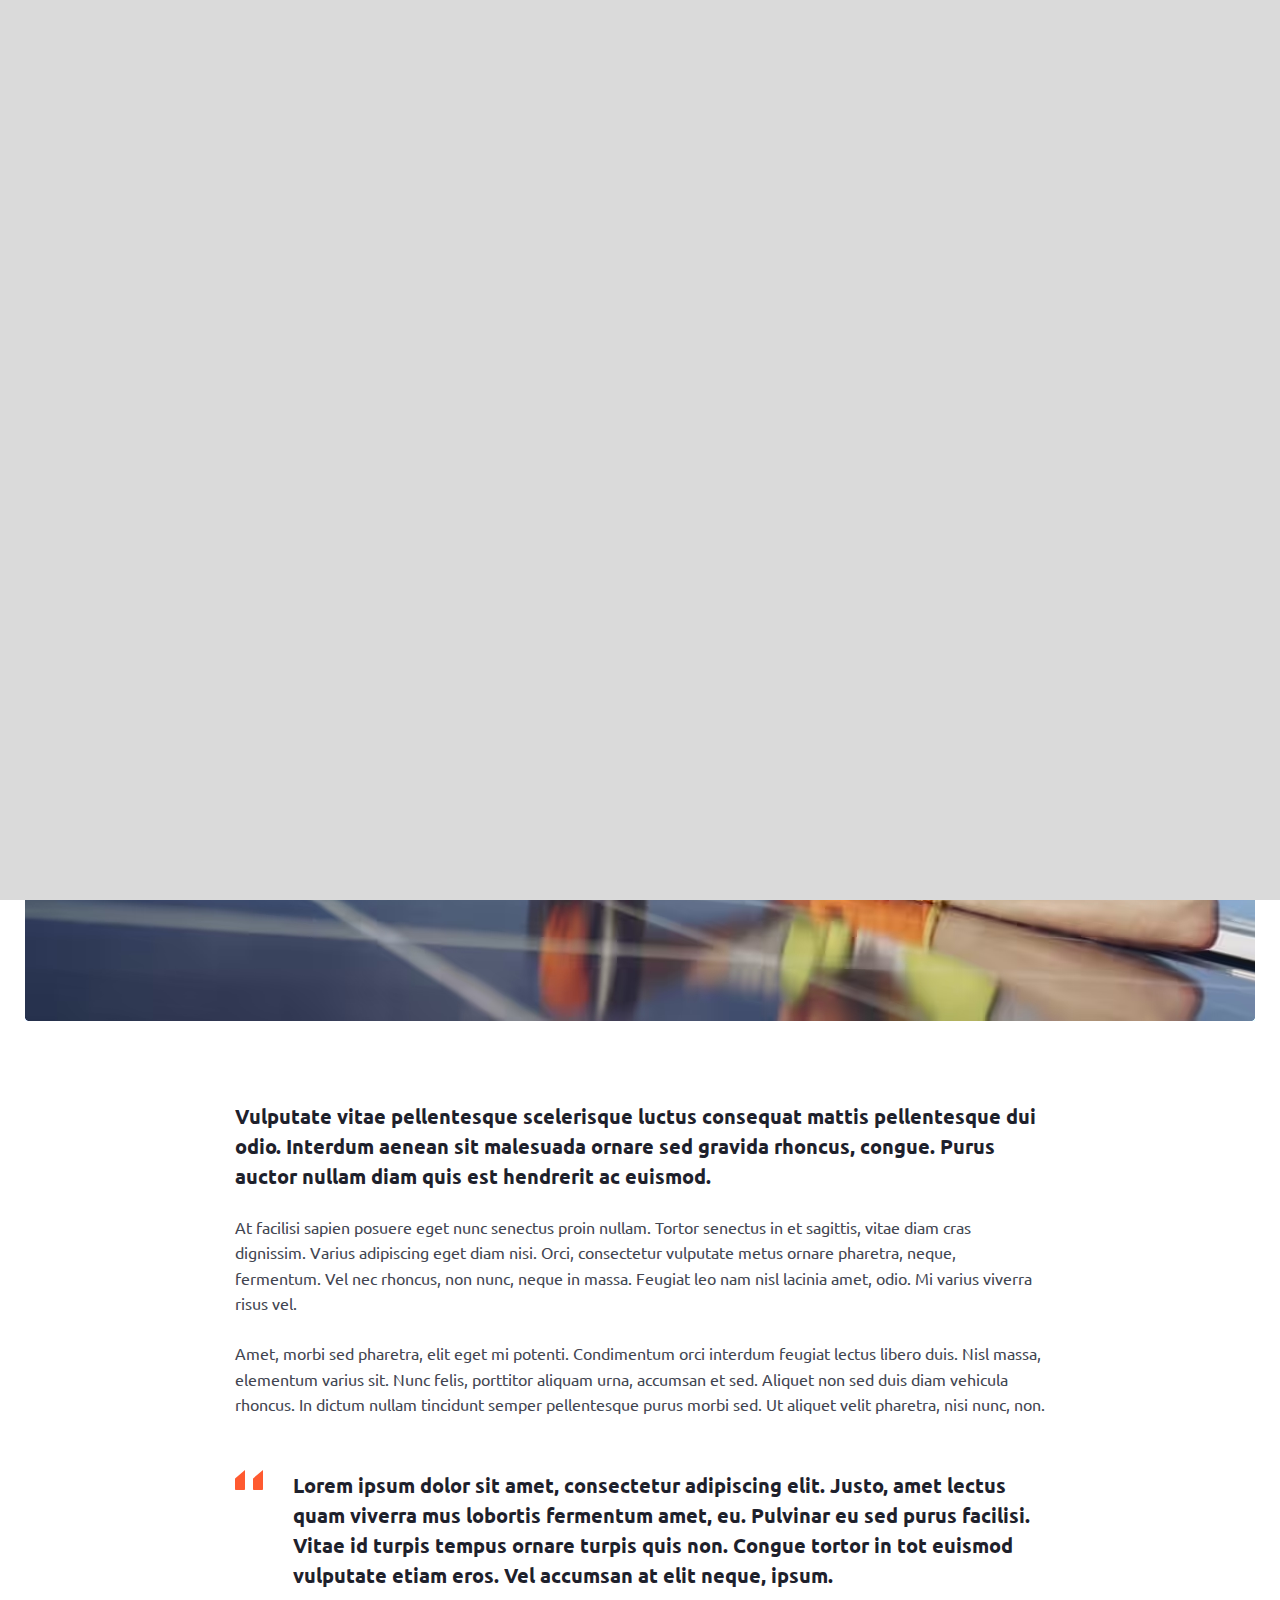
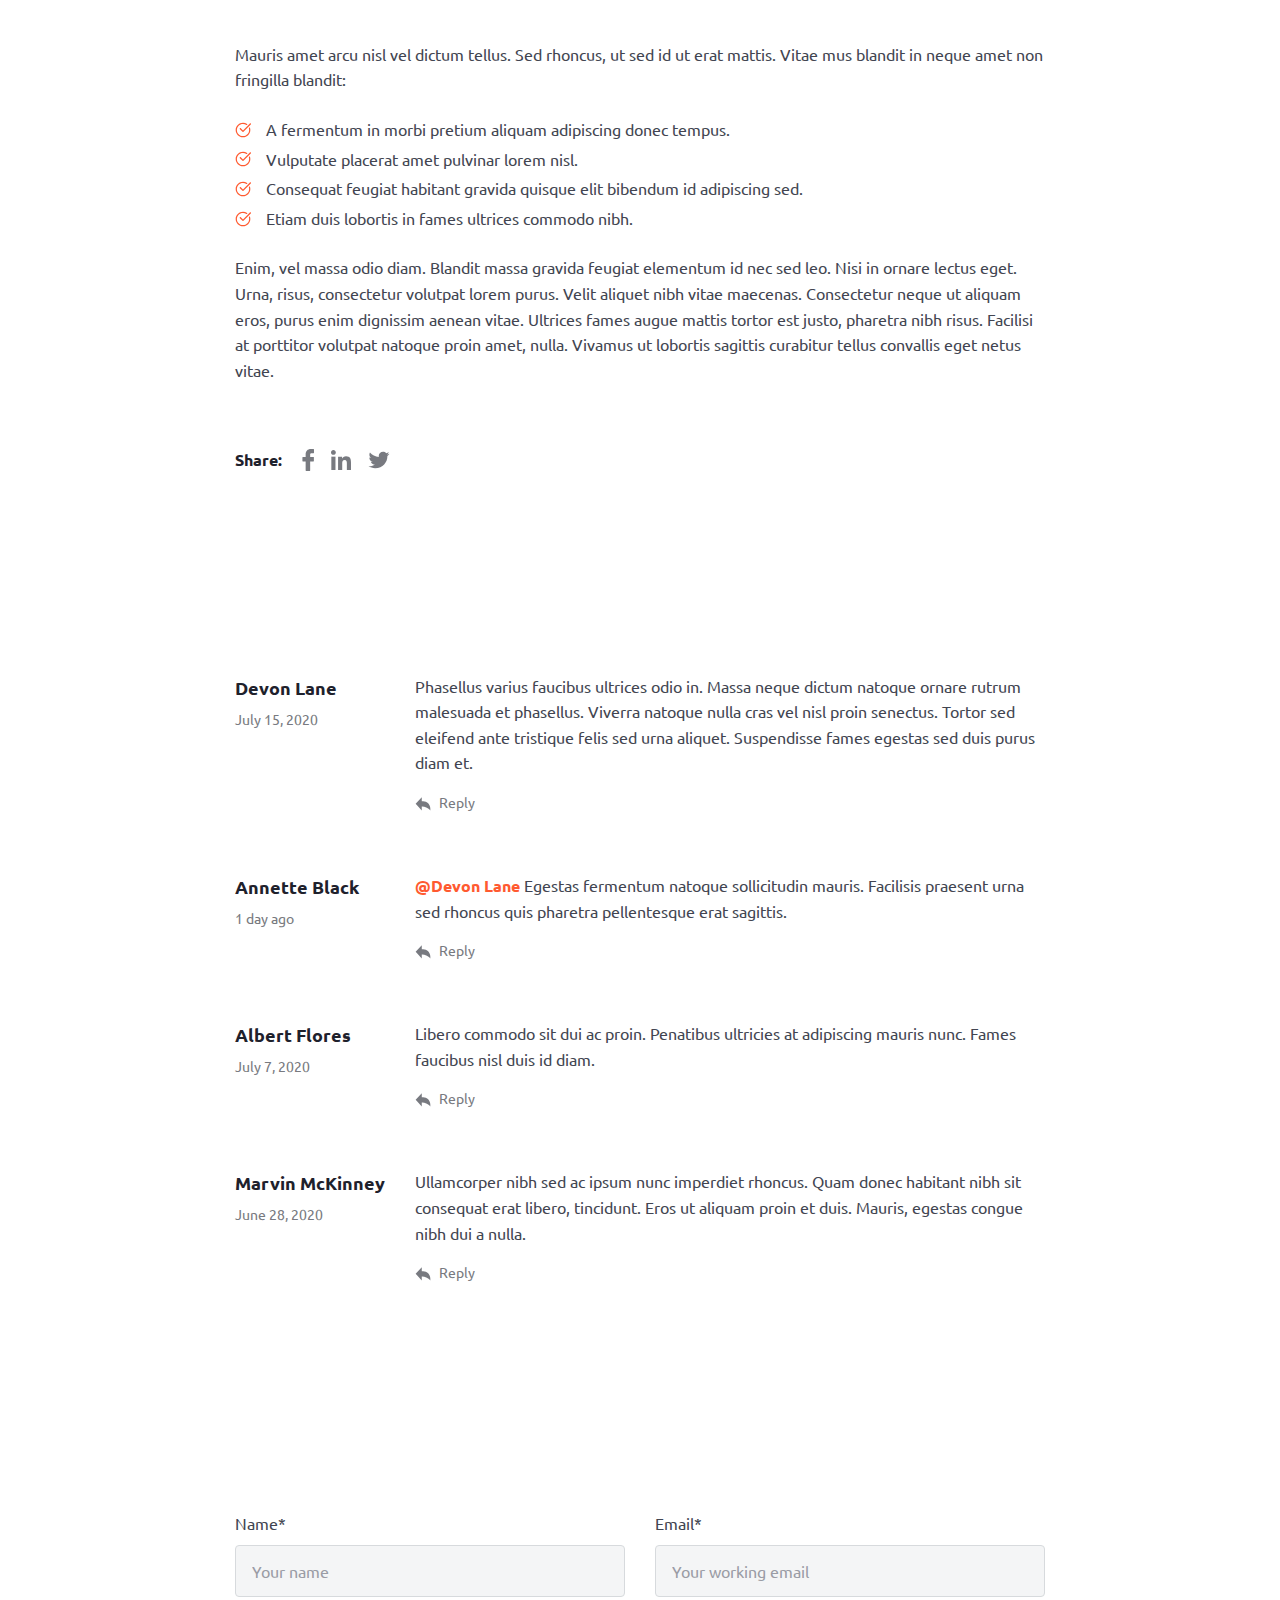
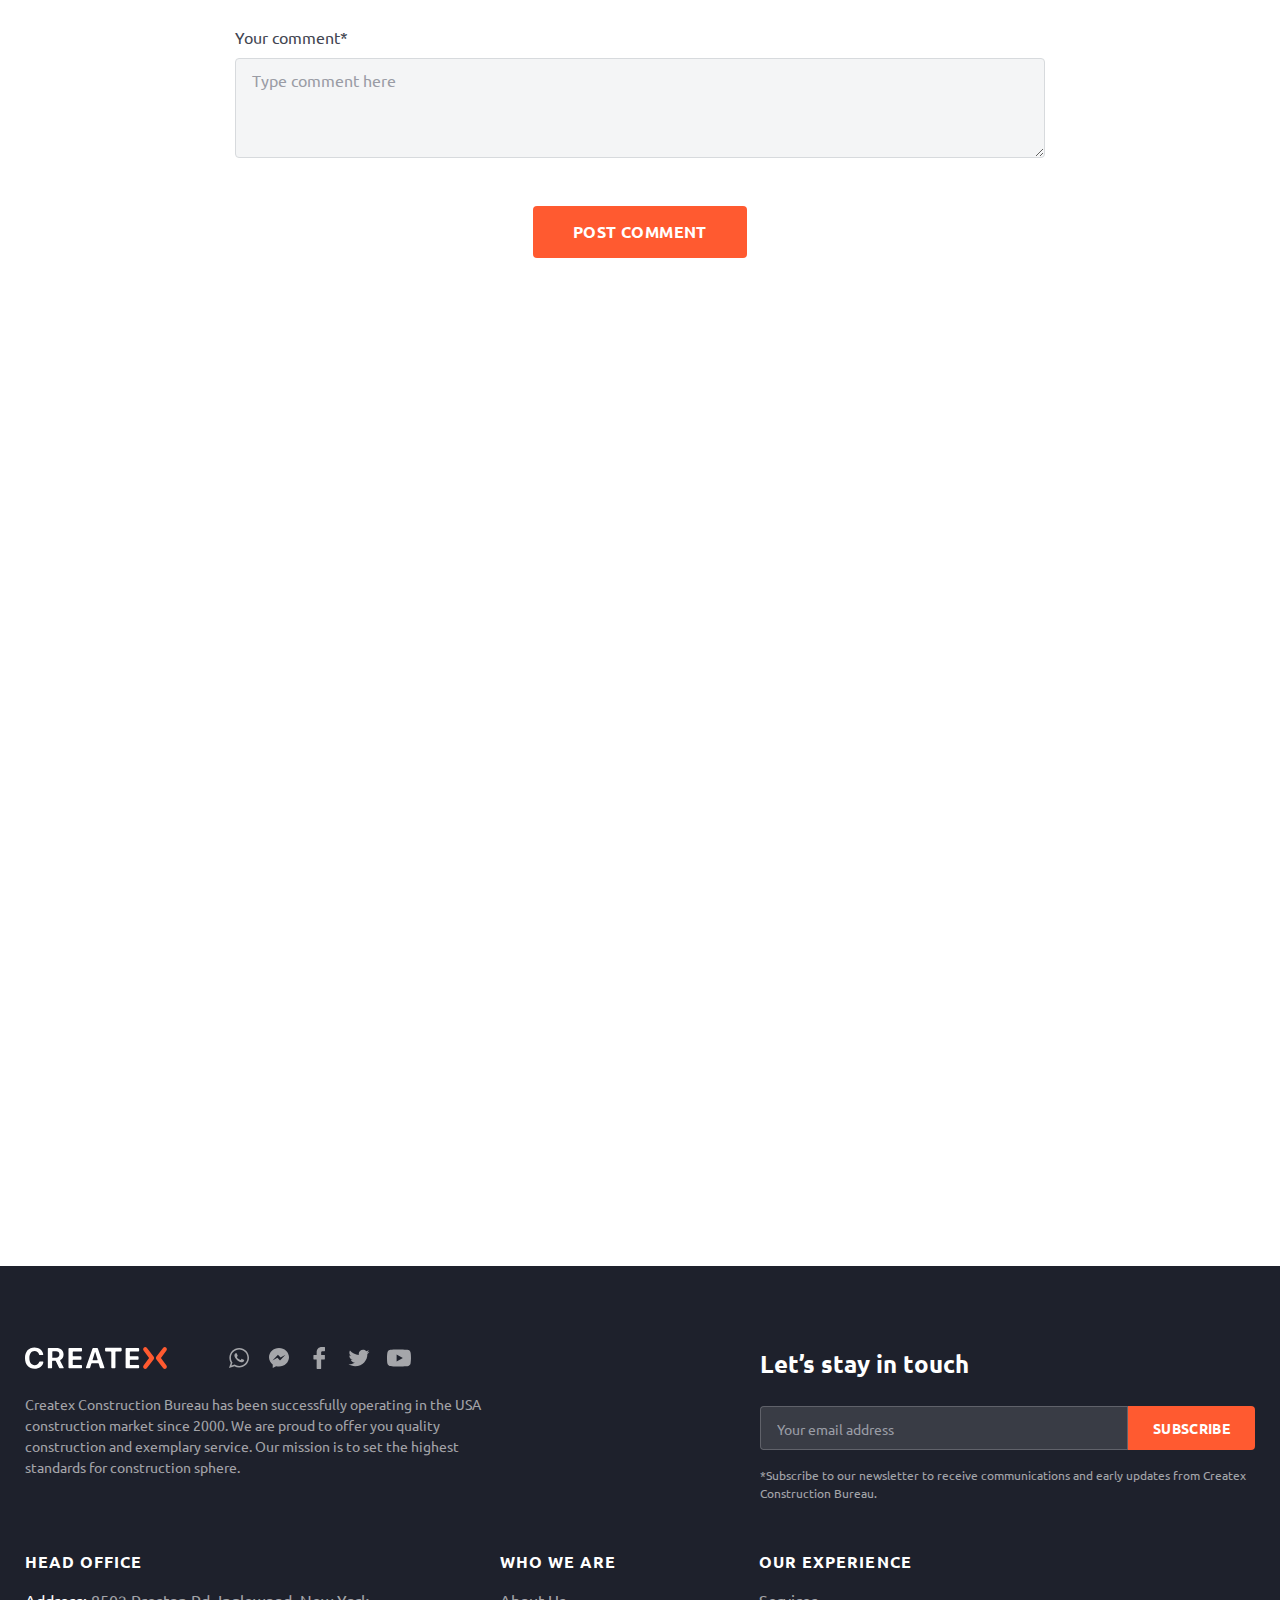
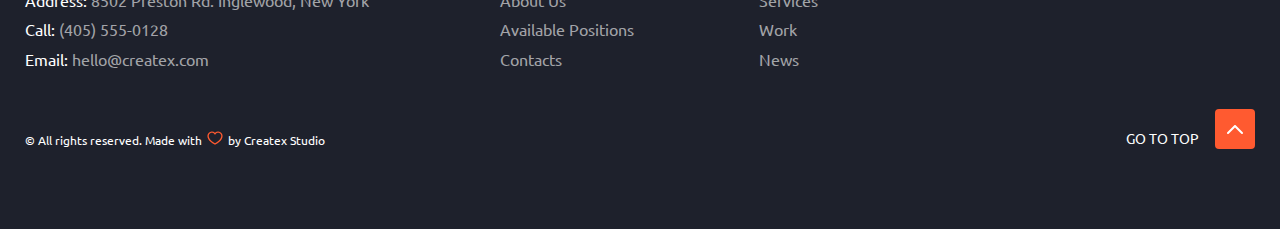
<file: post.html>
<!DOCTYPE html>
<html lang="en">

<head>
  <meta charset="UTF-8">
  <meta name="viewport" content="width=device-width, initial-scale=1.0">
  <link rel="stylesheet" href="css/style.min.css?_v=20240625072236">
  <script src="js/app.min.js?_v=20240625072236" defer></script>
  <title>Post</title>
</head>

<body>
  <div class="wrapper">
    <header class="header" data-lp>
  <div class="header__container">
    <div class="header__body">
      <a href="#" class="header__logo">
        <img src="img/logo.svg" alt="Createx logo">
      </a>
      <div class="header__menu menu">
        <div class="menu__inner">
          <nav class="menu__body">
            <ul class="menu__list">
              <li class="menu__item"><a href="" class="menu__link menu__link@@about">About Us</a></li>
              <li class="menu__item"><a href="" class="menu__link menu__link@@services">Services</a></li>
              <li class="menu__item"><a href="" class="menu__link menu__link@@work">Work</a></li>
              <li class="menu__item"><a href="" class="menu__link menu__link_active">News</a></li>
              <li class="menu__item"><a href="" class="menu__link menu__link@@contact">Contacts</a></li>
            </ul>
          </nav>
        </div>
      </div>
      <div class="header__actions actions-header">
        <div class="actions-header__body">
          <a class="actions-header__link" href="tel:4055550128">
            <div class="actions-header__icon">
              <img src="img/icon/header-phone.svg" alt="">
            </div>
            <div class="actions-header__wrapper">
              <span class="actions-header__label">Call us</span>
              <span class="actions-header__value">(405) 555-0128</span>
            </div>
          </a>
          <a class="actions-header__link" href="mailto:hello@createx.com">
            <div class="actions-header__icon">
              <img src="img/icon/header-mail.svg" alt="">
            </div>
            <div class="actions-header__wrapper">
              <span class="actions-header__label">Talk to us</span>
              <span class="actions-header__value">hello@createx.com</span>
            </div>
          </a>
        </div>
      </div>
      <button type="button" class="icon-menu"><span></span></button>
    </div>
  </div>
</header>
    <main class="page">
      <section class="page__hero-post post-hero">
  <div class="post-hero__container">
    <div class="post-hero__body">
      <div class="post-hero__breadcrumbs breadcrumbs">
        <ol class="breadcrumbs__list">
          <li class="breadcrumbs__item">
            <a class="breadcrumbs__link" href="#">Homepage</a>
          </li>
          <li class="breadcrumbs__item">
            <a class="breadcrumbs__link" href="#">News</a>
          </li>
          <li class="breadcrumbs__item">
            <span class="breadcrumbs__current">How to Build Climate Change-Resilient Infrastructure</span>
          </li>
        </ol>
      </div>
      <h1 class="post-hero__title">How to Build Climate Change-Resilient Infrastructure</h1>
      <div class="post-hero__bottom bottom-post-hero">
        <div class="bottom-post-hero__info info-news">
          <a class="info-news__item info-news__item_post info-news__item_category info-news__item_link info-news__item_link-post"
            href="#">Industry News</a>
          <div class="info-news__item info-news__item_post info-news__item_date">
            <svg width="20" height="20" viewBox="0 0 20 20" fill="none" xmlns="http://www.w3.org/2000/svg">
              <path
                d="M10.834 5.41634C10.834 4.9561 10.4609 4.58301 10.0007 4.58301C9.54041 4.58301 9.16732 4.9561 9.16732 5.41634V9.99967C9.16732 10.2207 9.25511 10.4326 9.41139 10.5889L11.9114 13.0889C12.2368 13.4144 12.7645 13.4144 13.0899 13.0889C13.4153 12.7635 13.4153 12.2359 13.0899 11.9104L10.834 9.6545V5.41634Z"
                fill="#787A80" />
              <path fill-rule="evenodd" clip-rule="evenodd"
                d="M10.0007 0.833008C4.93804 0.833008 0.833984 4.93706 0.833984 9.99967C0.833984 15.0623 4.93804 19.1663 10.0007 19.1663C15.0633 19.1663 19.1673 15.0623 19.1673 9.99967C19.1673 4.93706 15.0633 0.833008 10.0007 0.833008ZM2.50065 9.99967C2.50065 5.85754 5.85851 2.49967 10.0007 2.49967C14.1428 2.49967 17.5006 5.85754 17.5006 9.99967C17.5006 14.1418 14.1428 17.4997 10.0007 17.4997C5.85851 17.4997 2.50065 14.1418 2.50065 9.99967Z"
                fill="#787A80" />
            </svg>
            June 24, 2020
          </div>
          <a class="info-news__item info-news__item_post info-news__item_comments info-news__item_link" href="#">
            <svg width="16" height="14" viewBox="0 0 16 14" fill="none" xmlns="http://www.w3.org/2000/svg">
              <path fill-rule="evenodd" clip-rule="evenodd"
                d="M14.6153 6.54557C14.5204 7.20339 14.2954 7.82861 13.9619 8.40355C13.9869 8.5459 13.9997 8.68979 13.9997 8.83429C13.9997 9.33617 13.8543 9.8165 13.5849 10.2529C13.4504 10.4707 13.4158 10.726 13.4025 10.8946C13.3873 11.0879 13.3924 11.2994 13.4062 11.5025C13.4217 11.7304 13.4497 11.9697 13.4818 12.1954C13.2216 12.1196 12.9395 12.0434 12.6704 11.9826C12.4465 11.9321 12.2174 11.8891 12.0099 11.8676C11.8289 11.849 11.5674 11.8345 11.3335 11.9101C10.8221 12.0754 10.2594 12.1676 9.66636 12.1676C8.96109 12.1676 8.31335 12.0424 7.74559 11.825C7.60903 11.8312 7.47147 11.8343 7.33301 11.8343C6.52993 11.8343 5.75701 11.7287 5.03385 11.5335C6.08516 12.7494 7.81828 13.501 9.66636 13.501C10.3883 13.501 11.0812 13.3901 11.7198 13.1864C11.7209 13.1865 11.723 13.1864 11.726 13.1864C11.7424 13.186 11.7879 13.1851 11.8729 13.1939C12.0067 13.2077 12.1786 13.2385 12.377 13.2833C12.7719 13.3724 13.2157 13.5038 13.5615 13.6136C14.2949 13.8464 15.0056 13.2064 14.8745 12.4621C14.8181 12.1418 14.7595 11.7508 14.7365 11.4122C14.7249 11.2419 14.7236 11.1021 14.7317 10.9995C14.7351 10.957 14.7394 10.9304 14.7421 10.9162C15.1172 10.2949 15.333 9.58744 15.333 8.83429C15.333 7.98526 15.0693 7.20995 14.6153 6.54557Z"
                fill="#787A80" />
              <path fill-rule="evenodd" clip-rule="evenodd"
                d="M3.73109 3.29943C2.83245 3.98662 2.33306 4.88871 2.33306 5.83398C2.33306 6.30534 2.45577 6.75932 2.68599 7.18147C2.77367 7.34226 2.79854 7.50812 2.80744 7.6204C2.81714 7.74283 2.8123 7.86867 2.80166 7.98633C2.78034 8.22191 2.72949 8.48884 2.66849 8.75174C2.59715 9.05927 2.50572 9.38724 2.41296 9.69518C2.76512 9.56719 3.15003 9.43601 3.51493 9.32956C3.80985 9.24352 4.10767 9.16886 4.37274 9.12695C4.60108 9.09084 4.93243 9.05536 5.2177 9.15405C5.85792 9.37555 6.57411 9.50065 7.33306 9.50065C8.76451 9.50065 10.0358 9.05621 10.935 8.36854C11.8337 7.68135 12.3331 6.77926 12.3331 5.83398C12.3331 4.88871 11.8337 3.98662 10.935 3.29943C10.0358 2.61176 8.76451 2.16732 7.33306 2.16732C5.90162 2.16732 4.63034 2.61176 3.73109 3.29943ZM2.92116 2.24028C4.07283 1.35959 5.63489 0.833984 7.33306 0.833984C9.03123 0.833984 10.5933 1.35959 11.745 2.24028C12.8973 3.12145 13.6664 4.38602 13.6664 5.83398C13.6664 7.28194 12.8973 8.54652 11.745 9.42769C10.5933 10.3084 9.03123 10.834 7.33306 10.834C6.43769 10.834 5.58244 10.688 4.80591 10.4224C4.80513 10.4246 4.74215 10.4184 4.58098 10.4439C4.39521 10.4733 4.15809 10.5308 3.88836 10.6095C3.35138 10.7662 2.74835 10.9878 2.28902 11.1666C1.49327 11.4763 0.682633 10.712 0.95074 9.89795C1.09284 9.46647 1.26043 8.92121 1.36966 8.45041C1.42468 8.21324 1.46039 8.01384 1.47375 7.86618C1.47839 7.81492 1.47958 7.77756 1.47932 7.7523C1.17246 7.16592 0.99973 6.51748 0.99973 5.83398C0.99973 4.38602 1.76887 3.12145 2.92116 2.24028Z"
                fill="#787A80" />
            </svg>
            <span>4</span> comments
          </a>
        </div>
        <div class="bottom-post-hero__share share-post">
          <div class="share-post__socials socials-share">
            <a class="socials-share__social" href="#">
              <svg width="12" height="22" viewBox="0 0 12 22" fill="none" xmlns="http://www.w3.org/2000/svg">
                <path
                  d="M11.5628 0.00457747L8.78558 0C5.66542 0 3.64903 2.12509 3.64903 5.41423V7.91055H0.85662C0.615322 7.91055 0.419922 8.1115 0.419922 8.35937V11.9763C0.419922 12.2241 0.615545 12.4249 0.85662 12.4249H3.64903V21.5514C3.64903 21.7993 3.84443 22 4.08573 22H7.72904C7.97033 22 8.16573 21.799 8.16573 21.5514V12.4249H11.4307C11.672 12.4249 11.8674 12.2241 11.8674 11.9763L11.8688 8.35937C11.8688 8.24036 11.8226 8.12638 11.7409 8.04215C11.6591 7.95793 11.5477 7.91055 11.4318 7.91055H8.16573V5.79439C8.16573 4.77728 8.40168 4.26094 9.6915 4.26094L11.5624 4.26025C11.8035 4.26025 11.9989 4.0593 11.9989 3.81166V0.453169C11.9989 0.205757 11.8037 0.00503522 11.5628 0.00457747Z" />
              </svg>
            </a>
            <a class="socials-share__social" href="#">
              <svg width="20" height="20" viewBox="0 0 20 20" fill="none" xmlns="http://www.w3.org/2000/svg">
                <path
                  d="M19.995 20L20 19.9992V12.6642C20 9.07583 19.2275 6.31167 15.0325 6.31167C13.0158 6.31167 11.6625 7.41833 11.11 8.4675H11.0517V6.64667H7.07416V19.9992H11.2158V13.3875C11.2158 11.6467 11.5458 9.96334 13.7017 9.96334C15.8258 9.96334 15.8575 11.95 15.8575 13.4992V20H19.995Z" />
                <path d="M0.329995 6.6475H4.47666V20H0.329995V6.6475Z" />
                <path
                  d="M2.40167 0C1.07583 0 0 1.07583 0 2.40167C0 3.7275 1.07583 4.82583 2.40167 4.82583C3.7275 4.82583 4.80333 3.7275 4.80333 2.40167C4.8025 1.07583 3.72667 0 2.40167 0Z" />
              </svg>
            </a>
            <a class="socials-share__social" href="#">
              <svg width="22" height="18" viewBox="0 0 22 18" fill="none" xmlns="http://www.w3.org/2000/svg">
                <path
                  d="M21.5 2.77233C20.7271 3.10027 19.8978 3.32267 19.0264 3.42196C19.9161 2.91181 20.5972 2.10263 20.92 1.1414C20.0854 1.61383 19.1642 1.95688 18.1826 2.14285C17.3966 1.33994 16.2785 0.839844 15.0384 0.839844C12.6593 0.839844 10.7303 2.68691 10.7303 4.9637C10.7303 5.2866 10.7683 5.60199 10.8418 5.90357C7.26201 5.73141 4.08768 4.08917 1.96314 1.59372C1.59176 2.20189 1.38049 2.91053 1.38049 3.66697C1.38049 5.09814 2.14161 6.36093 3.2964 7.09973C2.5904 7.07713 1.92639 6.89116 1.34508 6.58205V6.63357C1.34508 8.63141 2.83056 10.2988 4.80024 10.6783C4.43936 10.7713 4.05882 10.8228 3.66514 10.8228C3.38696 10.8228 3.11794 10.7964 2.85417 10.7461C3.40267 12.3859 4.99315 13.5783 6.87756 13.611C5.40388 14.7167 3.54573 15.3739 1.52749 15.3739C1.17976 15.3739 0.837236 15.3537 0.5 15.3173C2.40671 16.4896 4.67036 17.1732 7.10327 17.1732C15.028 17.1732 19.3597 10.8881 19.3597 5.43741L19.3453 4.90341C20.1917 4.32537 20.9239 3.59912 21.5 2.77233Z" />
              </svg>
            </a>
          </div>
        </div>
      </div>
    </div>
  </div>
</section>
      <section class="page__post-article post-article">
  <div class="post-article__container">
    <div class="post-article__image-main">
      <picture><source srcset="img/post/01.avif, img/post/01_2x.avif 2x" type="image/avif"><source srcset="img/post/01.webp, img/post/01_2x.webp 2x" type="image/webp"><img src="img/post/01.jpg" srcset="img/post/01_2x.jpg 2x" alt=""></picture>
    </div>
    <article class="post-article__article">
      <h2>Vulputate vitae pellentesque scelerisque luctus consequat mattis pellentesque dui odio. Interdum aenean sit
        malesuada
        ornare sed gravida rhoncus, congue. Purus auctor nullam diam quis est hendrerit ac euismod.</h2>
      <p>
        At facilisi sapien posuere eget nunc senectus proin nullam. Tortor senectus in et sagittis, vitae diam cras
        dignissim.
        Varius adipiscing eget diam nisi. Orci, consectetur vulputate metus ornare pharetra, neque, fermentum. Vel nec
        rhoncus,
        non nunc, neque in massa. Feugiat leo nam nisl lacinia amet, odio. Mi varius viverra risus vel.
      </p>
      <p>
        Amet, morbi sed pharetra, elit eget mi potenti. Condimentum orci interdum feugiat lectus libero duis. Nisl
        massa,
        elementum varius sit. Nunc felis, porttitor aliquam urna, accumsan et sed. Aliquet non sed duis diam vehicula
        rhoncus.
        In dictum nullam tincidunt semper pellentesque purus morbi sed. Ut aliquet velit pharetra, nisi nunc, non.
      </p>
      <blockquote>Lorem ipsum dolor sit amet, consectetur adipiscing elit. Justo, amet lectus quam viverra mus lobortis
        fermentum amet,
        eu. Pulvinar eu sed purus facilisi. Vitae id turpis tempus ornare turpis quis non. Congue tortor in tot euismod
        vulputate etiam eros. Vel accumsan at elit neque, ipsum.</blockquote>
      <p>Mauris amet arcu nisl vel dictum tellus. Sed rhoncus, ut sed id ut erat mattis. Vitae mus blandit in neque amet
        non
        fringilla blandit:</p>
      <ul>
        <li>
          A fermentum in morbi pretium aliquam adipiscing donec tempus.
        </li>
        <li>
          Vulputate placerat amet pulvinar lorem nisl.
        </li>
        <li>
          Consequat feugiat habitant gravida quisque elit bibendum id adipiscing sed.
        </li>
        <li>
          Etiam duis lobortis in fames ultrices commodo nibh.
        </li>
      </ul>
      <p>Enim, vel massa odio diam. Blandit massa gravida feugiat elementum id nec sed leo. Nisi in ornare lectus eget.
        Urna,
        risus, consectetur volutpat lorem purus. Velit aliquet nibh vitae maecenas. Consectetur neque ut aliquam eros,
        purus
        enim dignissim aenean vitae. Ultrices fames augue mattis tortor est justo, pharetra nibh risus. Facilisi at
        porttitor
        volutpat natoque proin amet, nulla. Vivamus ut lobortis sagittis curabitur tellus convallis eget netus vitae.
      </p>
      <div class="post-article__bottom bottom-post-hero">
        <div class="bottom-post-hero__share share-post">
          <div class="share-post__label">Share:</div>
          <div class="share-post__socials socials-share">
            <a class="socials-share__social" href="#">
              <svg width="12" height="22" viewBox="0 0 12 22" fill="none" xmlns="http://www.w3.org/2000/svg">
                <path
                  d="M11.5628 0.00457747L8.78558 0C5.66542 0 3.64903 2.12509 3.64903 5.41423V7.91055H0.85662C0.615322 7.91055 0.419922 8.1115 0.419922 8.35937V11.9763C0.419922 12.2241 0.615545 12.4249 0.85662 12.4249H3.64903V21.5514C3.64903 21.7993 3.84443 22 4.08573 22H7.72904C7.97033 22 8.16573 21.799 8.16573 21.5514V12.4249H11.4307C11.672 12.4249 11.8674 12.2241 11.8674 11.9763L11.8688 8.35937C11.8688 8.24036 11.8226 8.12638 11.7409 8.04215C11.6591 7.95793 11.5477 7.91055 11.4318 7.91055H8.16573V5.79439C8.16573 4.77728 8.40168 4.26094 9.6915 4.26094L11.5624 4.26025C11.8035 4.26025 11.9989 4.0593 11.9989 3.81166V0.453169C11.9989 0.205757 11.8037 0.00503522 11.5628 0.00457747Z"
                  fill="#787A80" />
              </svg>
            </a>
            <a class="socials-share__social" href="#">
              <svg width="20" height="20" viewBox="0 0 20 20" fill="none" xmlns="http://www.w3.org/2000/svg">
                <path
                  d="M19.995 20L20 19.9992V12.6642C20 9.07583 19.2275 6.31167 15.0325 6.31167C13.0158 6.31167 11.6625 7.41833 11.11 8.4675H11.0517V6.64667H7.07416V19.9992H11.2158V13.3875C11.2158 11.6467 11.5458 9.96334 13.7017 9.96334C15.8258 9.96334 15.8575 11.95 15.8575 13.4992V20H19.995Z"
                  fill="#787A80" />
                <path d="M0.329995 6.6475H4.47666V20H0.329995V6.6475Z" fill="#787A80" />
                <path
                  d="M2.40167 0C1.07583 0 0 1.07583 0 2.40167C0 3.7275 1.07583 4.82583 2.40167 4.82583C3.7275 4.82583 4.80333 3.7275 4.80333 2.40167C4.8025 1.07583 3.72667 0 2.40167 0Z"
                  fill="#787A80" />
              </svg>
            </a>
            <a class="socials-share__social" href="#">
              <svg width="22" height="18" viewBox="0 0 22 18" fill="none" xmlns="http://www.w3.org/2000/svg">
                <path
                  d="M21.5 2.77233C20.7271 3.10027 19.8978 3.32267 19.0264 3.42196C19.9161 2.91181 20.5972 2.10263 20.92 1.1414C20.0854 1.61383 19.1642 1.95688 18.1826 2.14285C17.3966 1.33994 16.2785 0.839844 15.0384 0.839844C12.6593 0.839844 10.7303 2.68691 10.7303 4.9637C10.7303 5.2866 10.7683 5.60199 10.8418 5.90357C7.26201 5.73141 4.08768 4.08917 1.96314 1.59372C1.59176 2.20189 1.38049 2.91053 1.38049 3.66697C1.38049 5.09814 2.14161 6.36093 3.2964 7.09973C2.5904 7.07713 1.92639 6.89116 1.34508 6.58205V6.63357C1.34508 8.63141 2.83056 10.2988 4.80024 10.6783C4.43936 10.7713 4.05882 10.8228 3.66514 10.8228C3.38696 10.8228 3.11794 10.7964 2.85417 10.7461C3.40267 12.3859 4.99315 13.5783 6.87756 13.611C5.40388 14.7167 3.54573 15.3739 1.52749 15.3739C1.17976 15.3739 0.837236 15.3537 0.5 15.3173C2.40671 16.4896 4.67036 17.1732 7.10327 17.1732C15.028 17.1732 19.3597 10.8881 19.3597 5.43741L19.3453 4.90341C20.1917 4.32537 20.9239 3.59912 21.5 2.77233Z"
                  fill="#787A80" />
              </svg>
            </a>
          </div>
        </div>
      </div>
    </article>
  </div>
</section>
      <section class="page__post-comments post-comments">
  <div class="post-comments__container">
    <div class="post-comments__body">
      <h2 class="post-comments__title top-block__title" data-watch data-watch-threshold="0.3"><span>4</span> comments
      </h2>
      <ul class="post-comments__list">
        <li class="post-comments__item item-post-comments">
          <div class="item-post-comments__user">
            <h3 class="item-post-comments__name">Devon Lane</h3>
            <div class="item-post-comments__date">July 15, 2020</div>
          </div>
          <div class="item-post-comments__comment">
            <div class="item-post-comments__text">Phasellus varius faucibus ultrices odio in. Massa neque dictum natoque
              ornare rutrum malesuada et phasellus. Viverra
              natoque nulla cras vel nisl proin senectus. Tortor sed eleifend ante tristique felis sed urna aliquet.
              Suspendisse fames
              egestas sed duis purus diam et.</div>
            <button class="item-post-comments__reply">
              <span>
                <svg width="16" height="14" viewBox="0 0 16 14" fill="none" xmlns="http://www.w3.org/2000/svg">
                  <path
                    d="M0.667318 6.82816L6.7625 0.166016V4.14077H8.05839C12.0766 4.14077 15.334 7.38764 15.334 11.393V13.4993L14.7584 12.8706C12.8014 10.7333 10.0324 9.51556 7.1293 9.51556H6.7625V13.4903L0.667318 6.82816Z"
                    fill="#787A80" />
                </svg>
              </span>
              Reply
            </button>
          </div>
        </li>
        <li class="post-comments__item item-post-comments">
          <div class="item-post-comments__user">
            <h3 class="item-post-comments__name">Annette Black</h3>
            <div class="item-post-comments__date">1 day ago</div>
          </div>
          <div class="item-post-comments__comment">
            <div class="item-post-comments__text"><span>@Devon Lane</span> Egestas fermentum natoque sollicitudin
              mauris. Facilisis praesent urna sed rhoncus quis pharetra
              pellentesque erat sagittis.</div>
            <button class="item-post-comments__reply">
              <span>
                <svg width="16" height="14" viewBox="0 0 16 14" fill="none" xmlns="http://www.w3.org/2000/svg">
                  <path
                    d="M0.667318 6.82816L6.7625 0.166016V4.14077H8.05839C12.0766 4.14077 15.334 7.38764 15.334 11.393V13.4993L14.7584 12.8706C12.8014 10.7333 10.0324 9.51556 7.1293 9.51556H6.7625V13.4903L0.667318 6.82816Z"
                    fill="#787A80" />
                </svg>
              </span>
              Reply
            </button>
          </div>
        </li>
        <li class="post-comments__item item-post-comments">
          <div class="item-post-comments__user">
            <h3 class="item-post-comments__name">Albert Flores</h3>
            <div class="item-post-comments__date">July 7, 2020</div>
          </div>
          <div class="item-post-comments__comment">
            <div class="item-post-comments__text">Libero commodo sit dui ac proin. Penatibus ultricies at adipiscing
              mauris nunc. Fames faucibus nisl duis id diam.</div>
            <button class="item-post-comments__reply">
              <span>
                <svg width="16" height="14" viewBox="0 0 16 14" fill="none" xmlns="http://www.w3.org/2000/svg">
                  <path
                    d="M0.667318 6.82816L6.7625 0.166016V4.14077H8.05839C12.0766 4.14077 15.334 7.38764 15.334 11.393V13.4993L14.7584 12.8706C12.8014 10.7333 10.0324 9.51556 7.1293 9.51556H6.7625V13.4903L0.667318 6.82816Z"
                    fill="#787A80" />
                </svg>
              </span>
              Reply
            </button>
          </div>
        </li>
        <li class="post-comments__item item-post-comments">
          <div class="item-post-comments__user">
            <h3 class="item-post-comments__name">Marvin McKinney</h3>
            <div class="item-post-comments__date">June 28, 2020</div>
          </div>
          <div class="item-post-comments__comment">
            <div class="item-post-comments__text">Ullamcorper nibh sed ac ipsum nunc imperdiet rhoncus. Quam donec
              habitant nibh sit consequat erat libero, tincidunt.
              Eros ut aliquam proin et duis. Mauris, egestas congue nibh dui a nulla.</div>
            <button class="item-post-comments__reply">
              <span>
                <svg width="16" height="14" viewBox="0 0 16 14" fill="none" xmlns="http://www.w3.org/2000/svg">
                  <path
                    d="M0.667318 6.82816L6.7625 0.166016V4.14077H8.05839C12.0766 4.14077 15.334 7.38764 15.334 11.393V13.4993L14.7584 12.8706C12.8014 10.7333 10.0324 9.51556 7.1293 9.51556H6.7625V13.4903L0.667318 6.82816Z"
                    fill="#787A80" />
                </svg>
              </span>
              Reply
            </button>
          </div>
        </li>
      </ul>
    </div>
  </div>
</section>
      <section class="page__post-leave-comments post-leave-comments">
  <div class="post-leave-comments__container">
    <div class="post-leave-comments__body">
      <h2 class="post-leave-comments__title top-block__title" data-watch data-watch-threshold="0.3">Leave your comment
      </h2>
      <form action="#" class="post-leave-comments__form form-leave">
        <div class="form-leave__body">
          <label class="form-leave__item">
            <div class="form-leave__label">Name*</div>
            <input autocomplete="off" type="text" name="form-leave-name" placeholder="Your name"
              class="form-leave__input input" data-required>
          </label>
          <label class="form-leave__item">
            <div class="form-leave__label">Email*</div>
            <input autocomplete="off" type="text" name="form-leave-email" placeholder="Your working email"
              class="form-leave__input input" data-required="email">
          </label>
          <label class="form-leave__item form-leave__item_big">
            <div class="form-leave__label">Your comment*</div>
            <textarea autocomplete="off" name="form-leave-comment" placeholder="Type comment here"
              class="form-leave__input input" data-required data-min-length="20" data-max-length="200"></textarea>
          </label>
        </div>
        <button type="submit" class="form-leave__button button button_fill">Post comment</button>
      </form>
    </div>
  </div>
</section>

      <section class="page__callback callback section">
  <div class="callback__background" data-watch data-watch-threshold="0">
    <picture><source srcset="img/callback/bg.avif, img/callback/bg_2x.avif 2x" type="image/avif"><source srcset="img/callback/bg.webp, img/callback/bg_2x.webp 2x" type="image/webp"><img src="img/callback/bg.jpg" srcset="img/callback/bg_2x.jpg 2x" aria-hidden="true" alt=""></picture>
  </div>
  <div class="callback__container">
    <div class="callback__body" data-watch data-watch-threshold="0.3">
      <form action="#" class="callback__form form-callback">
        <div class="form-callback__title top-block__title top-block__title_regular" data-watch
          data-watch-threshold="0.3">A quick way to discuss
          details
        </div>
        <div class="form-callback__body">
          <label class="form-callback__item">
            <span class="form-callback__label">Name*</span>
            <input autocomplete="off" type="text" name="callback-name" placeholder="Your name"
              class="form-callback__input input" data-required>
          </label>
          <label class="form-callback__item">
            <span class="form-callback__label">Phone*</span>
            <input autocomplete="off" type="tel" name="callback-phone" placeholder="Your phone number"
              class="form-callback__input input" data-required="tel" data-tel-input>
          </label>
          <label class="form-callback__item">
            <span class="form-callback__label">Email*</span>
            <input autocomplete="off" type="text" name="callback-email" placeholder="Your working email"
              class="form-callback__input input" data-required="email">
          </label>
          <label class="form-callback__item">
            <span class="form-callback__label">Message*</span>
            <textarea autocomplete="off" name="callback-message" placeholder="Your message"
              class="form-callback__input input" data-required></textarea>
          </label>
          <label class="form-callback__item">
            <div class="checkbox">
              <label class="checkbox__item">
                <input type="checkbox" class="checkbox__input" value="Yes" name="callback-checkbox">
                <span class="checkbox__text">I agree to receive communications from Createx Construction
                  Bureau.</span>
              </label>
            </div>
          </label>
        </div>
        <button type="submit" class="form-callback__button button button_fill button_fill-regular">send
          request</button>
      </form>
    </div>
  </div>
</section>
    </main>
    <footer class="footer">
  <div class="footer__container">
    <div class="footer__top top-footer">
      <div class="top-footer__main">
        <div class="top-footer__row">
          <a class="top-footer__logo" href="#">
            <img src="img/footer-logo.svg" alt="Createx logo">
          </a>
          <div class="top-footer__socials socials-footer">
            <a class="socials-footer__social" href="#" aria-label="Whatsapp">
              <svg width="20" height="20" viewBox="0 0 20 20" fill="none" xmlns="http://www.w3.org/2000/svg">
                <path
                  d="M20 9.74244C20 15.1231 15.6047 19.4849 10.1818 19.4849C8.46022 19.4849 6.84289 19.0449 5.43578 18.2727L0 20L1.77222 14.7729C0.878222 13.3049 0.363333 11.5831 0.363333 9.74244C0.363333 4.36178 4.75911 0 10.1818 0C15.6051 0 20 4.36178 20 9.74244ZM10.1818 1.55156C5.62978 1.55156 1.92711 5.226 1.92711 9.74244C1.92711 11.5347 2.51133 13.1944 3.49956 14.5447L2.46822 17.5867L5.64044 16.5784C6.94378 17.4342 8.50511 17.9333 10.182 17.9333C14.7333 17.9333 18.4367 14.2593 18.4367 9.74289C18.4367 5.22644 14.7336 1.55156 10.1818 1.55156ZM15.1398 11.9862C15.0791 11.8869 14.9189 11.8269 14.6784 11.7076C14.4376 11.5882 13.254 11.0102 13.034 10.9309C12.8133 10.8513 12.6524 10.8113 12.4922 11.0502C12.332 11.2893 11.8707 11.8269 11.73 11.9862C11.5896 12.146 11.4493 12.166 11.2084 12.0464C10.968 11.9271 10.1927 11.6747 9.27333 10.8613C8.558 10.2284 8.07489 9.44711 7.93444 9.20778C7.79422 8.96889 7.91978 8.83978 8.04 8.72089C8.14844 8.61378 8.28089 8.442 8.40111 8.30267C8.52178 8.16311 8.56178 8.06378 8.64156 7.90422C8.72222 7.74489 8.682 7.60556 8.62156 7.48578C8.56156 7.36644 8.07978 6.19133 7.87933 5.71311C7.67889 5.23533 7.47867 5.31489 7.338 5.31489C7.19778 5.31489 7.03711 5.29489 6.87667 5.29489C6.71622 5.29489 6.45533 5.35467 6.23467 5.59356C6.01422 5.83267 5.39267 6.41044 5.39267 7.58533C5.39267 8.76044 6.25467 9.89578 6.37533 10.0549C6.49556 10.214 8.03978 12.7038 10.4864 13.66C12.9333 14.6158 12.9333 14.2969 13.3747 14.2569C13.8156 14.2171 14.7982 13.6793 14.9996 13.122C15.1996 12.5638 15.1996 12.0858 15.1398 11.9862Z"
                  fill="white" />
              </svg>
            </a>
            <a class="socials-footer__social" href="#" aria-label="Messanger">
              <svg width="20" height="20" viewBox="0 0 20 20" fill="none" xmlns="http://www.w3.org/2000/svg">
                <path
                  d="M10 0C4.4775 0 0 4.145 0 9.25875C0 12.1725 1.45375 14.7712 3.72625 16.4688V20L7.13125 18.1313C8.04 18.3825 9.0025 18.5187 10 18.5187C15.5225 18.5187 20 14.3737 20 9.26C20 4.14625 15.5225 0 10 0ZM10.9937 12.4688L8.4475 9.7525L3.47875 12.4688L8.945 6.66625L11.5538 9.3825L16.46 6.66625L10.9937 12.4688Z"
                  fill="white" />
              </svg>
            </a>
            <a class="socials-footer__social" href="#" aria-label="Facebook">
              <svg width="12" height="22" viewBox="0 0 12 22" fill="none" xmlns="http://www.w3.org/2000/svg">
                <path
                  d="M11.5628 0.00457747L8.78558 0C5.66542 0 3.64903 2.12509 3.64903 5.41423V7.91055H0.85662C0.615322 7.91055 0.419922 8.1115 0.419922 8.35937V11.9763C0.419922 12.2241 0.615545 12.4249 0.85662 12.4249H3.64903V21.5514C3.64903 21.7993 3.84443 22 4.08573 22H7.72904C7.97033 22 8.16573 21.799 8.16573 21.5514V12.4249H11.4307C11.672 12.4249 11.8674 12.2241 11.8674 11.9763L11.8688 8.35937C11.8688 8.24036 11.8226 8.12638 11.7409 8.04215C11.6591 7.95793 11.5477 7.91055 11.4318 7.91055H8.16573V5.79439C8.16573 4.77728 8.40168 4.26094 9.6915 4.26094L11.5624 4.26025C11.8035 4.26025 11.9989 4.0593 11.9989 3.81166V0.453169C11.9989 0.205757 11.8037 0.00503522 11.5628 0.00457747Z"
                  fill="white" />
              </svg>
            </a>
            <a class="socials-footer__social" href="#" aria-label="Twitter">
              <svg width="22" height="18" viewBox="0 0 22 18" fill="none" xmlns="http://www.w3.org/2000/svg">
                <path
                  d="M21.5 2.77233C20.7271 3.10027 19.8978 3.32267 19.0264 3.42196C19.9161 2.91181 20.5972 2.10263 20.92 1.1414C20.0854 1.61383 19.1642 1.95688 18.1826 2.14285C17.3966 1.33994 16.2785 0.839844 15.0384 0.839844C12.6593 0.839844 10.7303 2.68691 10.7303 4.9637C10.7303 5.2866 10.7683 5.60199 10.8418 5.90357C7.26201 5.73141 4.08768 4.08917 1.96314 1.59372C1.59176 2.20189 1.38049 2.91053 1.38049 3.66697C1.38049 5.09814 2.14161 6.36093 3.2964 7.09973C2.5904 7.07713 1.92639 6.89116 1.34508 6.58205V6.63357C1.34508 8.63141 2.83056 10.2988 4.80024 10.6783C4.43936 10.7713 4.05882 10.8228 3.66514 10.8228C3.38696 10.8228 3.11794 10.7964 2.85417 10.7461C3.40267 12.3859 4.99315 13.5783 6.87756 13.611C5.40388 14.7167 3.54573 15.3739 1.52749 15.3739C1.17976 15.3739 0.837236 15.3537 0.5 15.3173C2.40671 16.4896 4.67036 17.1732 7.10327 17.1732C15.028 17.1732 19.3597 10.8881 19.3597 5.43741L19.3453 4.90341C20.1917 4.32537 20.9239 3.59912 21.5 2.77233Z"
                  fill="white" />
              </svg>
            </a>
            <a class="socials-footer__social" href="#" aria-label="Youtube">
              <svg width="24" height="18" viewBox="0 0 24 18" fill="none" xmlns="http://www.w3.org/2000/svg">
                <path fill-rule="evenodd" clip-rule="evenodd"
                  d="M21.3903 1.11358C22.4182 1.39044 23.2288 2.20086 23.5055 3.22899C24.0197 5.10691 23.9999 9.02132 23.9999 9.02132C23.9999 9.02132 23.9999 12.9158 23.5057 14.7939C23.2288 15.8218 22.4184 16.6324 21.3903 16.9091C19.5122 17.4035 12 17.4035 12 17.4035C12 17.4035 4.50731 17.4035 2.60961 16.8895C1.58148 16.6127 0.771054 15.802 0.4942 14.7741C0 12.9158 0 9.00154 0 9.00154C0 9.00154 0 5.10691 0.4942 3.22899C0.770871 2.20104 1.60125 1.37066 2.60943 1.09399C4.48753 0.599609 11.9998 0.599609 11.9998 0.599609C11.9998 0.599609 19.5122 0.599609 21.3903 1.11358ZM15.8549 9.00158L9.60788 12.5996V5.40355L15.8549 9.00158Z"
                  fill="white" />
              </svg>
            </a>
          </div>
        </div>
        <div class="top-footer__descr">
          <p>Createx Construction Bureau has been successfully operating in the USA construction market since 2000. We
            are
            proud to
            offer you quality construction and exemplary service. Our mission is to set the highest standards for
            construction
            sphere.</p>
        </div>
      </div>
      <div class="top-footer__subscribe subscribe-footer" data-da=".footer__container, 768, 2">
        <h3 class="subscribe-footer__title">Let’s stay in touch</h3>
        <form action="#" class="subscribe-footer__form form-subscribe">
          <input autocomplete="off" type="text" name="form-subscribe-email" placeholder="Your email address"
            class="form-subscribe__input input" data-required="email">
          <button type="submit" class="form-subscribe__button button button_fill button_fill-regular">subscribe</button>
        </form>
        <div class="subscribe-footer__descr">
          <p>*Subscribe to our newsletter to receive communications and early updates from Createx Construction Bureau.
          </p>
        </div>
      </div>
    </div>
    <div class="footer__main main-footer">
      <nav class="main-footer__menu menu-footer">
        <div class="menu-footer__column">
          <h3 class="menu-footer__title">HEAD OFFICE</h3>
          <ul class="menu-footer__list">
            <li class="menu-footer__item">
              <div class="menu-footer__label">Address:</div>
              <span class="menu-footer__value">8502 Preston Rd. Inglewood, New York</span>
            </li>
            <li class="menu-footer__item">
              <div class="menu-footer__label">Call:</div>
              <a class="menu-footer__value menu-footer__value_link" href="tel:4055550128">(405) 555-0128</a>
            </li>
            <li class="menu-footer__item">
              <div class="menu-footer__label">Email:</div>
              <a class="menu-footer__value menu-footer__value_link"
                href="mailto:hello@createx.com">hello@createx.com</a>
            </li>
          </ul>
        </div>
        <div class="menu-footer__column">
          <h3 class="menu-footer__title">WHO WE ARE</h3>
          <ul class="menu-footer__list">
            <li class="menu-footer__item">
              <a class="menu-footer__value menu-footer__value_link" href="#">About Us</a>
            </li>
            <li class="menu-footer__item">
              <a class="menu-footer__value menu-footer__value_link" href="#">Available Positions</a>
            </li>
            <li class="menu-footer__item">
              <a class="menu-footer__value menu-footer__value_link" href="#">Contacts</a>
            </li>
          </ul>
        </div>
        <div class="menu-footer__column">
          <h3 class="menu-footer__title">OUR EXPERIENCE</h3>
          <ul class="menu-footer__list">
            <li class="menu-footer__item">
              <a class="menu-footer__value menu-footer__value_link" href="#">Services</a>
            </li>
            <li class="menu-footer__item">
              <a class="menu-footer__value menu-footer__value_link" href="#">Work</a>
            </li>
            <li class="menu-footer__item">
              <a class="menu-footer__value menu-footer__value_link" href="#">News</a>
            </li>
          </ul>
        </div>
      </nav>
    </div>
    <div class="footer__bottom">
      <div class="footer__copy">
        © All rights reserved. Made with <span>
          <svg width="16" height="14" viewBox="0 0 16 14" fill="none" xmlns="http://www.w3.org/2000/svg">
            <path fill-rule="evenodd" clip-rule="evenodd"
              d="M7.99925 12.2715C4.93321 10.5252 3.22318 8.78955 2.39626 7.28361C1.54992 5.74228 1.62377 4.4441 2.0934 3.52273C3.05872 1.62892 5.80378 1.02333 7.4763 3.13865L7.99921 3.80001L8.52217 3.13868C10.195 1.02327 12.9402 1.62896 13.9055 3.52273C14.3751 4.44408 14.4489 5.74226 13.6025 7.28359C12.7756 8.78954 11.0654 10.5252 7.99925 12.2715ZM7.99928 1.73726C5.64647 -0.498482 2.17555 0.425546 0.905488 2.91723C0.20846 4.2847 0.198939 6.05212 1.22753 7.92536C2.247 9.78198 4.2796 11.7417 7.67675 13.6194L7.99924 13.7976L8.32173 13.6194C11.719 11.7417 13.7517 9.78199 14.7712 7.92537C15.7999 6.05214 15.7904 4.28472 15.0934 2.91723C13.8233 0.425498 10.3523 -0.498448 7.99928 1.73726Z"
              fill="#FF5A30" />
          </svg>
        </span>
        by Createx Studio
      </div>
      <div class="footer__bottom-scrool">
        <button class="scroll-top" type="button">
          <div class="scroll-top__label">go to top</div>
          <span class="visually-hidden">Scroll page to top</span>
          <div class="scroll-top__icon">
            <svg width="16" height="9" viewBox="0 0 16 9" fill="none" xmlns="http://www.w3.org/2000/svg">
              <path fill-rule="evenodd" clip-rule="evenodd"
                d="M0.292893 8.70711C-0.0976311 8.31658 -0.0976311 7.68342 0.292893 7.29289L7.29289 0.292893C7.68342 -0.0976315 8.31658 -0.0976315 8.70711 0.292893L15.7071 7.29289C16.0976 7.68342 16.0976 8.31658 15.7071 8.70711C15.3166 9.09763 14.6834 9.09763 14.2929 8.70711L8 2.41421L1.70711 8.70711C1.31658 9.09763 0.683417 9.09763 0.292893 8.70711Z"
                fill="white" />
            </svg>
          </div>
        </button>
      </div>
    </div>
  </div>
</footer>
  </div>

  <div id="popup" aria-hidden="true" class="popup">
  <div class="popup__wrapper">
    <div class="popup__content">
      <button data-close type="button" class="popup__close">Закрыть</button>
      <div class="popup__text">
        Lorem ipsum dolor sit amet consectetur adipisicing elit. Exercitationem numquam voluptatum inventore
        voluptatibus at cumque iste, quas molestias nihil eos est sit vitae, iusto ipsum tenetur. Illum ipsum nesciunt
        totam! Expedita minus nesciunt nihil? Repudiandae aperiam soluta debitis, fugit sint quaerat, quo iure dolorum
        accusantium quis tempora similique suscipit pariatur maiores. Aliquam veritatis sit iste mollitia harum magni
        commodi placeat minus debitis. Voluptatum dolor ipsa totam distinctio. Necessitatibus architecto minima aliquam,
        laudantium magni odit atque, modi error maxime pariatur exercitationem consequatur reprehenderit quae voluptate
        blanditiis amet temporibus ducimus? Sapiente et eos praesentium distinctio fugiat, dolores quod cupiditate
        similique repellat natus.
      </div>
    </div>
  </div>
</div>

<div id="available-subscribe" aria-hidden="true" class="popup">
  <div class="popup__wrapper">
    <div class="popup__content">
      <button data-close type="button" class="popup__close"></button>
      <div class="popup__available available-popup">
        <div class="available-popup__body">
          <h3 class="available-popup__title">Subscribe to our newsletter</h3>
          <form action="#" class="available-popup__form form-available">
            <div class="form-available__body">
              <label class="form-available__item">
                <div class="form-available__label">Name*</div>
                <input autocomplete="off" type="text" name="available-name" placeholder="Your name"
                  class="form-available__input input" data-required>
              </label>
              <label class="form-available__item">
                <div class="form-available__label">Email*</div>
                <input autocomplete="off" type="text" name="available-email" placeholder="Your working email"
                  class="form-available__input input" data-required="email">
              </label>
            </div>
            <button type="submit" class="form-available__button button button_fill button_fill-regular">Send</button>
          </form>
        </div>
      </div>
    </div>
  </div>
</div>

<div id="available-send" aria-hidden="true" class="popup">
  <div class="popup__wrapper">
    <div class="popup__content">
      <button data-close type="button" class="popup__close"></button>
      <div class="popup__available available-popup">
        <div class="available-popup__body">
          <h3 class="available-popup__title">Send your CV</h3>
          <form action="#" class="available-popup__form form-available">
            <div class="form-available__body">
              <label class="form-available__item">
                <div class="form-available__label">Name*</div>
                <input autocomplete="off" type="text" name="available-name-send" placeholder="Your name"
                  class="form-available__input input" data-required>
              </label>
              <label class="form-available__item">
                <div class="form-available__label">Location*</div>
                <select name="available-location-send" data-class-modif="form" data-required>
                  <option value="" selected>Choose your location</option>
                  <option value="1">Choose your location 1</option>
                  <option value="2">Choose your location 2</option>
                  <option value="3">Choose your location 3</option>
                </select>
              </label>
              <label class="form-available__item">
                <div class="form-available__label">Phone*</div>
                <input autocomplete="off" type="text" name="available-phone-send" placeholder="Your phone number"
                  class="form-available__input input" data-required="tel" data-tel-input>
              </label>
              <label class="form-available__item">
                <div class="form-available__label">Email*</div>
                <input autocomplete="off" type="text" name="available-email-send" placeholder="Your working email"
                  class="form-available__input input" data-required="email">
              </label>
              <label class="form-available__item">
                <div class="form-available__label">Сovering letter</div>
                <textarea autocomplete="off" name="available-letter-send" placeholder="Your covering letter"
                  class="form-available__input input" data-required data-min-length="10"
                  data-max-length="100"></textarea>
              </label>
              <label class="form-available__item">
                <div class="form-available__file file-available">
                  <input type="file" multiple data-required class="file-available__input">
                  <div class="file-available__button">
                    <div class="file-available__icon"></div>
                    Attach your CV*
                  </div>
                </div>
              </label>
            </div>
            <button type="submit" class="form-available__button button button_fill button_fill-regular">Send</button>
          </form>
        </div>
      </div>
    </div>
  </div>
</div>
</body>

</html>
</file>
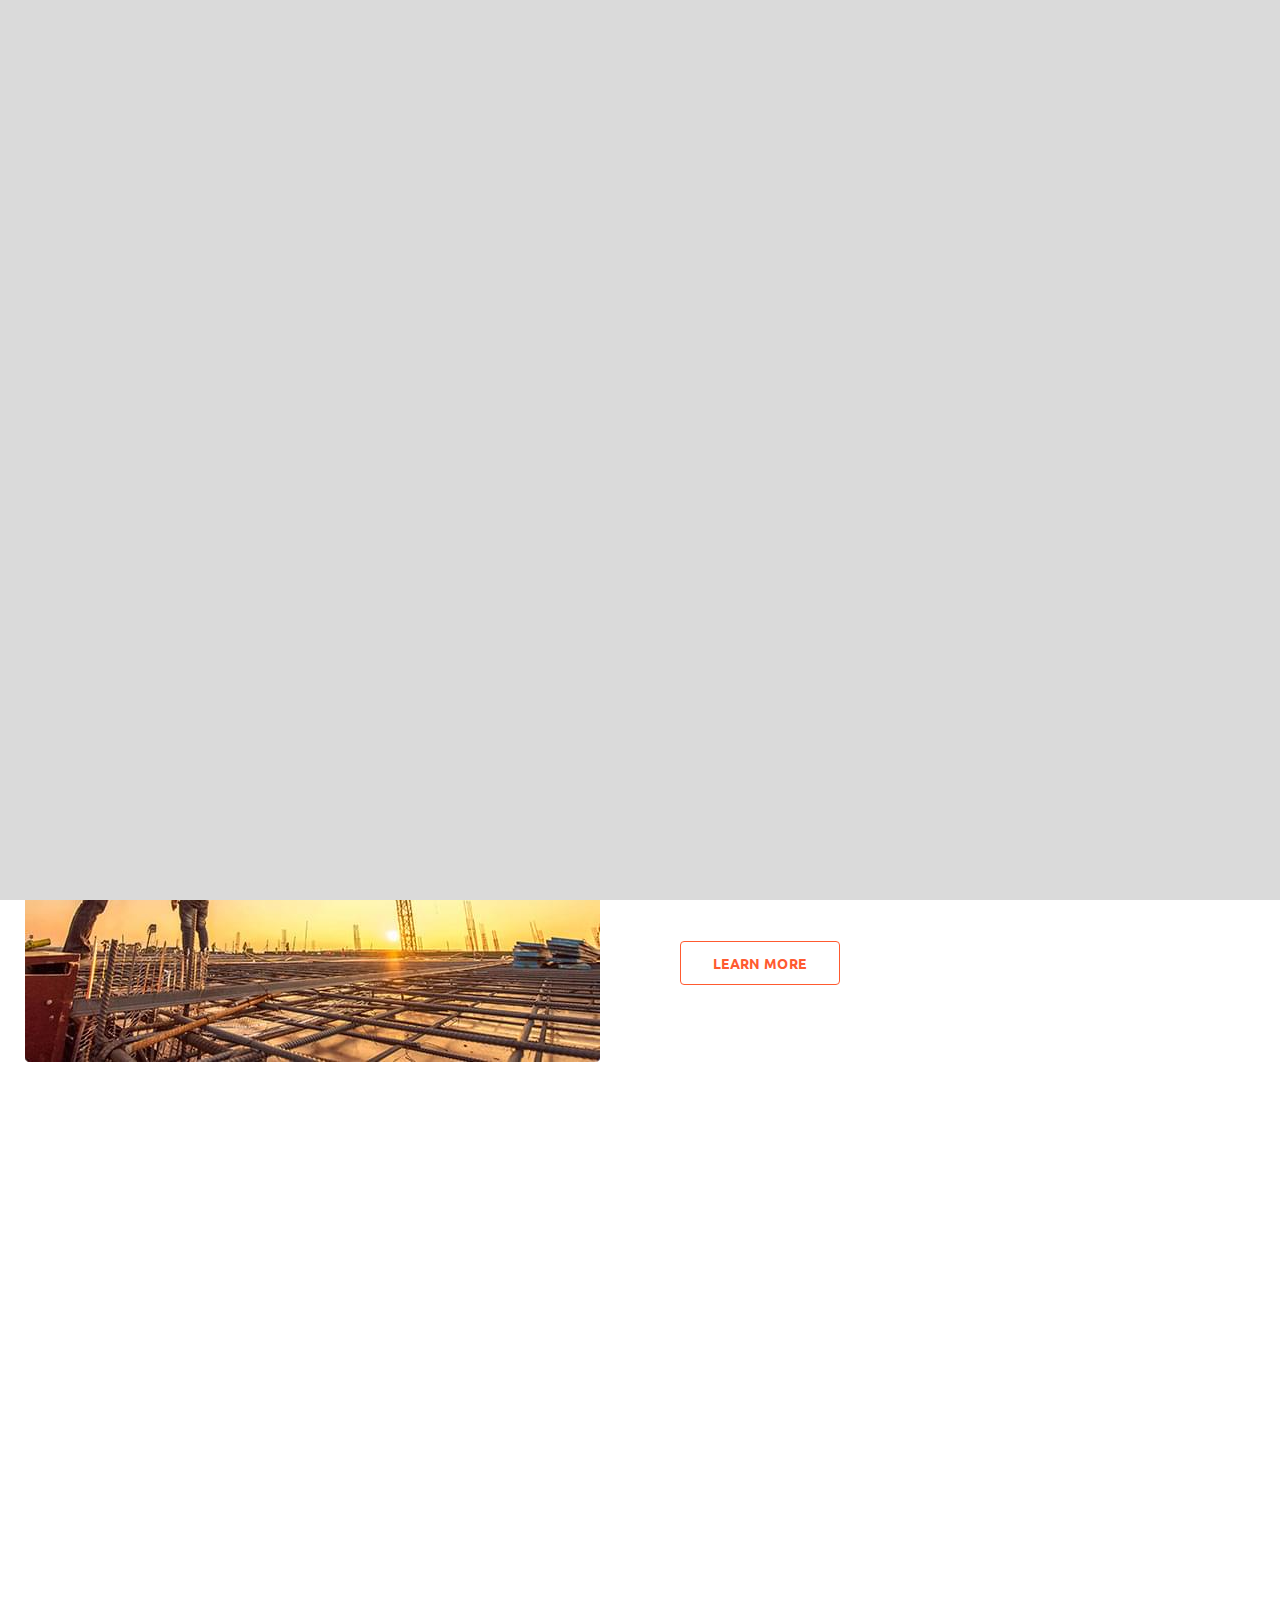
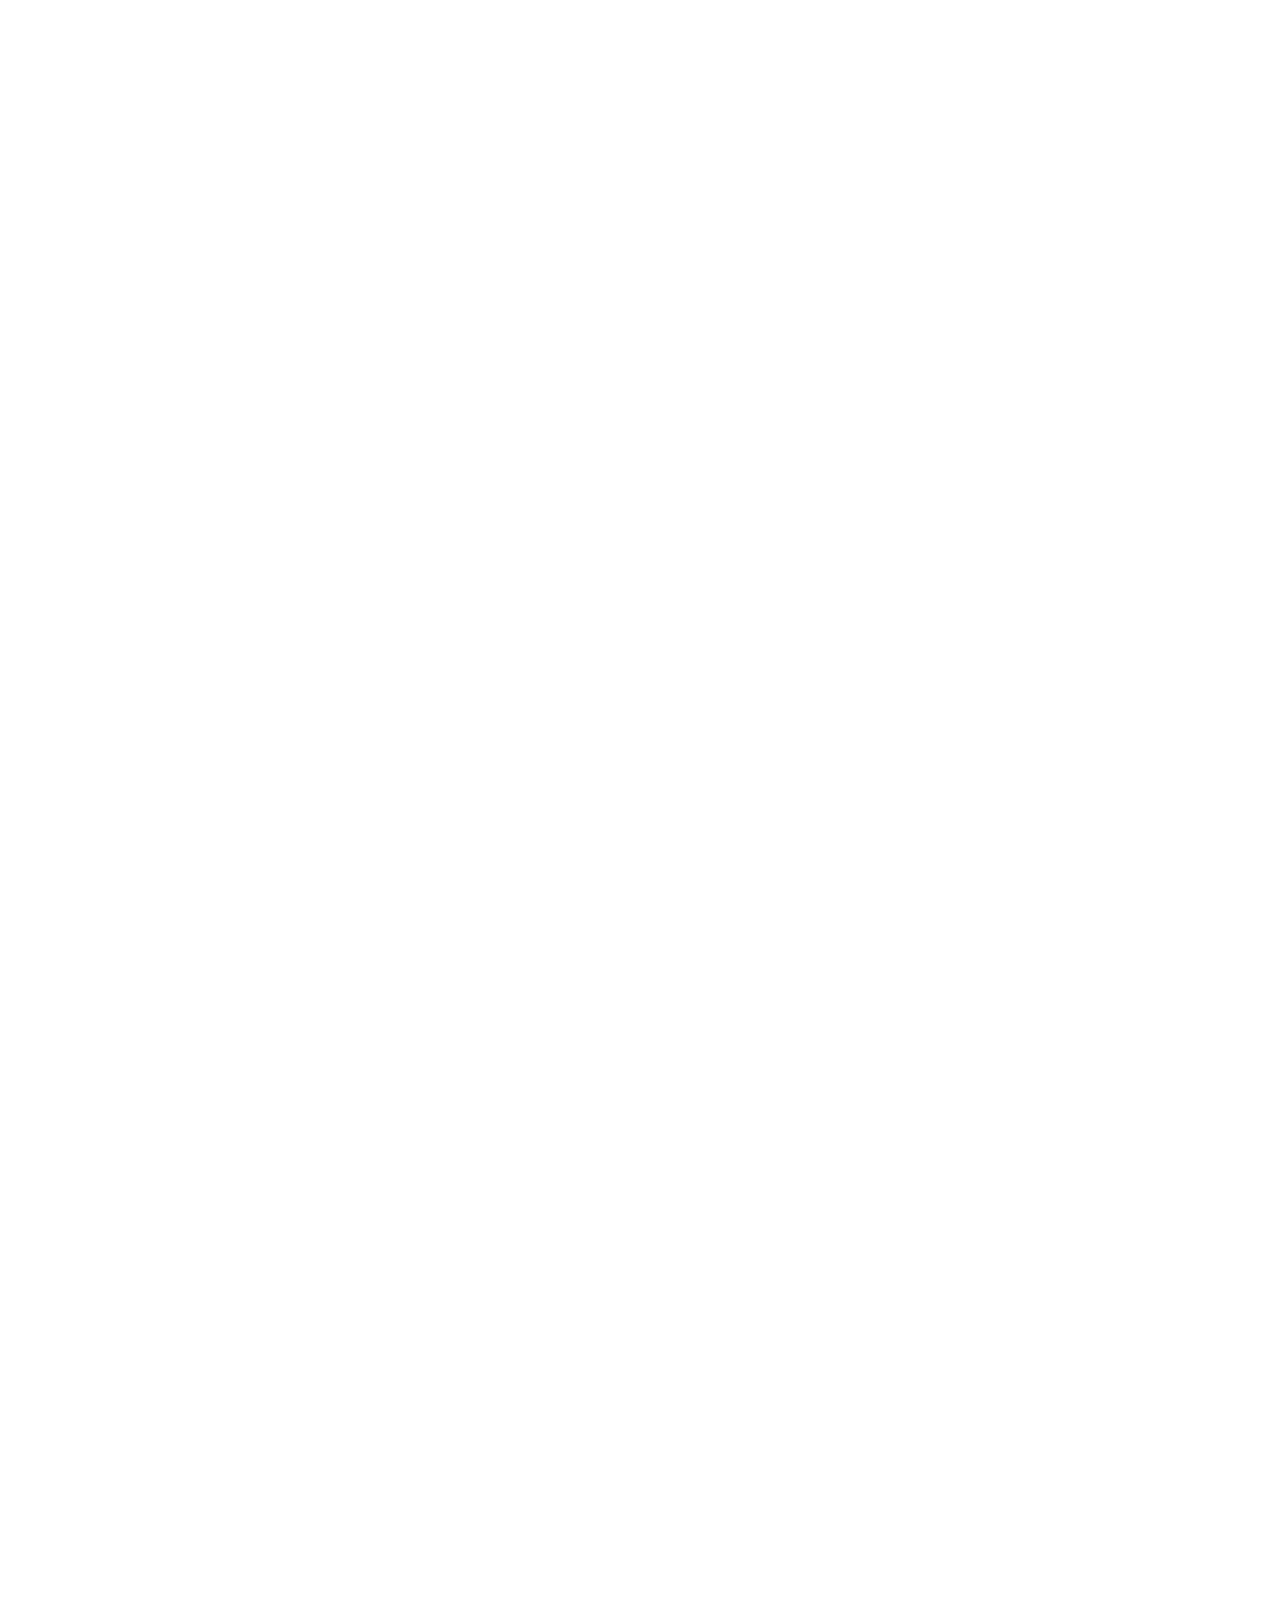
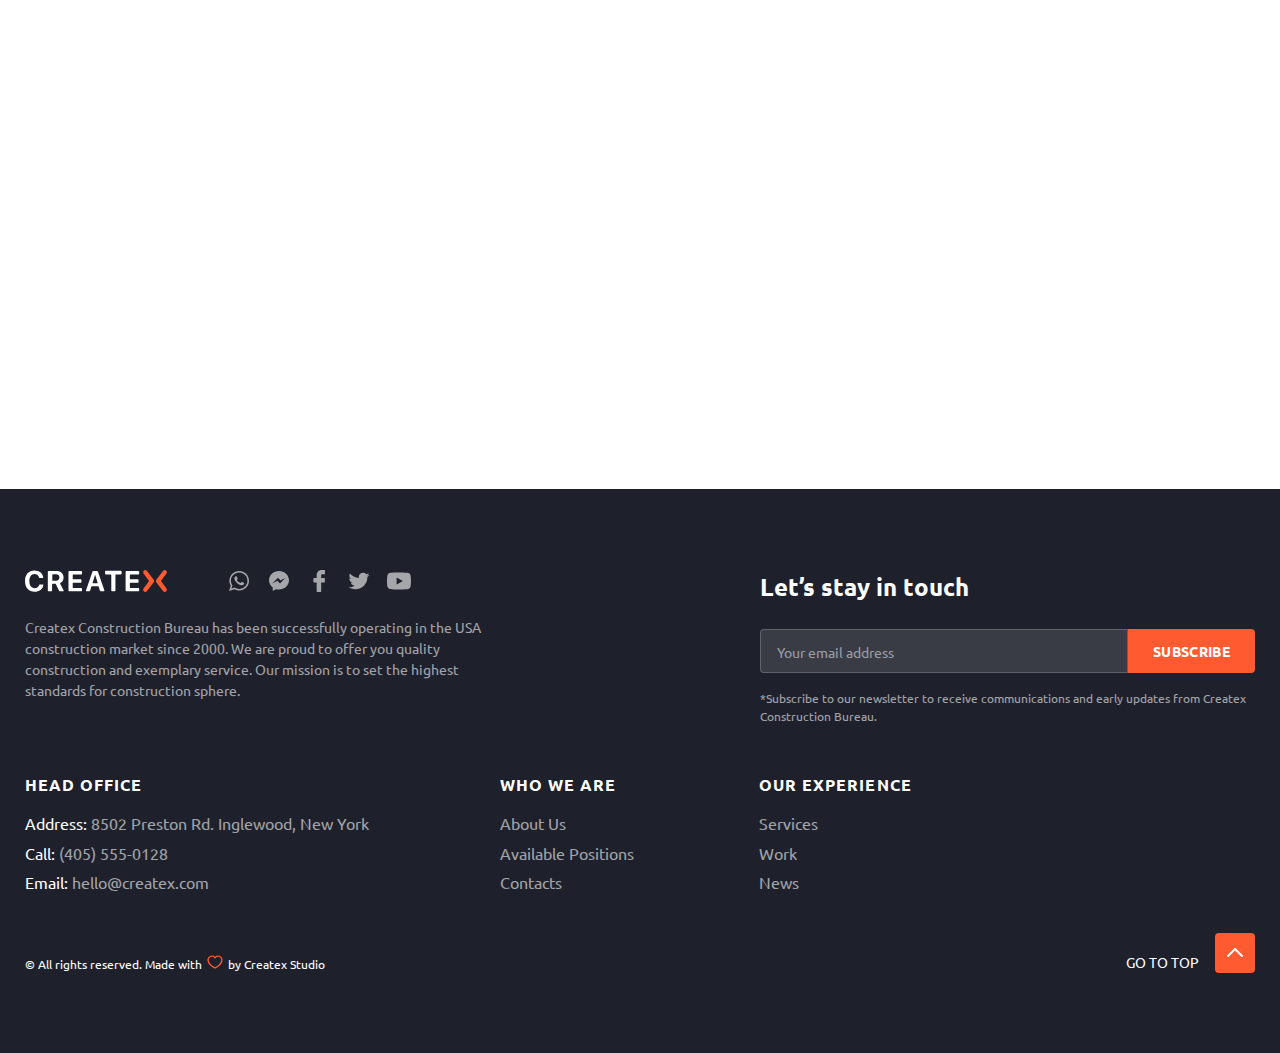
<file: services.html>
<!DOCTYPE html>
<html lang="en">

<head>
  <meta charset="UTF-8">
  <meta name="viewport" content="width=device-width, initial-scale=1.0">
  <link rel="stylesheet" href="css/style.min.css?_v=20240625072236">
  <script src="js/app.min.js?_v=20240625072236" defer></script>
  <title>Services</title>
</head>

<body>
  <div class="wrapper">
    <header class="header" data-lp>
  <div class="header__container">
    <div class="header__body">
      <a href="#" class="header__logo">
        <img src="img/logo.svg" alt="Createx logo">
      </a>
      <div class="header__menu menu">
        <div class="menu__inner">
          <nav class="menu__body">
            <ul class="menu__list">
              <li class="menu__item"><a href="" class="menu__link menu__link@@about">About Us</a></li>
              <li class="menu__item"><a href="" class="menu__link menu__link_active">Services</a></li>
              <li class="menu__item"><a href="" class="menu__link menu__link@@work">Work</a></li>
              <li class="menu__item"><a href="" class="menu__link menu__link@@news">News</a></li>
              <li class="menu__item"><a href="" class="menu__link menu__link@@contact">Contacts</a></li>
            </ul>
          </nav>
        </div>
      </div>
      <div class="header__actions actions-header">
        <div class="actions-header__body">
          <a class="actions-header__link" href="tel:4055550128">
            <div class="actions-header__icon">
              <img src="img/icon/header-phone.svg" alt="">
            </div>
            <div class="actions-header__wrapper">
              <span class="actions-header__label">Call us</span>
              <span class="actions-header__value">(405) 555-0128</span>
            </div>
          </a>
          <a class="actions-header__link" href="mailto:hello@createx.com">
            <div class="actions-header__icon">
              <img src="img/icon/header-mail.svg" alt="">
            </div>
            <div class="actions-header__wrapper">
              <span class="actions-header__label">Talk to us</span>
              <span class="actions-header__value">hello@createx.com</span>
            </div>
          </a>
        </div>
      </div>
      <button type="button" class="icon-menu"><span></span></button>
    </div>
  </div>
</header>
    <main class="page">
      <section class="page__hero-page hero-page">
  <div class="hero-page__wrapper">
    <div class="hero-page__body">
      <div class="hero-page__breadcrumbs breadcrumbs">
        <div class="breadcrumbs__container">
          <ol class="breadcrumbs__list">
            <li class="breadcrumbs__item">
              <a class="breadcrumbs__link" href="#">Homepage</a>
            </li>
            <li class="breadcrumbs__item">
              <span class="breadcrumbs__current">Services</span>
            </li>
          </ol>
        </div>
      </div>
      <h1 class="hero-page__title">SERVICES</h1>
      <div class="hero-page__descr">
        <p>If you are looking for a full-service construction company, look to Createx Construction Bureau. We are
          doing
          our best
          to be a partner for all of your construction needs.</p>
      </div>
    </div>
    <div class="hero-page__background">
      <picture><source srcset="img/services/bg.avif, img/services/bg_2x.avif 2x" type="image/avif"><source srcset="img/services/bg.webp, img/services/bg_2x.webp 2x" type="image/webp"><img src="img/services/bg.png" srcset="img/services/bg_2x.png 2x" alt="" aria-hidden="true"></picture>
    </div>
  </div>
</section>
      <section class="page__services-projects services-projects">
  <h2 class="visually-hidden">Our completed works</h2>
  <div class="services-projects__container">
    <ul class="services-projects__body">
      <li class="services-projects__item item-services-project" data-watch data-watch-threshold="0.4">
        <a class="item-services-project__image" href="#">
          <img src="img/services/projects/01.jpg" srcset="img/services/projects/01_2x.jpg 2x" alt=""
            aria-hidden="true">
        </a>
        <div class="item-services-project__body">
          <h3 class="item-services-project__title">Construction</h3>
          <div class="item-services-project__descr">
            <p>Sapien, feugiat faucibus orci arcu, vulputate. Tristique varius consectetur vulputate arcu, scelerisque
              nisi, nibh. Enim
              semper id sodales ultricies sed ut ut augue. Mattis habitant venenatis, gravida posuere massa ac interdum.
              Eget aliquam
              dignissim ut vestibulum.</p>
          </div>
          <a class="item-services-project__link button button_border-primary button_border-primary-regular"
            href="#">learn more</a>
        </div>
      </li>
      <li class="services-projects__item item-services-project" data-watch data-watch-threshold="0.4">
        <a class="item-services-project__image" href="#">
          <img src="img/services/projects/02.jpg" srcset="img/services/projects/02_2x.jpg 2x" alt=""
            aria-hidden="true">
        </a>
        <div class="item-services-project__body">
          <h3 class="item-services-project__title">Project Development</h3>
          <div class="item-services-project__descr">
            <p>Volutpat tellus mauris sit sit. Posuere ut sit vestibulum amet viverra in. Est nulla lectus purus
              tincidunt massa
              tortor. Hendrerit vulputate elementum blandit massa vitae amet felis eget.</p>
          </div>
          <a class="item-services-project__link button button_border-primary button_border-primary-regular"
            href="#">learn
            more</a>
        </div>
      </li>
      <li class="services-projects__item item-services-project" data-watch data-watch-threshold="0.4">
        <a class="item-services-project__image" href="#">
          <img src="img/services/projects/03.jpg" srcset="img/services/projects/03_2x.jpg 2x" alt=""
            aria-hidden="true">
        </a>
        <div class="item-services-project__body">
          <h3 class="item-services-project__title">Interior Design</h3>
          <div class="item-services-project__descr">
            <p>Eleifend orci massa et facilisis orci feugiat ac. Congue in ut lacus, turpis accumsan gravida. Aliquet
              mattis dignissim
              massa sociis a, id bibendum. Egestas lorem eros, mi cras amet, vel eget molestie. Turpis enim arcu, amet
              donec massa
              pellentesque nulla duis. Arcu dictum metus sed purus senectus faucibus eget elementum pretium.</p>
          </div>
          <a class="item-services-project__link button button_border-primary button_border-primary-regular"
            href="#">learn
            more</a>
        </div>
      </li>
      <li class="services-projects__item item-services-project" data-watch data-watch-threshold="0.4">
        <a class="item-services-project__image" href="#">
          <img src="img/services/projects/04.jpg" srcset="img/services/projects/04_2x.jpg 2x" alt=""
            aria-hidden="true">
        </a>
        <div class="item-services-project__body">
          <h3 class="item-services-project__title">Repairs</h3>
          <div class="item-services-project__descr">
            <p>Facilisis cursus feugiat sit pulvinar amet. Ac facilisi dictum commodo, tortor gravida pretium, orci.
              Nunc sit
              sollicitudin id egestas mattis. Turpis viverra nec urna ultrices urna.</p>
          </div>
          <a class="item-services-project__link button button_border-primary button_border-primary-regular"
            href="#">learn
            more</a>
        </div>
      </li>
    </ul>
  </div>
</section>
      <section class="page__callback callback section">
  <div class="callback__background" data-watch data-watch-threshold="0">
    <picture><source srcset="img/callback/bg.avif, img/callback/bg_2x.avif 2x" type="image/avif"><source srcset="img/callback/bg.webp, img/callback/bg_2x.webp 2x" type="image/webp"><img src="img/callback/bg.jpg" srcset="img/callback/bg_2x.jpg 2x" aria-hidden="true" alt=""></picture>
  </div>
  <div class="callback__container">
    <div class="callback__body" data-watch data-watch-threshold="0.3">
      <form action="#" class="callback__form form-callback">
        <div class="form-callback__title top-block__title top-block__title_regular" data-watch
          data-watch-threshold="0.3">A quick way to discuss
          details
        </div>
        <div class="form-callback__body">
          <label class="form-callback__item">
            <span class="form-callback__label">Name*</span>
            <input autocomplete="off" type="text" name="callback-name" placeholder="Your name"
              class="form-callback__input input" data-required>
          </label>
          <label class="form-callback__item">
            <span class="form-callback__label">Phone*</span>
            <input autocomplete="off" type="tel" name="callback-phone" placeholder="Your phone number"
              class="form-callback__input input" data-required="tel" data-tel-input>
          </label>
          <label class="form-callback__item">
            <span class="form-callback__label">Email*</span>
            <input autocomplete="off" type="text" name="callback-email" placeholder="Your working email"
              class="form-callback__input input" data-required="email">
          </label>
          <label class="form-callback__item">
            <span class="form-callback__label">Message*</span>
            <textarea autocomplete="off" name="callback-message" placeholder="Your message"
              class="form-callback__input input" data-required></textarea>
          </label>
          <label class="form-callback__item">
            <div class="checkbox">
              <label class="checkbox__item">
                <input type="checkbox" class="checkbox__input" value="Yes" name="callback-checkbox">
                <span class="checkbox__text">I agree to receive communications from Createx Construction
                  Bureau.</span>
              </label>
            </div>
          </label>
        </div>
        <button type="submit" class="form-callback__button button button_fill button_fill-regular">send
          request</button>
      </form>
    </div>
  </div>
</section>
    </main>
    <footer class="footer">
  <div class="footer__container">
    <div class="footer__top top-footer">
      <div class="top-footer__main">
        <div class="top-footer__row">
          <a class="top-footer__logo" href="#">
            <img src="img/footer-logo.svg" alt="Createx logo">
          </a>
          <div class="top-footer__socials socials-footer">
            <a class="socials-footer__social" href="#" aria-label="Whatsapp">
              <svg width="20" height="20" viewBox="0 0 20 20" fill="none" xmlns="http://www.w3.org/2000/svg">
                <path
                  d="M20 9.74244C20 15.1231 15.6047 19.4849 10.1818 19.4849C8.46022 19.4849 6.84289 19.0449 5.43578 18.2727L0 20L1.77222 14.7729C0.878222 13.3049 0.363333 11.5831 0.363333 9.74244C0.363333 4.36178 4.75911 0 10.1818 0C15.6051 0 20 4.36178 20 9.74244ZM10.1818 1.55156C5.62978 1.55156 1.92711 5.226 1.92711 9.74244C1.92711 11.5347 2.51133 13.1944 3.49956 14.5447L2.46822 17.5867L5.64044 16.5784C6.94378 17.4342 8.50511 17.9333 10.182 17.9333C14.7333 17.9333 18.4367 14.2593 18.4367 9.74289C18.4367 5.22644 14.7336 1.55156 10.1818 1.55156ZM15.1398 11.9862C15.0791 11.8869 14.9189 11.8269 14.6784 11.7076C14.4376 11.5882 13.254 11.0102 13.034 10.9309C12.8133 10.8513 12.6524 10.8113 12.4922 11.0502C12.332 11.2893 11.8707 11.8269 11.73 11.9862C11.5896 12.146 11.4493 12.166 11.2084 12.0464C10.968 11.9271 10.1927 11.6747 9.27333 10.8613C8.558 10.2284 8.07489 9.44711 7.93444 9.20778C7.79422 8.96889 7.91978 8.83978 8.04 8.72089C8.14844 8.61378 8.28089 8.442 8.40111 8.30267C8.52178 8.16311 8.56178 8.06378 8.64156 7.90422C8.72222 7.74489 8.682 7.60556 8.62156 7.48578C8.56156 7.36644 8.07978 6.19133 7.87933 5.71311C7.67889 5.23533 7.47867 5.31489 7.338 5.31489C7.19778 5.31489 7.03711 5.29489 6.87667 5.29489C6.71622 5.29489 6.45533 5.35467 6.23467 5.59356C6.01422 5.83267 5.39267 6.41044 5.39267 7.58533C5.39267 8.76044 6.25467 9.89578 6.37533 10.0549C6.49556 10.214 8.03978 12.7038 10.4864 13.66C12.9333 14.6158 12.9333 14.2969 13.3747 14.2569C13.8156 14.2171 14.7982 13.6793 14.9996 13.122C15.1996 12.5638 15.1996 12.0858 15.1398 11.9862Z"
                  fill="white" />
              </svg>
            </a>
            <a class="socials-footer__social" href="#" aria-label="Messanger">
              <svg width="20" height="20" viewBox="0 0 20 20" fill="none" xmlns="http://www.w3.org/2000/svg">
                <path
                  d="M10 0C4.4775 0 0 4.145 0 9.25875C0 12.1725 1.45375 14.7712 3.72625 16.4688V20L7.13125 18.1313C8.04 18.3825 9.0025 18.5187 10 18.5187C15.5225 18.5187 20 14.3737 20 9.26C20 4.14625 15.5225 0 10 0ZM10.9937 12.4688L8.4475 9.7525L3.47875 12.4688L8.945 6.66625L11.5538 9.3825L16.46 6.66625L10.9937 12.4688Z"
                  fill="white" />
              </svg>
            </a>
            <a class="socials-footer__social" href="#" aria-label="Facebook">
              <svg width="12" height="22" viewBox="0 0 12 22" fill="none" xmlns="http://www.w3.org/2000/svg">
                <path
                  d="M11.5628 0.00457747L8.78558 0C5.66542 0 3.64903 2.12509 3.64903 5.41423V7.91055H0.85662C0.615322 7.91055 0.419922 8.1115 0.419922 8.35937V11.9763C0.419922 12.2241 0.615545 12.4249 0.85662 12.4249H3.64903V21.5514C3.64903 21.7993 3.84443 22 4.08573 22H7.72904C7.97033 22 8.16573 21.799 8.16573 21.5514V12.4249H11.4307C11.672 12.4249 11.8674 12.2241 11.8674 11.9763L11.8688 8.35937C11.8688 8.24036 11.8226 8.12638 11.7409 8.04215C11.6591 7.95793 11.5477 7.91055 11.4318 7.91055H8.16573V5.79439C8.16573 4.77728 8.40168 4.26094 9.6915 4.26094L11.5624 4.26025C11.8035 4.26025 11.9989 4.0593 11.9989 3.81166V0.453169C11.9989 0.205757 11.8037 0.00503522 11.5628 0.00457747Z"
                  fill="white" />
              </svg>
            </a>
            <a class="socials-footer__social" href="#" aria-label="Twitter">
              <svg width="22" height="18" viewBox="0 0 22 18" fill="none" xmlns="http://www.w3.org/2000/svg">
                <path
                  d="M21.5 2.77233C20.7271 3.10027 19.8978 3.32267 19.0264 3.42196C19.9161 2.91181 20.5972 2.10263 20.92 1.1414C20.0854 1.61383 19.1642 1.95688 18.1826 2.14285C17.3966 1.33994 16.2785 0.839844 15.0384 0.839844C12.6593 0.839844 10.7303 2.68691 10.7303 4.9637C10.7303 5.2866 10.7683 5.60199 10.8418 5.90357C7.26201 5.73141 4.08768 4.08917 1.96314 1.59372C1.59176 2.20189 1.38049 2.91053 1.38049 3.66697C1.38049 5.09814 2.14161 6.36093 3.2964 7.09973C2.5904 7.07713 1.92639 6.89116 1.34508 6.58205V6.63357C1.34508 8.63141 2.83056 10.2988 4.80024 10.6783C4.43936 10.7713 4.05882 10.8228 3.66514 10.8228C3.38696 10.8228 3.11794 10.7964 2.85417 10.7461C3.40267 12.3859 4.99315 13.5783 6.87756 13.611C5.40388 14.7167 3.54573 15.3739 1.52749 15.3739C1.17976 15.3739 0.837236 15.3537 0.5 15.3173C2.40671 16.4896 4.67036 17.1732 7.10327 17.1732C15.028 17.1732 19.3597 10.8881 19.3597 5.43741L19.3453 4.90341C20.1917 4.32537 20.9239 3.59912 21.5 2.77233Z"
                  fill="white" />
              </svg>
            </a>
            <a class="socials-footer__social" href="#" aria-label="Youtube">
              <svg width="24" height="18" viewBox="0 0 24 18" fill="none" xmlns="http://www.w3.org/2000/svg">
                <path fill-rule="evenodd" clip-rule="evenodd"
                  d="M21.3903 1.11358C22.4182 1.39044 23.2288 2.20086 23.5055 3.22899C24.0197 5.10691 23.9999 9.02132 23.9999 9.02132C23.9999 9.02132 23.9999 12.9158 23.5057 14.7939C23.2288 15.8218 22.4184 16.6324 21.3903 16.9091C19.5122 17.4035 12 17.4035 12 17.4035C12 17.4035 4.50731 17.4035 2.60961 16.8895C1.58148 16.6127 0.771054 15.802 0.4942 14.7741C0 12.9158 0 9.00154 0 9.00154C0 9.00154 0 5.10691 0.4942 3.22899C0.770871 2.20104 1.60125 1.37066 2.60943 1.09399C4.48753 0.599609 11.9998 0.599609 11.9998 0.599609C11.9998 0.599609 19.5122 0.599609 21.3903 1.11358ZM15.8549 9.00158L9.60788 12.5996V5.40355L15.8549 9.00158Z"
                  fill="white" />
              </svg>
            </a>
          </div>
        </div>
        <div class="top-footer__descr">
          <p>Createx Construction Bureau has been successfully operating in the USA construction market since 2000. We
            are
            proud to
            offer you quality construction and exemplary service. Our mission is to set the highest standards for
            construction
            sphere.</p>
        </div>
      </div>
      <div class="top-footer__subscribe subscribe-footer" data-da=".footer__container, 768, 2">
        <h3 class="subscribe-footer__title">Let’s stay in touch</h3>
        <form action="#" class="subscribe-footer__form form-subscribe">
          <input autocomplete="off" type="text" name="form-subscribe-email" placeholder="Your email address"
            class="form-subscribe__input input" data-required="email">
          <button type="submit" class="form-subscribe__button button button_fill button_fill-regular">subscribe</button>
        </form>
        <div class="subscribe-footer__descr">
          <p>*Subscribe to our newsletter to receive communications and early updates from Createx Construction Bureau.
          </p>
        </div>
      </div>
    </div>
    <div class="footer__main main-footer">
      <nav class="main-footer__menu menu-footer">
        <div class="menu-footer__column">
          <h3 class="menu-footer__title">HEAD OFFICE</h3>
          <ul class="menu-footer__list">
            <li class="menu-footer__item">
              <div class="menu-footer__label">Address:</div>
              <span class="menu-footer__value">8502 Preston Rd. Inglewood, New York</span>
            </li>
            <li class="menu-footer__item">
              <div class="menu-footer__label">Call:</div>
              <a class="menu-footer__value menu-footer__value_link" href="tel:4055550128">(405) 555-0128</a>
            </li>
            <li class="menu-footer__item">
              <div class="menu-footer__label">Email:</div>
              <a class="menu-footer__value menu-footer__value_link"
                href="mailto:hello@createx.com">hello@createx.com</a>
            </li>
          </ul>
        </div>
        <div class="menu-footer__column">
          <h3 class="menu-footer__title">WHO WE ARE</h3>
          <ul class="menu-footer__list">
            <li class="menu-footer__item">
              <a class="menu-footer__value menu-footer__value_link" href="#">About Us</a>
            </li>
            <li class="menu-footer__item">
              <a class="menu-footer__value menu-footer__value_link" href="#">Available Positions</a>
            </li>
            <li class="menu-footer__item">
              <a class="menu-footer__value menu-footer__value_link" href="#">Contacts</a>
            </li>
          </ul>
        </div>
        <div class="menu-footer__column">
          <h3 class="menu-footer__title">OUR EXPERIENCE</h3>
          <ul class="menu-footer__list">
            <li class="menu-footer__item">
              <a class="menu-footer__value menu-footer__value_link" href="#">Services</a>
            </li>
            <li class="menu-footer__item">
              <a class="menu-footer__value menu-footer__value_link" href="#">Work</a>
            </li>
            <li class="menu-footer__item">
              <a class="menu-footer__value menu-footer__value_link" href="#">News</a>
            </li>
          </ul>
        </div>
      </nav>
    </div>
    <div class="footer__bottom">
      <div class="footer__copy">
        © All rights reserved. Made with <span>
          <svg width="16" height="14" viewBox="0 0 16 14" fill="none" xmlns="http://www.w3.org/2000/svg">
            <path fill-rule="evenodd" clip-rule="evenodd"
              d="M7.99925 12.2715C4.93321 10.5252 3.22318 8.78955 2.39626 7.28361C1.54992 5.74228 1.62377 4.4441 2.0934 3.52273C3.05872 1.62892 5.80378 1.02333 7.4763 3.13865L7.99921 3.80001L8.52217 3.13868C10.195 1.02327 12.9402 1.62896 13.9055 3.52273C14.3751 4.44408 14.4489 5.74226 13.6025 7.28359C12.7756 8.78954 11.0654 10.5252 7.99925 12.2715ZM7.99928 1.73726C5.64647 -0.498482 2.17555 0.425546 0.905488 2.91723C0.20846 4.2847 0.198939 6.05212 1.22753 7.92536C2.247 9.78198 4.2796 11.7417 7.67675 13.6194L7.99924 13.7976L8.32173 13.6194C11.719 11.7417 13.7517 9.78199 14.7712 7.92537C15.7999 6.05214 15.7904 4.28472 15.0934 2.91723C13.8233 0.425498 10.3523 -0.498448 7.99928 1.73726Z"
              fill="#FF5A30" />
          </svg>
        </span>
        by Createx Studio
      </div>
      <div class="footer__bottom-scrool">
        <button class="scroll-top" type="button">
          <div class="scroll-top__label">go to top</div>
          <span class="visually-hidden">Scroll page to top</span>
          <div class="scroll-top__icon">
            <svg width="16" height="9" viewBox="0 0 16 9" fill="none" xmlns="http://www.w3.org/2000/svg">
              <path fill-rule="evenodd" clip-rule="evenodd"
                d="M0.292893 8.70711C-0.0976311 8.31658 -0.0976311 7.68342 0.292893 7.29289L7.29289 0.292893C7.68342 -0.0976315 8.31658 -0.0976315 8.70711 0.292893L15.7071 7.29289C16.0976 7.68342 16.0976 8.31658 15.7071 8.70711C15.3166 9.09763 14.6834 9.09763 14.2929 8.70711L8 2.41421L1.70711 8.70711C1.31658 9.09763 0.683417 9.09763 0.292893 8.70711Z"
                fill="white" />
            </svg>
          </div>
        </button>
      </div>
    </div>
  </div>
</footer>
  </div>

  <div id="popup" aria-hidden="true" class="popup">
  <div class="popup__wrapper">
    <div class="popup__content">
      <button data-close type="button" class="popup__close">Закрыть</button>
      <div class="popup__text">
        Lorem ipsum dolor sit amet consectetur adipisicing elit. Exercitationem numquam voluptatum inventore
        voluptatibus at cumque iste, quas molestias nihil eos est sit vitae, iusto ipsum tenetur. Illum ipsum nesciunt
        totam! Expedita minus nesciunt nihil? Repudiandae aperiam soluta debitis, fugit sint quaerat, quo iure dolorum
        accusantium quis tempora similique suscipit pariatur maiores. Aliquam veritatis sit iste mollitia harum magni
        commodi placeat minus debitis. Voluptatum dolor ipsa totam distinctio. Necessitatibus architecto minima aliquam,
        laudantium magni odit atque, modi error maxime pariatur exercitationem consequatur reprehenderit quae voluptate
        blanditiis amet temporibus ducimus? Sapiente et eos praesentium distinctio fugiat, dolores quod cupiditate
        similique repellat natus.
      </div>
    </div>
  </div>
</div>

<div id="available-subscribe" aria-hidden="true" class="popup">
  <div class="popup__wrapper">
    <div class="popup__content">
      <button data-close type="button" class="popup__close"></button>
      <div class="popup__available available-popup">
        <div class="available-popup__body">
          <h3 class="available-popup__title">Subscribe to our newsletter</h3>
          <form action="#" class="available-popup__form form-available">
            <div class="form-available__body">
              <label class="form-available__item">
                <div class="form-available__label">Name*</div>
                <input autocomplete="off" type="text" name="available-name" placeholder="Your name"
                  class="form-available__input input" data-required>
              </label>
              <label class="form-available__item">
                <div class="form-available__label">Email*</div>
                <input autocomplete="off" type="text" name="available-email" placeholder="Your working email"
                  class="form-available__input input" data-required="email">
              </label>
            </div>
            <button type="submit" class="form-available__button button button_fill button_fill-regular">Send</button>
          </form>
        </div>
      </div>
    </div>
  </div>
</div>

<div id="available-send" aria-hidden="true" class="popup">
  <div class="popup__wrapper">
    <div class="popup__content">
      <button data-close type="button" class="popup__close"></button>
      <div class="popup__available available-popup">
        <div class="available-popup__body">
          <h3 class="available-popup__title">Send your CV</h3>
          <form action="#" class="available-popup__form form-available">
            <div class="form-available__body">
              <label class="form-available__item">
                <div class="form-available__label">Name*</div>
                <input autocomplete="off" type="text" name="available-name-send" placeholder="Your name"
                  class="form-available__input input" data-required>
              </label>
              <label class="form-available__item">
                <div class="form-available__label">Location*</div>
                <select name="available-location-send" data-class-modif="form" data-required>
                  <option value="" selected>Choose your location</option>
                  <option value="1">Choose your location 1</option>
                  <option value="2">Choose your location 2</option>
                  <option value="3">Choose your location 3</option>
                </select>
              </label>
              <label class="form-available__item">
                <div class="form-available__label">Phone*</div>
                <input autocomplete="off" type="text" name="available-phone-send" placeholder="Your phone number"
                  class="form-available__input input" data-required="tel" data-tel-input>
              </label>
              <label class="form-available__item">
                <div class="form-available__label">Email*</div>
                <input autocomplete="off" type="text" name="available-email-send" placeholder="Your working email"
                  class="form-available__input input" data-required="email">
              </label>
              <label class="form-available__item">
                <div class="form-available__label">Сovering letter</div>
                <textarea autocomplete="off" name="available-letter-send" placeholder="Your covering letter"
                  class="form-available__input input" data-required data-min-length="10"
                  data-max-length="100"></textarea>
              </label>
              <label class="form-available__item">
                <div class="form-available__file file-available">
                  <input type="file" multiple data-required class="file-available__input">
                  <div class="file-available__button">
                    <div class="file-available__icon"></div>
                    Attach your CV*
                  </div>
                </div>
              </label>
            </div>
            <button type="submit" class="form-available__button button button_fill button_fill-regular">Send</button>
          </form>
        </div>
      </div>
    </div>
  </div>
</div>
</body>

</html>
</file>
<file: css/style.min.css>
@import url(https://fonts.googleapis.com/css?family=Ubuntu:regular,700&display=swap);@import url(https://fonts.googleapis.com/css?family=Lato:900&display=swap);*{padding:0;margin:0;border:0}*,::after,::before{box-sizing:border-box}body,html{height:100%;min-width:320px}body{font-family:Ubuntu;font-size:1rem;color:#787a80;line-height:1;background-color:#fff;-ms-text-size-adjust:100%;-moz-text-size-adjust:100%;-webkit-text-size-adjust:100%;-webkit-font-smoothing:antialiased;-moz-osx-font-smoothing:grayscale}button,input,textarea{font-family:Ubuntu;font-size:inherit;line-height:inherit}button{background-color:transparent;color:inherit;font-weight:inherit;cursor:pointer}a{color:inherit;text-decoration:none}img{vertical-align:top}ul li{list-style:none}h1,h2,h3,h4,h5,h6{font-weight:inherit;font-size:inherit}body{opacity:0;transition:opacity .3s linear .5s;overflow:hidden}.lock body{overflow:hidden!important}body::before{content:"";position:fixed;top:0;left:0;inset:0;background-color:#dadada;z-index:40}._load body{opacity:1;overflow:auto}._load body::before{animation:show-body 1s cubic-bezier(.455,.03,.515,.955) both}.wrapper{min-height:100%;display:flex;flex-direction:column;overflow:clip}.wrapper>main{flex:1 1 auto}.visually-hidden{clip:rect(0 0 0 0);clip-path:inset(50%);height:1px;overflow:hidden;position:absolute;white-space:nowrap;width:1px}[class*=__container]{max-width:78.75rem;margin-inline:auto;padding-inline:.9375rem}body::after{content:"";background-color:rgba(30,33,44,.7);position:fixed;width:100%;height:100%;top:0;left:0;opacity:0;transition:opacity .8s ease 0s;pointer-events:none;z-index:149}.popup-show body::after{opacity:1}.popup{position:fixed;top:0;left:0;bottom:0;right:0;padding:30px 10px;transition:visibility .8s ease 0s;visibility:hidden;pointer-events:none}.popup_show{z-index:150;visibility:visible;overflow:auto;pointer-events:auto}.popup_show .popup__content{visibility:visible;transform:scale(1)}.popup__wrapper{display:flex;flex-direction:column;align-items:center;min-height:100%;flex:1 1 auto;width:100%;display:flex;justify-content:center;align-items:center}.popup__content{visibility:hidden;transform:scale(0);transition:transform .4s ease 0s;background-color:#fff;padding-inline:clamp(.9375rem,.2353723404rem + 3.5106382979vw,3rem);padding-block:3rem;width:100%;max-width:30.3125rem;border-radius:.25rem;position:relative}.lock .popup__content{visibility:visible}.popup__close{color:inherit;position:absolute;top:1.5rem;right:1.5rem;width:2.1875rem;height:2.1875rem;display:flex;justify-content:center;align-items:center;transition:background-color .3s linear;border-radius:.1875rem}.popup__close::after,.popup__close::before{content:"";position:absolute;background-color:#424551;width:1.25rem;height:.125rem;border-radius:.1875rem}.popup__close::before{rotate:45deg}.popup__close::after{rotate:-45deg}.popup__close:focus-visible{outline:.125rem solid #424551;outline-offset:.1875rem;background-color:#cfcfcf}.swiper{overflow:hidden}.swiper-initialized{touch-action:pan-y}.swiper-wrapper{width:100%;height:100%;box-sizing:content-box;display:flex;position:relative}.swiper-vertical .swiper-wrapper{flex-direction:column}.swiper-autoheight .swiper-wrapper{align-items:flex-start}.swiper-initialized .swiper-slide{flex-shrink:0}.swiper-android .swiper-slide,.swiper-android .swiper-wrapper{transform:translate3d(0,0,0)}.swiper-button-lock{display:none!important}.select{position:relative}.select__body{position:relative}.select__title{width:100%;color:inherit;text-align:left;background-color:#f2f3f5;border:.0625rem solid #d7dadd;border-radius:.25rem;cursor:pointer;transition:border-color .3s linear}._select-focus .select__title{outline:0;border-color:#1e212c}.select__value{width:100%;display:flex;min-width:0;align-items:center;height:3.25rem;padding:0 .9375rem;gap:.625rem}.select__value>*{flex:1 1 auto}.select__value:after{content:"";align-self:stretch;flex:0 0 .875rem;transition:all .3s ease 0s;display:flex;justify-content:center;align-items:center;background:url(../img/icon/arrow-down.svg) center no-repeat}._select-open .select__value:after{transform:rotate(-180deg)}.select__value._select-pseudo-label::before{content:attr(data-pseudo-label);opacity:.5}.select__content{flex:1 1 auto;overflow:hidden;text-overflow:ellipsis;white-space:nowrap;color:#4a4a4a}.select__text{flex:1 1 auto;overflow:hidden;text-overflow:ellipsis;white-space:nowrap}.select__input{width:100%;background-color:transparent;height:100%}.select__options{color:#787a80;position:absolute;top:calc(100% - .0625rem);border-radius:0 0 4px 4px;min-width:100%;left:0;background-color:#fff;border-top:0;border:1px solid #dfdfdf;border-top:0;padding:10px 0 5px 0}.select__scroll{overflow-y:auto;overflow-x:hidden;max-height:12.5rem}.select__option{width:100%;text-align:left;cursor:pointer;padding:5px 15px;color:inherit}.select__option._select-selected{background-color:#4b4b4b}.select__option:focus-visible{outline:0;background-color:#ededed}.select__row{display:inline-flex;align-items:center}.select--show-top .select__options{top:auto;bottom:calc(100% - .0625rem);border:1px solid #d9d9d9;border-bottom:0;border-radius:4px 4px 0 0;padding:5px 0 10px 0}._select-tag{cursor:pointer}.page__post-article{margin-top:clamp(-2.5rem,-1.6914893617rem + -4.0425531915vw,-4.875rem);margin-top:clamp(-4.875rem,-1.6914893617rem + -4.0425531915vw,-2.5rem);margin-bottom:clamp(2.5rem,1.6489361702rem + 4.2553191489vw,5rem)}.page__post-comments{margin-bottom:clamp(1.875rem,1.2367021277rem + 3.1914893617vw,3.75rem)}.page__post-leave-comments{padding-top:clamp(1.875rem,1.2367021277rem + 3.1914893617vw,3.75rem)}.section{padding-bottom:clamp(1.875rem,1.3430851064rem + 2.6595744681vw,3.4375rem);padding-top:clamp(1.875rem,1.3430851064rem + 2.6595744681vw,3.4375rem)}.section .page__hero{padding-top:0}.button{display:flex;justify-content:center;align-items:center;font-size:1rem;font-weight:700;letter-spacing:.025em;text-transform:uppercase;min-height:3.25rem;border-radius:.25rem;color:#fff;transition:background-color .25s linear,color .25s linear}.button_border-white{border:.0625rem solid #fff;padding-inline:2.5rem}.button_border-white:focus-visible{outline:0;background-color:#fff;color:#1e212c}.button_border-primary{border:.0625rem solid #ff5a30;color:#ff5a30;padding-inline:2.75rem}.button_border-primary:focus-visible{outline:0;background-color:#fc3300;color:#fff}.button_border-primary-regular{min-height:2.75rem;padding-inline:2rem;font-size:.875rem}.button_border-primary-small{min-height:2.25rem;padding-inline:1.5rem;font-size:.875rem}.button_fill{background-color:#ff5a30;padding-inline:2.5rem}.button_fill:focus-visible{outline:.125rem solid #fc3300;outline-offset:.1875rem;background-color:#fc3300}.button_fill[disabled]{opacity:.5;pointer-events:none}.button_fill-regular{min-height:2.75rem;padding-inline:2rem;font-size:.875rem}.button_fill-small{padding-inline:2rem;min-height:2.25rem;font-size:.875rem}.arrows__arrow{width:3rem;height:3rem;border-radius:50%;background-color:rgba(255,255,255,.5);transition:background-color .25s linear;pointer-events:auto}.arrows__arrow svg{fill:#424551;transition:fill .25s linear}.arrows__arrow:focus-visible{outline:.125rem solid #fff;outline-offset:.1875rem;background-color:#fff}.arrows__arrow_prev{translate:1.375rem 0}.arrows__arrow_next{translate:-1.3125rem 0}.arrows_primary .swiper-button-disabled{cursor:default}.arrows_primary .arrows__arrow{background-color:transparent}.arrows_primary .arrows__arrow:not(.swiper-button-disabled){background-color:#ff5a30}.arrows_primary .arrows__arrow:not(.swiper-button-disabled) svg{fill:#fff}.arrows_primary .arrows__arrow_prev{translate:0 0}.arrows_primary .arrows__arrow_next{translate:0 0}.input{min-height:2.75rem;border:.0625rem solid #d7dadd;background-color:#f4f5f6;padding-inline:1rem;border-radius:.25rem;transition:border-color .2s linear}.input::-moz-placeholder{opacity:1;-moz-transition:opacity .25s linear,transform .25s linear;transition:opacity .25s linear,transform .25s linear;transform:translate(0,0);color:#9a9ca5;font-size:.875rem}.input::placeholder{opacity:1;transition:opacity .25s linear,transform .25s linear;transform:translate(0,0);color:#9a9ca5;font-size:.875rem}.input._form-focus{outline:0;border-color:#1e212c}.input._form-focus::-moz-placeholder{opacity:0;transform:translate(0,-3.125rem)}.input._form-focus::placeholder{opacity:0;transform:translate(0,-3.125rem)}.input._form-error{color:#ff1e1e;border-color:#ff1e1e}textarea.input{resize:vertical;padding-top:.8125rem}.input-error{color:#ff1e1e;font-size:.875rem}._offices-value{font-size:1rem;line-height:160%;color:#1e212c}@keyframes show-block{0%{transform:scale(1,0);transform-origin:center bottom}100%{transform:scale(1,1);transform-origin:center bottom}}@keyframes show-body{0%{translate:100% 0}100%{translate:-100% 0}}@keyframes load{0%{transform:rotate(0)}100%{transform:rotate(360deg)}}.checkbox__item{position:relative}.checkbox__item._form-focus .checkbox__text::before{outline:.125rem dashed #ff5a30;outline-offset:.0625rem}.checkbox__input{position:absolute;width:100%;height:100%;top:0;left:0;opacity:0;font-size:0;pointer-events:none}.checkbox__input:checked+.checkbox__text::before{background:#ff5a30 url(../img/icon/check.svg) center/contain no-repeat}.checkbox__text{display:flex;align-items:center;gap:.75rem;-webkit-user-select:none;-moz-user-select:none;user-select:none;cursor:pointer;font-size:.875rem;line-height:150%}.checkbox__text::before{content:"";align-self:start;width:1rem;height:1rem;flex:0 0 1rem;border-radius:.1875rem;border:.125rem solid #ff5a30;transition:all .3s linear;transform:translate(0,.125rem)}.options{display:flex;flex-wrap:wrap;align-items:center;-moz-column-gap:1.5rem;column-gap:1.5rem;row-gap:.5rem .options __item;row-gap-position:relative}.options__input{position:absolute;top:0;left:0;font-size:0;opacity:0}.options__input:checked+.options__text:after{transform:scale(1)}.options__input:focus-visible+.options__text{outline:.125rem solid #ff5a30;outline-offset:.125rem}.options__text{font-size:1rem;line-height:160%;color:#424551;display:flex;align-items:center;gap:.75rem;position:relative;cursor:pointer;-webkit-user-select:none;-moz-user-select:none;user-select:none;border-radius:.1875rem}.options__text::before{content:"";flex:0 0 1rem;width:1rem;height:1rem;border-radius:50%;border:.125rem solid #ff5a30}.options__text::after{content:"";position:absolute;top:.53125rem;left:.25rem;border-radius:50%;background-color:#ff5a30;width:.5rem;height:.5rem;transform:scale(0);transition:transform .3s linear}details>summary{list-style:none}details>summary::-webkit-details-marker{display:none}._title-regular{font-size:clamp(1.875rem,1.5345744681rem + 1.7021276596vw,2.875rem);font-weight:900;line-height:130%;color:#1e212c}.available-popup__title{text-align:center;font-size:clamp(1.5rem,1.414893617rem + .4255319149vw,1.75rem);font-weight:700;line-height:150%;color:#1e212c}.available-popup__title:not(:last-child){margin-bottom:1.5rem}.form-available__body{display:grid;gap:1.25rem}.form-available__body:not(:last-child){margin-bottom:clamp(1.875rem,1.6622340426rem + 1.0638297872vw,2.5rem)}.form-available__item{display:grid;gap:.5rem}.form-available__item .select__value{height:2.75rem}.form-available__label{font-size:.875rem;line-height:150%;color:#424551}.form-available__input{width:100%}.form-available__input::-moz-placeholder{color:#9a9ca5}.form-available__input::placeholder{color:#9a9ca5}.form-available textarea.form-available__input{min-height:5.375rem;max-height:9.375rem}.form-available__button{width:100%}.file-available{justify-self:start;position:relative}.file-available__input{position:absolute;width:100%;height:100%;font-size:0;opacity:0;pointer-events:none}.file-available__input:focus-visible+.file-available__button{outline:.125rem solid #424551;outline-offset:.1875rem}.file-available__button{display:flex;align-items:center;gap:.75rem;font-size:.875rem;line-height:150%;color:#424551;cursor:pointer}.file-available__icon{flex:0 0 1.5rem;width:1.5rem;height:1.5rem;display:flex;justify-content:center;align-items:center}.file-available__icon::before{content:"";width:100%;height:100%;background:url(../img/icon/attach.svg) center/contain no-repeat}.scroll-top{display:flex;align-items:center;gap:1rem}.scroll-top:focus-visible{outline:0;outline:.125rem solid #ff5a30;outline-offset:.25rem}.scroll-top:focus-visible .scroll-top__icon{scale:1.05}.scroll-top__label{align-self:end;font-size:.875rem;line-height:150%;text-transform:uppercase;color:#fff}.scroll-top__icon{width:2.5rem;height:2.5rem;flex:0 0 2.5rem;border-radius:.25rem;background-color:#ff5a30;display:flex;justify-content:center;align-items:center;transition:scale .15s linear}.breadcrumbs__container{padding-inline:0}.breadcrumbs__list{list-style:none;display:flex;align-items:center;-moz-column-gap:clamp(.75rem,.4946808511rem + 1.2765957447vw,1.5rem);column-gap:clamp(.75rem,.4946808511rem + 1.2765957447vw,1.5rem);white-space:nowrap;overflow:auto;scrollbar-width:.1875rem;margin:-.3125rem;padding:.3125rem}.breadcrumbs__item{position:relative}.breadcrumbs__item:not(:last-child)::before{content:"/";position:absolute;top:.125rem;right:clamp(-.5625rem,-.4561170213rem + -.5319148936vw,-.875rem);right:clamp(-.875rem,-.4561170213rem + -.5319148936vw,-.5625rem);font-size:clamp(.75rem,.7074468085rem + .2127659574vw,.875rem)}.breadcrumbs__link{font-size:.875rem;line-height:150%;color:#424551;transition:color .3s linear}.breadcrumbs__link:focus-visible{outline:.125rem solid #ff5a30;outline-offset:.1875rem;color:#ff5a30}.breadcrumbs__current{font-size:.875rem;line-height:150%;color:#9a9ca5}.share-post{display:flex;align-items:center;gap:1.25rem}.share-post__label{font-size:1rem;line-height:160%;font-weight:700;color:#1e212c}.socials-share{display:flex;align-items:center;gap:1.0625rem}.socials-share__social svg path{fill:#787a80;transition:fill .3s linear}.socials-share__social:focus-visible{outline:.125rem solid #ff5a30}.socials-share__social:focus-visible svg path{fill:#ff5a30}.header{position:fixed;width:100%;top:0;left:0;z-index:30;transition:opacity .25s cubic-bezier(.31,.36,.14,.42),transform .25s cubic-bezier(.31,.36,.14,.42),background-color .25s cubic-bezier(.31,.36,.14,.42),-webkit-backdrop-filter .25s cubic-bezier(.31,.36,.14,.42);transition:opacity .25s cubic-bezier(.31,.36,.14,.42),transform .25s cubic-bezier(.31,.36,.14,.42),background-color .25s cubic-bezier(.31,.36,.14,.42),backdrop-filter .25s cubic-bezier(.31,.36,.14,.42);transition:opacity .25s cubic-bezier(.31,.36,.14,.42),transform .25s cubic-bezier(.31,.36,.14,.42),background-color .25s cubic-bezier(.31,.36,.14,.42),backdrop-filter .25s cubic-bezier(.31,.36,.14,.42),-webkit-backdrop-filter .25s cubic-bezier(.31,.36,.14,.42)}.header::before{content:"";position:absolute;width:100%;height:100%;top:0;right:-100%;background-color:#fff;transition:right .3s linear;z-index:5;pointer-events:none}.menu-open .header::before{right:0}.header::after{content:"";position:absolute;width:100%;height:100%;top:0;left:0;background-color:#fff;transition:opacity .3s linear .8s;z-index:60;pointer-events:none}.header._header-hide{transform:translate(0,-100%)}.header._header-show{box-shadow:0 .125rem .3125rem rgba(0,0,0,.3);transform:translate(0,0);background-color:rgba(255,255,255,.7);-webkit-backdrop-filter:blur(.1875rem);backdrop-filter:blur(.1875rem)}.header._header-show .header__body{min-height:4.6875rem}.menu-open .header._header-show{box-shadow:0 0 0 rgba(0,0,0,.3)}._load .header::after{opacity:0}.header_home{background-color:#fff}.header__body{display:flex;align-items:center;gap:1.25rem;min-height:5.75rem;padding-block:.625rem;transition:min-height .3s linear}.header__logo{position:relative;z-index:5;border-radius:.1875rem}.header__logo:focus-visible{outline:.125rem solid #ff5a30;outline-offset:.1875rem}.header__menu{flex:1 1 auto}.menu__list{display:flex;align-items:center;flex-wrap:wrap;-moz-column-gap:clamp(.9375rem,.4055851064rem + 2.6595744681vw,2.5rem);column-gap:clamp(.9375rem,.4055851064rem + 2.6595744681vw,2.5rem)}.menu__link{font-weight:700;color:#424551;line-height:160%;transition:color .25s linear}.menu__link_active{color:#ff5a30}.menu__link:focus-visible{outline:.125rem solid #ff5a30;outline-offset:.1875rem;color:#ff5a30}.menu__link:focus-visible:not(.menu__link_active){outline:0}.actions-header__body{display:flex;gap:clamp(.625rem,.0930851064rem + 2.6595744681vw,2.1875rem)}.actions-header__link{display:flex;gap:.75rem;border-radius:.1875rem}.actions-header__link:focus-visible{outline:.125rem solid #ff5a30;outline-offset:.1875rem}.actions-header__link:focus-visible .actions-header__value{color:#ff5a30}.actions-header__icon img{max-width:100%}.actions-header__wrapper{display:grid;gap:.3125rem}.actions-header__label{font-size:.875rem;font-weight:700;line-height:110%;color:#424551}.actions-header__value{white-space:nowrap;font-size:clamp(.875rem,.789893617rem + .4255319149vw,1.125rem);color:#1e212c;transition:color .3s linear}.footer{background-color:#1e212c;padding-block:clamp(2.5rem,1.6489361702rem + 4.2553191489vw,5rem);color:#fff}.footer__top:not(:last-child){margin-bottom:clamp(1.875rem,1.4920212766rem + 1.914893617vw,3rem)}.footer__main:not(:last-child){margin-bottom:clamp(1.875rem,1.7260638298rem + .7446808511vw,2.3125rem)}.footer__bottom{display:flex;align-items:flex-end;justify-content:space-between;gap:1.875rem}.footer__copy{font-size:.75rem;line-height:150%}.footer__copy span{width:1rem;height:1rem;margin-inline:.125rem}.top-footer{display:flex;justify-content:space-between;gap:1.875rem}.top-footer__row{display:flex;align-items:center;flex-wrap:wrap;-moz-column-gap:clamp(1.875rem,1.2367021277rem + 3.1914893617vw,3.75rem);column-gap:clamp(1.875rem,1.2367021277rem + 3.1914893617vw,3.75rem);row-gap:1.875rem}.top-footer__row:not(:last-child){margin-bottom:clamp(.9375rem,.7460106383rem + .9574468085vw,1.5rem)}.top-footer__descr{font-size:.875rem;line-height:150%;color:rgba(255,255,255,.6)}.socials-footer{display:flex;align-items:center;flex-wrap:wrap;gap:1rem}.socials-footer__social{width:1.5rem;height:1.5rem;flex:0 0 1.5rem;display:flex;justify-content:center;align-items:center;border-radius:.25rem}.socials-footer__social svg{opacity:.6;transition:opacity .3s linear}.socials-footer__social:focus-visible{outline:.0625rem solid #fff;outline-offset:.1875rem}.socials-footer__social:focus-visible svg{opacity:1}.subscribe-footer{display:flex;flex-direction:column}.subscribe-footer__title{font-size:clamp(1.125rem,.9973404255rem + .6382978723vw,1.5rem);color:#fff;line-height:150%;font-weight:700}.subscribe-footer__title:not(:last-child){margin-bottom:1.5rem}.subscribe-footer__form:not(:last-child){margin-bottom:1rem}.subscribe-footer__descr{font-size:.75rem;line-height:150%;color:rgba(255,255,255,.6)}.form-subscribe{display:flex;align-items:center;position:relative}.form-subscribe._form-error .input-error{position:absolute;bottom:110%;left:0;font-size:1rem}.form-subscribe__input{flex:1 1 auto;background-color:rgba(255,255,255,.12);border:.0625rem solid rgba(255,255,255,.2);color:#fff;border-radius:.25rem 0 0 .25rem;position:relative}.form-subscribe__input._form-focus{border-color:#ff5a30}.form-subscribe__button{padding-inline:1.5625rem;border-radius:0 .25rem .25rem 0}.menu-footer{display:flex;align-items:center;flex-wrap:wrap;-moz-column-gap:clamp(2.5rem,.6914893617rem + 9.0425531915vw,7.8125rem);column-gap:clamp(2.5rem,.6914893617rem + 9.0425531915vw,7.8125rem);row-gap:1.875rem}.menu-footer__column{display:grid;gap:.875rem}.menu-footer__column:first-child{flex:0 1 21.875rem}.menu-footer__title{font-size:1rem;line-height:150%;font-weight:700;text-transform:uppercase;letter-spacing:.065625em}.menu-footer__list{display:grid;gap:.25rem}.menu-footer__item{display:flex;align-items:flex-start;flex-wrap:wrap;gap:.25rem}.menu-footer__label{font-size:1rem;line-height:160%;color:#fff}.menu-footer__value{font-size:1rem;line-height:160%;color:rgba(255,255,255,.6);transition:color .3s linear}.menu-footer__value_link:focus-visible{outline:.0625rem solid #fff;outline-offset:.1875rem;color:#fff}.hero{padding-top:5.75rem;opacity:0}._load .hero{opacity:1;transition:opacity .3s linear .5s}.slider-hero__slider{position:relative}.slider-hero__slider .swiper-slide-active{pointer-events:auto}.slider-hero__slide{padding-bottom:clamp(7.5rem,4.5212765957rem + 14.8936170213vw,16.25rem)}.slider-hero__dotts{margin-top:-7.5rem;padding-bottom:clamp(4.375rem,3.0984042553rem + 6.3829787234vw,8.125rem)}.slider-hero__arrows{position:absolute;top:50%;display:flex;align-items:center;justify-content:space-between;width:100%;z-index:2;translate:0 -62%;pointer-events:none}.slide-hero{position:relative;pointer-events:none;min-height:clamp(43.75rem,37.6223404255rem + 30.6382978723vw,61.75rem)}.slide-hero::before{content:"";position:absolute;width:100%;height:100%;top:0;left:0;background-color:rgba(30,33,44,.8);pointer-events:none;z-index:1}.slide-hero__background{position:absolute;width:100%;height:100%;top:0;left:0}.slide-hero__background img{position:absolute;width:100%;height:100%;top:0;left:0;-o-object-fit:cover;object-fit:cover}.slide-hero__container{position:relative;z-index:2;display:grid;padding-bottom:4.375rem}.slide-hero__body{max-width:37.1875rem;padding-top:clamp(4.375rem,1.1835106383rem + 15.9574468085vw,13.75rem)}.slide-hero__body:not(:last-child){margin-bottom:clamp(1.875rem,1.1941489362rem + 3.4042553191vw,3.875rem)}.slide-hero__title{font-size:clamp(2.125rem,1.3164893617rem + 4.0425531915vw,4.5rem);font-weight:700;color:#fff;letter-spacing:.0138888889em;line-height:130%}.slide-hero__title span{color:#ff5a30}.slide-hero__title:not(:last-child){margin-bottom:clamp(.9375rem,.7460106383rem + .9574468085vw,1.5rem)}.slide-hero__text{font-size:clamp(1rem,.914893617rem + .4255319149vw,1.25rem);line-height:150%;color:#fff}.slide-hero__buttons{max-width:37.1875rem;display:flex;align-items:center;flex-wrap:wrap;-moz-column-gap:clamp(.9375rem,.767287234rem + .8510638298vw,1.4375rem);column-gap:clamp(.9375rem,.767287234rem + .8510638298vw,1.4375rem);row-gap:.625rem}.dotts-hero-slider__items{counter-reset:item;display:flex;align-items:center;flex-wrap:wrap;-moz-column-gap:.375rem;column-gap:.375rem;row-gap:3.75rem;position:relative;z-index:3}.dotts-hero-slider__items .swiper-pagination-bullet{position:relative;width:clamp(4.0625rem,1.6582446809rem + 12.0212765957vw,11.125rem);height:.125rem;background-color:rgba(255,255,255,.5);cursor:pointer;transition:background-color .3s linear}.dotts-hero-slider__items .swiper-pagination-bullet::before{counter-increment:item;content:counter(item,decimal-leading-zero);position:absolute;left:0;bottom:-100%;font-size:1.75rem;font-weight:700;color:rgba(255,255,255,.5);transition:color .3s linear;margin-bottom:1.25rem}.dotts-hero-slider__items .swiper-pagination-bullet::after{content:"";position:absolute;width:100%;height:2.5rem;top:-1.875rem;left:0;background-color:transparent}.dotts-hero-slider__items .swiper-pagination-bullet-active{background-color:#fff}.dotts-hero-slider__items .swiper-pagination-bullet-active::before{color:#fff}.about-video__top:not(:last-child){margin-bottom:clamp(2.5rem,2.1170212766rem + 1.914893617vw,3.625rem)}.about-video__body{display:grid;gap:1.25rem}.about-video__inner{position:relative;aspect-ratio:1230/500;opacity:0;transform:translate(0,3.125rem);transition:transform .5s linear .2s,opacity .5s linear .2s}.about-video__inner::before{content:"";position:absolute;inset:0;background-color:rgba(30,33,44,.7);pointer-events:none;z-index:2;transition:opacity .3s linear,visibility .3s linear}.about-video__inner._watching{opacity:1;transform:translate(0,0)}.about-video__inner._hide-action::before{content:"";opacity:0;pointer-events:none}.about-video__play{position:absolute;top:50%;left:50%;transform:translate(-50%,-50%);width:clamp(2.5rem,1.6489361702rem + 4.2553191489vw,5rem);height:clamp(2.5rem,1.6489361702rem + 4.2553191489vw,5rem);background-color:#ff5a30;z-index:2;border-radius:50%;display:flex;justify-content:center;align-items:center;transition:background-color .3s linear,opacity .3s linear,visibility .3s linear}.about-video__play::before{content:"";background:url(../img/icon/polygon-video.svg) center/contain no-repeat;width:clamp(.9375rem,.7034574468rem + 1.170212766vw,1.625rem);height:clamp(.9375rem,.7034574468rem + 1.170212766vw,1.625rem)}._hide-action .about-video__play{opacity:0;visibility:hidden}.about-video__mute{position:absolute;bottom:6.4%;left:2.5%;width:clamp(1.875rem,1.6622340426rem + 1.0638297872vw,2.5rem);height:clamp(1.875rem,1.6622340426rem + 1.0638297872vw,2.5rem);border-radius:50%;display:flex;justify-content:center;align-items:center;background-color:rgba(255,255,255,.12);z-index:2;transition:background-color .3s linear,opacity .3s linear,visibility .3s linear}.about-video__mute::before{content:"";background:url(../img/icon/mute-video.svg) center/contain no-repeat;width:clamp(.9375rem,.8311170213rem + .5319148936vw,1.25rem);height:clamp(.9375rem,.8311170213rem + .5319148936vw,1.25rem)}.about-video__mute:focus-visible{outline:.125rem solid #fff;outline-offset:.1875rem;background-color:rgba(255,255,255,.3)}._hide-action .about-video__mute{opacity:0;visibility:hidden}.about-video__block{position:absolute;width:100%;height:100%;-o-object-fit:cover;object-fit:cover}._hide-action .about-video__block{cursor:pointer}.top-block{display:grid;justify-items:center;gap:1.5rem}.top-block__title{font-size:clamp(2.125rem,1.8696808511rem + 1.2765957447vw,2.875rem);font-weight:700;color:#1e212c;line-height:130%;text-align:center;opacity:0;transform:translate(0,3.125rem);transition:transform .5s linear,opacity .5s linear}.top-block__title_regular{font-size:clamp(1.375rem,1.2473404255rem + .6382978723vw,1.75rem)}.top-block__title._watching{opacity:1;transform:translate(0,0)}.top-block__text{font-size:clamp(1rem,.9574468085rem + .2127659574vw,1.125rem);line-height:150%;text-align:center;opacity:0;transform:translate(0,3.125rem);transition:transform .5s linear .2s,opacity .5s linear .2s}.top-block__text._watching{opacity:1;transform:translate(0,0)}.core_about{background-color:#f4f5f6}.core__container{padding-top:clamp(1.25rem,.1861702128rem + 5.3191489362vw,4.375rem)}.core__container_about{padding-top:clamp(1.875rem,.7473404255rem + 5.6382978723vw,5.1875rem);padding-bottom:2.375rem}.core__container_available{padding-top:1.875rem;padding-bottom:clamp(3.75rem,2.2606382979rem + 7.4468085106vw,8.125rem)}.core__top:not(:last-child){margin-bottom:clamp(2.5rem,2.0744680851rem + 2.1276595745vw,3.75rem)}.core__body{display:grid;grid-template-columns:repeat(auto-fit,minmax(14.375rem,1fr));-moz-column-gap:clamp(2.5rem,-.6489361702rem + 15.7446808511vw,11.75rem);column-gap:clamp(2.5rem,-.6489361702rem + 15.7446808511vw,11.75rem);row-gap:2.5rem}.item-core{display:grid;justify-items:center;text-align:center;position:relative;opacity:0;transform:translate(0,4.375rem);transition:transform .5s linear,opacity .5s linear}.item-core:not(:last-child)::before{content:"";position:absolute;top:0;right:-34%;background:linear-gradient(180deg,rgba(218,219,221,.1) 0,#dadbdd 12%,#dadbdd 50%,#dadbdd 88%,rgba(218,219,221,.1) 100%);width:.0625rem;height:100%}.item-core._watching{opacity:1;transform:translate(0,0)}.item-core__icon:not(:last-child){margin-bottom:clamp(.9375rem,.7460106383rem + .9574468085vw,1.5rem)}.item-core__body{display:grid;gap:.5rem}.item-core__title{font-size:clamp(1rem,.914893617rem + .4255319149vw,1.25rem);font-weight:700;color:#1e212c;line-height:150%}.item-core__text{font-size:1rem;line-height:160%}.question__body{padding-top:clamp(1.25rem,.3138297872rem + 4.6808510638vw,4rem);padding-bottom:clamp(1.25rem,.6542553191rem + 2.9787234043vw,3rem);box-shadow:0 4px 4px -4px rgba(30,33,44,.03),0 12px 10px -6px rgba(154,156,165,.04),0 30px 24px -10px rgba(154,156,165,.05),0 80px 80px -20px rgba(154,156,165,.08);position:relative;z-index:3;background-color:#fff;padding-inline:clamp(.5rem,.3510638298rem + .7446808511vw,.9375rem);opacity:0;transform:translate(0,3.125rem);transition:opacity .5s linear,transform .5s linear}.question__body._watching{opacity:1;transform:translate(0,0)}.question__top:not(:last-child){margin-bottom:clamp(1.5625rem,1.4135638298rem + .7446808511vw,2rem)}.question__form{max-width:69.375rem;margin-inline:auto}.form-question{display:flex;flex-wrap:wrap;gap:1.5rem}.form-question:has(.form-question__item._form-error) .form-question__button{align-self:center}.form-question__item{flex:0 1 16.25rem;display:grid;gap:.5rem}.form-question__item_big{flex:1 1 auto}.form-question__item._form-error{color:#ff1e1e}.form-question__label{color:#424551;line-height:150%;font-size:.875rem}._form-error .form-question__label{color:currentColor}.form-question textarea.form-question__input{resize:none}.form-question__button{align-self:flex-end;min-height:2.6875rem}.services-section{background-color:#f4f5f6;margin-top:-9.1875rem;padding-top:clamp(11.25rem,10.5904255319rem + 3.2978723404vw,13.1875rem)}.services-section__container{padding-bottom:1.5625rem}.services-section__top:not(:last-child){margin-bottom:clamp(1.875rem,1.2792553191rem + 2.9787234043vw,3.625rem)}.services-section__body{display:grid;grid-template-columns:repeat(auto-fit,minmax(15rem,1fr));gap:1.875rem}.services-section__body:not(:last-child){margin-bottom:clamp(2.5rem,1.6489361702rem + 4.2553191489vw,5rem)}.services-section__item{opacity:0;transform:translate(0,4.375rem);transition:transform .5s linear,opacity .5s linear}.services-section__item._watching{opacity:1;transform:translate(0,0)}.item-services-section{box-shadow:0 4px 4px -4px rgba(30,33,44,.03),0 12px 10px -6px rgba(154,156,165,.04),0 30px 24px -10px rgba(154,156,165,.05),0 80px 80px -20px rgba(154,156,165,.08);border:.0625rem solid #e5e8ed;border-radius:.25rem;overflow:hidden;background-color:#fff;position:relative;display:flex;flex-direction:column;justify-content:center;aspect-ratio:1/1}.item-services-section:focus-visible{outline:0}.item-services-section:focus-visible::before{content:"";transform:translate(0,-100%)}.item-services-section:focus-visible .item-services-section__icon svg path{fill:#fff}.item-services-section:focus-visible .item-services-section__name{color:#fff}.item-services-section__background{position:absolute;width:100%;height:100%;top:0;left:0}.item-services-section__background img{position:absolute;width:100%;height:100%;top:0;left:0;-o-object-fit:cover;object-fit:cover}.item-services-section__background::after{content:"";position:absolute;width:100%;height:100%;top:0;left:0;background-color:rgba(30,33,44,.7)}.item-services-section__body{position:relative;z-index:3;display:grid;justify-items:center;align-items:center}.item-services-section__icon:not(:last-child){margin-bottom:clamp(.9375rem,.7460106383rem + .9574468085vw,1.5rem)}.item-services-section__icon svg path{fill:#ff5a30;transition:fill .3s linear}.item-services-section__name{font-size:clamp(1.125rem,1.0824468085rem + .2127659574vw,1.25rem);font-weight:700;line-height:150%;color:#1e212c;transition:color .3s linear}.block-view__body{display:flex;align-items:center;justify-content:center;-moz-column-gap:clamp(1.25rem,.8244680851rem + 2.1276595745vw,2.5rem);column-gap:clamp(1.25rem,.8244680851rem + 2.1276595745vw,2.5rem)}.block-view__title{transform:translate(3.125rem,0)}._watching .block-view__title{opacity:1;transform:translate(0,0);transition-delay:.3s}.block-view__link{opacity:0;transform:translate(5.625rem,0);transition:opacity .5s linear,transform .3s linear}._watching .block-view__link{opacity:1;transform:translate(0,0);transition-delay:.5s}.projects-section{margin-bottom:4.0625rem}.projects-section_service{margin-bottom:2.6875rem}.projects-section__body{padding-top:clamp(2.1875rem,1.5492021277rem + 3.1914893617vw,4.0625rem)}.projects-section__top:not(:last-child){margin-bottom:clamp(1.875rem,1.2154255319rem + 3.2978723404vw,3.8125rem)}.projects-section__slider{opacity:0;transform:translate(0,3.125rem);transition:opacity .5s linear .5s,transform .5s linear .5s}.projects-section__slider:not(:last-child){margin-bottom:clamp(2.5rem,1.6489361702rem + 4.2553191489vw,5rem)}.projects-section__slider._watching{opacity:1;transform:translate(0,0)}.top-projects-section{display:flex;justify-content:space-between;gap:1.875rem;flex-wrap:wrap}.top-projects-section__title{max-width:44.0625rem;text-align:left}.top-projects-section__arrows{display:grid;grid-template-columns:repeat(2,3rem);gap:.0625rem;opacity:0;transform:translate(0,3.125rem);transition:opacity .5s linear .3s,transform .5s linear .3s}.top-projects-section__arrows._watching{opacity:1;transform:translate(0,0)}.item-slider-projects{-webkit-user-select:none;-moz-user-select:none;user-select:none;position:relative;display:flex;flex-direction:column;border-radius:.25rem;overflow:hidden;border:.0625rem solid #b7b7b7;height:100%}.item-slider-projects__background{aspect-ratio:390/345}.item-slider-projects__background img{max-width:100%;height:100%;-o-object-fit:cover;object-fit:cover}.item-slider-projects__body{flex:1 1 auto;display:flex;flex-direction:column;row-gap:clamp(.9375rem,.7460106383rem + .9574468085vw,1.5rem);position:relative;z-index:2;background-color:#fff;padding-inline:clamp(.5rem,.329787234rem + .8510638298vw,1rem);padding-top:1rem;padding-bottom:clamp(.9375rem,.7460106383rem + .9574468085vw,1.5rem);transition:all .25s linear;border-radius:0 0 .25rem .25rem;overflow:hidden}.item-slider-projects__wrapper{flex:1 1 auto;display:flex;flex-direction:column;align-items:center;gap:.25rem}.item-slider-projects__title{flex:1 1 auto;font-size:clamp(1.125rem,1.0824468085rem + .2127659574vw,1.25rem);font-weight:700;line-height:150%;color:#1e212c;text-align:center}.item-slider-projects__category{font-size:.875rem;line-height:150%;transition:color .25s linear;border-radius:.1875rem}.item-slider-projects__category:focus-visible{outline:.125rem solid #ff5a30;outline-offset:.1875rem;color:#ff5a30}.item-slider-projects__link{align-self:center}.partners{background-color:#f4f5f6}.partners_mb{padding-bottom:7.4375rem}.partners_portfolio{margin-bottom:4.0625rem;background-color:#fff}.partners_about{background-color:#fff;padding-top:clamp(3.75rem,3.0053191489rem + 3.7234042553vw,5.9375rem);padding-bottom:clamp(3.75rem,3.1117021277rem + 3.1914893617vw,5.625rem)}.partners__container{padding-top:1.6875rem}.partners__container_portfolio{padding-top:.6875rem}.partners__top:not(:last-child){margin-bottom:clamp(1.875rem,1.2367021277rem + 3.1914893617vw,3.75rem)}.partners__body{display:grid;grid-template-columns:repeat(auto-fit,minmax(7.5rem,1fr));-moz-column-gap:clamp(2.5rem,1.2234042553rem + 6.3829787234vw,6.25rem);column-gap:clamp(2.5rem,1.2234042553rem + 6.3829787234vw,6.25rem);row-gap:2.5rem;justify-items:center}.partners__item{opacity:0;transform:translate(0,4.375rem);transition:transform .5s linear,opacity .5s linear}.partners__item img{filter:grayscale(1);transition:filter .3s linear}.partners__item._watching{opacity:1;transform:translate(0,0)}.reviews{position:relative}.reviews::before{content:"";position:absolute;width:100%;height:83.7606837607%;background-color:#f4f5f6;top:0;left:0;z-index:-1;pointer-events:none}.reviews__body{display:grid;grid-template-columns:48.7804878049% 40.243902439%;-moz-column-gap:clamp(2.5rem,.4787234043rem + 10.1063829787vw,8.4375rem);column-gap:clamp(2.5rem,.4787234043rem + 10.1063829787vw,8.4375rem);row-gap:2.5rem;padding-top:1.625rem}.reviews__body_home{padding-top:clamp(2.5rem,1.8617021277rem + 3.1914893617vw,4.375rem)}.reviews__title:not(:last-child){margin-bottom:clamp(1.875rem,1.2367021277rem + 3.1914893617vw,3.75rem)}.reviews__slider{opacity:0;transform:translate(0,3.125rem);transition:opacity .5s linear,transform .5s linear}.reviews__slider._watching{opacity:1;transform:translate(0,0)}.reviews__image{aspect-ratio:495/550;opacity:0;transform:translate(0,3.125rem);transition:opacity .5s linear .5s,transform .5s linear .5s}.reviews__image img{max-width:100%;height:100%;-o-object-fit:cover;object-fit:cover}.reviews__image._watching{opacity:1;transform:translate(0,0)}.slider-reviews{display:grid}.slider-reviews__arrows{justify-self:end}.item-reviews__photo{width:4.5rem;height:4.5rem;border-radius:50%;overflow:hidden}.item-reviews__photo:not(:last-child){margin-bottom:clamp(.9375rem,.7460106383rem + .9574468085vw,1.5rem)}.item-reviews__body{display:grid;row-gap:clamp(.9375rem,.7460106383rem + .9574468085vw,1.5rem)}.item-reviews__text{color:#424551;line-height:160%}.item-reviews__text p:not(:last-child){margin-bottom:.625rem}.item-reviews__info{display:grid;gap:.25rem}.item-reviews__name{font-weight:700;color:#1e212c;line-height:160%}.item-reviews__prof{font-size:.875rem;line-height:150%}.arrows-reviews{display:flex;align-items:center;gap:1.25rem}.arrows-reviews__arrow{flex:0 0 1.5625rem;width:1.5625rem;height:1.5625rem;display:flex;justify-content:center;align-items:center;border-radius:.1875rem;transition:background-color .15s linear}.arrows-reviews__arrow:focus-visible{outline:.125rem solid #424551;outline-offset:.1875rem;background-color:#c3c3c3}.arrows-reviews__arrow svg path{fill:#424551}.facts{overflow:hidden}.facts__container{padding-top:.625rem;position:relative}.facts__container::before{content:"";position:absolute;width:calc(64.1875rem - 7.9375rem);height:53.625rem;top:-100%;left:-65%;background:url(../img/facts/decor.png) 0 0 no-repeat;z-index:1;rotate:-55deg;pointer-events:none}.facts__title:not(:last-child){margin-bottom:clamp(1.875rem,1.2367021277rem + 3.1914893617vw,3.75rem)}.facts__body{max-width:47.1875rem;margin:0 auto;display:grid;grid-template-columns:repeat(auto-fit,minmax(9.375rem,1fr));-moz-column-gap:clamp(.625rem,.1994680851rem + 2.1276595745vw,1.875rem);column-gap:clamp(.625rem,.1994680851rem + 2.1276595745vw,1.875rem);row-gap:1.875rem}.facts__item{opacity:0;transform:translate(0,3.75rem);transition:transform .5s linear,opacity .5s linear}.facts__item._watching{opacity:1;transform:translate(0,0)}.item-facts{display:grid;justify-items:center;gap:1.25rem}.item-facts__circle{display:flex;justify-content:center;align-items:center;position:relative}.item-facts__circle-line{position:absolute;top:0;left:0}.item-facts__value{font-size:clamp(1.625rem,1.4973404255rem + .6382978723vw,2rem);font-weight:700;color:#1e212c;line-height:150%;position:absolute;top:50%;left:50%;transform:translate(-50%,-50%)}.item-facts__name{font-size:.875rem;color:#1e212c;line-height:150%}.news-home:not(:last-child){margin-bottom:clamp(1.875rem,1.1303191489rem + 3.7234042553vw,4.0625rem)}.news-home__container{padding-top:clamp(2.5rem,1.8191489362rem + 3.4042553191vw,4.5rem)}.news-home__title:not(:last-child){margin-bottom:clamp(1.875rem,1.2792553191rem + 2.9787234043vw,3.625rem)}.news-home__body{display:grid;grid-template-columns:57.3170731707% auto;gap:1.875rem;row-gap:1.6875rem}.news-home__body:not(:last-child){margin-bottom:clamp(2.5rem,1.7127659574rem + 3.9361702128vw,4.8125rem)}.news-home__item{opacity:0;transform:translate(0,3.75rem);transition:transform .5s linear,opacity .5s linear}.news-home__item._watching{opacity:1;transform:translate(0,0)}.item-news{display:flex;flex-direction:column;box-shadow:0 4px 4px -4px rgba(30,33,44,.03),0 12px 10px -6px rgba(154,156,165,.04),0 30px 24px -10px rgba(154,156,165,.05),0 80px 80px -20px rgba(154,156,165,.08);border-radius:.25rem;overflow:hidden}.item-news_big .item-news__preview{aspect-ratio:705/360}.item-news_big .item-news__body{padding:clamp(.9375rem,.767287234rem + .8510638298vw,1.4375rem)}.item-news_big .item-news__title:not(:last-child){margin-bottom:.75rem}.item-news__preview{aspect-ratio:495/156;overflow:hidden}.item-news__preview img{max-width:100%;height:100%;-o-object-fit:cover;object-fit:cover;transition:transform .3s linear}.item-news__preview:focus-visible{outline:0}.item-news__preview:focus-visible img{transform:scale(1.04);opacity:.7}.item-news__body{flex:1 1 auto;padding-top:1rem;padding-left:clamp(.75rem,.4946808511rem + 1.2765957447vw,1.5rem);padding-right:clamp(.75rem,.4946808511rem + 1.2765957447vw,1.5rem);padding-bottom:clamp(.75rem,.4946808511rem + 1.2765957447vw,1.5rem);display:flex;flex-direction:column}.item-news__title{flex:1 1 auto}.item-news__title:not(:last-child){margin-bottom:.6875rem}.item-news__title-link{font-size:clamp(1.125rem,1.0824468085rem + .2127659574vw,1.25rem);line-height:150%;font-weight:700;color:#1e212c;transition:color .3s linear}.item-news__title-link:focus-visible{outline:0;color:#ff5a30}.item-news__info:not(:last-child){margin-bottom:1rem}.item-news__descr{font-size:1rem;line-height:160%;color:#424551;display:-webkit-box;overflow:hidden;-webkit-box-orient:vertical;-webkit-line-clamp:2}.info-news{display:flex;align-items:center;flex-wrap:wrap;-moz-column-gap:clamp(.9375rem,.7460106383rem + .9574468085vw,1.5rem);column-gap:clamp(.9375rem,.7460106383rem + .9574468085vw,1.5rem);row-gap:.625rem}.info-news__item{font-size:.875rem;line-height:150%;color:currentColor;position:relative;transition:color .3s linear;display:flex;align-items:center;gap:.5625rem}.info-news__item:not(:last-child)::before{content:"";position:absolute;top:50%;right:clamp(-.5rem,-.414893617rem + -.4255319149vw,-.75rem);right:clamp(-.75rem,-.414893617rem + -.4255319149vw,-.5rem);transform:translate(0,-50%);width:.0625rem;height:.75rem;background-color:#787a80}.info-news__item_post{font-size:1rem}.info-news__item_link:focus-visible{outline:0;color:#ff5a30}.info-news__item_link-post{color:#ff5a30;font-weight:700}.callback{position:relative}.callback__background{position:absolute;width:100%;height:100%;top:0;left:0;z-index:-1;opacity:0;transition:opacity .5s linear}.callback__background img{position:absolute;width:100%;height:100%;top:0;left:0;-o-object-fit:cover;object-fit:cover}.callback__background._watching{opacity:1}.callback__body{display:flex;justify-content:flex-end;padding-top:1.5625rem;padding-bottom:1.5625rem;opacity:0;transform:translate(0,3.125rem);transition:opacity .5s linear,transform .5s linear}.callback__body._watching{opacity:1;transform:translate(0,0)}.callback__form{flex:0 1 30.9375rem}.form-callback{background-color:#fff;border:.0625rem solid #e5e8ed;box-shadow:0 4px 4px -4px rgba(30,33,44,.05),0 12px 10px -6px rgba(30,33,44,.08),0 26px 24px -10px rgba(30,33,44,.1),0 60px 80px -20px rgba(30,33,44,.16);border-radius:.25rem;padding-block:clamp(1.5rem,.9893617021rem + 2.5531914894vw,3rem);padding-inline:clamp(.9375rem,.4055851064rem + 2.6595744681vw,2.5rem);display:flex;flex-direction:column}.form-callback__title:not(:last-child){margin-bottom:clamp(.9375rem,.6183510638rem + 1.5957446809vw,1.875rem)}.form-callback__body{display:grid;gap:1.25rem}.form-callback__body:not(:last-child){margin-bottom:clamp(.9375rem,.767287234rem + .8510638298vw,1.4375rem)}.form-callback__item{display:grid;gap:.5rem;position:relative}.form-callback__item._form-error .input-error{position:absolute;bottom:-1rem;left:0}.form-callback__label{font-size:.875rem;line-height:150%}.form-callback textarea.form-callback__input{min-height:4.125rem;max-height:9.375rem}.form-callback__button{align-self:center}.hero-page{background-color:#f4f5f6;margin-bottom:clamp(1.875rem,1.2367021277rem + 3.1914893617vw,3.75rem)}.hero-page_portfolio{margin-bottom:0}.hero-page__breadcrumbs:not(:last-child){margin-bottom:clamp(1.5625rem,1.2433510638rem + 1.5957446809vw,2.5rem)}.hero-page__wrapper{display:grid;grid-template-columns:minmax(.9375rem,1fr) minmax(0,calc(76.875rem / 2)) minmax(0,calc(76.875rem / 2)) minmax(.9375rem,1fr)}.hero-page__body{grid-column:2/3;padding-top:clamp(5.625rem,4.2845744681rem + 6.7021276596vw,9.5625rem);padding-bottom:clamp(3.75rem,2.8989361702rem + 4.2553191489vw,6.25rem)}.hero-page__title{font-size:clamp(2.375rem,1.6515957447rem + 3.6170212766vw,4.5rem);font-weight:700;line-height:130%;color:#1e212c;letter-spacing:.0152777778em;text-transform:uppercase}.hero-page__title:not(:last-child){margin-bottom:clamp(.9375rem,.7460106383rem + .9574468085vw,1.5rem)}.hero-page__descr{font-size:clamp(1.125rem,1.0824468085rem + .2127659574vw,1.25rem);line-height:150%}.hero-page__background{grid-column:3/-1;position:relative;aspect-ratio:950/600;height:100%}.hero-page__background img{position:absolute;width:100%;height:100%;top:0;left:0;-o-object-fit:cover;object-fit:cover}.hero-page__background_detail{transform:translate(.9375rem,0)}.hero-page__background_about{transform:translate(-1.5625rem,0)}.hero-page__background_available{aspect-ratio:1100/660;margin-top:1.875rem;transform:translate(-2.875rem,.9375rem)}.hero-page__background_available img{-o-object-fit:contain;object-fit:contain}.hero-page__background_news{position:relative;aspect-ratio:950/600}.hero-page__background_news::before{content:"";position:absolute;width:100%;height:100%;top:0;left:0;z-index:1;pointer-events:none;background:linear-gradient(90deg,#f4f5f6 0,rgba(244,245,246,.86) 11.48%,rgba(244,245,246,0) 41.15%)}.hero-page__background_contacts{position:relative;transform:translate(2.9375rem,0)}.hero-page__background_contacts::before{content:"";position:absolute;width:100%;height:100%;top:0;left:0;z-index:1;pointer-events:none;background:linear-gradient(90deg,#f4f5f6 0,rgba(244,245,246,.86) 11.48%,rgba(244,245,246,0) 41.15%)}.services-projects{padding-top:clamp(2.5rem,2.0744680851rem + 2.1276595745vw,3.75rem);padding-bottom:clamp(5rem,2.8723404255rem + 10.6382978723vw,11.25rem)}.services-projects__body{display:grid;row-gap:clamp(3.125rem,1.6356382979rem + 7.4468085106vw,7.5rem)}.item-services-project{display:flex;align-items:center;gap:clamp(1.875rem,.8111702128rem + 5.3191489362vw,5rem)}.item-services-project__image{aspect-ratio:575/420;flex:0 0 46.7479674797%;border-radius:.25rem;overflow:hidden;opacity:0;transform:translate(3.125rem,0);transition:transform .5s linear,opacity .5s linear}.item-services-project__image img{max-width:100%;height:100%;-o-object-fit:cover;object-fit:cover;transition:transform .3s linear}.item-services-project__image:focus-visible{outline:.125rem solid #ff5a30;outline-offset:.25rem}.item-services-project__image:focus-visible img{transform:scale(1.05)}._watching .item-services-project__image{opacity:1;transform:translate(0,0)}.item-services-project__body{display:grid;opacity:0;transform:translate(-3.125rem,0);transition:transform .5s linear,opacity .5s linear}._watching .item-services-project__body{opacity:1;transform:translate(0,0)}.item-services-project__title{font-size:clamp(1.625rem,1.4973404255rem + .6382978723vw,2rem);line-height:150%;font-weight:700;color:#1e212c}.item-services-project__title:not(:last-child){margin-bottom:clamp(.9375rem,.7460106383rem + .9574468085vw,1.5rem)}.item-services-project__descr{font-size:1rem;line-height:160%;display:-webkit-box;overflow:hidden;-webkit-box-orient:vertical;-webkit-line-clamp:5}.item-services-project__descr:not(:last-child){margin-bottom:clamp(1.25rem,.6542553191rem + 2.9787234043vw,3rem)}.item-services-project__descr p:not(:last-child){margin-bottom:.5rem}.item-services-project__link{justify-self:start}.service-offer{padding-top:clamp(1.875rem,1.2367021277rem + 3.1914893617vw,3.75rem);padding-bottom:clamp(2.5rem,1.4361702128rem + 5.3191489362vw,5.625rem)}.service-offer__body{display:grid;grid-template-columns:57.3170731707% auto;-moz-column-gap:clamp(1.875rem,.2792553191rem + 7.9787234043vw,6.5625rem);column-gap:clamp(1.875rem,.2792553191rem + 7.9787234043vw,6.5625rem);row-gap:1.875rem}.service-offer__image{align-self:start;aspect-ratio:705/440;opacity:0;transform:translate(0,6.25rem);transition:opacity .5s linear .1s,transform .5s linear .1s}.service-offer__image img{max-width:100%;height:100%;-o-object-fit:cover;object-fit:cover}.service-offer__image._watching{opacity:1;transform:translate(0,0)}.content-offer__title{font-family:Lato;opacity:0;transform:translate(0,3.75rem);transition:opacity .5s linear,transform .5s linear}.content-offer__title:not(:last-child){margin-bottom:clamp(1.875rem,1.2367021277rem + 3.1914893617vw,3.75rem)}.content-offer__title._watching{opacity:1;transform:translate(0,0)}.content-offer__body{display:grid;gap:1.5rem}.content-offer__items{opacity:0;transform:translate(0,3.75rem);transition:opacity .5s linear,transform .5s linear}.content-offer__items._watching{opacity:1;transform:translate(0,0)}.content-offer__title-items{font-size:clamp(1.375rem,1.2473404255rem + .6382978723vw,1.75rem);line-height:150%;font-weight:700;color:#1e212c;cursor:pointer;position:relative;padding-left:clamp(1.875rem,1.5558510638rem + 1.5957446809vw,2.8125rem);transition:color .3s linear}.content-offer__title-items:focus-visible{outline:0;color:#ff5a30}.content-offer__title-items::after,.content-offer__title-items::before{content:"";position:absolute;top:1.3125rem;left:.0625rem;background-color:#ff5a30;width:1.375rem;height:.125rem;border-radius:.1875rem;transition:transform .3s linear}.content-offer__title-items::before{transform:rotate(90deg)}.content-offer__title-items._spoller-active::after,.content-offer__title-items._spoller-active::before{transform:rotate(90deg)}.content-offer__title-items._spoller-active::before{transform:rotate(180deg)}.content-offer__title-items._spoller-active::after{transform:rotate(180deg)}.content-offer__item{padding-top:.75rem;font-size:1rem;line-height:160%;padding-left:clamp(1.875rem,1.5558510638rem + 1.5957446809vw,2.8125rem)}.service-advantages{padding-top:clamp(1.875rem,.5984042553rem + 6.3829787234vw,5.625rem);padding-bottom:clamp(2.5rem,.7978723404rem + 8.5106382979vw,7.5rem)}.service-advantages__title{opacity:0;transform:translate(0,3.75rem);transition:opacity .5s linear,transform .5s linear}.service-advantages__title:not(:last-child){margin-bottom:clamp(1.875rem,1.2367021277rem + 3.1914893617vw,3.75rem)}.service-advantages__title._watching{opacity:1;transform:translate(0,0)}.service-advantages__list{counter-reset:item;display:grid;grid-template-columns:repeat(auto-fit,minmax(14.375rem,1fr));gap:1.875rem}.item-service-advantages{position:relative;opacity:0;transform:translate(0,3.75rem);transition:opacity .5s linear,transform .5s linear}.item-service-advantages:not(:last-child)::before{content:"";position:absolute;width:calc(100% - 4.75rem);height:.0625rem;border:.0625rem dashed #d7dadd;top:1.875rem;right:0}.item-service-advantages._watching{opacity:1;transform:translate(0,0)}.item-service-advantages__step{width:4.375rem;height:4.375rem;border-radius:50%;position:relative}.item-service-advantages__step:before{counter-increment:item;content:counter(item,decimal-leading-zero);font-size:clamp(2.375rem,2.204787234rem + .8510638298vw,2.875rem);font-weight:700;line-height:130%;color:#d7dadd;transition:color .3s linear}.item-service-advantages__step:not(:last-child){margin-bottom:.5rem}.item-service-advantages__step span{position:absolute;width:100%;height:100%;top:-.25rem;left:-.5625rem;background-color:rgba(255,90,48,.12);border-radius:inherit;transform:scale(0);transition:transform .3s linear}.item-service-advantages__step::after{content:"";position:absolute;width:100%;height:100%;top:-.25rem;left:-.5625rem;background-color:rgba(255,90,48,.06);border-radius:inherit;transform:scale(0);transition:transform .3s linear}.item-service-advantages__title{font-size:clamp(1.125rem,1.0824468085rem + .2127659574vw,1.25rem);line-height:150%;font-weight:700;color:#1e212c}.item-service-advantages__title:not(:last-child){margin-bottom:.5rem}.item-service-advantages__descr{font-size:1rem;line-height:160%}.item-service-advantages__descr p:not(:last-child){margin-bottom:.3125rem}.service-benefits{color:#fff;padding-top:clamp(2.5rem,1.6489361702rem + 4.2553191489vw,5rem);margin-bottom:2.1875rem;position:relative}.service-benefits::before{content:"";position:absolute;width:100%;height:calc(100% - 1.625rem);top:0;left:0;background-color:#1e212c;z-index:-1}.service-benefits__container{display:grid}.service-benefits__top:not(:last-child){margin-bottom:clamp(1.875rem,1.2367021277rem + 3.1914893617vw,3.75rem)}.service-benefits__top .top-block__title{color:#fff}.service-benefits__body{display:grid;gap:1.875rem}.service-benefits__body:has(+.service-benefits__link){margin-bottom:clamp(4.375rem,3.7154255319rem + 3.2978723404vw,6.3125rem)}.service-benefits__list{display:grid;grid-template-columns:repeat(auto-fit,minmax(14.375rem,1fr));-moz-column-gap:clamp(2.5rem,-.6489361702rem + 15.7446808511vw,11.75rem);column-gap:clamp(2.5rem,-.6489361702rem + 15.7446808511vw,11.75rem);row-gap:2.5rem}.service-benefits__item .item-core__title{color:#fff}.service-benefits__item .item-core__text{color:rgba(255,255,255,.6)}.service-benefits__link{justify-self:center}.pricing{background-color:#f4f5f6;padding-bottom:clamp(1.875rem,1.6622340426rem + 1.0638297872vw,2.5rem)}.pricing__container{padding-top:clamp(2.5rem,1.6489361702rem + 4.2553191489vw,5rem)}.pricing__top:not(:last-child){margin-bottom:clamp(1.875rem,1.2367021277rem + 3.1914893617vw,3.75rem)}.pricing__table{opacity:0;transform:translate(0,5rem);transition:opacity .5s linear,transform .5s linear}.pricing__table._watching{opacity:1;transform:translate(0,0)}.table-pricing{border-collapse:collapse;width:100%;background-color:#fff;border-radius:.25rem;box-shadow:0 4px 4px -4px rgba(30,33,44,.03),0 12px 10px -6px rgba(154,156,165,.04),0 30px 24px -10px rgba(154,156,165,.05),0 80px 80px -20px rgba(154,156,165,.08);border:.0625rem solid #e5e8ed}.header-table__column{padding-top:2rem;padding-bottom:1.5rem}.header-table__column:first-child{vertical-align:bottom}.header-table__title-label{font-size:1.125rem;font-weight:700;color:#1e212c}.header-table__title{font-size:clamp(1.125rem,.9973404255rem + .6382978723vw,1.5rem);font-weight:700;color:#1e212c;text-transform:uppercase;line-height:150%}.header-table__title:not(:last-child){margin-bottom:.125rem}.header-table__label{font-size:clamp(1.125rem,1.1675531915rem + -.2127659574vw,1rem);font-size:clamp(1rem,1.1675531915rem + -.2127659574vw,1.125rem);font-weight:700;line-height:150%}.body-table__row{height:3.625rem}.body-table__row:nth-child(odd){background-color:#f4f5f6}.body-table__column:first-child{padding-left:1.5rem}.body-table__column:not(:first-child){text-align:center}.body-table__value{font-size:1rem;color:#424551}.body-table__check{display:inline-flex;position:relative;width:1.5rem;height:1.5rem}.body-table__check::before{content:"";position:absolute;top:0;left:0;width:100%;height:100%;background:url(../img/icon/check-table.svg) center/contain no-repeat}.body-table__link{display:inline-flex;padding-inline:1.1875rem}.portfolio-services{margin-top:clamp(-1.25rem,-.3989361702rem + -4.2553191489vw,-3.75rem);margin-top:clamp(-3.75rem,-.3989361702rem + -4.2553191489vw,-1.25rem);position:relative;z-index:3;padding-bottom:clamp(2.5rem,1.1170212766rem + 6.914893617vw,6.5625rem)}.tabs-portfolio-services{display:grid;row-gap:clamp(3.75rem,2.4734042553rem + 6.3829787234vw,7.5rem)}.navigation-tabs{display:flex;align-items:center;white-space:nowrap;overflow:auto;scroll-snap-type:x mandatory;gap:clamp(.625rem,.4122340426rem + 1.0638297872vw,1.25rem);margin-block:-4.375rem;margin-inline:-.3125rem;padding-inline:.3125rem;padding-block:4.375rem}.navigation-tabs__title{scroll-snap-align:start;flex-basis:clamp(11.25rem,10.1861702128rem + 5.3191489362vw,14.375rem);flex-shrink:0;min-height:clamp(6.875rem,5.9388297872rem + 4.6808510638vw,9.625rem);background-color:#fff;padding:.625rem;box-shadow:0 4px 4px -4px rgba(30,33,44,.03),0 12px 10px -6px rgba(154,156,165,.04),0 30px 24px -10px rgba(154,156,165,.05),0 80px 80px -20px rgba(154,156,165,.08);border-radius:.25rem;display:flex;flex-direction:column;align-items:center;justify-content:center;gap:1rem;transition:background-color .3s linear,box-shadow .3s linear}.navigation-tabs__title._tab-active{background-color:#ff5a30;box-shadow:0 4px 4px -4px rgba(30,33,44,.05),0 12px 10px -6px rgba(255,90,48,.08),0 26px 24px -10px rgba(255,90,48,.1),0 60px 80px -20px rgba(255,90,48,.16)}.navigation-tabs__title._tab-active .navigation-tabs__icon svg path{fill:#fff}.navigation-tabs__title._tab-active .navigation-tabs__value{color:#fff}.navigation-tabs__title:focus-visible{outline:.125rem solid #424551;outline-offset:.1875rem}.navigation-tabs__title:focus-visible:not(.navigation-tabs__title._tab-active){outline:.125rem solid #ff5a30;outline-offset:.1875rem;background-color:#ff5a30;box-shadow:0 4px 4px -4px rgba(30,33,44,.05),0 12px 10px -6px rgba(255,90,48,.08),0 26px 24px -10px rgba(255,90,48,.1),0 60px 80px -20px rgba(255,90,48,.16)}.navigation-tabs__title:focus-visible:not(.navigation-tabs__title._tab-active) .navigation-tabs__icon svg path{fill:#fff}.navigation-tabs__title:focus-visible:not(.navigation-tabs__title._tab-active) .navigation-tabs__value{color:#fff}.navigation-tabs__icon svg path{fill:#ff5a30;transition:fill .3s linear}.navigation-tabs__value{font-size:1rem;font-weight:700;line-height:160%;color:#9a9ca5;transition:color .3s linear}.content-tabs-portfolio__wrapper{display:grid}.content-tabs-portfolio__items{display:grid;grid-template-columns:repeat(auto-fit,minmax(18.125rem,1fr));gap:1.875rem}.content-tabs-portfolio__items:not(:last-child){margin-bottom:clamp(1.875rem,1.2367021277rem + 3.1914893617vw,3.75rem)}.content-tabs-portfolio__more{justify-self:center;display:flex;align-items:center;gap:1.0625rem;font-size:1rem;font-weight:700;color:#424551;transition:color .3s linear;border-radius:.1875rem}.content-tabs-portfolio__more._more-loading{pointer-events:none;-webkit-user-select:none;-moz-user-select:none;user-select:none;color:#ff5a30}.content-tabs-portfolio__more._more-loading svg{animation:load 1s linear infinite}.content-tabs-portfolio__more span path{fill:currentColor}.content-tabs-portfolio__more:focus-visible{outline:.125rem solid #ff5a30;outline-offset:.1875rem;color:#ff5a30}.hero-card{padding-top:clamp(6.25rem,5.1436170213rem + 5.5319148936vw,9.5rem);padding-bottom:clamp(1.875rem,1.4494680851rem + 2.1276595745vw,3.125rem)}.hero-card__breadcrumbs:not(:last-child){margin-bottom:clamp(1.875rem,1.6622340426rem + 1.0638297872vw,2.5rem)}.hero-card__title{font-size:clamp(2.875rem,2.4920212766rem + 1.914893617vw,4rem);line-height:120%;font-weight:700;color:#1e212c;letter-spacing:.0171875em;max-width:37.5rem}.hero-card__title:not(:last-child){margin-bottom:clamp(1.875rem,1.2367021277rem + 3.1914893617vw,3.75rem)}.slider-hero-card{display:grid;gap:1.25rem}.slider-hero-card__slider{min-width:0;position:relative}.slider-hero-card__slide{aspect-ratio:1230/500}.slider-hero-card__slide img{max-width:100%;height:100%;-o-object-fit:cover;object-fit:cover}.slider-hero-card__arrows{position:absolute;top:50%;left:0;transform:translate(0,-50%);width:100%;display:flex;justify-content:space-between;pointer-events:none;z-index:2}.slider-hero-card__arrows .arrows__arrow_prev{translate:2rem 0}.slider-hero-card__arrows .arrows__arrow_next{translate:-2rem 0}.slider-hero-card__thumbs{min-width:0}.card-slider-thumbs__slider .swiper-slide-thumb-active{opacity:1}.card-slider-thumbs__slide{aspect-ratio:1/1;cursor:pointer;opacity:.6;transition:opacity .3s linear;border-radius:.25rem;overflow:hidden}.card-slider-thumbs__slide img{max-width:100%;height:100%;-o-object-fit:cover;object-fit:cover}.card-goal{padding-top:clamp(1.25rem,.6117021277rem + 3.1914893617vw,3.125rem);padding-bottom:clamp(1.875rem,1.2367021277rem + 3.1914893617vw,3.75rem)}.card-goal__body{display:grid;grid-template-columns:48.7804878049% auto;-moz-column-gap:clamp(2.5rem,.4787234043rem + 10.1063829787vw,8.4375rem);column-gap:clamp(2.5rem,.4787234043rem + 10.1063829787vw,8.4375rem)}.card-goal__content{display:grid;justify-items:start;padding-block:2.5rem}.card-goal__title:not(:last-child){margin-bottom:clamp(1.25rem,.8244680851rem + 2.1276595745vw,2.5rem)}.card-goal__descr{text-align:left}.card-goal__descr p:not(:last-child){margin-bottom:1.6875rem}.card-goal__info{align-self:start;opacity:0;transform:translate(0,7.5rem);transition:opacity .5s linear,transform .5s linear}.card-goal__info._watching{opacity:1;transform:translate(0,0)}.info-goal{box-shadow:0 4px 4px -4px rgba(30,33,44,.03),0 12px 10px -6px rgba(154,156,165,.04),0 30px 24px -10px rgba(154,156,165,.05),0 80px 80px -20px rgba(154,156,165,.08);border-radius:.25rem;padding-inline:clamp(.625rem,-.4388297872rem + 5.3191489362vw,3.75rem);padding-block:clamp(1.25rem,.8244680851rem + 2.1276595745vw,2.5rem)}.info-goal__list{display:grid;gap:1rem}.info-goal__item{display:flex;align-items:center;-moz-column-gap:clamp(.9375rem,.5757978723rem + 1.8085106383vw,2rem);column-gap:clamp(.9375rem,.5757978723rem + 1.8085106383vw,2rem);row-gap:.3125rem}.info-goal__name{align-self:start;font-size:clamp(.875rem,.8324468085rem + .2127659574vw,1rem);font-weight:700;line-height:160%;text-transform:uppercase;color:#1e212c;flex:0 0 6.125rem}.info-goal__value{flex:1 1 auto;font-size:1rem;font-size:clamp(.875rem,.8324468085rem + .2127659574vw,1rem);line-height:160%}.card-solutions{position:relative;margin-top:clamp(1.875rem,1.2367021277rem + 3.1914893617vw,3.75rem)}.card-solutions::before{content:"";position:absolute;width:100%;height:calc(100% - 3.75rem);top:0;left:0;background-color:#f4f5f6;z-index:-1}.card-solutions__body{display:grid;grid-template-columns:40.243902439% 1fr;-moz-column-gap:clamp(2.5rem,.4787234043rem + 10.1063829787vw,8.4375rem);column-gap:clamp(2.5rem,.4787234043rem + 10.1063829787vw,8.4375rem);padding-top:clamp(2.5rem,1.6489361702rem + 4.2553191489vw,5rem)}.card-solutions__image{align-self:start;order:-1;aspect-ratio:495/550}.card-solutions__image img{max-width:100%;height:100%;-o-object-fit:cover;object-fit:cover}.content-solutions__title{text-align:left}.content-solutions__title:not(:last-child){margin-bottom:clamp(1.875rem,1.1728723404rem + 3.5106382979vw,3.9375rem)}.content-solutions__list{display:grid;gap:1.25rem;opacity:0;transform:translate(0,3.75rem);transition:opacity .5s linear,transform .5s linear}.content-solutions__list._watching{opacity:1;transform:translate(0,0)}.content-solutions__item{display:flex;align-items:center;gap:1rem;opacity:0;transform:translate(0,3.75rem);transition:opacity .5s linear,transform .5s linear}.content-solutions__item::before{content:"";align-self:start;width:1.25rem;height:1.25rem;flex:0 0 1.25rem;background:url(../img/icon/arrow-check.svg) center/contain no-repeat;transform:translate(0,.3125rem)}._watching .content-solutions__item{opacity:1;transform:translate(0,0)}.content-solutions__value{font-size:clamp(.875rem,.8324468085rem + .2127659574vw,1rem);line-height:160%;color:#424551}.about-statistics{padding-top:clamp(1.875rem,1.2367021277rem + 3.1914893617vw,3.75rem);padding-bottom:clamp(1.875rem,1.2367021277rem + 3.1914893617vw,3.75rem)}.about-statistics__list{display:grid;grid-template-columns:repeat(auto-fit,minmax(15.625rem,1fr));-moz-column-gap:clamp(1.875rem,1.0239361702rem + 4.2553191489vw,4.375rem);column-gap:clamp(1.875rem,1.0239361702rem + 4.2553191489vw,4.375rem);row-gap:2.5rem}.item-about-statistics{display:flex;flex-direction:column;text-align:center}.item-about-statistics__icon{flex:0 0 3rem}.item-about-statistics__icon:not(:last-child){margin-bottom:1.25rem}.item-about-statistics__value{font-size:clamp(2rem,1.7021276596rem + 1.4893617021vw,2.875rem);font-weight:700;line-height:130%;color:#ff5a30}.item-about-statistics__value:not(:last-child){margin-bottom:.5rem}.item-about-statistics__value sup{font-size:1.875rem}.item-about-statistics__descr{justify-self:center;font-size:.875rem;line-height:150%;color:#1e212c}.about-quote:not(:last-child){padding-bottom:3.9375rem}.about-quote__body{padding-top:3.75rem;display:flex;align-items:flex-end}.about-quote__quote{align-self:start;flex:0 0 59.756097561%;position:relative;z-index:2;transform:translate(-1.875rem,0);margin-bottom:3.75rem}.about-quote__image{flex:0 0 42.6829268293%;justify-self:start;align-self:end;order:-1;aspect-ratio:525/580}.about-quote__image img{max-width:100%;height:100%;-o-object-fit:cover;object-fit:cover}.quote-about{padding-block:clamp(2.5rem,1.6276595745rem + 4.3617021277vw,5.0625rem);padding-left:clamp(.625rem,-2.0345744681rem + 13.2978723404vw,8.4375rem);padding-right:clamp(.625rem,-1.3962765957rem + 10.1063829787vw,6.5625rem);box-shadow:0 4px 4px -4px rgba(30,33,44,.03),0 12px 10px -6px rgba(154,156,165,.04),0 30px 24px -10px rgba(154,156,165,.05),0 80px 80px -20px rgba(154,156,165,.08);border-radius:.25rem;background-color:#fff;position:relative}.quote-about__icon{position:absolute;width:1.75rem;height:1.25rem}.quote-about__icon::before{content:"";position:absolute;top:0;left:0;width:100%;height:100%;background:url(../img/icon/quote.svg) center/contain no-repeat}.quote-about__text{font-size:clamp(1.125rem,1.0824468085rem + .2127659574vw,1.25rem);font-weight:700;color:#1e212c;line-height:150%}.quote-about__text p:not(:last-child){margin-bottom:1.875rem}.quote-about__text:not(:last-child){margin-bottom:clamp(1.5625rem,1.0305851064rem + 2.6595744681vw,3.125rem)}.quote-about__footer{display:flex;align-items:center;justify-content:space-between;flex-wrap:wrap;gap:1.875rem}.quote-about__info{display:grid;gap:.25rem}.quote-about__name{font-size:1rem;line-height:160%;font-weight:700;color:#1e212c}.quote-about__prof{font-size:.875rem;line-height:150%}.quote-about__painting{flex:0 0 6.25rem;height:4.25rem;position:relative}.quote-about__painting::before{content:"";position:absolute;top:0;left:0;width:100%;height:100%;background:url(../img/icon/painting.svg) center/contain no-repeat}.about-history{padding-top:clamp(2.5rem,1.4361702128rem + 5.3191489362vw,5.625rem);padding-bottom:clamp(2.5rem,1.2234042553rem + 6.3829787234vw,6.25rem);background-color:#f4f5f6}.about-history__top:not(:last-child){margin-bottom:clamp(1.875rem,1.3005319149rem + 2.8723404255vw,3.5625rem)}.about-history__top .top-projects-section__arrows{translate:.75rem .5625rem}.about-history__inner{display:grid;grid-template-columns:15.625rem 1fr;-moz-column-gap:clamp(1.875rem,-1.1037234043rem + 14.8936170213vw,10.625rem);column-gap:clamp(1.875rem,-1.1037234043rem + 14.8936170213vw,10.625rem)}.about-history__slider{min-width:0}.slider-history__slide{display:grid;row-gap:clamp(1.25rem,.9095744681rem + 1.7021276596vw,2.25rem);-moz-column-gap:1.25rem;column-gap:1.25rem}.slider-history__image{aspect-ratio:810/450}.slider-history__image img{max-width:100%;height:100%;-o-object-fit:cover;object-fit:cover}.slider-history__descr{font-size:1rem;line-height:160%;color:#424551}.navigation-about-history{position:relative}.navigation-about-history__list{display:grid;gap:1.25rem}.navigation-about-history__value{color:#9a9ca5;font-size:clamp(1.5rem,1.414893617rem + .4255319149vw,1.75rem);line-height:150%;font-weight:700;transition:color .3s linear;padding-left:clamp(1.25rem,.8244680851rem + 2.1276595745vw,2.5rem);position:relative}.navigation-about-history__value._navigation-active{color:#ff5a30}.navigation-about-history__value:focus-visible{outline:0;color:#424551}.navigation-about-history__value:focus-visible:not(._navigation-active){color:#ff5a30}.navigation-about-history__value::after,.navigation-about-history__value::before{content:"";position:absolute;border-radius:50%}.navigation-about-history__value::before{top:50%;left:0;width:.5rem;height:.5rem;background-color:#ff5a30;z-index:2;transform:translate(0,-50%)}.navigation-about-history__value::after{top:50%;left:0;width:.5rem;height:.5rem;background-color:#fff;z-index:1;transform:translate(0,-50%) scale(2)}.about-team{padding-top:clamp(2.5rem,1.4361702128rem + 5.3191489362vw,5.625rem);padding-bottom:clamp(3.125rem,1.6356382979rem + 7.4468085106vw,7.5rem)}.about-team__container{display:grid}.about-team__top:not(:last-child){margin-bottom:clamp(1.875rem,1.2367021277rem + 3.1914893617vw,3.75rem)}.about-team__body{display:grid;grid-template-columns:repeat(auto-fit,minmax(16.25rem,1fr));-moz-column-gap:1.875rem;column-gap:1.875rem;row-gap:clamp(1.875rem,1.2367021277rem + 3.1914893617vw,3.75rem)}.about-team__body:not(:last-child){margin-bottom:clamp(2.5rem,1.6489361702rem + 4.2553191489vw,5rem)}.about-team__available{justify-self:center;text-align:center}.about-team__text{font-size:clamp(1rem,.9574468085rem + .2127659574vw,1.125rem);line-height:150%;color:#1e212c}.about-team__available-link{font-size:clamp(1rem,.9574468085rem + .2127659574vw,1.125rem);line-height:150%;color:#ff5a30;text-decoration:underline}.about-team__available-link:focus-visible{outline:.125rem solid #ff5a30;outline-offset:.1875rem;text-decoration:none}.team-card{display:grid;gap:1rem}.team-card__preview{position:relative;overflow:hidden;border-radius:.25rem}._team-active .team-card__preview:focus-visible{outline:.125rem solid #ff5a30;outline-offset:.1875rem}._team-active .team-card__preview .team-card__socials{opacity:1;transform:translate(0,0);visibility:visible;pointer-events:auto}.team-card__image{aspect-ratio:285/340}.team-card__image img{max-width:100%;height:100%;-o-object-fit:cover;object-fit:cover}.team-card__socials{position:absolute;bottom:0;left:0;width:100%;transition:visibility .3s linear,transform .3s linear,opacity .3s linear}.team-card__body{display:grid;gap:.25rem;justify-items:center;text-align:center}.team-card__name-link{font-size:clamp(1.125rem,1.0824468085rem + .2127659574vw,1.25rem);line-height:150%;font-weight:700;color:#424551;transition:color .3s linear}.team-card__name-link:focus-visible{outline:.125rem solid #ff5a30;outline-offset:.1875rem;color:#ff5a30}.team-card__prof{line-height:160%}.socials-team-card{min-height:3.75rem;display:flex;align-items:center;justify-content:center;flex-wrap:wrap;gap:.8125rem;background-color:rgba(255,90,48,.7)}.socials-team-card__social{display:flex;justify-content:center;align-items:center}.socials-team-card__social svg path{transition:fill .3s linear}.socials-team-card__social:focus-visible{outline:.125rem solid #fff;outline-offset:.1875rem}.socials-team-card__social:focus-visible svg path{fill:#424551}.about-maps{background-color:#f4f5f6;padding-top:clamp(2.5rem,1.6489361702rem + 4.2553191489vw,5rem);padding-bottom:clamp(2.5rem,.7978723404rem + 8.5106382979vw,7.5rem)}.about-maps__top:not(:last-child){margin-bottom:clamp(1.875rem,1.2367021277rem + 3.1914893617vw,3.75rem)}.about-maps__map{aspect-ratio:1230/563}.about-maps__map svg{max-width:100%}.available-vacansies{padding-top:clamp(1.25rem,.3989361702rem + 4.2553191489vw,3.75rem);padding-bottom:clamp(2.5rem,1.4361702128rem + 5.3191489362vw,5.625rem)}.available-vacansies__body{display:grid;grid-template-columns:57.3170731707% 24.375rem;justify-content:space-between;gap:1.875rem}.available-vacansies__list{display:grid;gap:1.5rem}.item-vacansies{display:flex;align-items:center;justify-content:space-between;gap:1.875rem;border:.0625rem solid #e5e8ed;border-radius:.25rem;padding-inline:clamp(.625rem,-.0132978723rem + 3.1914893617vw,2.5rem);padding-block:clamp(1.25rem,.9946808511rem + 1.2765957447vw,2rem);transition:box-shadow .3s linear}.item-vacansies__info{display:flex;flex-direction:column-reverse;gap:.5rem}.item-vacansies__name-link{font-size:clamp(1.125rem,1.0824468085rem + .2127659574vw,1.25rem);font-weight:700;color:#1e212c;line-height:150%;transition:color .3s linear}.item-vacansies__name-link:focus-visible{outline:.125rem solid #ff5a30;color:#ff5a30}.options-vacansies{display:flex;align-items:center;flex-wrap:wrap;-moz-column-gap:1.5rem;column-gap:1.5rem;row-gap:.3125rem}.options-vacansies__item{display:flex;align-items:center;gap:.5rem;font-size:.875rem;line-height:150%;position:relative}.options-vacansies__item:not(:last-child)::before{content:"";position:absolute;top:.25rem;right:-.75rem;width:.0625rem;height:.75rem;background-color:#787a80}.options-vacansies__icon{width:1rem;flex:0 0 1rem;height:1rem}.options-vacansies__icon_location{background:url(../img/icon/location.svg) center/contain no-repeat}.options-vacansies__icon_clock{background:url(../img/icon/clock.svg) center/contain no-repeat}.feedback-available__info:not(:last-child){margin-bottom:clamp(1.5rem,.9468085106rem + 2.7659574468vw,3.125rem)}.feedback-available__title{text-align:left;line-height:160%}.feedback-available__title:not(:last-child){margin-bottom:1.5rem}.feedback-available__text{font-size:clamp(1.125rem,1.1675531915rem + -.2127659574vw,1rem);font-size:clamp(1rem,1.1675531915rem + -.2127659574vw,1.125rem);line-height:150%;color:#424551}.feedback-available__buttons{display:flex;align-items:center;-moz-column-gap:clamp(.9375rem,.6183510638rem + 1.5957446809vw,1.875rem);column-gap:clamp(.9375rem,.6183510638rem + 1.5957446809vw,1.875rem)}.feedback-available__button_big{padding-inline:3.3125rem}.news-categories{padding-top:clamp(1.875rem,1.2367021277rem + 3.1914893617vw,3.75rem);padding-bottom:clamp(3.75rem,1.1968085106rem + 12.7659574468vw,11.25rem)}.news-categories__top:not(:last-child){margin-bottom:2.5rem}.news-categories__navigation{display:flex;align-items:center;overflow:auto;white-space:nowrap;scroll-snap-type:x mandatory}.news-categories__navigation:not(:last-child){margin-bottom:clamp(1.875rem,1.2367021277rem + 3.1914893617vw,3.75rem)}.news-categories__title{font-size:1rem;line-height:160%;font-weight:700;color:#9a9ca5;min-height:2.875rem;border-radius:.25rem;display:flex;justify-content:center;align-items:center;min-width:12.8125rem;padding-inline:1.25rem;border:.0625rem solid transparent;scroll-snap-align:start;transition:border-color .2s linear,color .2s linear,background-color .2s linear}.news-categories__title._tab-active{border-color:#ff5a30;color:#ff5a30}.news-categories__title:focus-visible{outline:0;background-color:rgba(255,90,48,.2)}.news-categories__title:focus-visible:not(.news-categories__title._tab-active){border-color:#9a9ca5;background-color:transparent}.news-categories__content:not(:last-child){margin-bottom:clamp(1.875rem,1.2367021277rem + 3.1914893617vw,3.75rem)}.news-categories__items{display:grid;grid-template-columns:repeat(auto-fit,minmax(25rem,1fr));-moz-column-gap:1.875rem;column-gap:1.875rem;row-gap:clamp(1.875rem,1.2367021277rem + 3.1914893617vw,3.75rem)}.pagging-news{display:flex;align-items:center;justify-content:center;gap:.625rem}.pagging-news__arrow{width:1.875rem;height:1.875rem;flex:0 0 1.875rem;display:flex;justify-content:center;align-items:center}.pagging-news__arrow:focus-visible{outline:0;background-color:#d3d3d3}.pagging-news__arrow._pagging-arrow-hidden{display:none}.pagging-news__arrow_prev svg{rotate:-180deg}.pagging-news__list{display:flex;align-items:center;gap:.625rem}.pagging-news__item{font-size:1rem;line-height:160%;font-weight:700}.pagging-news__current{color:#ff5a30;width:1.25rem;flex:0 0 1.25rem;min-height:1.25rem;display:flex;justify-content:center;align-items:center;border-radius:.1875rem}.pagging-news__current:focus-visible{outline:0;background-color:rgba(255,90,48,.2)}.pagging-news__link{color:#424551;width:1.25rem;flex:0 0 1.25rem;min-height:1.25rem;display:flex;justify-content:center;align-items:center;border-radius:.1875rem}.pagging-news__link:focus-visible{outline:0;background-color:#d3d3d3}.post-hero{padding-top:clamp(5rem,3.4680851064rem + 7.6595744681vw,9.5rem);background-color:#f4f5f6;padding-bottom:clamp(5rem,3.2978723404rem + 8.5106382979vw,10rem)}.post-hero__breadcrumbs:not(:last-child){margin-bottom:clamp(1.875rem,1.6622340426rem + 1.0638297872vw,2.5rem)}.post-hero__title{font-size:clamp(2.25rem,1.6542553191rem + 2.9787234043vw,4rem);font-weight:700;line-height:120%;letter-spacing:.0171875em;color:#1e212c}.post-hero__title:not(:last-child){margin-bottom:clamp(1.875rem,1.4920212766rem + 1.914893617vw,3rem)}.bottom-post-hero{display:flex;align-items:center;justify-content:space-between;flex-wrap:wrap;gap:1.875rem}.post-article__image-main{aspect-ratio:1230/500}.post-article__image-main img{max-width:100%;height:100%;-o-object-fit:cover;object-fit:cover}.post-article__image-main:not(:last-child){margin-bottom:clamp(2.5rem,1.6489361702rem + 4.2553191489vw,5rem)}.post-article__article{max-width:50.625rem;margin-inline:auto;display:grid;gap:1.5rem}.post-article__article h2,.post-article__article h3,.post-article__article h4{font-weight:700;line-height:150%;color:#1e212c}.post-article__article h2{font-size:clamp(1.125rem,1.0824468085rem + .2127659574vw,1.25rem)}.post-article__article h3{font-size:clamp(1rem,.9574468085rem + .2127659574vw,1.125rem)}.post-article__article h4{font-size:clamp(.875rem,.8324468085rem + .2127659574vw,1rem)}.post-article__article p{font-size:1rem;line-height:160%;color:#424551}.post-article__article blockquote{position:relative;padding-left:clamp(2.1875rem,1.6981382979rem + 2.4468085106vw,3.625rem);font-size:clamp(1.125rem,1.0824468085rem + .2127659574vw,1.25rem);font-weight:700;line-height:150%;color:#1e212c;margin-block:1.75rem}.post-article__article blockquote::before{content:"";position:absolute;top:0;left:0;width:1.75rem;height:1.25rem;background:url(../img/icon/quote.svg) 0 0 no-repeat}.post-article__article ul{display:grid;gap:.25rem}.post-article__article ul li{display:flex;align-items:center;gap:.9375rem;font-size:1rem;line-height:160%;color:#424551}.post-article__article ul li::before{content:"";flex:0 0 1rem;width:1rem;height:1rem;background:url(../img/icon/arrow-check.svg) center/contain no-repeat}.post-article__article ol{padding-left:.9375rem;display:grid;gap:.25rem}.post-article__article ol li{font-size:1rem;line-height:160%;color:#424551}.post-article__article img{display:block;aspect-ratio:810/400;max-width:100%;height:100%;-o-object-fit:cover;object-fit:cover}.post-article__bottom{padding-top:clamp(1.5625rem,1.2433510638rem + 1.5957446809vw,2.5rem)}.post-comments__body{max-width:50.625rem;margin-inline:auto}.post-comments__title:not(:last-child){margin-bottom:clamp(1.875rem,1.2154255319rem + 3.2978723404vw,3.8125rem)}.post-comments__list{display:grid;row-gap:clamp(1.875rem,1.2367021277rem + 3.1914893617vw,3.75rem)}.item-post-comments{display:flex;align-items:flex-start;-moz-column-gap:1.875rem;column-gap:1.875rem;row-gap:.625rem}.item-post-comments__user{display:flex;flex-direction:column;gap:.5rem}.item-post-comments__name{font-size:clamp(1rem,.9574468085rem + .2127659574vw,1.125rem);font-weight:700;color:#1e212c;line-height:150%}.item-post-comments__date{font-size:.875rem;line-height:150%}.item-post-comments__comment{display:flex;flex-direction:column;gap:1rem}.item-post-comments__text{font-size:clamp(.875rem,.8324468085rem + .2127659574vw,1rem);line-height:160%;color:#424551}.item-post-comments__text p:not(:last-child){margin-bottom:.625rem}.item-post-comments__text span{font-weight:700;color:#ff5a30}.item-post-comments__reply{align-self:start;font-size:.875rem;line-height:150%;display:flex;align-items:center;gap:.5rem;transition:color .3s linear}.item-post-comments__reply span{flex:0 0 1rem;height:1rem;width:1rem}.item-post-comments__reply span svg path{fill:currentColor}.item-post-comments__reply:focus-visible{outline:.125rem solid #ff5a30;color:#ff5a30}.post-leave-comments{padding-bottom:clamp(5rem,2.8723404255rem + 10.6382978723vw,11.25rem)}.post-leave-comments__body{max-width:50.625rem;margin-inline:auto}.post-leave-comments__title:not(:last-child){margin-bottom:clamp(1.875rem,1.4920212766rem + 1.914893617vw,3rem)}.form-leave{display:grid}.form-leave__body{display:flex;flex-wrap:wrap;-moz-column-gap:1.875rem;column-gap:1.875rem;row-gap:1.75rem}.form-leave__body:not(:last-child){margin-bottom:3rem}.form-leave__item{flex:1 1 auto;position:relative;display:grid;align-items:start;gap:.5rem}.form-leave__item_big{flex:1 1 100%}.form-leave__item._form-error .form-leave__label{color:red}.form-leave__item .input-error{position:absolute;top:105%;left:0}.form-leave__label{font-size:1rem;line-height:160%;color:#424551}.form-leave__input{width:100%;min-height:3.25rem}.form-leave__input::-moz-placeholder{color:#9a9ca5;font-size:1rem}.form-leave__input::placeholder{color:#9a9ca5;font-size:1rem}.form-leave textarea.form-leave__input{min-height:6.25rem;max-height:15.625rem}.form-leave__button{justify-self:center}.contacts-feedback{padding-top:clamp(3.75rem,2.4734042553rem + 6.3829787234vw,7.5rem);padding-bottom:clamp(3.75rem,2.4734042553rem + 6.3829787234vw,7.5rem)}.contacts-feedback__top:not(:last-child){margin-bottom:clamp(1.875rem,1.2367021277rem + 3.1914893617vw,3.75rem)}.contacts-feedback__body{display:grid;justify-content:space-between;align-items:start;grid-template-columns:40.243902439% 48.7804878049%;gap:1.875rem}.contacts-feedback__image{aspect-ratio:495/586}.contacts-feedback__image img{max-width:100%;height:100%;-o-object-fit:cover;object-fit:cover}.form-contacts{display:grid;row-gap:clamp(1.5625rem,1.2433510638rem + 1.5957446809vw,2.5rem)}.form-contacts__body{display:flex;flex-wrap:wrap;align-items:center;-moz-column-gap:1.875rem;column-gap:1.875rem;row-gap:1.5rem}.form-contacts__item{width:calc(50% - 1.25rem);flex:1 1 auto;display:grid;gap:.5rem;position:relative}.form-contacts__item_big{flex:1 1 100%}.form-contacts__item .input-error{position:absolute;top:105%;left:0}.form-contacts__label{font-size:1rem;line-height:160%;color:#424551}.form-contacts__input{width:100%;min-height:3.25rem}.form-contacts__input::-moz-placeholder{color:#9a9ca5;line-height:160%;font-size:1rem}.form-contacts__input::placeholder{color:#9a9ca5;line-height:160%;font-size:1rem}.form-contacts textarea.form-contacts__input{min-height:8rem;max-height:15.625rem}.form-contacts__options{min-height:3.25rem}.form-contacts__bottom{display:flex;justify-content:space-between;align-items:center;flex-wrap:wrap;gap:1.875rem}.form-contacts__checkbox .checkbox__text{font-size:1rem}.form-contacts__button{justify-items:center}.contacts-offices{background-color:#f4f5f6;padding-top:clamp(2.5rem,1.6489361702rem + 4.2553191489vw,5rem);padding-bottom:clamp(3.75rem,2.4734042553rem + 6.3829787234vw,7.5rem)}.contacts-offices__top:not(:last-child){margin-bottom:clamp(1.875rem,1.2367021277rem + 3.1914893617vw,3.75rem)}.contacts-offices__list{display:grid;grid-template-columns:repeat(auto-fit,minmax(14.375rem,16.25rem));-moz-column-gap:2.5rem;column-gap:2.5rem;justify-content:space-between;align-items:start;row-gap:3.125rem}.item-contacts-offices{display:grid}.item-contacts-offices__title{font-size:clamp(1.25rem,1.079787234rem + .8510638298vw,1.75rem);line-height:150%;color:#1e212c;font-weight:700}.item-contacts-offices__title:not(:last-child){margin-bottom:clamp(.9375rem,.7460106383rem + .9574468085vw,1.5rem)}.item-contacts-offices__address:not(:last-child){margin-bottom:.25rem}.item-contacts-offices__link-map{display:inline-flex;font-size:1rem;line-height:160%;color:#ff5a30;box-shadow:inset 0 -.0625rem 0 #ff5a30;transition:box-shadow .3s linear}.item-contacts-offices__link-map:not(:last-child){margin-bottom:1.25rem}.item-contacts-offices__link-map:focus-visible{outline:.125rem solid #ff5a30;outline-offset:.1875rem;box-shadow:inset 0 0 0 #ff5a30}.sub-list-offices{display:grid;gap:.375rem}.sub-list-offices__item{display:flex;align-items:flex-start;gap:.25rem}.sub-list-offices__name{font-size:1rem;line-height:160%}.sub-list-offices__value{transition:color .3s linear}.sub-list-offices__value_link:focus-visible{outline:0;outline:.125rem solid #424551;outline-offset:.1875rem}.contacts-find{background-color:#f4f5f6;padding-bottom:clamp(2.5rem,1.329787234rem + 5.8510638298vw,5.9375rem)}.contacts-find__top:not(:last-child){margin-bottom:clamp(1.875rem,1.6622340426rem + 1.0638297872vw,2.5rem)}.contacts-find__socials{max-width:43.75rem;margin-inline:auto}.socials-find{display:flex;justify-content:center}.socials-find__list{display:flex;align-items:center;justify-content:center;flex-wrap:wrap;gap:2rem}.socials-find__social{border-radius:.25rem;display:flex;justify-content:center;align-items:center}.socials-find__social svg{fill:#787a80;transition:fill .3s linear}.socials-find__social_whatsapp:focus-visible{outline:.125rem solid #25d366;outline-offset:.1875rem}.socials-find__social_whatsapp:focus-visible svg{fill:#25d366}.socials-find__social_messanger:focus-visible{outline:.125rem solid #006aff;outline-offset:.1875rem}.socials-find__social_messanger:focus-visible svg{fill:#006aff}.socials-find__social_facebook:focus-visible{outline:.125rem solid #4267b2;outline-offset:.1875rem}.socials-find__social_facebook:focus-visible svg{fill:#4267b2}.socials-find__social_twitter:focus-visible{outline:.125rem solid #1da1f2;outline-offset:.1875rem}.socials-find__social_twitter:focus-visible svg{fill:#1da1f2}.socials-find__social_youtube:focus-visible{outline:.125rem solid #ff5a30;outline-offset:.1875rem}.socials-find__social_youtube:focus-visible svg{fill:#ff5a30}@media (min-width:30.5625em){.service-benefits__link{min-width:24.375rem}}@media (min-width:34.375em){.form-contacts__checkbox .checkbox__text{max-width:17.9375rem}}@media (min-width:40.625em){.item-post-comments__user{flex:0 0 9.375rem}}@media (min-width:47.9375em) and (min-width:78.75em){.header__menu{padding-left:2.5rem}}@media (min-width:47.9375em){.icon-menu{display:none}.top-footer__main{flex:0 0 40.243902439%}.top-footer__subscribe{flex:0 0 40.243902439%}.card-slider-thumbs__slider{max-width:43.75rem}.card-slider-thumbs__slide{width:6.25rem;flex:0 0 6.25rem;height:6.25rem}}@media (min-width:54.375em){.top-projects-section__arrows{align-self:end;translate:.75rem .875rem}}@media (min-width:56.875em){.header-table__column:first-child{padding-left:1.5rem;text-align:left}.body-table__column_bottom{padding-block:2rem}}@media (min-width:61.9375em){.item-core._watching:nth-child(1){transition-delay:.2s}.item-core._watching:nth-child(2){transition-delay:.4s}.item-core._watching:nth-child(3){transition-delay:.6s}.services-section__item._watching:nth-child(1){transition-delay:.2s}.services-section__item._watching:nth-child(2){transition-delay:.4s}.services-section__item._watching:nth-child(3){transition-delay:.6s}.services-section__item._watching:nth-child(4){transition-delay:.8s}.partners_about .partners__item._watching:nth-child(1){transition-delay:20ms}.partners_about .partners__item._watching:nth-child(2){transition-delay:40ms}.partners_about .partners__item._watching:nth-child(3){transition-delay:60ms}.partners_about .partners__item._watching:nth-child(4){transition-delay:80ms}.partners_about .partners__item._watching:nth-child(5){transition-delay:.1s}.partners_about .partners__item._watching:nth-child(6){transition-delay:.12s}.partners_about .partners__item._watching:nth-child(7){transition-delay:.14s}.partners_about .partners__item._watching:nth-child(8){transition-delay:.16s}.partners_about .partners__item._watching:nth-child(9){transition-delay:.18s}.partners_about .partners__item._watching:nth-child(10){transition-delay:.2s}.partners_about .partners__item._watching:nth-child(11){transition-delay:.22s}.partners_about .partners__item._watching:nth-child(12){transition-delay:.24s}.partners__item._watching:nth-child(1){transition-delay:.2s}.partners__item._watching:nth-child(2){transition-delay:.4s}.partners__item._watching:nth-child(3){transition-delay:.6s}.partners__item._watching:nth-child(4){transition-delay:.8s}.partners__item._watching:nth-child(5){transition-delay:1s}.partners__item._watching:nth-child(6){transition-delay:1.2s}.reviews__title{text-align:left}.arrows-reviews{transform:translate(0,-1.5625rem)}.facts__item._watching:nth-child(1){transition-delay:.2s}.facts__item._watching:nth-child(2){transition-delay:.4s}.facts__item._watching:nth-child(3){transition-delay:.6s}.facts__item._watching:nth-child(4){transition-delay:.8s}.news-home__item._watching:nth-child(1){transition-delay:.2s}.news-home__item._watching:nth-child(2){transition-delay:.4s}.news-home__item._watching:nth-child(3){transition-delay:.6s}.item-news_big{grid-row:span 2}.item-services-project:nth-child(even){flex-direction:row-reverse}.item-services-project__body{padding-block:1.875rem}.content-offer__items._watching:nth-child(1){transition-delay:20ms}.content-offer__items._watching:nth-child(2){transition-delay:40ms}.item-service-advantages._watching:nth-child(1){transition-delay:.1s}.item-service-advantages._watching:nth-child(2){transition-delay:.2s}.item-service-advantages._watching:nth-child(3){transition-delay:.3s}.item-service-advantages._watching:nth-child(4){transition-delay:.4s}.card-solutions__image{opacity:0;transform:translate(0,3.75rem);transition:opacity .5s linear .5s,transform .5s linear .5s}.card-solutions__image._watching{opacity:1;transform:translate(0,0)}.content-solutions{padding-bottom:9.375rem}._watching .content-solutions__item:nth-child(1){transition-delay:.2s}._watching .content-solutions__item:nth-child(2){transition-delay:.4s}._watching .content-solutions__item:nth-child(3){transition-delay:.6s}._watching .content-solutions__item:nth-child(4){transition-delay:.8s}._watching .content-solutions__item:nth-child(5){transition-delay:1s}._watching .content-solutions__item:nth-child(6){transition-delay:1.2s}.about-quote__body{min-height:47.625rem}.quote-about__icon{top:clamp(.625rem,-.8643617021rem + 7.4468085106vw,5rem);left:clamp(1.25rem,.0372340426rem + 6.0638297872vw,4.8125rem)}.navigation-about-history::before{content:"";position:absolute;width:.0625rem;height:100%;top:0;left:.1875rem;background-color:#9a9ca5;opacity:.5}.available-vacansies__feedback{align-self:start;transition:top .3s linear}}@media (min-width:120.0625em){.hero-page__background{aspect-ratio:950/400}.hero-page__background_available{aspect-ratio:1920/460}.hero-page__background_news{aspect-ratio:1920/700}}@media (max-width:88.125em){.slider-hero__arrows{display:none}}@media (max-width:68.75em){.menu__list{justify-content:center}}@media (max-width:66.875em){.actions-header__wrapper{display:none}}@media (max-width:63.8125em){.item-core:not(:last-child)::before{top:109%;left:0;width:100%;height:.0625rem}}@media (max-width:61.9375em){.header__body{min-height:4.6875rem}.hero{padding-top:4.375rem}.item-core._watching:nth-child(1){transition-delay:10ms}.item-core._watching:nth-child(2){transition-delay:20ms}.item-core._watching:nth-child(3){transition-delay:30ms}.services-section__item._watching:nth-child(1){transition-delay:10ms}.services-section__item._watching:nth-child(2){transition-delay:20ms}.services-section__item._watching:nth-child(3){transition-delay:30ms}.partners_about .partners__item._watching:nth-child(1){transition-delay:10ms}.partners_about .partners__item._watching:nth-child(2){transition-delay:20ms}.partners_about .partners__item._watching:nth-child(3){transition-delay:30ms}.partners_about .partners__item._watching:nth-child(4){transition-delay:40ms}.partners_about .partners__item._watching:nth-child(5){transition-delay:50ms}.partners_about .partners__item._watching:nth-child(6){transition-delay:60ms}.partners_about .partners__item._watching:nth-child(7){transition-delay:70ms}.partners_about .partners__item._watching:nth-child(8){transition-delay:80ms}.partners_about .partners__item._watching:nth-child(9){transition-delay:90ms}.partners_about .partners__item._watching:nth-child(10){transition-delay:.1s}.partners_about .partners__item._watching:nth-child(11){transition-delay:.11s}.partners_about .partners__item._watching:nth-child(12){transition-delay:.12s}.partners__item._watching:nth-child(1){transition-delay:10ms}.partners__item._watching:nth-child(2){transition-delay:20ms}.partners__item._watching:nth-child(3){transition-delay:30ms}.partners__item._watching:nth-child(4){transition-delay:40ms}.partners__item._watching:nth-child(5){transition-delay:50ms}.partners__item._watching:nth-child(6){transition-delay:60ms}.reviews::before{height:100%}.reviews__body{grid-template-columns:1fr}.reviews__image{display:none}.facts__item._watching:nth-child(1){transition-delay:10ms}.facts__item._watching:nth-child(2){transition-delay:20ms}.facts__item._watching:nth-child(3){transition-delay:30ms}.facts__item._watching:nth-child(4){transition-delay:40ms}.news-home__body{grid-template-columns:repeat(auto-fit,minmax(25rem,1fr))}.news-home__item._watching:nth-child(1){transition-delay:10ms}.news-home__item._watching:nth-child(2){transition-delay:20ms}.news-home__item._watching:nth-child(3){transition-delay:30ms}.callback__body{justify-content:center}.hero-page__body{grid-column:span 2/4}.hero-page__background{display:none}.item-services-project{flex-direction:column}.item-services-project__image{flex:1 1 auto;margin-inline:auto}.item-services-project__link{justify-self:center}.service-offer__body{grid-template-columns:1fr}.service-offer__image{margin-inline:auto}.content-offer__items._watching:nth-child(1){transition-delay:10ms}.content-offer__items._watching:nth-child(2){transition-delay:20ms}.item-service-advantages._watching:nth-child(1){transition-delay:10ms}.item-service-advantages._watching:nth-child(2){transition-delay:20ms}.item-service-advantages._watching:nth-child(3){transition-delay:30ms}.item-service-advantages._watching:nth-child(4){transition-delay:40ms}.card-goal__body{grid-template-columns:1fr}.card-goal__content{justify-items:center}.card-goal__descr{text-align:center}.card-goal__info{justify-self:center}.card-solutions::before{height:100%}.card-solutions__body{grid-template-columns:1fr}.card-solutions__image{display:none}.content-solutions{padding-bottom:3.75rem}.content-solutions__title{text-align:center}._watching .content-solutions__item:nth-child(1){transition-delay:10ms}._watching .content-solutions__item:nth-child(2){transition-delay:20ms}._watching .content-solutions__item:nth-child(3){transition-delay:30ms}._watching .content-solutions__item:nth-child(4){transition-delay:40ms}._watching .content-solutions__item:nth-child(5){transition-delay:50ms}._watching .content-solutions__item:nth-child(6){transition-delay:60ms}.about-quote__quote{flex:1 1 auto;transform:translate(0,0)}.about-quote__image{display:none}.quote-about__icon{top:.625rem;left:clamp(.9375rem,.6183510638rem + 1.5957446809vw,1.875rem)}.about-history__inner{grid-template-columns:1fr}.about-history__navigation{margin-bottom:1.875rem}.navigation-about-history{overflow:auto;scroll-snap-type:x mandatory}.navigation-about-history__list{display:flex;align-items:center;gap:1.875rem;white-space:nowrap}.navigation-about-history__item{scroll-snap-align:start}.available-vacansies__body{grid-template-columns:1fr}.available-vacansies__feedback{justify-self:center}.feedback-available__info{display:grid;justify-items:center;text-align:center}.feedback-available__buttons{justify-content:center}.contacts-feedback__body{grid-template-columns:1fr}.contacts-feedback__image{display:none}}@media (max-width:56.875em){.table-pricing{display:flex}.header-table__row{display:flex;flex-direction:column;width:clamp(6.875rem,6.2367021277rem + 3.1914893617vw,8.75rem);box-shadow:.125rem 0 0 rgba(0,0,0,.2);position:relative;z-index:2}.body-table{display:flex;overflow-x:auto;scrollbar-width:none;scroll-snap-type:x mandatory}.body-table__row{display:flex;flex-direction:column;height:100%;scroll-snap-align:start}.body-table__column{width:9.0625rem;flex:1 1 auto;display:flex;justify-content:center;align-items:center;text-align:center}.body-table__column:first-child{padding:.625rem;flex:0 0 6.25rem}.body-table__link{font-size:.75rem}}@media (max-width:54.375em){.top-projects-section__title{text-align:center}.top-projects-section__arrows{justify-content:center}.top-projects-section__arrows:not(:last-child){margin-bottom:1.875rem}}@media (max-width:53.75em){.news-categories__items{grid-template-columns:repeat(auto-fit,minmax(21.875rem,1fr))}}@media (max-width:51.8125em){.form-question__item{flex:1 1 auto;width:100%}}@media (max-width:50.3125em){.form-question{flex-direction:column;align-items:flex-start}.form-question__button{align-self:center;min-width:12.5rem}}@media (max-width:47.9375em){.header._header-show .header__body{min-height:3.75rem}.header__body{min-height:3.75rem}.header__actions{margin-left:auto}.menu__inner{position:fixed;width:100%;max-width:20rem;height:100vh;top:0;right:0;background-color:#fff;padding:5rem .9375rem 1.875rem .9375rem;transform:translate(100%,0);transition:transform .3s cubic-bezier(.77,.35,.14,.42),visibility .3s cubic-bezier(.77,.35,.14,.42);z-index:4;overflow:auto;visibility:hidden}.menu-open .menu__inner{visibility:visible;transform:translate(0,0);box-shadow:-.125rem 0 .125rem 0 rgba(50,50,50,.3)}.menu__list{flex-direction:column;align-items:flex-end;row-gap:1.25rem}.menu__link{font-size:1.25rem}.icon-menu{display:block;position:relative;z-index:5;flex:0 0 1.875rem;width:1.875rem;height:1.125rem}.icon-menu span,.icon-menu::after,.icon-menu::before{content:"";position:absolute;left:0;background-color:#1e212c;width:100%;height:.125rem;border-radius:.3125rem;transition:all .25s linear}.icon-menu span{top:calc(50% - .0625rem)}.icon-menu::before{top:0}.icon-menu::after{bottom:0}.menu-open .icon-menu span,.menu-open .icon-menu::after,.menu-open .icon-menu::before{background-color:#000}.menu-open .icon-menu::before{top:calc(50% - .0625rem);rotate:45deg}.menu-open .icon-menu::after{bottom:calc(50% - .0625rem);rotate:-45deg}.menu-open .icon-menu span{scale:0}.icon-menu:focus-visible{outline:.125rem solid #ff5a30;outline-offset:.1875rem}.top-footer{flex-direction:column}.top-footer__row{justify-content:space-between}.top-footer__subscribe{margin-bottom:1.875rem}.hero{padding-top:3.125rem}.about-video__inner{aspect-ratio:768/550}}@media (max-width:40.625em){.item-post-comments{flex-direction:column}.contacts-offices__list{grid-template-columns:repeat(auto-fit,minmax(14.375rem,1fr))}}@media (max-width:38.75em){.block-view__body{flex-direction:column;row-gap:1.875rem}}@media (max-width:35.625em){.slide-hero__buttons{flex-direction:column;align-items:stretch;row-gap:1.25rem;width:100%}}@media (max-width:34.375em){.form-contacts__bottom{flex-direction:column;align-items:flex-start}.form-contacts__button{align-self:center}}@media (max-width:31.25em){.item-vacansies{flex-direction:column;align-items:flex-start}}@media (max-width:31.875em){.form-contacts__item{width:100%}}@media (max-width:30.5625em){.scroll-top__label{display:none}.breadcrumbs__item:not(:last-child)::before{top:.25rem}.form-subscribe{flex-direction:column;align-items:start;gap:.625rem}.form-subscribe__input{width:100%}.form-subscribe__button{width:100%}.form-question__button{width:100%}.block-view__link{width:100%}.item-slider-projects__link{width:100%}.news-home__body{grid-template-columns:repeat(auto-fit,minmax(18.125rem,1fr))}.form-callback{margin-inline:-.9375rem}.item-services-project__link{width:100%}.service-benefits__link{width:100%}.slider-hero-card__slide{aspect-ratio:490/400}.slider-hero-card__arrows{display:none}.quote-about__footer{justify-content:center}.quote-about__info{justify-items:center}.about-history__top .top-projects-section__arrows{display:none}.item-vacansies__link{width:100%}.feedback-available__buttons{flex-direction:column;align-items:flex-start;gap:1.25rem}.feedback-available__button{width:100%}.news-categories__items{grid-template-columns:repeat(auto-fit,minmax(18.125rem,1fr))}.form-leave__button{width:100%}.form-contacts__button{width:100%}}@media (min-width:47.9375em) and (min-width:68.75em) and (max-width:78.75em){@supports (padding-left:clamp(0.0000000625rem ,-17.1874995078rem + 24.999999375vw ,2.5rem)){.header__menu{padding-left:clamp(.0000000625rem ,-17.1874995078rem + 24.999999375vw ,2.5rem)}}@supports not (padding-left:clamp(0.0000000625rem ,-17.1874995078rem + 24.999999375vw ,2.5rem)){.header__menu{padding-left:calc(.0000000625rem + 2.4999999375 * (100vw - 68.75rem)/ 10)}}}@media (min-width:47.9375em) and (max-width:68.75em){.header__menu{padding-left:.0000000625rem}}@media (any-hover:hover){.popup__close:hover{background-color:#cfcfcf}.select__option:hover{background-color:#f8f8f8}.button_border-white:hover{background-color:#fff;color:#1e212c}.button_border-primary:hover{background-color:#fc3300;color:#fff}.button_fill:hover{background-color:#fc3300}.arrows__arrow:hover{background-color:#fff}.arrows_primary .arrows__arrow:not(.swiper-button-disabled):hover{background-color:#ff5a30}.arrows_primary .arrows__arrow:not(.swiper-button-disabled):hover svg{fill:#fff}.scroll-top:hover .scroll-top__icon{scale:1.05}.breadcrumbs__link:hover{color:#ff5a30}.socials-share__social:hover svg path{fill:#ff5a30}.header._header-show:hover{-webkit-backdrop-filter:blur(0);backdrop-filter:blur(0);background-color:#fff}.header_home:hover{-webkit-backdrop-filter:blur(0);backdrop-filter:blur(0);background-color:#fff}.menu__link:hover:not(.menu__link.menu__link_active){color:#ff5a30}.actions-header__link:hover .actions-header__value{color:#ff5a30}.socials-footer__social:hover svg{opacity:1}.menu-footer__value_link:hover{color:#fff}.about-video__play:hover{background-color:#c26c56}.about-video__mute:hover{background-color:rgba(255,255,255,.3)}.item-services-section::before{content:"";position:absolute;inset:0;top:0;left:0;background-color:#fff;z-index:1;transition:transform .3s cubic-bezier(.74,.61,.5,.81)}.item-services-section:hover::before{content:"";transform:translate(0,-100%)}.item-services-section:hover .item-services-section__icon svg path{fill:#fff}.item-services-section:hover .item-services-section__name{color:#fff}.item-slider-projects:hover .item-slider-projects__link{opacity:1;visibility:visible;animation:show-block .4s linear both}.item-slider-projects:hover .item-slider-projects__body{margin-top:-4.25rem;margin-bottom:0}.item-slider-projects._focus-el{outline:0}.item-slider-projects._focus-el .item-slider-projects__link{opacity:1;visibility:visible;animation:show-block .25s linear both}.item-slider-projects._focus-el .item-slider-projects__body{margin-top:-4.375rem;margin-bottom:0}.item-slider-projects__body{margin-bottom:-4.25rem}.item-slider-projects__category:hover{color:#ff5a30}.item-slider-projects__link{transition:all .3s linear;opacity:0;visibility:hidden}.partners__item:hover img{filter:grayscale(0)}.arrows-reviews__arrow:hover{background-color:#c3c3c3}.item-news__preview:hover img{transform:scale(1.04)}.item-news__title-link:hover{color:#ff5a30}.info-news__item_link:hover{color:#ff5a30}.item-services-project__image:hover img{transform:scale(1.05)}.content-offer__title-items:hover{color:#ff5a30}.item-service-advantages:hover .item-service-advantages__step::before{color:#ff5a30}.item-service-advantages:hover .item-service-advantages__step span{transform:scale(1.2)}.item-service-advantages:hover .item-service-advantages__step::after{transform:scale(1.65);transition-delay:.1s}.navigation-tabs__title:hover:not(.navigation-tabs__title._tab-active){background-color:#ff5a30;box-shadow:0 4px 4px -4px rgba(30,33,44,.05),0 12px 10px -6px rgba(255,90,48,.08),0 26px 24px -10px rgba(255,90,48,.1),0 60px 80px -20px rgba(255,90,48,.16)}.navigation-tabs__title:hover:not(.navigation-tabs__title._tab-active) .navigation-tabs__icon svg path{fill:#fff}.navigation-tabs__title:hover:not(.navigation-tabs__title._tab-active) .navigation-tabs__value{color:#fff}.content-tabs-portfolio__more:hover{color:#ff5a30}.navigation-about-history__value:hover{color:#ff5a30}.navigation-about-history__value:hover:not(._navigation-active){color:#ff5a30}.about-team__available-link:hover{text-decoration:none}.team-card__preview:hover .team-card__socials{opacity:1;transform:translate(0,0);visibility:visible;pointer-events:auto}.team-card__socials{transform:translate(0,100%);opacity:0;visibility:hidden;pointer-events:none}.team-card__name-link:hover{color:#ff5a30}.socials-team-card__social:hover svg path{fill:#424551}.item-vacansies:hover{box-shadow:0 4px 4px -4px rgba(30,33,44,.03),0 12px 10px -6px rgba(154,156,165,.04),0 30px 24px -10px rgba(154,156,165,.05),0 80px 80px -20px rgba(154,156,165,.08)}.item-vacansies__name-link:hover{color:#ff5a30}.news-categories__title:hover:not(._tab-active){border-color:#9a9ca5}.pagging-news__arrow:hover{background-color:#d3d3d3}.pagging-news__link:hover{background-color:#d3d3d3}.item-post-comments__reply:hover{color:#ff5a30}.item-contacts-offices__link-map:hover{box-shadow:inset 0 0 0 #ff5a30}.sub-list-offices__value_link:hover{color:#ff5a30}.socials-find__social_whatsapp:hover svg{fill:#25d366}.socials-find__social_messanger:hover svg{fill:#006aff}.socials-find__social_facebook:hover svg{fill:#4267b2}.socials-find__social_twitter:hover svg{fill:#1da1f2}.socials-find__social_youtube:hover svg{fill:#ff5a30}}@media (any-hover:none){.popup__close:active{background-color:#cfcfcf}.button_border-white:active{background-color:#fff;color:#1e212c}.button_border-primary:active{background-color:#fc3300;color:#fff}.button_fill:active{background-color:#fc3300}.arrows__arrow:active{background-color:#fff}.breadcrumbs__link:active{color:#ff5a30}.socials-share__social:active svg path{fill:#ff5a30}.menu__link:active:not(.menu__link.menu__link_active){color:#ff5a30}.socials-footer__social:active svg{opacity:1}.about-video__mute:active{background-color:rgba(255,255,255,.3)}.item-services-section__icon svg path{fill:#fff}.item-services-section__name{color:#fff}.item-slider-projects__body{margin-top:-4.375rem}.item-slider-projects__category:active{color:#ff5a30}.partners__item img{filter:grayscale(0)}.arrows-reviews__arrow:active{background-color:#c3c3c3}.item-news__title-link:active{color:#ff5a30}.info-news__item_link:active{color:#ff5a30}.content-offer__title-items:active{color:#ff5a30}.item-service-advantages__step:before{color:#ff5a30}.navigation-tabs__title:active:not(.navigation-tabs__title._tab-active){background-color:#ff5a30;box-shadow:0 4px 4px -4px rgba(30,33,44,.05),0 12px 10px -6px rgba(255,90,48,.08),0 26px 24px -10px rgba(255,90,48,.1),0 60px 80px -20px rgba(255,90,48,.16)}.navigation-tabs__title:active:not(.navigation-tabs__title._tab-active) .navigation-tabs__icon svg path{fill:#fff}.navigation-tabs__title:active:not(.navigation-tabs__title._tab-active) .navigation-tabs__value{color:#fff}.content-tabs-portfolio__more:active{color:#ff5a30}.navigation-about-history__value:active{color:#ff5a30}.navigation-about-history__value:active:not(._navigation-active){color:#ff5a30}.about-team__available-link:active{text-decoration:none}.team-card__name-link:active{color:#ff5a30}.item-vacansies__name-link:active{color:#ff5a30}.news-categories__title:active:not(._tab-active){border-color:#9a9ca5}.pagging-news__arrow:active{background-color:#d3d3d3}.pagging-news__link:active{background-color:#d3d3d3}.item-post-comments__reply:active{color:#ff5a30}.item-contacts-offices__link-map:active{box-shadow:inset 0 0 0 #ff5a30}.sub-list-offices__value_link:active{color:#ff5a30}}
</file>
